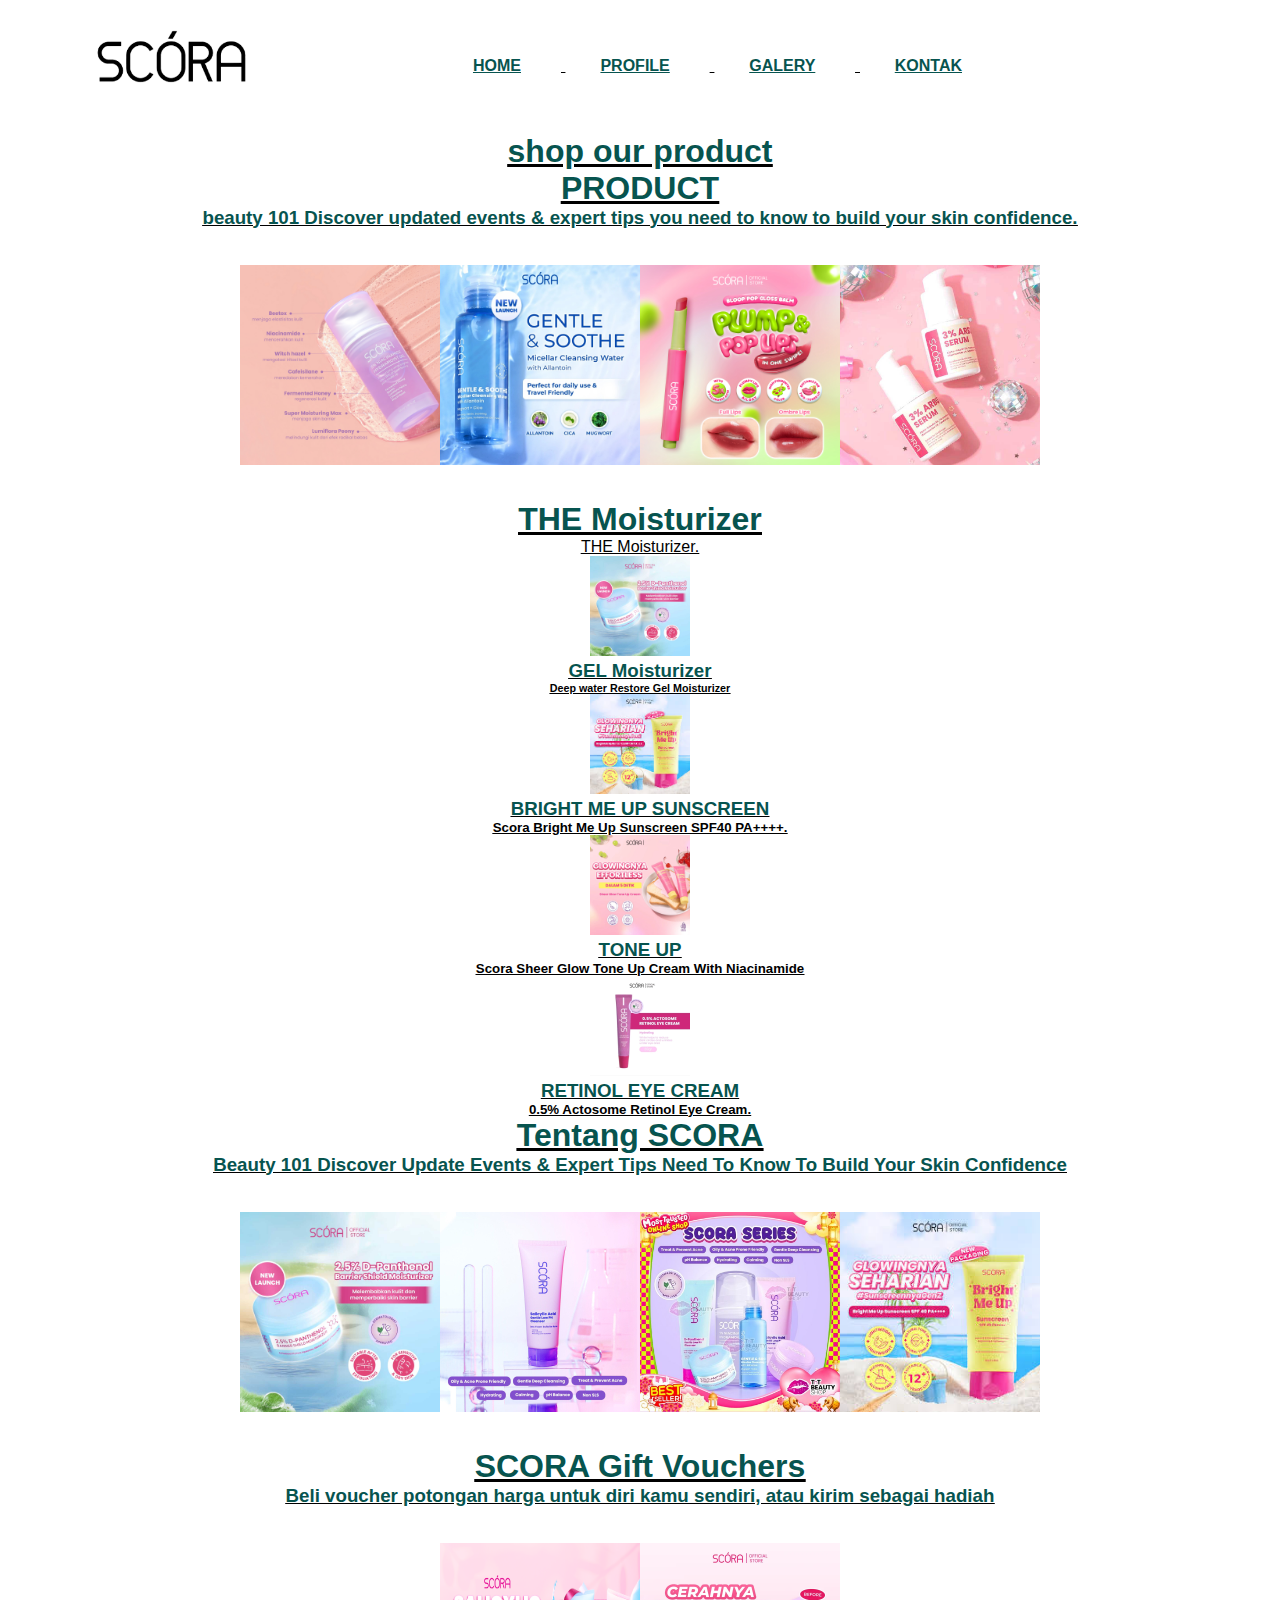
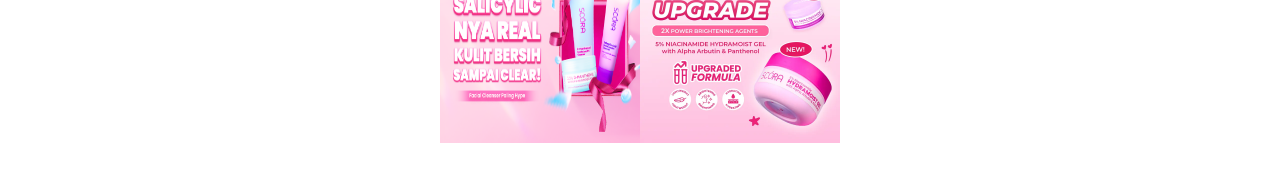
<file: galery - Copy.html>
<!DOCTYPE html>
<html>
<head>
    <meta charset="UTF-8">
    <title>DESIGN FASHION</title>
    <link rel="stylesheet" href="style.css">
</head>
<body>
    <div class="navbar">
        <img class="logo" src="logo (2).png">
        <ul>
            <li><a href="index.html"><u>home</a></li>
                <li><a href="profile.html"><u>profile</a></li>
                    <li class="active"><a href="galery.html"><u>galery</a></li>
                        <li><a href="kontak.html"><u>kontak</a></li>
        </ul>
    </div>

<h1><center>shop our product</center></h1>
</h1><center><h1>PRODUCT</h1>
    <h3>beauty 101
 Discover updated events & expert tips you need to know to build your skin confidence.</h3></center>
 <div class="hero">
 </div><br></br>
 <div style="display: flex; justify-content: center;">
    <img src="moist.png" width="200px"height="200px">
    <img src="micellar water.jpg" width="200px" height="200px">
    <img src="lip bam.jpg" width="200px" height="200px">
    <img src="serum.jpg" width="200px" height="200px">
 </div><br><br>
    <h1><center>THE Moisturizer</center></h1>
    <p><center>THE Moisturizer.</center></p>
    <center>
    <div class="container">
    <div class="box">
        <div class="kanan">
        <div class="col-4">
            <h4><img src="moisturizer.jpg" height="100" width="100"><a href="index.html"></a></h4>
            <h3>GEL Moisturizer</h3>
            <h6>Deep water Restore Gel Moisturizer</h6>
        </div>
        <div class="col-4">
            <h4><img src="sunscreen.jpg" height="100" width="100"><a href="index.html"></a></h4>
            <h3> BRIGHT ME UP SUNSCREEN</h3>
            <h5>Scora Bright Me Up Sunscreen SPF40 PA++++.</h5>
        </div>
        <div class="col-4">
        <h4><img src="tone up.jpg" height="100" width="100"><a href="index.html"></a></h4>
        <h3>TONE UP</h3>
        <h5>Scora Sheer Glow Tone Up Cream With Niacinamide</h5>
        </div>
        <div class="col-4">
        <h4><img src="eye cream.jpg" height="100" width="100"><a href="index.html"></a></h4>
        <h3>RETINOL EYE CREAM</h3>
        <h5>0.5% Actosome Retinol Eye Cream.</h5>
        </div>
        
        <center><h1>Tentang SCORA</h1>
                <h3>Beauty 101
        Discover Update Events & Expert Tips Need To Know To Build Your Skin Confidence</h3></center>
        <div class="hero">
            </div><br><br>
            <div style="display:flex; justify-content: center;">
                <img src="moisturizer.jpg" width="200px" height="200px">
                <img src="facial wash.jpg" width="200px" height="200px">
                <img src="scora 1pkt.jpg" width="200px" height="200px">
                <img src="sunscreen.jpg" width="200px" height="200px">
            </div><br><br>
            <center><h1>SCORA Gift Vouchers</h1>
                    <h3>Beli voucher potongan harga untuk diri kamu sendiri, atau kirim sebagai hadiah</h3></center>
        <div class="hero">
        </div><br><br>            
        <div style="display:flex; justify-content: center;">
            <img src="gift scora.png" width="200px" height="200px">
            <img src="gift terbaru.webp" width="200px" height="200px">
        </div><br><br>
</file>
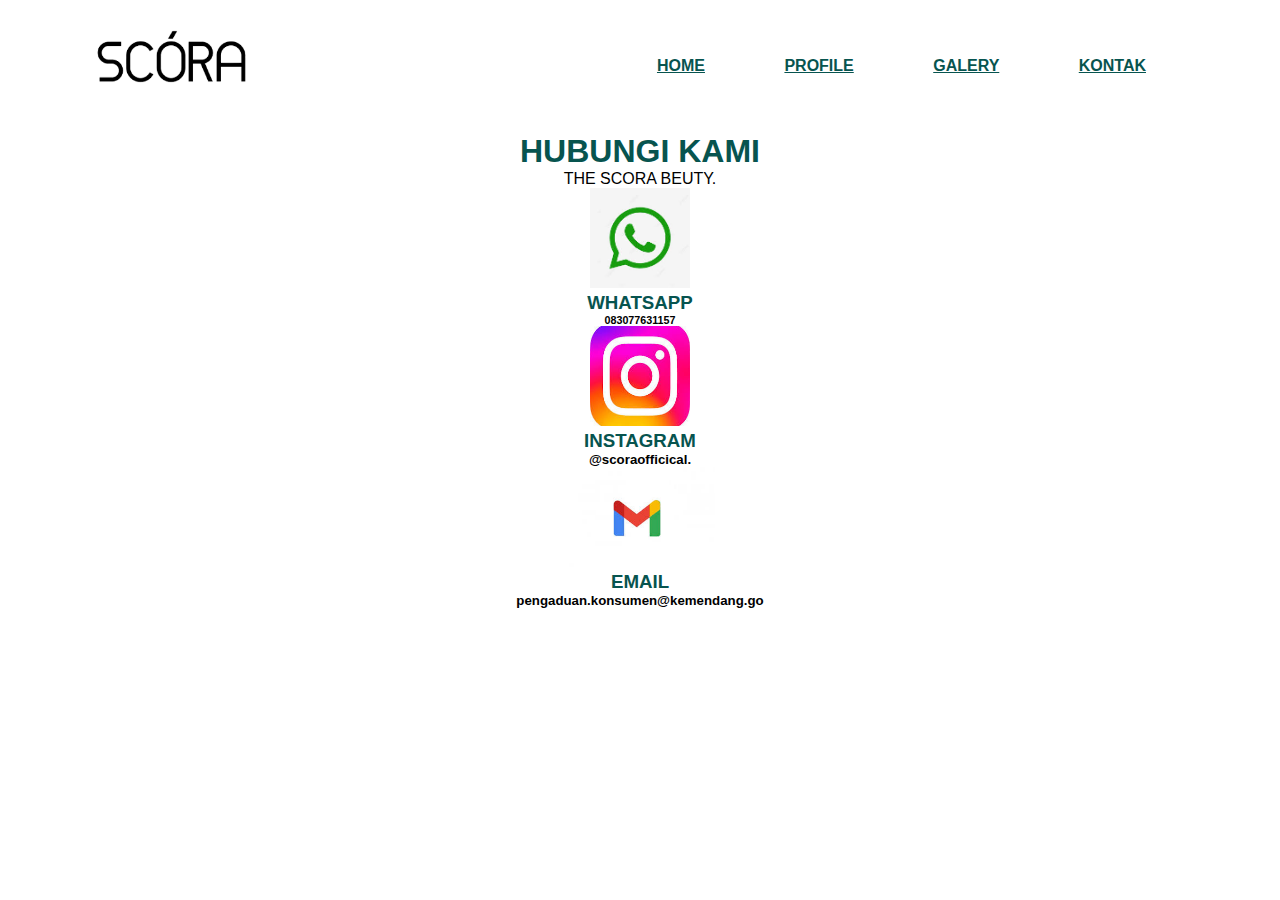
<file: kontak - Copy.html>
<!DOCTYPE html>
<html lang="en">
  <head>
    <meta charset="UTF-8">
    <title>DESIGN FASHION</title>
    <link rel="stylesheet"href="style.css">
</head>
<body>
    <div class="navbar">
            <img class="logo" src="logo (2).png" alt="SCORA Logo">
            <ul>
                <li><a href="index.html"><u>Home</u></a></li>
                <li><a href="Profile.html"><u>Profile</u></a></li>
                <li><a href="Galery.html"><u>Galery</u></a></li>
                <li class="active"><a href="Kontak.html"><u>Kontak</u></a></li>
            </ul>
    </div>
    <h1><center>HUBUNGI KAMI</center></h1>
    <p><center>THE SCORA BEUTY.</center></p>
    <div class="container">
        <div class="box">
            <div class="kanan">
                <div class="col-4">
                    <h4><center><img src="wa.jpg" height="100" width="100"><a href="index.html"></a></center></h4>
                    <h3><center>WHATSAPP</center></h3>
                    <h6><center>083077631157</center></h6>
                </div>
                <div class="col-4">
                    <h4><center><img src="instagram.jpg" height="100" width="100"><a href="index.html"></a></center></h4>
                    <h3><center>INSTAGRAM</center></h3>
                    <h5><center>@scoraofficical.</center></h5>
                </div>
                <div class="col-4">
                    <h4><center><img src="email.jpg" height="100"><a href="index.html"></a></center></h4>
                    <h3><center>EMAIL</center></h3>
                    <h5><center>pengaduan.konsumen@kemendang.go</center></h5>
                </div>
            </div>
        </div>
    </div>
</body>
</html>
</file>
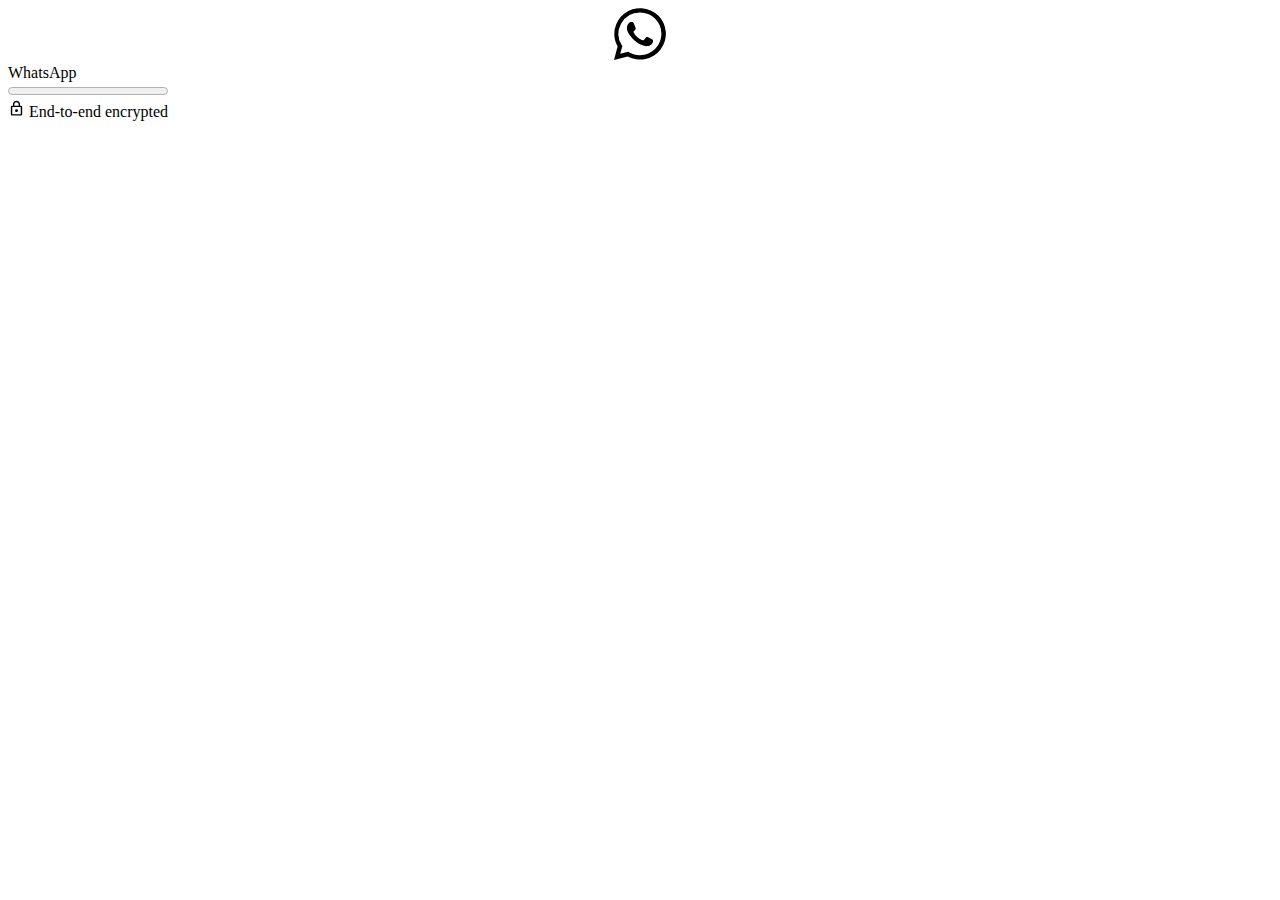
<file: scora.ikkan - Copy.html>
<!DOCTYPE html><html id="whatsapp-web" class="" lang="en" dir="ltr"><head><link data-default-icon="https://static.whatsapp.net/rsrc.php/v4/yP/r/rYZqPCBaG70.png" rel="shortcut icon" href="https://static.whatsapp.net/rsrc.php/v4/yP/r/rYZqPCBaG70.png" /><meta name="bingbot" content="noarchive" /><meta name="viewport" content="width=device-width,initial-scale=1,maximum-scale=2,shrink-to-fit=no" /><link rel="manifest" href="/data/manifest.json" crossorigin="use-credentials" /><meta name="google" content="notranslate" /><meta name="format-detection" content="telephone=no" /><meta name="description" content="Log in to WhatsApp Web for simple, reliable and private messaging on your desktop. Send and receive messages and files with ease, all for free." /><meta name="og:description" content="Log in to WhatsApp Web for simple, reliable and private messaging on your desktop. Send and receive messages and files with ease, all for free." /><meta name="og:url" content="https://web.whatsapp.com/" /><meta name="og:title" content="WhatsApp Web" /><meta name="og:image" content="https://static.whatsapp.net/rsrc.php/v4/yR/r/y8-PTBaP90a.png" /><meta name="theme-color" content="#12181c" media="(prefers-color-scheme: dark)" /><meta name="theme-color" content="#f7f5f3" /><link rel="apple-touch-icon" sizes="192x192" href="https://static.whatsapp.net/rsrc.php/v4/yc/r/hUUuVTz6ZVi.png" /><style data-btmanifest="1029084974_main" nonce="nG01nTHD">:root,.__fb-light-mode:root,.__fb-light-mode{--splashscreen-primary-title:#0A0A0A;--splashscreen-progress-background:#e9edef;--splashscreen-progress-primary:#00c298;--splashscreen-secondary-lighter:#5B6368;--splashscreen-startup-background:#F7F5F3;--splashscreen-startup-background-rgb:247, 245, 243;--splashscreen-startup-icon:#bbc5cb}
</style><style data-btmanifest="1029084974_main" nonce="nG01nTHD">.__fb-dark-mode{--splashscreen-primary-title:#F7F8FA;--splashscreen-progress-background:#233138;--splashscreen-progress-primary:#0b846d;--splashscreen-secondary-lighter:#8D9599;--splashscreen-startup-background:#0A1014;--splashscreen-startup-background-rgb:10, 16, 20;--splashscreen-startup-icon:#676f73}@media (prefers-color-scheme: dark){:root{--splashscreen-primary-title:#F7F8FA;--splashscreen-progress-background:#233138;--splashscreen-progress-primary:#0b846d;--splashscreen-secondary-lighter:#8D9599;--splashscreen-startup-background:#0A1014;--splashscreen-startup-background-rgb:10, 16, 20;--splashscreen-startup-icon:#676f73}}
</style><script id="envjson" type="application/json" nonce="nG01nTHD">{"useTrustedTypes":false,"isTrustedTypesReportOnly":false,"sjsListenerNew":true,"compat_iframe_token":null,"clear_js_factory_after_used":true,"brsid":"7566518661091608234","promise_include_trace":false}</script><script nonce="nG01nTHD" src="data:application/x-javascript; charset=utf-8;base64,[base64]" data-bootloader-hash="nxRKQO6" crossorigin="anonymous" data-p=":0" data-btmanifest="1029084974_main" data-c="1"></script><script nonce="nG01nTHD" src="data:application/x-javascript; charset=utf-8;base64,[base64]" data-bootloader-hash="W7CcKyc" crossorigin="anonymous" data-p=":0" data-btmanifest="1029084974_main" data-c="1"></script><script nonce="nG01nTHD" src="data:application/x-javascript; charset=utf-8;base64,[base64]" data-bootloader-hash="678jA6i" crossorigin="anonymous" data-p=":0" data-btmanifest="1029084974_main" data-c="1"></script><script nonce="nG01nTHD" src="data:application/x-javascript; charset=utf-8;base64,[base64]/[base64]/[base64]" data-bootloader-hash="YTRL02s" crossorigin="anonymous" data-p=":0" data-btmanifest="1029084974_main" data-c="1"></script><script nonce="nG01nTHD" src="data:application/x-javascript; charset=utf-8;base64,[base64]/[base64]/[base64]/[base64]" data-bootloader-hash="p4dSSRI" crossorigin="anonymous" data-p=":0" data-btmanifest="1029084974_main" data-c="1"></script><script type="application/json"  data-content-len="82" data-sjs>{"require":[["qplTimingsServerJS",null,null,["7566518661091608234","htmlStart"]]]}</script>
<script src="[data-uri]" nonce="nG01nTHD" data-btmanifest="1029084974_main"></script>

<link type="text/css" rel="stylesheet" href="https://static.whatsapp.net/rsrc.php/v5/yo/l/0,cross/qlauHJiW17TnUgP8C7ooI65sITnpGLOVK3HkF_cPZXgu.css" data-bootloader-hash="01dJR6B" crossorigin="anonymous" data-p=":23,71,3,19" data-btmanifest="1029084974_main" data-c="1" />
<link rel="preload" href="https://static.whatsapp.net/rsrc.php/v4/yz/r/LQYfgSSFYxz.js" as="script" crossorigin="anonymous" nonce="nG01nTHD" /><script src="https://static.whatsapp.net/rsrc.php/v4/yz/r/LQYfgSSFYxz.js" data-bootloader-hash="BU29OUW" async="1" crossorigin="anonymous" data-p=":1" data-btmanifest="1029084974_main" data-c="1"></script>
<link rel="preload" href="https://static.whatsapp.net/rsrc.php/v4/y3/r/74QGjbCAkVD60QGRNMbQUwEIrg9NUUd34J4k702phFg-rQhs43kJ_fxRmjLj6aJDq45dYO4soUymZzoVutrutcI95t5ZlN_XunD1igUyRSR1kdP_PIDic2PpexgKblAd3PPf.js" as="script" crossorigin="anonymous" nonce="nG01nTHD" /><script src="https://static.whatsapp.net/rsrc.php/v4/y3/r/74QGjbCAkVD60QGRNMbQUwEIrg9NUUd34J4k702phFg-rQhs43kJ_fxRmjLj6aJDq45dYO4soUymZzoVutrutcI95t5ZlN_XunD1igUyRSR1kdP_PIDic2PpexgKblAd3PPf.js" data-bootloader-hash="WPActWC" async="1" crossorigin="anonymous" data-p=":4,25,9,5,77,54,24,8,2,53,10,6" data-btmanifest="1029084974_main" data-c="1"></script>
<link rel="preload" href="https://static.whatsapp.net/rsrc.php/v4/ye/r/epG8qP8caNN.js" as="script" crossorigin="anonymous" nonce="nG01nTHD" /><script src="https://static.whatsapp.net/rsrc.php/v4/ye/r/epG8qP8caNN.js" data-bootloader-hash="T5ioGGj" async="1" crossorigin="anonymous" data-p=":59" data-btmanifest="1029084974_main" data-c="1"></script>
<link rel="preload" href="https://static.whatsapp.net/rsrc.php/v4/yl/r/_6mk9xxsgLu.js" as="script" crossorigin="anonymous" nonce="nG01nTHD" /><script src="https://static.whatsapp.net/rsrc.php/v4/yl/r/_6mk9xxsgLu.js" data-bootloader-hash="gup5WCX" async="1" crossorigin="anonymous" data-p=":34" data-btmanifest="1029084974_main" data-c="1"></script>
<link rel="preload" href="https://static.whatsapp.net/rsrc.php/v4iZU24/yt/l/en_GB-j/[base64].js" as="script" crossorigin="anonymous" nonce="nG01nTHD" /><script src="https://static.whatsapp.net/rsrc.php/v4iZU24/yt/l/en_GB-j/[base64].js" data-bootloader-hash="CtRGS4A" async="1" crossorigin="anonymous" data-p=":28,12,14,20,72,35,26,37,7,18,47,40,57,22,78,27,36,21,38,31,39,33,675,11" data-btmanifest="1029084974_main" data-c="1"></script>
<link rel="preload" href="https://static.whatsapp.net/rsrc.php/v4/yT/r/GbjwMBuT8GO.js" as="script" crossorigin="anonymous" nonce="nG01nTHD" /><script src="https://static.whatsapp.net/rsrc.php/v4/yT/r/GbjwMBuT8GO.js" data-bootloader-hash="R/bx9e2" async="1" crossorigin="anonymous" data-p=":17" data-btmanifest="1029084974_main" data-c="1"></script>
<link rel="preload" href="https://static.whatsapp.net/rsrc.php/v4i6LS4/ya/l/en_GB-j/mEHkmGDOr9c.js" as="script" crossorigin="anonymous" nonce="nG01nTHD" /><script src="https://static.whatsapp.net/rsrc.php/v4i6LS4/ya/l/en_GB-j/mEHkmGDOr9c.js" data-bootloader-hash="PjywzeM" async="1" crossorigin="anonymous" data-p=":41" data-btmanifest="1029084974_main" data-c="1"></script>
<link rel="preload" href="https://static.whatsapp.net/rsrc.php/v4irqu4/yw/l/en_GB-j/aZCv3D52N2S.js" as="script" crossorigin="anonymous" nonce="nG01nTHD" /><script src="https://static.whatsapp.net/rsrc.php/v4irqu4/yw/l/en_GB-j/aZCv3D52N2S.js" data-bootloader-hash="yTqGCsc" async="1" crossorigin="anonymous" data-p=":29" data-btmanifest="1029084974_main" data-c="1"></script>
<link rel="preload" href="https://static.whatsapp.net/rsrc.php/v4/y4/r/2_RcdVsh04k.js" as="script" crossorigin="anonymous" nonce="nG01nTHD" /><script src="https://static.whatsapp.net/rsrc.php/v4/y4/r/2_RcdVsh04k.js" data-bootloader-hash="dB4KSLD" async="1" crossorigin="anonymous" data-p=":13" data-btmanifest="1029084974_main" data-c="1"></script>


<!--EF-->

<title>WhatsApp Web</title>
<script type="application/json"  data-content-len="3841" data-sjs>{"require":[["HasteSupportData","handle",null,[{"clpData":{"6476":{"r":0},"1744178":{"r":1,"s":1},"1838142":{"r":1,"s":1}},"gkxData":{"1174":{"result":false,"hash":null},"5163":{"result":false,"hash":null},"5415":{"result":false,"hash":null},"7742":{"result":false,"hash":null},"8068":{"result":false,"hash":null},"8869":{"result":false,"hash":null},"9063":{"result":false,"hash":null},"15745":{"result":false,"hash":null},"20935":{"result":true,"hash":null},"20936":{"result":false,"hash":null},"16394":{"result":true,"hash":null},"3739":{"result":false,"hash":null},"4022":{"result":false,"hash":null},"4112":{"result":false,"hash":null},"6123":{"result":true,"hash":null},"10314":{"result":false,"hash":null},"12291":{"result":false,"hash":null},"12292":{"result":false,"hash":null},"12293":{"result":false,"hash":null},"12294":{"result":false,"hash":null},"12296":{"result":false,"hash":null},"12297":{"result":false,"hash":null},"12298":{"result":false,"hash":null},"13292":{"result":false,"hash":null},"19108":{"result":false,"hash":null},"20981":{"result":false,"hash":null},"20982":{"result":false,"hash":null},"21106":{"result":true,"hash":null},"21107":{"result":false,"hash":null},"196":{"result":false,"hash":null},"1154":{"result":false,"hash":null},"1514":{"result":false,"hash":null},"1624":{"result":false,"hash":null},"2160":{"result":false,"hash":null},"5679":{"result":false,"hash":null},"7170":{"result":false,"hash":null},"8460":{"result":false,"hash":null},"10726":{"result":false,"hash":null},"11582":{"result":false,"hash":null},"13090":{"result":false,"hash":null},"15620":{"result":false,"hash":null},"15960":{"result":true,"hash":null},"20836":{"result":false,"hash":null},"20864":{"result":true,"hash":null},"20865":{"result":false,"hash":null},"20980":{"result":false,"hash":null},"20983":{"result":false,"hash":null},"20984":{"result":true,"hash":null},"21043":{"result":false,"hash":null},"21050":{"result":false,"hash":null},"21051":{"result":false,"hash":null},"21053":{"result":false,"hash":null},"21055":{"result":false,"hash":null},"21056":{"result":false,"hash":null},"21057":{"result":false,"hash":null},"21058":{"result":true,"hash":null},"22968":{"result":false,"hash":null},"23414":{"result":false,"hash":null},"10725":{"result":false,"hash":null},"12286":{"result":false,"hash":null},"12288":{"result":false,"hash":null},"12290":{"result":false,"hash":null},"12343":{"result":false,"hash":null},"20863":{"result":false,"hash":null},"1326":{"result":false,"hash":null},"2815":{"result":true,"hash":null},"10211":{"result":false,"hash":null},"10839":{"result":false,"hash":null},"10850":{"result":true,"hash":null},"11557":{"result":false,"hash":null},"11685":{"result":false,"hash":null},"17201":{"result":false,"hash":null},"18464":{"result":true,"hash":null},"21063":{"result":false,"hash":null},"21069":{"result":false,"hash":null},"21072":{"result":false,"hash":null},"962":{"result":false,"hash":null},"2033":{"result":true,"hash":null},"18481":{"result":false,"hash":null},"4070":{"result":false,"hash":null},"23403":{"result":false,"hash":null},"23404":{"result":false,"hash":null}},"qexData":{"104":{"r":null,"l":"J{\"qeid\":\"\",\"u\":\"\",\"t\":\"fb\",\"gks\":[],\"qe\":null}"},"128":{"r":null,"l":"J{\"qeid\":\"\",\"u\":\"\",\"t\":\"fb\",\"gks\":[],\"qe\":null}"},"344":{"r":null,"l":"J{\"qeid\":\"\",\"u\":\"\",\"t\":\"fb\",\"gks\":[],\"qe\":null}"},"388":{"r":null,"l":"J{\"qeid\":\"\",\"u\":\"\",\"t\":\"fb\",\"gks\":[],\"qe\":null}"},"247":{"r":false,"l":"J{\"qeid\":\"0\",\"u\":\"\",\"t\":\"fb_acting_account\",\"gks\":[],\"qe\":null}"}},"qplData":{"3165":{"r":10000},"419":{"r":1},"4750":{"r":1}},"justknobxData":{"2635":{"r":true},"3323":{"r":true},"3532":{"r":false},"1296":{"r":false},"1806":{"r":true},"3483":{"r":true},"1276":{"r":true},"2285":{"r":true},"4881":{"r":true}}}]]]}</script>
<script src="[data-uri]" nonce="nG01nTHD" data-btmanifest="1029084974_main"></script>
<script type="application/json"  data-content-len="293" data-sjs>{"require":[["Bootloader","handlePayload",null,[{"consistency":{"rev":1029084974},"indexUpgrades":{"__hsdp":":109,20,106,110,108,148,126,12,13,1,10,9,17,83,77,19,85,14,16,15,76,82,86,84,87,6,26,27,133,21,88,92,78,140,80,79,89,93,68,81,11,105,28,94,116,91,114,113,120,118,119,121,115,117"}}]]]}</script>
<script src="[data-uri]" nonce="nG01nTHD" data-btmanifest="1029084974_main"></script>
</head><body class=""><div id="wa_web_initial_startup" class="_apdl"><div style="transform: translate(calc(50% - 52px / 2))" class="_apdm"><span><svg width="250" height="52" xmlns="http://www.w3.org/2000/svg"><path d="M37.7 31.2c-.6-.4-3.8-2-4.4-2.1-.6-.2-1-.4-1.4.3l-2 2.5c-.4.4-.8.5-1.5.2-.6-.3-2.7-1-5.1-3.2-2-1.7-3.2-3.8-3.6-4.5-.4-.6 0-1 .3-1.3l1-1.1.6-1.1c.2-.4 0-.8 0-1.1l-2-4.8c-.6-1.3-1.1-1-1.5-1.1h-1.2c-.5 0-1.2.1-1.8.8-.5.6-2.2 2.2-2.2 5.3 0 3.2 2.3 6.3 2.6 6.7.3.4 4.6 7 11 9.7l3.7 1.4c1.5.5 3 .4 4 .2 1.3-.1 3.9-1.5 4.4-3 .5-1.5.5-2.8.4-3-.2-.4-.6-.5-1.3-.8M26 47.2c-3.9 0-7.6-1-11-3l-.7-.4-8.1 2L8.4 38l-.6-.8A21.4 21.4 0 0126 4.4a21.3 21.3 0 0121.4 21.4c0 11.8-9.6 21.4-21.4 21.4M44.2 7.6a25.8 25.8 0 00-40.6 31L0 52l13.7-3.6A25.8 25.8 0 0044.3 7.5" fill="currentColor"></path></svg></span></div><div class="_apdr">WhatsApp</div><div class="_apdq"><progress value="0" max="100" dir="ltr"></progress></div><div class="_apds"><span><svg width="17" height="17" viewBox="0 0 24 24" preserveAspectRatio="xMidYMid meet" xmlns="http://www.w3.org/2000/svg"><path d="M6 22C5.45 22 4.97917 21.8042 4.5875 21.4125C4.19583 21.0208 4 20.55 4 20V10C4 9.45 4.19583 8.97917 4.5875 8.5875C4.97917 8.19583 5.45 8 6 8H7V6C7 4.61667 7.4875 3.4375 8.4625 2.4625C9.4375 1.4875 10.6167 1 12 1C13.3833 1 14.5625 1.4875 15.5375 2.4625C16.5125 3.4375 17 4.61667 17 6V8H18C18.55 8 19.0208 8.19583 19.4125 8.5875C19.8042 8.97917 20 9.45 20 10V20C20 20.55 19.8042 21.0208 19.4125 21.4125C19.0208 21.8042 18.55 22 18 22H6ZM6 20H18V10H6V20ZM12 17C12.55 17 13.0208 16.8042 13.4125 16.4125C13.8042 16.0208 14 15.55 14 15C14 14.45 13.8042 13.9792 13.4125 13.5875C13.0208 13.1958 12.55 13 12 13C11.45 13 10.9792 13.1958 10.5875 13.5875C10.1958 13.9792 10 14.45 10 15C10 15.55 10.1958 16.0208 10.5875 16.4125C10.9792 16.8042 11.45 17 12 17ZM9 8H15V6C15 5.16667 14.7083 4.45833 14.125 3.875C13.5417 3.29167 12.8333 3 12 3C11.1667 3 10.4583 3.29167 9.875 3.875C9.29167 4.45833 9 5.16667 9 6V8Z" fill="currentColor"></path></svg></span><span> </span>End-to-end encrypted</div></div><script type="application/json"  data-content-len="91" data-sjs>{"require":[["qplTimingsServerJS",null,null,["7566518661091608234","splash_screen_show"]]]}</script>
<script src="[data-uri]" nonce="nG01nTHD" data-btmanifest="1029084974_main"></script>
<div id="mount_0_0_Gs"></div>
<script type="application/json"  data-content-len="53" data-sjs>{"require":[["maybeDisableAnimations",null,null,[]]]}</script>
<script src="[data-uri]" nonce="nG01nTHD" data-btmanifest="1029084974_main"></script>
<script type="application/json"  data-content-len="49" data-sjs>{"require":[["replaceNativeTimer",null,null,[]]]}</script>
<script src="[data-uri]" nonce="nG01nTHD" data-btmanifest="1029084974_main"></script>
<script type="application/json"  data-content-len="60" data-sjs>{"require":[["bootstrapWebSession",null,null,[1761717410]]]}</script>
<script src="[data-uri]" nonce="nG01nTHD" data-btmanifest="1029084974_main"></script>
<script type="application/json"  data-content-len="108" data-sjs>{"require":[["qplTagServerJS",null,null,[["comet_aa_coinflip:true","should_use_bt_safe_js","logged_out"]]]]}</script>
<script src="[data-uri]" nonce="nG01nTHD" data-btmanifest="1029084974_main"></script>
<script type="application/json"  data-content-len="80" data-sjs>{"require":[["qplTimingsServerJS",null,null,["7566518661091608234","tierOne"]]]}</script>
<script src="[data-uri]" nonce="nG01nTHD" data-btmanifest="1029084974_main"></script>
<script type="application/json"  data-content-len="82" data-sjs>{"require":[["JSScheduler","makeSchedulerGlobalEntry",null,["null",false,false]]]}</script>
<script src="[data-uri]" nonce="nG01nTHD" data-btmanifest="1029084974_main"></script>
<script type="application/json"  data-content-len="19024" data-sjs>{"require":[["ScheduledServerJS","handle",null,[{"__bbox":{"define":[["cr:310",["RunWWW"],{"__rc":["RunWWW",null]},-1],["cr:1078",[],{"__rc":[null,null]},-1],["cr:1080",["unexpectedUseInComet"],{"__rc":["unexpectedUseInComet",null]},-1],["cr:1126",["TimeSliceSham"],{"__rc":["TimeSliceSham",null]},-1],["cr:3725",["clearTimeoutWWWOrMobile"],{"__rc":["clearTimeoutWWWOrMobile",null]},-1],["cr:4344",["setTimeoutWWWOrMobile"],{"__rc":["setTimeoutWWWOrMobile",null]},-1],["cr:6640",[],{"__rc":[null,null]},-1],["cr:7385",["clearIntervalWWW"],{"__rc":["clearIntervalWWW",null]},-1],["cr:7386",["clearTimeoutWWW"],{"__rc":["clearTimeoutWWW",null]},-1],["cr:7388",["setIntervalWWW"],{"__rc":["setIntervalWWW",null]},-1],["cr:7389",["setIntervalAcrossTransitionsWWW"],{"__rc":["setIntervalAcrossTransitionsWWW",null]},-1],["cr:7390",["setTimeoutWWW"],{"__rc":["setTimeoutWWW",null]},-1],["cr:7391",["setTimeoutAcrossTransitionsWWW"],{"__rc":["setTimeoutAcrossTransitionsWWW",null]},-1],["cr:8959",["DTSG"],{"__rc":["DTSG",null]},-1],["cr:8960",["DTSG_ASYNC"],{"__rc":["DTSG_ASYNC",null]},-1],["cr:696703",["JSScheduler"],{"__rc":["JSScheduler",null]},-1],["cr:806696",["clearTimeoutComet"],{"__rc":["clearTimeoutComet",null]},-1],["cr:807042",["setTimeoutComet"],{"__rc":["setTimeoutComet",null]},-1],["cr:896461",["setIntervalComet"],{"__rc":["setIntervalComet",null]},-1],["cr:896462",["setIntervalComet"],{"__rc":["setIntervalComet",null]},-1],["cr:925100",["RunComet"],{"__rc":["RunComet",null]},-1],["cr:986633",["setTimeoutComet"],{"__rc":["setTimeoutComet",null]},-1],["cr:1003267",["clearIntervalComet"],{"__rc":["clearIntervalComet",null]},-1],["cr:734",[],{"__rc":[null,null]},-1],["cr:755",["warningWWW"],{"__rc":["warningWWW",null]},-1],["cr:1293",["ReactDOM.classic"],{"__rc":["ReactDOM.classic",null]},-1],["cr:5128",[],{"__rc":[null,null]},-1],["cr:7162",["ReactDOMCompatibilityLayer"],{"__rc":["ReactDOMCompatibilityLayer",null]},-1],["cr:15957",[],{"__rc":[null,null]},-1],["cr:15959",[],{"__rc":[null,null]},-1],["cr:16788",[],{"__rc":[null,null]},-1],["cr:21238",[],{"__rc":[null,null]},-1],["cr:22912",[],{"__rc":[null,null]},-1],["cr:23445",["WAWebHeroInteractionRouterRoot"],{"__rc":["WAWebHeroInteractionRouterRoot",null]},-1],["cr:1106516",[],{"__rc":[null,null]},-1],["cr:1108857",[],{"__rc":[null,null]},-1],["cr:1294158",["React.classic"],{"__rc":["React.classic",null]},-1],["cr:1294159",["ReactDOM.classic"],{"__rc":["ReactDOM.classic",null]},-1],["CometPersistQueryParams",[],{"relative":{},"domain":{}},6231],["GetAsyncParamsExtraData",[],{"extra_data":{}},7511],["AdsManagerReadRegions",[],{"excluded_endpoints":["\/am_tabular","\/ad_limits_insights","\/ads_reporting","\/column_suggestions","\/customaudiences","\/insights","\/reporting","\/edit","\/adspixels"],"excluded_preloaders":["AdsPEInsightsEdgeDataLoaderPreloader","AdsPEInsightsEdgeSummaryDataLoaderPreloader","AdsPEInsightsColumnPresetDataLoaderPreloader","AdsReportBuilderBusinessViewReportPreloader","AdsReportBuilderAdAccountViewReportPreloader","AdsReportBuilderManageUnifiedReportsPreloader"]},7950],["BootloaderConfig",[],{"deferBootloads":false,"enableLoadingUnavailableResources":true,"enableRetryOnStuckResource":false,"immediatesBugFixKillswitch":true,"jsRetries":[200,500],"jsRetryAbortNum":2,"jsRetryAbortTime":5,"silentDups":true,"timeout":60000,"tieredLoadingFromTier":100,"hypStep4":true,"btCutoffIndex":921,"fastPathForAlreadyRequired":true,"csrOn":true,"nonce":"nG01nTHD","shouldEnableProxyArgs":false,"translationRetries":[200,500],"translationRetryAbortNum":3,"translationRetryAbortTime":50},329],["CSSLoaderConfig",[],{"timeout":5000,"loadEventSupported":true},619],["CurrentUserInitialData",[],{"ACCOUNT_ID":"0","USER_ID":"0","NAME":"","SHORT_NAME":null,"IS_BUSINESS_PERSON_ACCOUNT":false,"HAS_SECONDARY_BUSINESS_PERSON":false,"IS_FACEBOOK_WORK_ACCOUNT":false,"IS_INSTAGRAM_BUSINESS_PERSON":false,"IS_WABA_BUSINESS_PERSON":false,"IS_MESSENGER_ONLY_USER":false,"IS_DEACTIVATED_ALLOWED_ON_MESSENGER":false,"IS_MESSENGER_CALL_GUEST_USER":false,"IS_WORK_MESSENGER_CALL_GUEST_USER":false,"IS_WORKROOMS_USER":false,"APP_ID":"167028690535322","IS_BUSINESS_DOMAIN":false,"NON_FACEBOOK_USER_ID":"0"},270],["DTSGInitialData",[],{},258],["ServerNonce",[],{"ServerNonce":"VveRKVPBPb8p2w8OZ7Vtxx"},141],["SiteData",[],{"server_revision":1029084974,"client_revision":1029084974,"push_phase":"C3","pkg_cohort":"HYP:whatsapp_comet_pkg","haste_session":"20390.HYP:whatsapp_comet_pkg.2.1...0","pr":1,"manifest_base_uri":"https:\/\/static.whatsapp.net","manifest_origin":"whatsapp","manifest_version_prefix":"","be_one_ahead":true,"is_rtl":false,"is_experimental_tier":false,"is_jit_warmed_up":true,"hsi":"7566518661091608234","semr_host_bucket":"5","bl_hash_version":2,"comet_env":17,"wbloks_env":false,"ef_page":"comet.whatsapp.web.\/","compose_bootloads":false,"spin":4,"__spin_r":1029084974,"__spin_b":"trunk","__spin_t":1761717410,"vip":"31.13.95.60"},317],["SprinkleConfig",[],{"param_name":"jazoest","version":2,"should_randomize":false},2111],["PromiseUsePolyfillSetImmediateGK",[],{"www_always_use_polyfill_setimmediate":false},2190],["JSErrorLoggingConfig",[],{"appId":167028690535322,"extra":[],"reportInterval":50,"sampleWeight":null,"sampleWeightKey":"__jssesw","projectBlocklist":[]},2776],["ImmediateImplementationExperiments",[],{"prefer_message_channel":true},3419],["DTSGInitData",[],{"token":"","async_get_token":""},3515],["UriNeedRawQuerySVConfig",[],{"uris":["dms.netmng.com","doubleclick.net","r.msn.com","watchit.sky.com","graphite.instagram.com","www.kfc.co.th","learn.pantheon.io","www.landmarkshops.in","www.ncl.com","s0.wp.com","www.tatacliq.com","bs.serving-sys.com","kohls.com","lazada.co.th","xg4ken.com","technopark.ru","officedepot.com.mx","bestbuy.com.mx","booking.com","nibio.no","myworkdayjobs.com","united-united.com","gcc.gnu.org"]},3871],["InitialCookieConsent",[],{"deferCookies":false,"initialConsent":[1,2],"noCookies":false,"shouldShowCookieBanner":false,"shouldWaitForDeferredDatrCookie":false,"optedInIntegrations":[],"hasGranularThirdPartyCookieConsent":false,"exemptedIntegrations":["advertiser_hosted_pixel","airbus_sat","amazon_media","apps_for_office","arkose_captcha","aspnet_cdn","autodesk_fusion","bing_maps","bing_widget","boku_wallet","bootstrap","box","cardinal_centinel_api","chromecast_extensions","cloudflare_cdnjs","cloudflare_datatables","cloudflare_relay","conversions_api_gateway","demandbase_api","digitalglobe_maps_api","dlocal","dropbox","esri_sat","fastly_relay","gmg_pulse_embed_iframe","google_ads_conversions_tag","google_drive","google_fonts_legacy","google_hosted_libraries","google_oauth_api","google_oauth_api_v2","google_recaptcha","here_map_ext","hive_streaming_video","iproov","isptoolbox","jquery","js_delivr","kbank","mastercard_click_to_pay","mathjax","meshy","metacdn","microsoft_excel","microsoft_office_addin","microsoft_onedrive","microsoft_speech","microsoft_teams","mmi_tiles","oculus","open_street_map","paypal_billing_agreement","paypal_fastlane_sdk","paypal_oauth_api","payu","payu_india","plaid","platformized_adyen_checkout","plotly","pydata","razorpay","recruitics","rstudio","salesforce_lighting","shopify_app_bridge","stripe","team_center","tripshot","trustly_direct_debit_ach","twilio_voice","unifier","unpkg","unsplash_api","unsplash_image_loading","vega","whatsapp_arkose_captcha","yoti_api","youtube_oembed_api"],"nonBlockingBannerPage":false},4328],["BootloaderEndpointConfig",[],{"retryEnabled":false,"debugNoBatching":false,"maxBatchSize":-1,"endpointURI":"https:\/\/web.whatsapp.com\/ajax\/bootloader-endpoint\/","adsManagerReadRegions":false},5094],["cr:2682",["warningComet"],{"__rc":["warningComet",null]},-1],["cr:11202",[],{"__rc":[null,null]},-1],["cr:1105154",[],{"__rc":[null,null]},-1],["cr:5277",["ReactDOM.classic.prod-or-profiling"],{"__rc":["ReactDOM.classic.prod-or-profiling",null]},-1],["cr:13683",[],{"__rc":[null,null]},-1],["cr:619",["setTimeoutCometLoggingPriWWW"],{"__rc":["setTimeoutCometLoggingPriWWW",null]},-1],["cr:873",["InteractionTracing"],{"__rc":["InteractionTracing",null]},-1],["cr:3478",[],{"__rc":[null,null]},-1],["cr:8907",["HeroTracingCoreConfigWWW"],{"__rc":["HeroTracingCoreConfigWWW",null]},-1],["cr:8908",["HeroTracingCoreDependenciesWWW"],{"__rc":["HeroTracingCoreDependenciesWWW",null]},-1],["cr:8967",["clearTimeoutComet"],{"__rc":["clearTimeoutComet",null]},-1],["cr:13699",[],{"__rc":[null,null]},-1],["cr:1292365",["React-prod.classic"],{"__rc":["React-prod.classic",null]},-1],["WebDriverConfig",[],{"isTestRunning":false,"isJestE2ETestRun":false,"isXRequestConfigEnabled":false,"auxiliaryServiceInfo":{},"testPath":null,"originHost":null,"experiments":null},5332],["cr:983844",[],{"__rc":[null,null]},-1],["cr:1072546",[],{"__rc":[null,null]},-1],["cr:1072547",[],{"__rc":[null,null]},-1],["cr:1072549",[],{"__rc":[null,null]},-1],["cr:5278",["ReactDOM-prod.classic"],{"__rc":["ReactDOM-prod.classic",null]},-1],["cr:543",[],{"__rc":[null,null]},-1],["cr:686",[],{"__rc":[null,null]},-1],["cr:7383",["BanzaiWWW"],{"__rc":["BanzaiWWW",null]},-1],["cr:7422",["ImageDownloadTrackerWWW"],{"__rc":["ImageDownloadTrackerWWW",null]},-1],["cr:8958",["FBJSON"],{"__rc":["FBJSON",null]},-1],["cr:13597",["JSSelfProfilerLoomProvider"],{"__rc":["JSSelfProfilerLoomProvider",null]},-1],["cr:23134",[],{"__rc":[null,null]},-1],["cr:955714",[],{"__rc":[null,null]},-1],["cr:1094133",[],{"__rc":[null,null]},-1],["cr:1984081",[],{"__rc":[null,null]},-1],["cr:3798",[],{"__rc":[null,null]},-1],["IntlCurrentLocale",[],{"code":"en_GB"},5954],["CookiePrivacySandboxConfig",[],{"is_affected_by_samesite_lax":false},7723],["CookieDomain",[],{"domain":"whatsapp.com"},6421],["JSSelfProfilerTrackedInteractions",[],{"interactions":[{"action":"*","tracePolicy":"*"},{"action":"*","tracePolicy":"*"}]},6918],["CookieCoreConfig",[],{"dpr":{"t":604800,"s":"None"},"locale":{"t":604800,"s":"Lax"},"wa_lang_pref":{"t":604800,"s":"None"},"wa_web_lang_pref":{"t":2419200,"s":"Lax"}},2104],["UserAgentData",[],{"browserArchitecture":"64","browserFullVersion":"141.0.0.0","browserMinorVersion":0,"browserName":"Chrome","browserVersion":141,"deviceName":"Unknown","engineName":"Blink","engineVersion":"141.0.0.0","platformArchitecture":"64","platformName":"Windows","platformVersion":"10","platformFullVersion":"10"},527],["CookieCoreLoggingConfig",[],{"maximumIgnorableStallMs":16.67,"sampleRate":9.7e-5,"sampleRateClassic":1.0e-10,"sampleRateFastStale":1.0e-8},3401],["WebLoomConfig",[],{"adaptive_config":{"interactions":{"modules":{"13602":1},"events":{"891422695.wa.web.loadMessages":747.6,"891424239.wa.web.navigation.chats":16.7,"891424239.wa.web.navigation.chats.openchat":908.6,"891424239.wa.web.navigation.newsletters":1.7,"891424239.wa.web.navigation.settings":1.1,"891424239.wa.web.navigation.status":17.3,"891430087.wa.web.login":41.5,"891430087.wa.web.root":103.8}},"qpl":{"modules":{},"events":{}},"modules":null,"events":null}},4171],["ServerTimeData",[],{"serverTime":1761717410604,"timeOfRequestStart":1761717410571.9,"timeOfResponseStart":1761717410598.7},5943],["cr:5695",["EventListenerWWW"],{"__rc":["EventListenerWWW",null]},-1],["cr:8909",["ReactFiberErrorDialogWWW"],{"__rc":["ReactFiberErrorDialogWWW",null]},-1],["cr:1642797",["BanzaiComet"],{"__rc":["BanzaiComet",null]},-1],["JSSelfProfilerConfig",[],{"SAMPLE_INTERVAL":10,"MAX_BUFFER_SIZE":3000,"WARMUP_RESTART_INTERVAL":300000,"SAMPLE_RATE":20,"REMOVE_STACK_FRAME_IN_SCUBA":["commitDeletionEffectsOnFiber","commitLayoutEffectOnFiber","commitMutationEffectsOnFiber","commitPassiveMountOnFiber","commitPassiveUnmountOnFiber","commitReconciliationEffects","reconnectPassiveEffects","recursivelyTraverseAtomicPassiveEffects","recursivelyTraverseDeletionEffects","recursivelyTraverseDisconnectPassiveEffects","recursivelyTraverseLayoutEffects","recursivelyTraverseMutationEffects","recursivelyTraversePassiveMountEffects","recursivelyTraversePassiveUnmountEffects","recursivelyTraverseReappearLayoutEffects","recursivelyTraverseReconnectPassiveEffects"],"REMOVE_STACK_MODULE_IN_SCUBA":["ReactDOM-dev.classic","ReactDOM-prod.classic"],"TEST_USER_TRACE_SAMPLE_RATE":1,"MAX_STACK_TRACE_SAMPLES_PER_TRACE":1500,"ENABLE_FELAB_INTERACTION_FILTERING":true,"PROFILER_CONFIG":[{"app_id":"default","sample_interval":10,"max_buffer_size":3000,"sample_rate":0},{"app_id":"119211728144504","sample_interval":20,"max_buffer_size":3000,"sample_rate":20},{"app_id":"2220391788200892","sample_interval":50,"max_buffer_size":3000,"sample_rate":100},{"app_id":"2094176354154603","sample_interval":20,"max_buffer_size":3000,"sample_rate":20},{"app_id":"167028690535322","sample_interval":50,"max_buffer_size":3000,"sample_rate":100}]},4360],["cr:1353359",["CometEventListener"],{"__rc":["CometEventListener",null]},-1],["cr:1172",["WebSession"],{"__rc":["WebSession",null]},-1],["cr:6016",["NavigationMetricsWWW"],{"__rc":["NavigationMetricsWWW",null]},-1],["cr:7384",["cancelIdleCallbackWWW"],{"__rc":["cancelIdleCallbackWWW",null]},-1],["cr:9985",["performanceAbsoluteNow"],{"__rc":["performanceAbsoluteNow",null]},-1],["cr:9986",["CurrentUser"],{"__rc":["CurrentUser",null]},-1],["cr:1268629",["setTimeoutCometLoggingPri"],{"__rc":["setTimeoutCometLoggingPri",null]},-1],["cr:1268630",["setTimeoutCometSpeculative"],{"__rc":["setTimeoutCometSpeculative",null]},-1],["BanzaiConfig",[],{"MAX_SIZE":10000,"MAX_WAIT":150000,"MIN_WAIT":null,"RESTORE_WAIT":150000,"blacklist":["time_spent"],"disabled":false,"gks":{},"known_routes":["artillery_javascript_actions","artillery_javascript_trace","artillery_logger_data","logger","falco","gk2_exposure","js_error_logging","loom_trace","marauder","perfx_custom_logger_endpoint","qex","require_cond_exposure_logging","metaconfig_exposure"],"should_drop_unknown_routes":true,"should_log_unknown_routes":false},7],["ZeroCategoryHeader",[],{},1127],["ZeroRewriteRules",[],{"rewrite_rules":{},"whitelist":{"\/hr\/r":1,"\/hr\/p":1,"\/zero\/unsupported_browser\/":1,"\/zero\/policy\/optin":1,"\/zero\/optin\/write\/":1,"\/zero\/optin\/legal\/":1,"\/zero\/optin\/free\/":1,"\/about\/privacy\/":1,"\/about\/privacy\/update\/":1,"\/privacy\/explanation\/":1,"\/zero\/toggle\/welcome\/":1,"\/zero\/toggle\/nux\/":1,"\/zero\/toggle\/settings\/":1,"\/fup\/interstitial\/":1,"\/work\/landing":1,"\/work\/login\/":1,"\/work\/email\/":1,"\/ai.php":1,"\/js_dialog_resources\/dialog_descriptions_android.json":0,"\/connect\/jsdialog\/MPlatformAppInvitesJSDialog\/":0,"\/connect\/jsdialog\/MPlatformOAuthShimJSDialog\/":0,"\/connect\/jsdialog\/MPlatformLikeJSDialog\/":0,"\/qp\/interstitial\/":1,"\/qp\/action\/redirect\/":1,"\/qp\/action\/close\/":1,"\/zero\/support\/ineligible\/":1,"\/zero_balance_redirect\/":1,"\/zero_balance_redirect":1,"\/zero_balance_redirect\/l\/":1,"\/l.php":1,"\/lsr.php":1,"\/ajax\/dtsg\/":1,"\/checkpoint\/block\/":1,"\/exitdsite":1,"\/zero\/balance\/pixel\/":1,"\/zero\/balance\/":1,"\/zero\/balance\/carrier_landing\/":1,"\/zero\/flex\/logging\/":1,"\/tr":1,"\/tr\/":1,"\/sem_campaigns\/sem_pixel_test\/":1,"\/bookmarks\/flyout\/body\/":1,"\/zero\/subno\/":1,"\/confirmemail.php":1,"\/policies\/":1,"\/mobile\/internetdotorg\/classifier\/":1,"\/zero\/dogfooding":1,"\/xti.php":1,"\/zero\/fblite\/config\/":1,"\/hr\/zsh\/wc\/":1,"\/ajax\/bootloader-endpoint\/":1,"\/mobile\/zero\/carrier_page\/":1,"\/mobile\/zero\/carrier_page\/education_page\/":1,"\/mobile\/zero\/carrier_page\/feature_switch\/":1,"\/mobile\/zero\/carrier_page\/settings_page\/":1,"\/aloha_check_build":1,"\/upsell\/zbd\/softnudge\/":1,"\/mobile\/zero\/af_transition\/":1,"\/mobile\/zero\/af_transition\/action\/":1,"\/mobile\/zero\/freemium\/":1,"\/mobile\/zero\/freemium\/redirect\/":1,"\/mobile\/zero\/freemium\/zero_fup\/":1,"\/privacy\/policy\/":1,"\/privacy\/center\/":1,"\/data\/manifest\/":1,"\/cmon":1,"\/cmon\/":1,"\/zero\/minidt\/":1,"\/diagnostics":1,"\/diagnostics\/":1,"\/4oh4.php":1,"\/autologin.php":1,"\/birthday_help.php":1,"\/checkpoint\/":1,"\/contact-importer\/":1,"\/cr.php":1,"\/legal\/terms\/":1,"\/login.php":1,"\/login\/":1,"\/mobile\/account\/":1,"\/n\/":1,"\/remote_test_device\/":1,"\/upsell\/buy\/":1,"\/upsell\/buyconfirm\/":1,"\/upsell\/buyresult\/":1,"\/upsell\/promos\/":1,"\/upsell\/continue\/":1,"\/upsell\/h\/promos\/":1,"\/upsell\/loan\/learnmore\/":1,"\/upsell\/purchase\/":1,"\/upsell\/promos\/upgrade\/":1,"\/upsell\/buy_redirect\/":1,"\/upsell\/loan\/buyconfirm\/":1,"\/upsell\/loan\/buy\/":1,"\/upsell\/sms\/":1,"\/wap\/a\/channel\/reconnect.php":1,"\/wap\/a\/nux\/wizard\/nav.php":1,"\/wap\/appreg.php":1,"\/wap\/birthday_help.php":1,"\/wap\/c.php":1,"\/wap\/confirmemail.php":1,"\/wap\/cr.php":1,"\/wap\/login.php":1,"\/wap\/r.php":1,"\/zero\/datapolicy":1,"\/a\/timezone.php":1,"\/a\/bz":1,"\/bz\/reliability":1,"\/r.php":1,"\/mr\/":1,"\/reg\/":1,"\/registration\/log\/":1,"\/terms\/":1,"\/f123\/":1,"\/expert\/":1,"\/experts\/":1,"\/terms\/index.php":1,"\/terms.php":1,"\/srr\/":1,"\/msite\/redirect\/":1,"\/fbs\/pixel\/":1,"\/contactpoint\/preconfirmation\/":1,"\/contactpoint\/cliff\/":1,"\/contactpoint\/confirm\/submit\/":1,"\/contactpoint\/confirmed\/":1,"\/contactpoint\/login\/":1,"\/preconfirmation\/contactpoint_change\/":1,"\/help\/contact\/":1,"\/survey\/":1,"\/upsell\/loyaltytopup\/accept\/":1,"\/settings\/":1,"\/lite\/":1,"\/zero_status_update\/":1,"\/operator_store\/":1,"\/upsell\/":1,"\/wifiauth\/login\/":1}},1478],["cr:692209",["cancelIdleCallbackComet"],{"__rc":["cancelIdleCallbackComet",null]},-1],["WebConnectionClassServerGuess",[],{"connectionClass":"UNKNOWN"},4705],["LSD",[],{"token":"Vrb7o0Y2u8_-rv3Px7ntUH"},323],["AnalyticsCoreData",[],{"device_id":"$^|Acblr5QnbiyRIsJyHXXE5__MuiMiyojd44VZMdABQ9b0cIP42F9Iujb7zlibInuUhDKn56kvZE65e60EOMMM_74|fd.AcZ298NSzqyotgCyTw_FmeitnxD8gGf32R8X1gWLwCxkdivc5xOqqPiP4RV2KXEupqxbBXXwLg_6Utzc99aQ50Dc","app_id":"167028690535322","app_version":"1029.084.974.0 (1029084974)","enable_bladerunner":false,"enable_ack":true,"push_phase":"C3","enable_observer":false,"enable_cmcd_observer":false,"enable_dataloss_timer":false,"enable_fallback_for_br":true,"queue_activation_experiment":false,"max_delay_br_queue":60000,"max_delay_br_queue_immediate":3,"max_delay_br_init_not_complete":3000,"consents":{},"app_universe":1,"br_stateful_migration_on":true,"enable_non_fb_br_stateless_by_default":false,"use_falco_as_mutex_key":false,"is_intern":false,"identity":{"appScopedIdentity":"0","claim":"hmac.AR2nSfeAbRFHAsjfbF05MUobi8kV2rIxD2cjVv1U_FQoLyVY"}},5237]],"require":[["CometPrelude"],["JSScheduler"],["ServerJS"],["ScheduledApplyEach"],["CometResourceScheduler"],["WAWebCometRoot","init",[],[{"elementId":"mount_0_0_Gs"}]]],"phd2_indexes":":109,20,106,110,108,148,12,13,1,10,9,17,83,77,19,85,14,16,15,76,82,86,84,87,6,26,27,133,21,88,92,78,140,80,79,89,93,68,81,11,105,28,94,116,91,114,113,120,118,119,121,115,117"}},{"__bbox":{"require":[["qplTimingsServerJS",null,null,["7566518661091608234","tierOneBeforeScheduler"]]]}},{"__bbox":{"require":[["qplTimingsServerJS",null,null,["7566518661091608234","tierOneInsideScheduler"]]]}}]]]}</script>
<script src="[data-uri]" nonce="nG01nTHD" data-btmanifest="1029084974_main"></script>
<script type="application/json"  data-content-len="83" data-sjs>{"require":[["qplTimingsServerJS",null,null,["7566518661091608234","tierOneEnd"]]]}</script>
<script src="[data-uri]" nonce="nG01nTHD" data-btmanifest="1029084974_main"></script>

<script type="application/json"  data-content-len="80" data-sjs>{"require":[["qplTimingsServerJS",null,null,["7566518661091608234","tierTwo"]]]}</script>
<script src="[data-uri]" nonce="nG01nTHD" data-btmanifest="1029084974_main"></script>
<script nonce="nG01nTHD" src="data:application/x-javascript; charset=utf-8;base64,[base64]" data-bootloader-hash="uBd5Jiq" async="1" crossorigin="anonymous" data-p=":75" data-btmanifest="1029084974_main" data-c="1" id="u_0_0_Gt"></script>
<script type="application/json"  data-content-len="5951" data-sjs>{"require":[["HasteSupportData","handle",null,[{"bxData":{"9544":{"uri":"https:\/\/static.whatsapp.net\/rsrc.php\/yv\/r\/6Ib-MkrweJ6.ttf"},"9545":{"uri":"https:\/\/static.whatsapp.net\/rsrc.php\/yk\/r\/ln-uwGsChQW.ttf"},"9547":{"uri":"https:\/\/static.whatsapp.net\/rsrc.php\/v4\/yl\/r\/gi_DckOUM5a.png"},"9548":{"uri":"https:\/\/static.whatsapp.net\/rsrc.php\/v4\/y_\/r\/TPtFe9SpDSX.png"},"9555":{"uri":"https:\/\/static.whatsapp.net\/rsrc.php\/v4\/y4\/r\/XEPQuYy90FJ.png"},"9556":{"uri":"https:\/\/static.whatsapp.net\/rsrc.php\/v4\/ye\/r\/fWOSgX_xpHG.png"},"9561":{"uri":"https:\/\/static.whatsapp.net\/rsrc.php\/yW\/r\/BS_BUUXbKq5.mp3"},"9562":{"uri":"https:\/\/static.whatsapp.net\/rsrc.php\/yu\/r\/lsK0FC6wi8C.m4a"},"10639":{"uri":"https:\/\/static.whatsapp.net\/rsrc.php\/v4\/y3\/r\/AZwgE-H9Ubq.png"},"11319":{"uri":"https:\/\/static.whatsapp.net\/rsrc.php\/v4\/yX\/r\/JYPizEwERE4.png"},"11370":{"uri":"https:\/\/static.whatsapp.net\/rsrc.php\/v4\/y-\/r\/_8J_xqERSbv.png"},"25218":{"uri":"https:\/\/static.whatsapp.net\/rsrc.php\/v4\/yi\/r\/x8OGwcrwtac.png"},"25221":{"uri":"https:\/\/static.whatsapp.net\/rsrc.php\/v4\/y1\/r\/a3pd-CgpXeU.png"},"25229":{"uri":"https:\/\/static.whatsapp.net\/rsrc.php\/v4\/yT\/r\/oCm1AzCBMAH.png"},"31401":{"uri":"https:\/\/static.whatsapp.net\/rsrc.php\/v4\/y1\/r\/m5BEg2K4OR4.png"},"31402":{"uri":"https:\/\/static.whatsapp.net\/rsrc.php\/v4\/yb\/r\/uspVxRFx2oU.png"},"31422":{"uri":"https:\/\/static.whatsapp.net\/rsrc.php\/v4\/yq\/r\/MHVytaGe3gh.png"},"32186":{"uri":"https:\/\/static.whatsapp.net\/rsrc.php\/v4\/yR\/r\/aCneqBxOSs-.png"},"32187":{"uri":"https:\/\/static.whatsapp.net\/rsrc.php\/v4\/yT\/r\/s0hoT-Vu8xP.png"},"9551":{"uri":"https:\/\/static.whatsapp.net\/rsrc.php\/v4\/yq\/r\/xCHrap4ZvgY.png"},"9552":{"uri":"https:\/\/static.whatsapp.net\/rsrc.php\/v4\/y6\/r\/R6k6NrF2Cbl.png"},"9553":{"uri":"https:\/\/static.whatsapp.net\/rsrc.php\/v4\/yd\/r\/jLlIEwASpgj.png"},"9554":{"uri":"https:\/\/static.whatsapp.net\/rsrc.php\/v4\/y5\/r\/_U7GO8EnPFR.png"},"9559":{"uri":"https:\/\/static.whatsapp.net\/rsrc.php\/v4\/yy\/r\/noBSk9ItwJJ.png"},"9583":{"uri":"https:\/\/static.whatsapp.net\/rsrc.php\/v4\/yP\/r\/re6de1QF8pQ.png"},"10591":{"uri":"https:\/\/static.whatsapp.net\/rsrc.php\/v4\/yp\/r\/ReKDgNfJEFB.png"},"72234":{"uri":"https:\/\/static.whatsapp.net\/rsrc.php\/v4\/yo\/r\/TwQ882As71k.png"},"72235":{"uri":"https:\/\/static.whatsapp.net\/rsrc.php\/v4\/yE\/r\/cHh5x5vqeQJ.gif"},"72236":{"uri":"https:\/\/static.whatsapp.net\/rsrc.php\/v4\/y7\/r\/bkvnBt6LPyk.png"},"14943":{"uri":"https:\/\/static.whatsapp.net\/rsrc.php\/v4\/ye\/r\/W2MDyeo0zkf.png"}},"clpData":{"1828905":{"r":1}},"gkxData":{"4008":{"result":false,"hash":null},"11826":{"result":false,"hash":null},"22979":{"result":false,"hash":null},"26340":{"result":false,"hash":null},"26341":{"result":false,"hash":null},"26342":{"result":false,"hash":null},"4":{"result":false,"hash":null},"162":{"result":true,"hash":null},"2664":{"result":false,"hash":null},"4225":{"result":false,"hash":null},"5943":{"result":false,"hash":null},"6024":{"result":false,"hash":null},"7634":{"result":false,"hash":null},"7685":{"result":false,"hash":null},"8029":{"result":false,"hash":null},"11017":{"result":false,"hash":null},"11584":{"result":true,"hash":null},"14397":{"result":false,"hash":null},"14464":{"result":true,"hash":null},"15235":{"result":true,"hash":null},"16915":{"result":true,"hash":null},"16928":{"result":false,"hash":null},"16993":{"result":false,"hash":null},"17038":{"result":true,"hash":null},"17264":{"result":false,"hash":null},"17565":{"result":false,"hash":null},"18089":{"result":false,"hash":null},"18269":{"result":true,"hash":null},"18296":{"result":false,"hash":null},"18518":{"result":false,"hash":null},"18720":{"result":false,"hash":null},"18726":{"result":false,"hash":null},"18827":{"result":false,"hash":null},"18828":{"result":true,"hash":null},"19026":{"result":false,"hash":null},"19265":{"result":false,"hash":null},"21112":{"result":true,"hash":null},"21117":{"result":false,"hash":null},"22826":{"result":false,"hash":null},"22875":{"result":false,"hash":null},"26256":{"result":false,"hash":null},"26258":{"result":true,"hash":null},"26259":{"result":false,"hash":null},"14887":{"result":false,"hash":null},"14925":{"result":false,"hash":null},"14926":{"result":false,"hash":null},"14927":{"result":false,"hash":null},"20942":{"result":false,"hash":null},"494":{"result":false,"hash":null},"18028":{"result":true,"hash":null},"24344":{"result":false,"hash":null},"24351":{"result":false,"hash":null},"24360":{"result":false,"hash":null}},"metaconfigData":{"206":{"value":false}},"qplData":{"106":{},"1369":{"r":10000},"2324":{"r":10000},"2637":{"r":10000},"3252":{"r":10000},"3254":{"r":10000},"3255":{"r":10000},"3256":{"r":10000},"3258":{},"3259":{"r":10000},"3260":{"r":10000},"3261":{"r":10000},"3262":{"r":1},"3263":{},"3264":{"r":10000},"3266":{"r":10},"3267":{"r":10000},"3268":{"r":10000},"3269":{"r":10},"3270":{"r":10000},"3271":{"r":1}},"justknobxData":{"2269":{"r":true},"550":{"r":true},"770":{"r":false},"819":{"r":true},"860":{"r":100},"1023":{"r":true},"1417":{"r":true},"1617":{"r":169},"1618":{"r":8},"1619":{"r":1},"1620":{"r":2},"1621":{"r":4},"1622":{"r":0},"1623":{"r":6},"1624":{"r":1},"1662":{"r":2},"1663":{"r":14},"1664":{"r":2},"1784":{"r":true},"1836":{"r":false},"1854":{"r":false},"1964":{"r":true},"2086":{"r":4},"2148":{"r":false},"2155":{"r":true},"2237":{"r":false},"2517":{"r":true},"2620":{"r":true},"2641":{"r":true},"2772":{"r":true},"3037":{"r":true},"3356":{"r":true},"3409":{"r":true},"3717":{"r":1},"3750":{"r":false},"3944":{"r":false},"3998":{"r":true},"4159":{"r":true},"4199":{"r":false},"4599":{"r":true},"4675":{"r":50},"4676":{"r":0},"4680":{"r":true},"4836":{"r":true},"4924":{"r":true},"4952":{"r":true},"4967":{"r":300000},"5005":{"r":true},"5007":{"r":true},"5152":{"r":false},"3224":{"r":false},"432":{"r":true},"1831":{"r":10},"1832":{"r":100}}}]]]}</script>
<script src="[data-uri]" nonce="nG01nTHD" data-btmanifest="1029084974_main"></script>
<script type="application/json"  data-content-len="48198" data-sjs>{"require":[["Bootloader","handlePayload",null,[{"consistency":{"rev":1029084974},"rsrcMap":{"AJOaQIc":{"type":"js","src":"https:\/\/static.whatsapp.net\/rsrc.php\/v4\/yW\/r\/C8a-wYe__-3.js","c":1,"p":":69","m":"1029084974_main"},"xFqg8AH":{"type":"js","src":"https:\/\/static.whatsapp.net\/rsrc.php\/v4\/yL\/r\/L32ucDW5eoU.js","c":1,"p":":250","m":"1029084974_main"},"BpnHpx2":{"type":"js","src":"https:\/\/static.whatsapp.net\/rsrc.php\/v4ibdu4\/yi\/l\/en_GB-j\/hNY9MiO9v8Y.js","c":1,"p":":32","m":"1029084974_main"},"XF7zqgA":{"type":"js","src":"https:\/\/static.whatsapp.net\/rsrc.php\/v4ijw44\/yR\/l\/en_GB-j\/Tf47DTB0VH1.js","c":1,"p":":93","m":"1029084974_main"},"WPBFY30":{"type":"js","src":"https:\/\/static.whatsapp.net\/rsrc.php\/v4iNPt4\/yQ\/l\/en_GB-j\/BDLzsQANUur.js","c":1,"p":":70","m":"1029084974_main"},"tmLQKPx":{"type":"js","src":"https:\/\/static.whatsapp.net\/rsrc.php\/v4\/y4\/r\/iSBIQEZKftZ.js","c":1,"p":":79","m":"1029084974_main"},"Oz3IfQv":{"type":"js","src":"https:\/\/static.whatsapp.net\/rsrc.php\/v4iN3T4\/yy\/l\/en_GB-j\/pT9rMZOMIta.js","c":1,"p":":63","m":"1029084974_main"},"FzznMTR":{"type":"js","src":"https:\/\/static.whatsapp.net\/rsrc.php\/v4\/yT\/r\/lpFRjnWWiuD.js","c":1,"p":":48","m":"1029084974_main"},"697xhO0":{"type":"js","src":"https:\/\/static.whatsapp.net\/rsrc.php\/v4ieVE4\/y7\/l\/en_GB-j\/UYKWM9VbAi9.js","c":1,"p":":86","m":"1029084974_main"},"YzzWLvy":{"type":"js","src":"https:\/\/static.whatsapp.net\/rsrc.php\/v4\/yj\/r\/Seqm7e2KZja.js","c":1,"p":":60","m":"1029084974_main"},"a2p\/JHX":{"type":"js","src":"https:\/\/static.whatsapp.net\/rsrc.php\/v4iI0K4\/yi\/l\/en_GB-j\/9K5AMqapwFI.js","c":1,"p":":65","m":"1029084974_main"},"A+Xw382":{"type":"js","src":"https:\/\/static.whatsapp.net\/rsrc.php\/v4iWKO4\/yO\/l\/en_GB-j\/L_13hRe6TpB.js","c":1,"p":":43","m":"1029084974_main"},"8cDDdzi":{"type":"js","src":"https:\/\/static.whatsapp.net\/rsrc.php\/v4\/yR\/r\/BhZa-UhTp-Y.js","c":1,"p":":50","m":"1029084974_main"},"qITAuN5":{"type":"js","src":"https:\/\/static.whatsapp.net\/rsrc.php\/v4i1sx4\/yF\/l\/en_GB-j\/IZNG7Ccnn5r.js","c":1,"p":":76","m":"1029084974_main"},"Ocqw7e1":{"type":"js","src":"https:\/\/static.whatsapp.net\/rsrc.php\/v4\/yg\/r\/svzxu7Ou6KD.js","c":1,"p":":66","m":"1029084974_main"},"mpjH1LC":{"type":"css","src":"https:\/\/static.whatsapp.net\/rsrc.php\/v5\/yw\/l\/0,cross\/5auWPyR5Glr.css","c":1,"p":":46","m":"1029084974_main"},"fPMZQxn":{"type":"js","src":"https:\/\/static.whatsapp.net\/rsrc.php\/v4\/y-\/r\/zjEUMZ8tlZG.js","c":1,"p":":68","m":"1029084974_main"},"UMW2oip":{"type":"js","src":"https:\/\/static.whatsapp.net\/rsrc.php\/v4\/yA\/r\/5kGztt1a6vT.js","c":1,"p":":15","m":"1029084974_main"},"BLYcMbl":{"type":"js","src":"https:\/\/static.whatsapp.net\/rsrc.php\/v4\/yb\/r\/TLUAu4OSySB.js","c":1,"p":":44","m":"1029084974_main"},"WEbMEyT":{"type":"js","src":"https:\/\/static.whatsapp.net\/rsrc.php\/v4\/yN\/r\/U77aB06GJyF.js","c":1,"p":":16","m":"1029084974_main"},"zBLIrrt":{"type":"js","src":"https:\/\/static.whatsapp.net\/rsrc.php\/v4\/yq\/r\/hmLfv8YDyld.js","c":1,"p":":312","m":"1029084974_main"},"v9rfFRX":{"type":"js","src":"https:\/\/static.whatsapp.net\/rsrc.php\/v4\/y5\/r\/i2fxMPqxFmO.js","c":1,"p":":105","m":"1029084974_main"},"Kyj0DuM":{"type":"js","src":"https:\/\/static.whatsapp.net\/rsrc.php\/v4\/yE\/r\/CtlyoX5avh8.js","c":1,"p":":107","m":"1029084974_main"},"zzVLof4":{"type":"js","src":"https:\/\/static.whatsapp.net\/rsrc.php\/v4i6XI4\/ye\/l\/en_GB-j\/C1LhYPkaFYo.js","c":1,"p":":381","m":"1029084974_main"},"8W+TPuZ":{"type":"js","src":"https:\/\/static.whatsapp.net\/rsrc.php\/v4iHCz4\/ya\/l\/en_GB-j\/NifMEonmZbh.js","c":1,"p":":88","m":"1029084974_main"},"j\/\/gm9q":{"type":"js","src":"https:\/\/static.whatsapp.net\/rsrc.php\/v4iJVE4\/yh\/l\/en_GB-j\/yh2wJ0HPfMT.js","c":1,"p":":194","m":"1029084974_main"},"tqo+8Kv":{"type":"js","src":"https:\/\/static.whatsapp.net\/rsrc.php\/v4iGxW4\/ys\/l\/en_GB-j\/oBI0xtssbxD.js","c":1,"p":":62","m":"1029084974_main"},"1w3FL1l":{"type":"js","src":"https:\/\/static.whatsapp.net\/rsrc.php\/v4\/yv\/r\/JxyPkUk5pfd.js","c":1,"p":":52","m":"1029084974_main"},"h7Y8kEm":{"type":"js","src":"https:\/\/static.whatsapp.net\/rsrc.php\/v4i_ak4\/yt\/l\/en_GB-j\/X34fPRr_7YF.js","c":1,"p":":51","m":"1029084974_main"},"swv4U9Y":{"type":"js","src":"https:\/\/static.whatsapp.net\/rsrc.php\/v4iSQb4\/ye\/l\/en_GB-j\/H8Lpdbj14yj.js","c":1,"p":":95","m":"1029084974_main"},"dqQz8wY":{"type":"css","src":"https:\/\/static.whatsapp.net\/rsrc.php\/v5\/y6\/l\/0,cross\/m4LZIOCaXCR.css","c":1,"p":":81","m":"1029084974_main"},"8hdA6Lj":{"type":"js","src":"https:\/\/static.whatsapp.net\/rsrc.php\/v4iueU4\/ys\/l\/en_GB-j\/GOPjTRv13ln.js","c":1,"p":":267","m":"1029084974_main"},"UntfNVJ":{"type":"js","src":"https:\/\/static.whatsapp.net\/rsrc.php\/v4\/yS\/r\/Id1veIidTaT.js","c":1,"p":":125","m":"1029084974_main"},"0a0n+mW":{"type":"css","src":"https:\/\/static.whatsapp.net\/rsrc.php\/v5\/yG\/l\/0,cross\/e3wBi0EdoGQ.css","c":1,"p":":124","m":"1029084974_main"},"iAmWTA8":{"type":"js","src":"https:\/\/static.whatsapp.net\/rsrc.php\/v4\/ys\/r\/T1PXKR7vfej.js","c":1,"p":":667","m":"1029084974_main"},"zdK4sAk":{"type":"js","src":"https:\/\/static.whatsapp.net\/rsrc.php\/v4\/yB\/r\/KjzuX_uR1RW.js","c":1,"p":":91","m":"1029084974_main"},"080D39R":{"type":"js","src":"https:\/\/static.whatsapp.net\/rsrc.php\/v4\/yX\/r\/ctArhl7hZ9J.js","c":1,"p":":335","m":"1029084974_main"},"zZM5CG8":{"type":"js","src":"https:\/\/static.whatsapp.net\/rsrc.php\/v4\/y0\/r\/qV4CPdytvui.js","c":1,"p":":148","m":"1029084974_main"},"Fw+YAB0":{"type":"js","src":"https:\/\/static.whatsapp.net\/rsrc.php\/v4\/yJ\/r\/41rr4p6vs7j.js","c":1,"p":":243","m":"1029084974_main"},"7jdcV+B":{"type":"js","src":"https:\/\/static.whatsapp.net\/rsrc.php\/v4\/yf\/r\/fNcbr8WPj3N.js","c":1,"p":":366","m":"1029084974_main"},"34mCFBw":{"type":"js","src":"https:\/\/static.whatsapp.net\/rsrc.php\/v4\/yA\/r\/AkNxiQFnKpK.js","c":1,"p":":149","m":"1029084974_main"},"9YKdw6R":{"type":"js","src":"https:\/\/static.whatsapp.net\/rsrc.php\/v4\/yI\/r\/SMKPIPut05F.js","c":1,"p":":291","m":"1029084974_main"},"lz41h9C":{"type":"js","src":"https:\/\/static.whatsapp.net\/rsrc.php\/v4\/yT\/r\/sqn5gRbbgEd.js","c":1,"p":":245","m":"1029084974_main"},"UcOlgtU":{"type":"js","src":"https:\/\/static.whatsapp.net\/rsrc.php\/v4\/yR\/r\/xjqPhXjJVzw.js","c":1,"p":":269","m":"1029084974_main"},"K4DN3ov":{"type":"js","src":"https:\/\/static.whatsapp.net\/rsrc.php\/v4\/yH\/r\/YUTlfecSbQp.js","c":1,"p":":331","m":"1029084974_main"},"WhncEwJ":{"type":"js","src":"https:\/\/static.whatsapp.net\/rsrc.php\/v4\/yy\/r\/jTuTGnMJXdo.js","c":1,"p":":188","m":"1029084974_main"},"Fr6Lkg3":{"type":"js","src":"https:\/\/static.whatsapp.net\/rsrc.php\/v4\/yu\/r\/D_fZidk8XTz.js","c":1,"p":":330","m":"1029084974_main"},"dzSjMyH":{"type":"js","src":"https:\/\/static.whatsapp.net\/rsrc.php\/v4\/y4\/r\/pWX5sxLaZTx.js","c":1,"p":":119","m":"1029084974_main"},"l9YeuzY":{"type":"js","src":"https:\/\/static.whatsapp.net\/rsrc.php\/v4\/ya\/r\/mEsaFp2_2Sa.js","c":1,"p":":134","m":"1029084974_main"},"pZbl5CZ":{"type":"js","src":"https:\/\/static.whatsapp.net\/rsrc.php\/v4\/yD\/r\/Hfkat6cPNHo.js","c":1,"p":":374","m":"1029084974_main"},"j65SaHn":{"type":"js","src":"https:\/\/static.whatsapp.net\/rsrc.php\/v4\/yC\/r\/sDl5KW9QJ97.js","c":1,"p":":182","m":"1029084974_main"},"bRKmx2D":{"type":"js","src":"https:\/\/static.whatsapp.net\/rsrc.php\/v4\/yj\/r\/wLUf1sFtuSI.js","c":1,"p":":285","m":"1029084974_main"},"wDNapDv":{"type":"js","src":"https:\/\/static.whatsapp.net\/rsrc.php\/v4\/yP\/r\/xc6XM-JdW6p.js","c":1,"p":":420","m":"1029084974_main"},"rc5Kz5Y":{"type":"js","src":"https:\/\/static.whatsapp.net\/rsrc.php\/v4\/y7\/r\/EZZ9HoHBlyi.js","c":1,"p":":161","m":"1029084974_main"},"IkfPTaq":{"type":"js","src":"https:\/\/static.whatsapp.net\/rsrc.php\/v4\/ym\/r\/0I98T9xEXAs.js","c":1,"p":":325","m":"1029084974_main"},"uUieKAy":{"type":"js","src":"https:\/\/static.whatsapp.net\/rsrc.php\/v4\/yH\/r\/rMpSO7V2W3i.js","c":1,"p":":173","m":"1029084974_main"},"eaYXgEW":{"type":"js","src":"https:\/\/static.whatsapp.net\/rsrc.php\/v4\/y4\/r\/0nlOi9R2UHg.js","c":1,"p":":241","m":"1029084974_main"},"exVRlLG":{"type":"js","src":"https:\/\/static.whatsapp.net\/rsrc.php\/v4\/yn\/r\/P6eSpp5rnIP.js","c":1,"p":":268","m":"1029084974_main"},"WTD05aB":{"type":"js","src":"https:\/\/static.whatsapp.net\/rsrc.php\/v4\/yi\/r\/sSu27CZGkkj.js","c":1,"p":":310","m":"1029084974_main"},"lzjUSQa":{"type":"js","src":"https:\/\/static.whatsapp.net\/rsrc.php\/v4\/y9\/r\/LQDq9g75XoT.js","c":1,"p":":138","m":"1029084974_main"},"UoawEap":{"type":"js","src":"https:\/\/static.whatsapp.net\/rsrc.php\/v4\/yR\/r\/csjiezbyjd0.js","c":1,"p":":164","m":"1029084974_main"},"naRNQwn":{"type":"js","src":"https:\/\/static.whatsapp.net\/rsrc.php\/v4\/yg\/r\/E8r5jhCdE91.js","c":1,"p":":274","m":"1029084974_main"},"tyi9xrI":{"type":"js","src":"https:\/\/static.whatsapp.net\/rsrc.php\/v4\/y9\/r\/vMm7u8nkle1.js","c":1,"p":":320","m":"1029084974_main"},"UiaIVvc":{"type":"js","src":"https:\/\/static.whatsapp.net\/rsrc.php\/v4\/yY\/r\/ktlYvQBxzf4.js","c":1,"p":":337","m":"1029084974_main"},"Tl40QLr":{"type":"js","src":"https:\/\/static.whatsapp.net\/rsrc.php\/v4\/yD\/r\/VuWLQRBFJt4.js","c":1,"p":":293","m":"1029084974_main"},"7o1etx3":{"type":"js","src":"https:\/\/static.whatsapp.net\/rsrc.php\/v4\/y-\/r\/s1HXnPbzaWt.js","c":1,"p":":368","m":"1029084974_main"},"2mce4TD":{"type":"js","src":"https:\/\/static.whatsapp.net\/rsrc.php\/v4\/yz\/r\/XiqGEZ9OSX8.js","c":1,"p":":294","m":"1029084974_main"},"nOCgs7t":{"type":"js","src":"https:\/\/static.whatsapp.net\/rsrc.php\/v4\/yd\/r\/nqMzEBLxCHd.js","c":1,"p":":419","m":"1029084974_main"},"XtJEsya":{"type":"js","src":"https:\/\/static.whatsapp.net\/rsrc.php\/v4\/yT\/r\/kwp-sn6uOdm.js","c":1,"p":":386","m":"1029084974_main"},"vhK+Xcz":{"type":"js","src":"https:\/\/static.whatsapp.net\/rsrc.php\/v4\/yK\/r\/SicDNC8Vf8j.js","c":1,"p":":298","m":"1029084974_main"},"RGUXEuK":{"type":"js","src":"https:\/\/static.whatsapp.net\/rsrc.php\/v4\/yo\/r\/BpPf5XqZ4Wa.js","c":1,"p":":238","m":"1029084974_main"},"7voQbPO":{"type":"js","src":"https:\/\/static.whatsapp.net\/rsrc.php\/v4\/y5\/r\/iSy7Mb_HYvW.js","c":1,"p":":341","m":"1029084974_main"},"43ED9Iy":{"type":"js","src":"https:\/\/static.whatsapp.net\/rsrc.php\/v4\/yb\/r\/hK3SPJeF-LC.js","c":1,"p":":202","m":"1029084974_main"},"QIDpbDV":{"type":"js","src":"https:\/\/static.whatsapp.net\/rsrc.php\/v4\/yU\/r\/MIWc-_lraBb.js","c":1,"p":":372","m":"1029084974_main"},"9splRzX":{"type":"js","src":"https:\/\/static.whatsapp.net\/rsrc.php\/v4\/yo\/r\/K_cikwmPIgO.js","c":1,"p":":233","m":"1029084974_main"},"yyJSDVI":{"type":"js","src":"https:\/\/static.whatsapp.net\/rsrc.php\/v4\/ys\/r\/VvWvV8feXQU.js","c":1,"p":":130","m":"1029084974_main"},"1Unyv1s":{"type":"js","src":"https:\/\/static.whatsapp.net\/rsrc.php\/v4\/yj\/r\/4KjMevaquoG.js","c":1,"p":":212","m":"1029084974_main"},"J+vridC":{"type":"js","src":"https:\/\/static.whatsapp.net\/rsrc.php\/v4\/y-\/r\/75c_2A33ev5.js","c":1,"p":":143","m":"1029084974_main"},"hI5t300":{"type":"js","src":"https:\/\/static.whatsapp.net\/rsrc.php\/v4\/yt\/r\/MiTeyLxCRKU.js","c":1,"p":":292","m":"1029084974_main"},"4BW3oXs":{"type":"js","src":"https:\/\/static.whatsapp.net\/rsrc.php\/v4\/y4\/r\/mrG5xNVlZYn.js","c":1,"p":":364","m":"1029084974_main"},"S+kG\/pQ":{"type":"js","src":"https:\/\/static.whatsapp.net\/rsrc.php\/v4\/yB\/r\/GEVItApNeJ6.js","c":1,"p":":332","m":"1029084974_main"},"lfxT\/Oj":{"type":"js","src":"https:\/\/static.whatsapp.net\/rsrc.php\/v4\/yO\/r\/UjyNcPgWDRN.js","c":1,"p":":347","m":"1029084974_main"},"9\/wgOw6":{"type":"js","src":"https:\/\/static.whatsapp.net\/rsrc.php\/v4\/yZ\/r\/uahNK_liZ62.js","c":1,"p":":297","m":"1029084974_main"},"oP81mmj":{"type":"js","src":"https:\/\/static.whatsapp.net\/rsrc.php\/v4\/yz\/r\/6fHIlZEPcvs.js","c":1,"p":":404","m":"1029084974_main"},"X\/puaxW":{"type":"js","src":"https:\/\/static.whatsapp.net\/rsrc.php\/v4\/y-\/r\/QVcKuqA9YkY.js","c":1,"p":":329","m":"1029084974_main"},"auDqbbt":{"type":"js","src":"https:\/\/static.whatsapp.net\/rsrc.php\/v4\/y6\/r\/2U0u9e3MTcF.js","c":1,"p":":346","m":"1029084974_main"},"64VUErd":{"type":"js","src":"https:\/\/static.whatsapp.net\/rsrc.php\/v4\/yZ\/r\/5yTt27RfFOE.js","c":1,"p":":231","m":"1029084974_main"},"R8h40ad":{"type":"js","src":"https:\/\/static.whatsapp.net\/rsrc.php\/v4\/yG\/r\/2spPzo93_7j.js","c":1,"p":":165","m":"1029084974_main"},"9+ac5PR":{"type":"js","src":"https:\/\/static.whatsapp.net\/rsrc.php\/v4\/ya\/r\/Ab9f4BORGR0.js","c":1,"p":":258","m":"1029084974_main"},"ZiPePVH":{"type":"js","src":"https:\/\/static.whatsapp.net\/rsrc.php\/v4\/yi\/r\/cfyrSq11zRT.js","c":1,"p":":353","m":"1029084974_main"},"PgH\/NL1":{"type":"js","src":"https:\/\/static.whatsapp.net\/rsrc.php\/v4\/yU\/r\/2RpLmm7SvbH.js","c":1,"p":":362","m":"1029084974_main"},"0Fj3VH8":{"type":"js","src":"https:\/\/static.whatsapp.net\/rsrc.php\/v4\/yK\/r\/c6JCaGkA_y_.js","c":1,"p":":260","m":"1029084974_main"},"9zPOv8Z":{"type":"js","src":"https:\/\/static.whatsapp.net\/rsrc.php\/v4\/y-\/r\/T_AovmXvh0r.js","c":1,"p":":156","m":"1029084974_main"},"NVshIAx":{"type":"js","src":"https:\/\/static.whatsapp.net\/rsrc.php\/v4\/yZ\/r\/SWnDcUR8Dtq.js","c":1,"p":":209","m":"1029084974_main"},"AdxLRc4":{"type":"js","src":"https:\/\/static.whatsapp.net\/rsrc.php\/v4\/yq\/r\/3hj9BQe6VCe.js","c":1,"p":":257","m":"1029084974_main"},"oStldiG":{"type":"js","src":"https:\/\/static.whatsapp.net\/rsrc.php\/v4\/yQ\/r\/Q4Zwg9r5_k1.js","c":1,"p":":159","m":"1029084974_main"},"jqmgzqL":{"type":"js","src":"https:\/\/static.whatsapp.net\/rsrc.php\/v4\/yG\/r\/ujDtbDfS_gy.js","c":1,"p":":160","m":"1029084974_main"},"BYy6KKX":{"type":"js","src":"https:\/\/static.whatsapp.net\/rsrc.php\/v4\/yO\/r\/_WxPYKNWneH.js","c":1,"p":":80","m":"1029084974_main"},"aoCs1Zg":{"type":"js","src":"https:\/\/static.whatsapp.net\/rsrc.php\/v4\/yH\/r\/XAD9_Dadb7D.js","c":1,"p":":193","m":"1029084974_main"},"6CdKxTm":{"type":"js","src":"https:\/\/static.whatsapp.net\/rsrc.php\/v4\/yN\/r\/Urz2p50NFdV.js","c":1,"p":":111","m":"1029084974_main"},"NFGWH2r":{"type":"js","src":"https:\/\/static.whatsapp.net\/rsrc.php\/v4\/yw\/r\/bfsDWnduEyW.js","c":1,"p":":199","m":"1029084974_main"},"4QR59xK":{"type":"js","src":"https:\/\/static.whatsapp.net\/rsrc.php\/v4\/yP\/r\/6naoD9b2OZ5.js","c":1,"p":":147","m":"1029084974_main"},"YGvgFWD":{"type":"js","src":"https:\/\/static.whatsapp.net\/rsrc.php\/v4\/yC\/r\/p5PG_wxN-Yz.js","c":1,"p":":110","m":"1029084974_main"},"wNcptQ\/":{"type":"js","src":"https:\/\/static.whatsapp.net\/rsrc.php\/v4ioBS4\/yY\/l\/en_GB-j\/cukejOMs-6C.js","c":1,"p":":102","m":"1029084974_main"},"06faHSS":{"type":"js","src":"https:\/\/static.whatsapp.net\/rsrc.php\/v4\/yh\/r\/uvxX-bsXSXt.js","c":1,"p":":278","m":"1029084974_main"},"onUpzfh":{"type":"js","src":"https:\/\/static.whatsapp.net\/rsrc.php\/v4\/yF\/r\/K6cSPvkmzMT.js","c":1,"p":":223","m":"1029084974_main"},"RHKXYV8":{"type":"js","src":"https:\/\/static.whatsapp.net\/rsrc.php\/v4\/yq\/r\/oucl0iRauKC.js","c":1,"p":":198","m":"1029084974_main"},"oVqtAlG":{"type":"js","src":"https:\/\/static.whatsapp.net\/rsrc.php\/v4\/yf\/r\/E8FehGQkWo7.js","c":1,"p":":224","m":"1029084974_main"},"P+W1C4N":{"type":"js","src":"https:\/\/static.whatsapp.net\/rsrc.php\/v4\/yY\/r\/hu7wNvLGe08.js","c":1,"p":":206","m":"1029084974_main"},"VzLaG9i":{"type":"js","src":"https:\/\/static.whatsapp.net\/rsrc.php\/v4\/yU\/r\/UOmelCUgkO3.js","c":1,"p":":127","m":"1029084974_main"},"tw8mmSb":{"type":"js","src":"https:\/\/static.whatsapp.net\/rsrc.php\/v4\/yR\/r\/FZvPKCUdiMg.js","c":1,"p":":282","m":"1029084974_main"},"MkjpUky":{"type":"js","src":"https:\/\/static.whatsapp.net\/rsrc.php\/v4\/yx\/r\/daSMG4f170B.js","c":1,"p":":177","m":"1029084974_main"},"IDB3BEc":{"type":"js","src":"https:\/\/static.whatsapp.net\/rsrc.php\/v4\/y-\/r\/zoLfZ0IIEoQ.js","c":1,"p":":388","m":"1029084974_main"},"S25OcLy":{"type":"js","src":"https:\/\/static.whatsapp.net\/rsrc.php\/v4\/y9\/r\/ehQ6J4BH-Y5.js","c":1,"p":":252","m":"1029084974_main"},"7yT1nwq":{"type":"js","src":"https:\/\/static.whatsapp.net\/rsrc.php\/v4\/ya\/r\/eeqAy7Pc9tB.js","c":1,"p":":450","m":"1029084974_main"},"hxw7aRX":{"type":"js","src":"https:\/\/static.whatsapp.net\/rsrc.php\/v4\/yW\/r\/o0te43Nno_1.js","c":1,"p":":239","m":"1029084974_main"},"dax04J6":{"type":"js","src":"https:\/\/static.whatsapp.net\/rsrc.php\/v4\/yp\/r\/UuEvisQ2dNi.js","c":1,"p":":36186","m":"1029084974_longtail"},"bhIV+ni":{"type":"js","src":"https:\/\/static.whatsapp.net\/rsrc.php\/v4\/yR\/r\/_57wqNSBfQp.js","c":1,"p":":449","m":"1029084974_main"},"9XxF5Q5":{"type":"js","src":"https:\/\/static.whatsapp.net\/rsrc.php\/v4\/y-\/r\/tU8GWxL8l8P.js","c":1,"p":":326","m":"1029084974_main"},"AT3ZkSW":{"type":"js","src":"https:\/\/static.whatsapp.net\/rsrc.php\/v4\/yb\/r\/TF6uWRIZxnU.js","c":1,"p":":166","m":"1029084974_main"},"CRIo+Vs":{"type":"js","src":"https:\/\/static.whatsapp.net\/rsrc.php\/v4\/y4\/r\/kH-YlFofQP7.js","c":1,"p":":185","m":"1029084974_main"},"78m73TG":{"type":"js","src":"https:\/\/static.whatsapp.net\/rsrc.php\/v4\/yu\/r\/ixFeyHWTVOd.js","c":1,"p":":36187","m":"1029084974_longtail"},"EW5tUsd":{"type":"js","src":"https:\/\/static.whatsapp.net\/rsrc.php\/v4\/yr\/r\/nIC6o4YhLug.js","c":1,"p":":377","m":"1029084974_main"},"34tEFwa":{"type":"js","src":"https:\/\/static.whatsapp.net\/rsrc.php\/v4\/yI\/r\/nMZHYSANXDf.js","c":1,"p":":249","m":"1029084974_main"},"8FKv2S6":{"type":"js","src":"https:\/\/static.whatsapp.net\/rsrc.php\/v4\/yG\/r\/HbbowIFSKZi.js","c":1,"p":":136","m":"1029084974_main"},"AFXzQwR":{"type":"js","src":"https:\/\/static.whatsapp.net\/rsrc.php\/v4\/y9\/r\/NjOcV2wHgRE.js","c":1,"p":":427","m":"1029084974_main"},"Lt\/+5OY":{"type":"js","src":"https:\/\/static.whatsapp.net\/rsrc.php\/v4\/yo\/r\/-3sgStzkjVh.js","c":1,"p":":244","m":"1029084974_main"},"x0Mc8p4":{"type":"js","src":"https:\/\/static.whatsapp.net\/rsrc.php\/v4\/yC\/r\/Ca50_cpqW1B.js","c":1,"p":":458","m":"1029084974_main"},"ZsEofmr":{"type":"js","src":"https:\/\/static.whatsapp.net\/rsrc.php\/v4\/yo\/r\/5S0VIJyzxPx.js","c":1,"p":":170","m":"1029084974_main"},"R00AjZz":{"type":"js","src":"https:\/\/static.whatsapp.net\/rsrc.php\/v4\/yP\/r\/Du14weHue8G.js","c":1,"p":":103","m":"1029084974_main"},"NpDKekh":{"type":"js","src":"https:\/\/static.whatsapp.net\/rsrc.php\/v4\/yl\/r\/lv9SnzL-c_W.js","c":1,"p":":281","m":"1029084974_main"},"yVd9VpI":{"type":"js","src":"https:\/\/static.whatsapp.net\/rsrc.php\/v4\/yh\/r\/wsH7Ou7CwMM.js","c":1,"p":":295","m":"1029084974_main"},"2RqRrRr":{"type":"js","src":"https:\/\/static.whatsapp.net\/rsrc.php\/v4\/yT\/r\/5Q-CbuKBvHe.js","c":1,"p":":154","m":"1029084974_main"},"Lt4ApqS":{"type":"js","src":"https:\/\/static.whatsapp.net\/rsrc.php\/v4\/yN\/r\/Qy-ewTBMpVH.js","c":1,"p":":174","m":"1029084974_main"},"xSlza3l":{"type":"js","src":"https:\/\/static.whatsapp.net\/rsrc.php\/v4\/yq\/r\/EWM41s54ei-.js","c":1,"p":":354","m":"1029084974_main"},"i6RqEiQ":{"type":"js","src":"https:\/\/static.whatsapp.net\/rsrc.php\/v4\/yD\/r\/O5Ysls3L-g_.js","c":1,"p":":425","m":"1029084974_main"},"w6N8RmM":{"type":"js","src":"https:\/\/static.whatsapp.net\/rsrc.php\/v4\/yt\/r\/CJMUg5X0BkX.js","c":1,"p":":229","m":"1029084974_main"},"XfmWiW4":{"type":"js","src":"https:\/\/static.whatsapp.net\/rsrc.php\/v4\/yy\/r\/onvAkaPbGZ6.js","c":1,"p":":201","m":"1029084974_main"},"zNFXRBb":{"type":"js","src":"https:\/\/static.whatsapp.net\/rsrc.php\/v4\/yq\/r\/NJHZjunUahw.js","c":1,"p":":132","m":"1029084974_main"},"W+L6sqb":{"type":"js","src":"https:\/\/static.whatsapp.net\/rsrc.php\/v4\/yf\/r\/1fXNd725uVH.js","c":1,"p":":435","m":"1029084974_main"},"emuLBQl":{"type":"js","src":"https:\/\/static.whatsapp.net\/rsrc.php\/v4\/yu\/r\/6LHHSAlTeeX.js","c":1,"p":":348","m":"1029084974_main"},"c3zJ0JE":{"type":"js","src":"https:\/\/static.whatsapp.net\/rsrc.php\/v4\/y7\/r\/-zufP29RRg7.js","c":1,"p":":459","m":"1029084974_main"},"RsPrKfX":{"type":"js","src":"https:\/\/static.whatsapp.net\/rsrc.php\/v4\/y3\/r\/TUq2nlJF8DH.js","c":1,"p":":299","m":"1029084974_main"},"UkGUkDy":{"type":"js","src":"https:\/\/static.whatsapp.net\/rsrc.php\/v4\/yn\/r\/WUPILAMkq5l.js","c":1,"p":":35933","m":"1029084974_longtail"},"Db8XdaF":{"type":"js","src":"https:\/\/static.whatsapp.net\/rsrc.php\/v4\/yC\/r\/bWjYoz2rGn1.js","c":1,"p":":35183","m":"1029084974_longtail"},"uWvVTS3":{"type":"js","src":"https:\/\/static.whatsapp.net\/rsrc.php\/v4\/yg\/r\/aGNmauumXCn.js","c":1,"p":":237","m":"1029084974_main"},"who9vgn":{"type":"js","src":"https:\/\/static.whatsapp.net\/rsrc.php\/v4\/y6\/r\/2bFOWth6lwJ.js","c":1,"p":":141","m":"1029084974_main"},"wEdkujk":{"type":"js","src":"https:\/\/static.whatsapp.net\/rsrc.php\/v4\/yu\/r\/0bRzdaee7AS.js","c":1,"p":":186","m":"1029084974_main"},"osnEgH2":{"type":"js","src":"https:\/\/static.whatsapp.net\/rsrc.php\/v4\/yV\/r\/kGEu7m8Z84U.js","c":1,"p":":197","m":"1029084974_main"},"i4EHh\/R":{"type":"js","src":"https:\/\/static.whatsapp.net\/rsrc.php\/v4\/y4\/r\/QvfW0Us-4B_.js","c":1,"p":":221","m":"1029084974_main"},"6AHYlMM":{"type":"js","src":"https:\/\/static.whatsapp.net\/rsrc.php\/v4\/yT\/r\/7E9vJWvJkE5.js","c":1,"p":":363","m":"1029084974_main"},"ZPi8SFM":{"type":"js","src":"https:\/\/static.whatsapp.net\/rsrc.php\/v4\/yw\/r\/nTHRBpV2uVh.js","c":1,"p":":106","m":"1029084974_main"},"SgAMuBc":{"type":"js","src":"https:\/\/static.whatsapp.net\/rsrc.php\/v4\/yG\/r\/q_yV81TZtPr.js","c":1,"p":":384","m":"1029084974_main"},"Y2\/BTUg":{"type":"js","src":"https:\/\/static.whatsapp.net\/rsrc.php\/v4\/yT\/r\/Whtny1RFWoP.js","c":1,"p":":235","m":"1029084974_main"},"c\/0pgRb":{"type":"js","src":"https:\/\/static.whatsapp.net\/rsrc.php\/v4\/ym\/r\/vPRFlKnHfkR.js","c":1,"p":":129","m":"1029084974_main"},"ebU6RQE":{"type":"js","src":"https:\/\/static.whatsapp.net\/rsrc.php\/v4\/yw\/r\/sPSaYs_psYo.js","c":1,"p":":200","m":"1029084974_main"},"evtxE8O":{"type":"js","src":"https:\/\/static.whatsapp.net\/rsrc.php\/v4\/yC\/r\/_FeQpuT7WLN.js","c":1,"p":":408","m":"1029084974_main"},"g1eN9CX":{"type":"js","src":"https:\/\/static.whatsapp.net\/rsrc.php\/v4\/yQ\/r\/h2Ttl8Sozv_.js","c":1,"p":":264","m":"1029084974_main"},"ubkMw70":{"type":"js","src":"https:\/\/static.whatsapp.net\/rsrc.php\/v4\/y6\/r\/hWfcZuDJ1RK.js","c":1,"p":":236","m":"1029084974_main"},"8yzyjc+":{"type":"js","src":"https:\/\/static.whatsapp.net\/rsrc.php\/v4\/yw\/r\/fz5UQSyXkdb.js","c":1,"p":":343","m":"1029084974_main"},"gYjC+PB":{"type":"js","src":"https:\/\/static.whatsapp.net\/rsrc.php\/v4\/yR\/r\/VIVZEcsNi5p.js","c":1,"p":":284","m":"1029084974_main"},"NyfBg\/5":{"type":"js","src":"https:\/\/static.whatsapp.net\/rsrc.php\/v4\/yR\/r\/eMiR-VzE1kV.js","c":1,"p":":226","m":"1029084974_main"},"RxGiq3\/":{"type":"js","src":"https:\/\/static.whatsapp.net\/rsrc.php\/v4\/yv\/r\/49MuB5sFKVC.js","c":1,"p":":34435","m":"1029084974_longtail"},"pjgylks":{"type":"js","src":"https:\/\/static.whatsapp.net\/rsrc.php\/v4\/yJ\/r\/RmEzPTnw1he.js","c":1,"p":":410","m":"1029084974_main"},"UfiNps6":{"type":"js","src":"https:\/\/static.whatsapp.net\/rsrc.php\/v4\/yx\/r\/dyLlZkuyTYj.js","c":1,"p":":35182","m":"1029084974_longtail"},"dCTMC+y":{"type":"js","src":"https:\/\/static.whatsapp.net\/rsrc.php\/v4\/yP\/r\/dbl7y3I_0Y8.js","c":1,"p":":219","m":"1029084974_main"},"zqL0WN4":{"type":"js","src":"https:\/\/static.whatsapp.net\/rsrc.php\/v4\/yX\/r\/XpsOXJr5ohe.js","c":1,"p":":280","m":"1029084974_main"},"22eeLPV":{"type":"js","src":"https:\/\/static.whatsapp.net\/rsrc.php\/v4\/yi\/r\/paWxQUfptiu.js","c":1,"p":":220","m":"1029084974_main"},"2PFzC4c":{"type":"js","src":"https:\/\/static.whatsapp.net\/rsrc.php\/v4\/y6\/r\/73cew5CyTSD.js","c":1,"p":":34178","m":"1029084974_longtail"},"uRAZXWs":{"type":"js","src":"https:\/\/static.whatsapp.net\/rsrc.php\/v4\/yj\/r\/csZbn7BT9WY.js","c":1,"p":":34179","m":"1029084974_longtail"},"T40jBcd":{"type":"js","src":"https:\/\/static.whatsapp.net\/rsrc.php\/v4\/yX\/r\/VbNILbOWhM6.js","c":1,"p":":355","m":"1029084974_main"},"n7WoRBL":{"type":"js","src":"https:\/\/static.whatsapp.net\/rsrc.php\/v4\/y0\/r\/3iDl-j8KuuQ.js","c":1,"p":":307","m":"1029084974_main"},"uDPeCFz":{"type":"js","src":"https:\/\/static.whatsapp.net\/rsrc.php\/v4\/y9\/r\/aEsiFbJMrZH.js","c":1,"p":":409","m":"1029084974_main"},"jJZSBvd":{"type":"js","src":"https:\/\/static.whatsapp.net\/rsrc.php\/v4\/yw\/r\/djG1MTdxti6.js","c":1,"p":":222","m":"1029084974_main"},"kL5rlWr":{"type":"js","src":"https:\/\/static.whatsapp.net\/rsrc.php\/v4\/yb\/r\/twlyorIEHsB.js","c":1,"p":":167","m":"1029084974_main"},"XGLHpTk":{"type":"js","src":"https:\/\/static.whatsapp.net\/rsrc.php\/v4\/yo\/r\/RTrfiOFXCKm.js","c":1,"p":":251","m":"1029084974_main"},"Mra4nHN":{"type":"js","src":"https:\/\/static.whatsapp.net\/rsrc.php\/v4\/yp\/r\/cOPx-lINPEO.js","c":1,"p":":387","m":"1029084974_main"},"5rD7T8F":{"type":"js","src":"https:\/\/static.whatsapp.net\/rsrc.php\/v4\/yW\/r\/TQG8yjN-wKc.js","c":1,"p":":356","m":"1029084974_main"},"PxQijzp":{"type":"js","src":"https:\/\/static.whatsapp.net\/rsrc.php\/v4\/yT\/r\/3TIPcEWtlxf.js","c":1,"p":":232","m":"1029084974_main"},"cihPuFu":{"type":"js","src":"https:\/\/static.whatsapp.net\/rsrc.php\/v4\/y6\/r\/UqmbjkkpGdU.js","c":1,"p":":397","m":"1029084974_main"},"lpNV74L":{"type":"js","src":"https:\/\/static.whatsapp.net\/rsrc.php\/v4\/yv\/r\/cIY2u1FVhF6.js","c":1,"p":":144","m":"1029084974_main"},"YBA7+Dr":{"type":"js","src":"https:\/\/static.whatsapp.net\/rsrc.php\/v4\/yF\/r\/aZ22XAPmmz8.js","c":1,"p":":447","m":"1029084974_main"},"0FrONPa":{"type":"js","src":"https:\/\/static.whatsapp.net\/rsrc.php\/v4\/yV\/r\/UCqVo6o71U9.js","c":1,"p":":34180","m":"1029084974_longtail"},"sydN6DH":{"type":"js","src":"https:\/\/static.whatsapp.net\/rsrc.php\/v4\/yX\/r\/EDEGoYmawoW.js","c":1,"p":":357","m":"1029084974_main"},"boYDjym":{"type":"js","src":"https:\/\/static.whatsapp.net\/rsrc.php\/v4\/yf\/r\/hmy3NCrIkDA.js","c":1,"p":":152","m":"1029084974_main"},"+VC5C5b":{"type":"js","src":"https:\/\/static.whatsapp.net\/rsrc.php\/v4\/yF\/r\/iIsFOsxjIx7.js","c":1,"p":":104","m":"1029084974_main"},"y4nTTZZ":{"type":"js","src":"https:\/\/static.whatsapp.net\/rsrc.php\/v4\/yS\/r\/RlYD193ncNR.js","c":1,"p":":157","m":"1029084974_main"},"yHeS67Z":{"type":"js","src":"https:\/\/static.whatsapp.net\/rsrc.php\/v4\/yK\/r\/EtoNLhMyM--.js","c":1,"p":":120","m":"1029084974_main"},"eof7pNe":{"type":"js","src":"https:\/\/static.whatsapp.net\/rsrc.php\/v4\/y6\/r\/XgOQTV20XYO.js","c":1,"p":":34181","m":"1029084974_longtail"},"X8RLadZ":{"type":"js","src":"https:\/\/static.whatsapp.net\/rsrc.php\/v4\/yC\/r\/4urfXQZeY7c.js","c":1,"p":":34182","m":"1029084974_longtail"},"0mp0u1I":{"type":"js","src":"https:\/\/static.whatsapp.net\/rsrc.php\/v4\/yP\/r\/AyboC2Rm7dK.js","c":1,"p":":358","m":"1029084974_main"},"8dTw7TK":{"type":"js","src":"https:\/\/static.whatsapp.net\/rsrc.php\/v4\/yc\/r\/2WVui8EKoIT.js","c":1,"p":":227","m":"1029084974_main"},"58p\/SXE":{"type":"js","src":"https:\/\/static.whatsapp.net\/rsrc.php\/v4\/yO\/r\/cMa-Mc04CHw.js","c":1,"p":":287","m":"1029084974_main"},"moL4Ftb":{"type":"js","src":"https:\/\/static.whatsapp.net\/rsrc.php\/v4\/ys\/r\/tF8J97t_69d.js","c":1,"p":":254","m":"1029084974_main"},"x+gyFwv":{"type":"js","src":"https:\/\/static.whatsapp.net\/rsrc.php\/v4\/yN\/r\/nYbbnhMoVnE.js","c":1,"p":":34183","m":"1029084974_longtail"},"EFjfFtD":{"type":"js","src":"https:\/\/static.whatsapp.net\/rsrc.php\/v4\/yp\/r\/F8DKs2mmIoh.js","c":1,"p":":255","m":"1029084974_main"},"B+AasKX":{"type":"js","src":"https:\/\/static.whatsapp.net\/rsrc.php\/v4\/yj\/r\/fxnfZEHFfzq.js","c":1,"p":":34184","m":"1029084974_longtail"},"4yhuZGI":{"type":"js","src":"https:\/\/static.whatsapp.net\/rsrc.php\/v4\/yq\/r\/Q07HkW_rRH2.js","c":1,"p":":216","m":"1029084974_main"},"5sWRFUa":{"type":"js","src":"https:\/\/static.whatsapp.net\/rsrc.php\/v4\/y3\/r\/ot-b8EmUHWM.js","c":1,"p":":344","m":"1029084974_main"},"NNQaJ6+":{"type":"js","src":"https:\/\/static.whatsapp.net\/rsrc.php\/v4\/yX\/r\/TMZMnlklAn2.js","c":1,"p":":265","m":"1029084974_main"},"Xl3Qbxz":{"type":"js","src":"https:\/\/static.whatsapp.net\/rsrc.php\/v4\/yP\/r\/YVns0EN__5I.js","c":1,"p":":276","m":"1029084974_main"},"fZZFcx+":{"type":"js","src":"https:\/\/static.whatsapp.net\/rsrc.php\/v4\/yM\/r\/biDc07fBQ6D.js","c":1,"p":":34185","m":"1029084974_longtail"},"BsktZiJ":{"type":"js","src":"https:\/\/static.whatsapp.net\/rsrc.php\/v4\/yV\/r\/EFodL8Dhyz5.js","c":1,"p":":446","m":"1029084974_main"},"7ByyKXT":{"type":"js","src":"https:\/\/static.whatsapp.net\/rsrc.php\/v4\/yD\/r\/a73BStmSDwR.js","c":1,"p":":180","m":"1029084974_main"},"mCQhoAG":{"type":"js","src":"https:\/\/static.whatsapp.net\/rsrc.php\/v4\/yx\/r\/66fVcdLeqOa.js","c":1,"p":":34186","m":"1029084974_longtail"},"cEAco8W":{"type":"js","src":"https:\/\/static.whatsapp.net\/rsrc.php\/v4\/yr\/r\/HvLNt23P_TN.js","c":1,"p":":413","m":"1029084974_main"},"zWgwslG":{"type":"js","src":"https:\/\/static.whatsapp.net\/rsrc.php\/v4\/yd\/r\/bVt2Nl3IlTL.js","c":1,"p":":34177","m":"1029084974_longtail"},"7rPcuwn":{"type":"js","src":"https:\/\/static.whatsapp.net\/rsrc.php\/v4\/yf\/r\/NJUdJ_pyw9p.js","c":1,"p":":128","m":"1029084974_main"},"lYIb9eG":{"type":"js","src":"https:\/\/static.whatsapp.net\/rsrc.php\/v4\/yi\/r\/uIrVVApfEOE.js","c":1,"p":":34187","m":"1029084974_longtail"},"LDXmHTv":{"type":"js","src":"https:\/\/static.whatsapp.net\/rsrc.php\/v4\/yO\/r\/R--Hy0U4Et6.js","c":1,"p":":34190","m":"1029084974_longtail"},"zY0dwcm":{"type":"js","src":"https:\/\/static.whatsapp.net\/rsrc.php\/v4\/yl\/r\/aRX-QcqGfo3.js","c":1,"p":":34189","m":"1029084974_longtail"},"0\/MhtgO":{"type":"js","src":"https:\/\/static.whatsapp.net\/rsrc.php\/v4\/yp\/r\/VhqU2PCOsom.js","c":1,"p":":433","m":"1029084974_main"},"DeTM3Cg":{"type":"js","src":"https:\/\/static.whatsapp.net\/rsrc.php\/v4\/y-\/r\/SJBr3eQpPFb.js","c":1,"p":":163","m":"1029084974_main"},"2VI5B\/D":{"type":"js","src":"https:\/\/static.whatsapp.net\/rsrc.php\/v4\/yb\/r\/yd8zHVnatQx.js","c":1,"p":":308","m":"1029084974_main"},"dwdn3\/y":{"type":"js","src":"https:\/\/static.whatsapp.net\/rsrc.php\/v4\/yG\/r\/VhFz1veFJEC.js","c":1,"p":":34191","m":"1029084974_longtail"},"Jc5BBk0":{"type":"js","src":"https:\/\/static.whatsapp.net\/rsrc.php\/v4\/yb\/r\/KgWm1_CfSE6.js","c":1,"p":":311","m":"1029084974_main"},"GFII0GW":{"type":"js","src":"https:\/\/static.whatsapp.net\/rsrc.php\/v4\/yr\/r\/xU7MRQHTOKy.js","c":1,"p":":183","m":"1029084974_main"},"TPlh\/Se":{"type":"js","src":"https:\/\/static.whatsapp.net\/rsrc.php\/v4\/yR\/r\/QBRHOJ26zGg.js","c":1,"p":":34192","m":"1029084974_longtail"},"yBUdEod":{"type":"js","src":"https:\/\/static.whatsapp.net\/rsrc.php\/v4\/y2\/r\/cdVzTN7axIF.js","c":1,"p":":34193","m":"1029084974_longtail"},"ubF\/6wu":{"type":"js","src":"https:\/\/static.whatsapp.net\/rsrc.php\/v4\/yx\/r\/RaXASJuVZc1.js","c":1,"p":":140","m":"1029084974_main"},"\/lj2kzz":{"type":"js","src":"https:\/\/static.whatsapp.net\/rsrc.php\/v4\/y6\/r\/oXGQBFwJgMC.js","c":1,"p":":153","m":"1029084974_main"},"cQRv2ds":{"type":"js","src":"https:\/\/static.whatsapp.net\/rsrc.php\/v4\/y4\/r\/iXJKFXyd3HU.js","c":1,"p":":272","m":"1029084974_main"},"jvvehKi":{"type":"js","src":"https:\/\/static.whatsapp.net\/rsrc.php\/v4\/ys\/r\/T1w6mmf7Pa1.js","c":1,"p":":176","m":"1029084974_main"},"bwxhRvJ":{"type":"js","src":"https:\/\/static.whatsapp.net\/rsrc.php\/v4\/yG\/r\/J6hQ3vHwoIi.js","c":1,"p":":137","m":"1029084974_main"},"AV\/JxTU":{"type":"js","src":"https:\/\/static.whatsapp.net\/rsrc.php\/v4i0mH4\/yn\/l\/en_GB-j\/lKwUuiICtKj.js","c":1,"p":":108","m":"1029084974_main"},"2w7MkfF":{"type":"js","src":"https:\/\/static.whatsapp.net\/rsrc.php\/v4\/yq\/r\/3sdWgb2C4dT.js","c":1,"p":":146","m":"1029084974_main"}},"compMap":{"pkijs":{"r":["CtRGS4A","BU29OUW","AJOaQIc","xFqg8AH"]},"WAWebStatusQuotedFlow.react":{"r":["01dJR6B","CtRGS4A","BpnHpx2","XF7zqgA","WPActWC","WPBFY30","tmLQKPx","Oz3IfQv","FzznMTR","R\/bx9e2","PjywzeM","697xhO0","yTqGCsc","YzzWLvy","a2p\/JHX","A+Xw382","BU29OUW","8cDDdzi","qITAuN5","Ocqw7e1","mpjH1LC","fPMZQxn","dB4KSLD","UMW2oip","BLYcMbl","gup5WCX","T5ioGGj"],"rdfds":{"m":["WDSTooltipConfig.react"]},"rds":{"m":["WAFtsMultiLangTokenizer","asn1js-2.1.1","WAWebClearAppStates","WAWebAusOSAReportModalTrigger","bumpVultureJSHash","FbtLogging","ODS","IntlQtEventFalcoEvent"],"r":["WEbMEyT","AJOaQIc"]}},"WAWebDirectConnectionCaBundle":{"r":["zBLIrrt"]},"relay-runtime":{"r":["v9rfFRX","BU29OUW","WPActWC","T5ioGGj"]},"pdfjs-dist":{"r":["BU29OUW","Kyj0DuM"]},"WAWebSuspendedCommunityModal.react":{"r":["01dJR6B","CtRGS4A","WPBFY30","R\/bx9e2","zzVLof4","PjywzeM","yTqGCsc","WPActWC","BU29OUW","dB4KSLD","gup5WCX","T5ioGGj"],"rdfds":{"m":["WDSTooltipConfig.react"]},"rds":{"m":["WAFtsMultiLangTokenizer","asn1js-2.1.1","WAWebClearAppStates","WAWebAusOSAReportModalTrigger","bumpVultureJSHash","FbtLogging","ODS","IntlQtEventFalcoEvent"],"r":["WEbMEyT","AJOaQIc","UMW2oip"]}},"WAWebGroupSafetyCheckModal.react":{"r":["01dJR6B","CtRGS4A","BpnHpx2","8W+TPuZ","WPBFY30","FzznMTR","j\/\/gm9q","tqo+8Kv","R\/bx9e2","1w3FL1l","PjywzeM","yTqGCsc","YzzWLvy","WPActWC","a2p\/JHX","h7Y8kEm","A+Xw382","BU29OUW","8cDDdzi","qITAuN5","Ocqw7e1","mpjH1LC","swv4U9Y","dB4KSLD","UMW2oip","dqQz8wY","BLYcMbl","gup5WCX","T5ioGGj"],"rdfds":{"m":["WDSTooltipConfig.react"]},"rds":{"m":["WAFtsMultiLangTokenizer","asn1js-2.1.1","WAWebClearAppStates","WAWebAusOSAReportModalTrigger","bumpVultureJSHash","FbtLogging","ODS","IntlQtEventFalcoEvent"],"r":["WEbMEyT","AJOaQIc"]}},"WAWebReachoutTimelockRestrictedModal.react":{"r":["01dJR6B","CtRGS4A","WPBFY30","8hdA6Lj","R\/bx9e2","yTqGCsc","WPActWC","BU29OUW","8cDDdzi","dB4KSLD","gup5WCX","T5ioGGj"],"rds":{"m":["bumpVultureJSHash","FbtLogging","ODS","IntlQtEventFalcoEvent"],"r":["UMW2oip","WEbMEyT"]}},"WDSLoadRobotoVariableFont":{"r":["UntfNVJ","0a0n+mW"]},"WAWebUsernameKeyVerificationModal.react":{"r":["01dJR6B","CtRGS4A","WPBFY30","R\/bx9e2","PjywzeM","yTqGCsc","WPActWC","BU29OUW","dB4KSLD","gup5WCX","T5ioGGj"],"rdfds":{"m":["WDSTooltipConfig.react"]},"rds":{"m":["WAFtsMultiLangTokenizer","asn1js-2.1.1","WAWebClearAppStates","WAWebAusOSAReportModalTrigger","bumpVultureJSHash","FbtLogging","ODS","IntlQtEventFalcoEvent"],"r":["WEbMEyT","AJOaQIc","UMW2oip"]}},"WAWebVoipUiPopoutWindow.react":{"r":["8W+TPuZ","CtRGS4A","yTqGCsc","WPActWC","iAmWTA8","BU29OUW","dB4KSLD","T5ioGGj"],"rds":{"m":["bumpVultureJSHash"],"r":["UMW2oip","gup5WCX"]}},"VultureJSSampleRatesLoader":{"r":["zdK4sAk","BU29OUW"],"be":1},"WAWebCountriesLocaleAF":{"r":["080D39R"],"be":1},"WAWebCountriesLocaleAR":{"r":["zZM5CG8"],"be":1},"WAWebCountriesLocaleAZ":{"r":["Fw+YAB0"],"be":1},"WAWebCountriesLocaleBG":{"r":["7jdcV+B"],"be":1},"BanzaiLogger":{"r":["34mCFBw","BU29OUW","WPActWC","gup5WCX"],"be":1},"WAWebCountriesLocaleBN":{"r":["9YKdw6R"],"be":1},"WAWebCountriesLocaleCA":{"r":["lz41h9C"],"be":1},"WAWebCountriesLocaleCS":{"r":["UcOlgtU"],"be":1},"WAWebCountriesLocaleDA":{"r":["K4DN3ov"],"be":1},"WAWebCountriesLocaleDE":{"r":["WhncEwJ"],"be":1},"WAWebCountriesLocaleEL":{"r":["Fr6Lkg3"],"be":1},"WAWebCountriesLocaleEN":{"r":["dzSjMyH"],"be":1},"WAWebCountriesLocaleES":{"r":["l9YeuzY"],"be":1},"WAWebCountriesLocaleET":{"r":["pZbl5CZ"],"be":1},"WAWebCountriesLocaleFA":{"r":["j65SaHn"],"be":1},"WAWebCountriesLocaleFI":{"r":["bRKmx2D"],"be":1},"WAWebCountriesLocaleFIL":{"r":["wDNapDv"],"be":1},"WAWebCountriesLocaleFR":{"r":["rc5Kz5Y"],"be":1},"WAWebCountriesLocaleGU":{"r":["IkfPTaq"],"be":1},"WAWebCountriesLocaleHE":{"r":["uUieKAy"],"be":1},"WAWebCountriesLocaleHI":{"r":["eaYXgEW"],"be":1},"WAWebCountriesLocaleHR":{"r":["exVRlLG"],"be":1},"WAWebCountriesLocaleHU":{"r":["WTD05aB"],"be":1},"WAWebCountriesLocaleID":{"r":["lzjUSQa"],"be":1},"WAWebCountriesLocaleIT":{"r":["UoawEap"],"be":1},"WAWebCountriesLocaleJA":{"r":["naRNQwn"],"be":1},"WAWebCountriesLocaleKK":{"r":["tyi9xrI"],"be":1},"WAWebCountriesLocaleKN":{"r":["UiaIVvc"],"be":1},"WAWebCountriesLocaleKO":{"r":["Tl40QLr"],"be":1},"WAWebCountriesLocaleLT":{"r":["7o1etx3"],"be":1},"WAWebCountriesLocaleLV":{"r":["2mce4TD"],"be":1},"WAWebCountriesLocaleMK":{"r":["nOCgs7t"],"be":1},"WAWebCountriesLocaleML":{"r":["XtJEsya"],"be":1},"WAWebCountriesLocaleMR":{"r":["vhK+Xcz"],"be":1},"WAWebCountriesLocaleMS":{"r":["RGUXEuK"],"be":1},"WAWebCountriesLocaleNB":{"r":["7voQbPO"],"be":1},"WAWebCountriesLocaleNL":{"r":["43ED9Iy"],"be":1},"WAWebCountriesLocalePA":{"r":["QIDpbDV"],"be":1},"WAWebCountriesLocalePL":{"r":["9splRzX"],"be":1},"WAWebCountriesLocalePT":{"r":["yyJSDVI"],"be":1},"WAWebCountriesLocaleRO":{"r":["1Unyv1s"],"be":1},"WAWebCountriesLocaleRU":{"r":["J+vridC"],"be":1},"WAWebCountriesLocaleSK":{"r":["hI5t300"],"be":1},"WAWebCountriesLocaleSL":{"r":["4BW3oXs"],"be":1},"WAWebCountriesLocaleSQ":{"r":["S+kG\/pQ"],"be":1},"WAWebCountriesLocaleSR":{"r":["lfxT\/Oj"],"be":1},"WAWebCountriesLocaleSV":{"r":["9\/wgOw6"],"be":1},"WAWebCountriesLocaleSW":{"r":["oP81mmj"],"be":1},"WAWebCountriesLocaleTA":{"r":["X\/puaxW"],"be":1},"WAWebCountriesLocaleTE":{"r":["auDqbbt"],"be":1},"WAWebCountriesLocaleTH":{"r":["64VUErd"],"be":1},"WAWebCountriesLocaleTR":{"r":["R8h40ad"],"be":1},"WAWebCountriesLocaleUK":{"r":["9+ac5PR"],"be":1},"WAWebCountriesLocaleUR":{"r":["ZiPePVH"],"be":1},"WAWebCountriesLocaleUZ":{"r":["PgH\/NL1"],"be":1},"WAWebCountriesLocaleVI":{"r":["0Fj3VH8"],"be":1},"WAWebCountriesLocaleZH-CN":{"r":["9zPOv8Z"],"be":1},"WAWebCountriesLocaleZH-HK":{"r":["NVshIAx"],"be":1},"WAWebCountriesLocaleZH-TW":{"r":["AdxLRc4"],"be":1},"WAWebMoment-en-au":{"r":["CtRGS4A","oStldiG"],"be":1},"WAWebMoment-en-ca":{"r":["CtRGS4A","jqmgzqL"],"be":1},"WAWebMoment-en-gb":{"r":["CtRGS4A","BYy6KKX"],"be":1},"WAWebMoment-en-ie":{"r":["CtRGS4A","aoCs1Zg"],"be":1},"WAWebMoment-en-in":{"r":["CtRGS4A","6CdKxTm"],"be":1},"WAWebMoment-en-nz":{"r":["CtRGS4A","NFGWH2r"],"be":1},"WAWebMoment-en-sg":{"r":["CtRGS4A","4QR59xK"],"be":1},"WAWebVoipInit":{"r":["WPBFY30","CtRGS4A","tqo+8Kv","yTqGCsc","WPActWC","BU29OUW","dB4KSLD","YGvgFWD"],"be":1},"WAWebHandleVoipCallOffer":{"r":["01dJR6B","CtRGS4A","R\/bx9e2","yTqGCsc","WPActWC","wNcptQ\/","BU29OUW","dB4KSLD"],"be":1},"WAWebMoment-af":{"r":["CtRGS4A","06faHSS"],"be":1},"WAWebMoment-ar-dz":{"r":["CtRGS4A","onUpzfh"],"be":1},"WAWebMoment-ar-kw":{"r":["CtRGS4A","RHKXYV8"],"be":1},"WAWebMoment-ar-ly":{"r":["CtRGS4A","oVqtAlG"],"be":1},"WAWebMoment-ar-ma":{"r":["CtRGS4A","P+W1C4N"],"be":1},"WAWebMoment-ar-sa":{"r":["CtRGS4A","VzLaG9i"],"be":1},"WAWebMoment-ar-tn":{"r":["CtRGS4A","tw8mmSb"],"be":1},"WAWebMoment-ar":{"r":["CtRGS4A","VzLaG9i"],"be":1},"WAWebMoment-az":{"r":["CtRGS4A","MkjpUky"],"be":1},"WAWebMoment-be":{"r":["CtRGS4A","IDB3BEc"],"be":1},"WAWebMoment-bg":{"r":["CtRGS4A","S25OcLy"],"be":1},"WAWebMoment-bm":{"r":["CtRGS4A","7yT1nwq"],"be":1},"WAWebMoment-bn-bd":{"r":["CtRGS4A","hxw7aRX"],"be":1},"WAWebMoment-bn":{"r":["CtRGS4A","hxw7aRX"],"be":1},"WAWebMoment-bo":{"r":["CtRGS4A","dax04J6"],"be":1},"WAWebMoment-br":{"r":["CtRGS4A","bhIV+ni"],"be":1},"WAWebMoment-bs":{"r":["CtRGS4A","9XxF5Q5"],"be":1},"WAWebMoment-ca":{"r":["CtRGS4A","AT3ZkSW"],"be":1},"WAWebMoment-cs":{"r":["CtRGS4A","CRIo+Vs"],"be":1},"WAWebMoment-cv":{"r":["CtRGS4A","78m73TG"],"be":1},"WAWebMoment-cy":{"r":["CtRGS4A","EW5tUsd"],"be":1},"WAWebMoment-da":{"r":["CtRGS4A","34tEFwa"],"be":1},"WAWebMoment-de-at":{"r":["CtRGS4A","8FKv2S6"],"be":1},"WAWebMoment-de-ch":{"r":["CtRGS4A","8FKv2S6"],"be":1},"WAWebMoment-de":{"r":["CtRGS4A","8FKv2S6"],"be":1},"WAWebMoment-dv":{"r":["CtRGS4A","AFXzQwR"],"be":1},"WAWebMoment-el":{"r":["CtRGS4A","Lt\/+5OY"],"be":1},"WAWebMoment-eo":{"r":["CtRGS4A","x0Mc8p4"],"be":1},"WAWebMoment-es-do":{"r":["CtRGS4A","ZsEofmr"],"be":1},"WAWebMoment-es-mx":{"r":["CtRGS4A","R00AjZz"],"be":1},"WAWebMoment-es-us":{"r":["CtRGS4A","R00AjZz"],"be":1},"WAWebMoment-es":{"r":["CtRGS4A","R00AjZz"],"be":1},"WAWebMoment-et":{"r":["NpDKekh","CtRGS4A"],"be":1},"WAWebMoment-eu":{"r":["CtRGS4A","yVd9VpI"],"be":1},"WAWebMoment-fa":{"r":["CtRGS4A","2RqRrRr"],"be":1},"WAWebMoment-fi":{"r":["CtRGS4A","Lt4ApqS"],"be":1},"WAWebMoment-fil":{"r":["CtRGS4A","xSlza3l"],"be":1},"WAWebMoment-fo":{"r":["CtRGS4A","i6RqEiQ"],"be":1},"WAWebMoment-fr-ca":{"r":["CtRGS4A","w6N8RmM"],"be":1},"WAWebMoment-fr-ch":{"r":["CtRGS4A","XfmWiW4"],"be":1},"WAWebMoment-fr":{"r":["CtRGS4A","zNFXRBb"],"be":1},"WAWebMoment-fy":{"r":["CtRGS4A","W+L6sqb"],"be":1},"WAWebMoment-ga":{"r":["CtRGS4A","emuLBQl"],"be":1},"WAWebMoment-gd":{"r":["CtRGS4A","c3zJ0JE"],"be":1},"WAWebMoment-gl":{"r":["CtRGS4A","RsPrKfX"],"be":1},"WAWebMoment-gom-deva":{"r":["CtRGS4A","UkGUkDy"],"be":1},"WAWebMoment-gom-latn":{"r":["CtRGS4A","Db8XdaF"],"be":1},"WAWebMoment-gu":{"r":["CtRGS4A","uWvVTS3"],"be":1},"WAWebMoment-he":{"r":["CtRGS4A","who9vgn"],"be":1},"WAWebMoment-hi":{"r":["CtRGS4A","wEdkujk"],"be":1},"WAWebMoment-hr":{"r":["CtRGS4A","osnEgH2"],"be":1},"WAWebMoment-hu":{"r":["CtRGS4A","i4EHh\/R"],"be":1},"WAWebMoment-hy-am":{"r":["CtRGS4A","6AHYlMM"],"be":1},"WAWebMoment-id":{"r":["CtRGS4A","ZPi8SFM"],"be":1},"WAWebMoment-is":{"r":["CtRGS4A","SgAMuBc"],"be":1},"WAWebMoment-it-ch":{"r":["CtRGS4A","Y2\/BTUg"],"be":1},"WAWebMoment-it":{"r":["CtRGS4A","c\/0pgRb"],"be":1},"WAWebMoment-ja":{"r":["CtRGS4A","ebU6RQE"],"be":1},"WAWebMoment-jv":{"r":["CtRGS4A","evtxE8O"],"be":1},"WAWebMoment-ka":{"r":["CtRGS4A","g1eN9CX"],"be":1},"WAWebMoment-kk":{"r":["CtRGS4A","ubkMw70"],"be":1},"WAWebMoment-km":{"r":["CtRGS4A","8yzyjc+"],"be":1},"WAWebMoment-kn":{"r":["CtRGS4A","gYjC+PB"],"be":1},"WAWebMoment-ko":{"r":["CtRGS4A","NyfBg\/5"],"be":1},"WAWebMoment-ku":{"r":["CtRGS4A","RxGiq3\/"],"be":1},"WAWebMoment-ky":{"r":["CtRGS4A","pjgylks"],"be":1},"WAWebMoment-lb":{"r":["CtRGS4A","UfiNps6"],"be":1},"WAWebMoment-lo":{"r":["CtRGS4A","dCTMC+y"],"be":1},"WAWebMoment-lt":{"r":["CtRGS4A","zqL0WN4"],"be":1},"WAWebMoment-lv":{"r":["CtRGS4A","22eeLPV"],"be":1},"WAWebMoment-me":{"r":["CtRGS4A","2PFzC4c"],"be":1},"WAWebMoment-mi":{"r":["CtRGS4A","uRAZXWs"],"be":1},"WAWebMoment-mk":{"r":["CtRGS4A","T40jBcd"],"be":1},"WAWebMoment-ml":{"r":["CtRGS4A","n7WoRBL"],"be":1},"WAWebMoment-mn":{"r":["CtRGS4A","uDPeCFz"],"be":1},"WAWebMoment-mr":{"r":["CtRGS4A","jJZSBvd"],"be":1},"WAWebMoment-ms-my":{"r":["CtRGS4A","kL5rlWr"],"be":1},"WAWebMoment-ms":{"r":["CtRGS4A","XGLHpTk"],"be":1},"WAWebMoment-mt":{"r":["CtRGS4A","Mra4nHN"],"be":1},"WAWebMoment-my":{"r":["CtRGS4A","5rD7T8F"],"be":1},"WAWebMoment-nb":{"r":["CtRGS4A","PxQijzp"],"be":1},"WAWebMoment-ne":{"r":["CtRGS4A","cihPuFu"],"be":1},"WAWebMoment-nl-be":{"r":["CtRGS4A","lpNV74L"],"be":1},"WAWebMoment-nl":{"r":["CtRGS4A","lpNV74L"],"be":1},"WAWebMoment-nn":{"r":["CtRGS4A","YBA7+Dr"],"be":1},"WAWebMoment-oc-lnc":{"r":["CtRGS4A","0FrONPa"],"be":1},"WAWebMoment-pa-in":{"r":["CtRGS4A","sydN6DH"],"be":1},"WAWebMoment-pl":{"r":["CtRGS4A","boYDjym"],"be":1},"WAWebMoment-pt-br":{"r":["CtRGS4A","BYy6KKX"],"be":1},"WAWebMoment-pt":{"r":["CtRGS4A","+VC5C5b"],"be":1},"WAWebMoment-ro":{"r":["CtRGS4A","y4nTTZZ"],"be":1},"WAWebMoment-ru":{"r":["CtRGS4A","yHeS67Z"],"be":1},"WAWebMoment-sd":{"r":["CtRGS4A","eof7pNe"],"be":1},"WAWebMoment-se":{"r":["CtRGS4A","X8RLadZ"],"be":1},"WAWebMoment-si":{"r":["CtRGS4A","0mp0u1I"],"be":1},"WAWebMoment-sk":{"r":["CtRGS4A","8dTw7TK"],"be":1},"WAWebMoment-sl":{"r":["CtRGS4A","58p\/SXE"],"be":1},"WAWebMoment-sq":{"r":["CtRGS4A","moL4Ftb"],"be":1},"WAWebMoment-sr-cyrl":{"r":["CtRGS4A","x+gyFwv"],"be":1},"WAWebMoment-sr":{"r":["CtRGS4A","EFjfFtD"],"be":1},"WAWebMoment-ss":{"r":["CtRGS4A","B+AasKX"],"be":1},"WAWebMoment-sv":{"r":["CtRGS4A","4yhuZGI"],"be":1},"WAWebMoment-sw":{"r":["CtRGS4A","5sWRFUa"],"be":1},"WAWebMoment-ta":{"r":["CtRGS4A","NNQaJ6+"],"be":1},"WAWebMoment-te":{"r":["CtRGS4A","Xl3Qbxz"],"be":1},"WAWebMoment-tet":{"r":["CtRGS4A","fZZFcx+"],"be":1},"WAWebMoment-tg":{"r":["CtRGS4A","BsktZiJ"],"be":1},"WAWebMoment-th":{"r":["CtRGS4A","7ByyKXT"],"be":1},"WAWebMoment-tk":{"r":["CtRGS4A","mCQhoAG"],"be":1},"WAWebMoment-tl-ph":{"r":["CtRGS4A","cEAco8W"],"be":1},"WAWebMoment-tlh":{"r":["CtRGS4A","zWgwslG"],"be":1},"WAWebMoment-tr":{"r":["CtRGS4A","7rPcuwn"],"be":1},"WAWebMoment-tzl":{"r":["CtRGS4A","lYIb9eG"],"be":1},"WAWebMoment-tzm-latn":{"r":["CtRGS4A","LDXmHTv"],"be":1},"WAWebMoment-tzm":{"r":["CtRGS4A","zY0dwcm"],"be":1},"WAWebMoment-ug-cn":{"r":["CtRGS4A","0\/MhtgO"],"be":1},"WAWebMoment-uk":{"r":["CtRGS4A","DeTM3Cg"],"be":1},"WAWebMoment-ur":{"r":["CtRGS4A","2VI5B\/D"],"be":1},"WAWebMoment-uz-latn":{"r":["CtRGS4A","dwdn3\/y"],"be":1},"WAWebMoment-uz":{"r":["CtRGS4A","Jc5BBk0"],"be":1},"WAWebMoment-vi":{"r":["CtRGS4A","GFII0GW"],"be":1},"WAWebMoment-x-pseudo":{"r":["CtRGS4A","TPlh\/Se"],"be":1},"WAWebMoment-yo":{"r":["CtRGS4A","yBUdEod"],"be":1},"WAWebMoment-zh-cn":{"r":["CtRGS4A","ubF\/6wu"],"be":1},"WAWebMoment-zh-hk":{"r":["CtRGS4A","\/lj2kzz"],"be":1},"WAWebMoment-zh-mo":{"r":["CtRGS4A","cQRv2ds"],"be":1},"WAWebMoment-zh-tw":{"r":["CtRGS4A","jvvehKi"],"be":1},"WAWebLocalesEmojiSuggestionAr":{"r":["VzLaG9i"],"be":1},"WAWebLocalesEmojiSuggestionBn":{"r":["hxw7aRX"],"be":1},"WAWebLocalesEmojiSuggestionCs":{"r":["CRIo+Vs"],"be":1},"WAWebLocalesEmojiSuggestionDe":{"r":["8FKv2S6"],"be":1},"WAWebLocalesEmojiSuggestionEn":{"r":["BYy6KKX"],"be":1},"WAWebLocalesEmojiSuggestionEs":{"r":["R00AjZz"],"be":1},"WAWebLocalesEmojiSuggestionFa":{"r":["2RqRrRr"],"be":1},"WAWebLocalesEmojiSuggestionFr":{"r":["zNFXRBb"],"be":1},"WAWebLocalesEmojiSuggestionGu":{"r":["uWvVTS3"],"be":1},"WAWebLocalesEmojiSuggestionHi":{"r":["wEdkujk"],"be":1},"WAWebLocalesEmojiSuggestionHu":{"r":["i4EHh\/R"],"be":1},"WAWebLocalesEmojiSuggestionId":{"r":["ZPi8SFM"],"be":1},"WAWebLocalesEmojiSuggestionIt":{"r":["c\/0pgRb"],"be":1},"WAWebLocalesEmojiSuggestionMr":{"r":["jJZSBvd"],"be":1},"WAWebLocalesEmojiSuggestionMs":{"r":["kL5rlWr"],"be":1},"WAWebLocalesEmojiSuggestionNl":{"r":["lpNV74L"],"be":1},"WAWebLocalesEmojiSuggestionPl":{"r":["boYDjym"],"be":1},"WAWebLocalesEmojiSuggestionPt":{"r":["+VC5C5b"],"be":1},"WAWebLocalesEmojiSuggestionRo":{"r":["y4nTTZZ"],"be":1},"WAWebLocalesEmojiSuggestionRu":{"r":["yHeS67Z"],"be":1},"WAWebLocalesEmojiSuggestionSk":{"r":["8dTw7TK"],"be":1},"WAWebLocalesEmojiSuggestionTh":{"r":["7ByyKXT"],"be":1},"WAWebLocalesEmojiSuggestionTr":{"r":["7rPcuwn"],"be":1},"WAWebLocalesEmojiSuggestionUk":{"r":["DeTM3Cg"],"be":1},"WAWebLocalesEmojiSuggestionUr":{"r":["2VI5B\/D"],"be":1},"WAWebLocalesEmojiSuggestionZhCn":{"r":["ubF\/6wu"],"be":1},"WAWebLocalesEmojiSuggestionZhHk":{"r":["\/lj2kzz"],"be":1},"WAWebLocalesEmojiSuggestionZhTw":{"r":["jvvehKi"],"be":1},"BaseTooltip.react":{"r":["yTqGCsc","WPActWC","01dJR6B","BU29OUW","CtRGS4A","T5ioGGj"],"be":1},"WAWebVoipStackInterfaceImpl":{"r":["BU29OUW","bwxhRvJ","01dJR6B","CtRGS4A","WPBFY30","AV\/JxTU","2w7MkfF","tqo+8Kv","R\/bx9e2","PjywzeM","yTqGCsc","WPActWC","dB4KSLD","YGvgFWD","gup5WCX","T5ioGGj"],"rdfds":{"m":["WDSTooltipConfig.react"]},"rds":{"m":["WAFtsMultiLangTokenizer","asn1js-2.1.1","WAWebClearAppStates","WAWebAusOSAReportModalTrigger","bumpVultureJSHash","FbtLogging","ODS","IntlQtEventFalcoEvent"],"r":["WEbMEyT","AJOaQIc","UMW2oip"]},"be":1}},"rsrcTags":["u_0_0_Gt"],"indexUpgrades":{"__hblp":":428,166,504,199,221,650,374,491,245,811,823,160,616,324,421,620,319,559,414,497,610,354,615,271,274,655,379,442,1004,338,565,377,426,494,551,303,334,501,560,613,503,619,523,689,651,527,420,612,380,676,419,277,388,312,549,657,600,629,561,688,602,617,429,335,431,648,645,434,330,381,438,320,326,220,369,244,382,318,278,275,496,405,391,408,386,314,502,300,348,668,440,715,439,489,1189,718,572,337,368,1215,667,415,339,340,301,711,427,1192,336,272,219,241,498,499,322,352,625,1216,394,375,299,1241,611,1243,505,1244,1245,418,311,358,378,403,630,247,642,417,288,392,700,444,402,606,492,399,1246,678,1247,395,493,397,1248,1249,643,564,703,412,349,443,661,628,422,677,342,308,1250,1251,652,333,202,304,316,269,1242,1252,654,393,495,437,1254,436,1255,396,618,488,507,1256,1257,346,1258,692,1259,292,1260,1261,1262,1263,343,554,1253,516,370,1240,1229,307,332,487,385,291,425,353,296,159,196,321,295,416,355,400,246,284,410,347,302,325,201,315,267,389,345,289,341,550,298,317,356,850,276","__hsdp":":34,58,59,107,152,8,7,61,47,51,5,50,49,29,62,55,60,43,56,53,46,31,54,52,48,33,38,40,134,30,112,131,23,141,4,3,2,42,44,32,35,57,67,45,193,96,99,101,100,97,102,98,90,95,103,104,428,166,504,199,221,650,374,491,245,811,823"}}]]]}</script>
<script src="[data-uri]" nonce="nG01nTHD" data-btmanifest="1029084974_main"></script>
<script type="application/json"  data-content-len="52124" data-sjs>{"require":[["ScheduledServerJS","handle",null,[{"__bbox":{"define":[["cr:169",[],{"__rc":[null,null]},-1],["cr:254",["WAWebSendNonMessageDataRequest"],{"__rc":["WAWebSendNonMessageDataRequest",null]},-1],["cr:293",["LexicalHistoryPlugin.prod"],{"__rc":["LexicalHistoryPlugin.prod",null]},-1],["cr:370",["Lexical.prod"],{"__rc":["Lexical.prod",null]},-1],["cr:375",["WAWebFtsLightClient"],{"__rc":["WAWebFtsLightClient",null]},-1],["cr:427",["LexicalComposer.prod"],{"__rc":["LexicalComposer.prod",null]},-1],["cr:509",["LexicalComposerContext.prod"],{"__rc":["LexicalComposerContext.prod",null]},-1],["cr:564",["ClickIDDomainBlacklistSVConfigJSModuleWrapper"],{"__rc":["ClickIDDomainBlacklistSVConfigJSModuleWrapper",null]},-1],["cr:634",["WAWebMsgCollection"],{"__rc":["WAWebMsgCollection",null]},-1],["cr:739",["LexicalPlainTextPlugin.prod"],{"__rc":["LexicalPlainTextPlugin.prod",null]},-1],["cr:1009",[],{"__rc":[null,null]},-1],["cr:1064",[],{"__rc":[null,null]},-1],["cr:1175",["WAWebHandleDirtyBits"],{"__rc":["WAWebHandleDirtyBits",null]},-1],["cr:1234",["WAWebLockScreenResolver"],{"__rc":["WAWebLockScreenResolver",null]},-1],["cr:1274",[],{"__rc":[null,null]},-1],["cr:2120",["LexicalClearEditorPlugin.prod"],{"__rc":["LexicalClearEditorPlugin.prod",null]},-1],["cr:2180",["LexicalSelection.prod"],{"__rc":["LexicalSelection.prod",null]},-1],["cr:2260",["LexicalErrorBoundary.prod"],{"__rc":["LexicalErrorBoundary.prod",null]},-1],["cr:2448",["useHeroBootloadedComponent"],{"__rc":["useHeroBootloadedComponent",null]},-1],["cr:2483",["LexicalContentEditable.prod"],{"__rc":["LexicalContentEditable.prod",null]},-1],["cr:2774",["LexicalUtils.prod"],{"__rc":["LexicalUtils.prod",null]},-1],["cr:3128",[],{"__rc":[null,null]},-1],["cr:3133",[],{"__rc":[null,null]},-1],["cr:4122",[],{"__rc":[null,null]},-1],["cr:4324",[],{"__rc":[null,null]},-1],["cr:4404",[],{"__rc":[null,null]},-1],["cr:4533",[],{"__rc":[null,null]},-1],["cr:4692",[],{"__rc":[null,null]},-1],["cr:4722",[],{"__rc":[null,null]},-1],["cr:4793",["useLexicalEditable.prod"],{"__rc":["useLexicalEditable.prod",null]},-1],["cr:4852",["ClickIDURLBlocklistSVConfigJSModuleWrapper"],{"__rc":["ClickIDURLBlocklistSVConfigJSModuleWrapper",null]},-1],["cr:4857",[],{"__rc":[null,null]},-1],["cr:4940",[],{"__rc":[null,null]},-1],["cr:4941",[],{"__rc":[null,null]},-1],["cr:5151",[],{"__rc":[null,null]},-1],["cr:5292",[],{"__rc":[null,null]},-1],["cr:5411",[],{"__rc":[null,null]},-1],["cr:5624",["WAWebCleanAssets"],{"__rc":["WAWebCleanAssets",null]},-1],["cr:5664",[],{"__rc":[null,null]},-1],["cr:5981",[],{"__rc":[null,null]},-1],["cr:6000",[],{"__rc":[null,null]},-1],["cr:6009",[],{"__rc":[null,null]},-1],["cr:6022",["WAWebFeatureDetectionSwSupport"],{"__rc":["WAWebFeatureDetectionSwSupport",null]},-1],["cr:6448",["WAWebODS"],{"__rc":["WAWebODS",null]},-1],["cr:6842",[],{"__rc":[null,null]},-1],["cr:7063",["CometErrorBoundary.react"],{"__rc":["CometErrorBoundary.react",null]},-1],["cr:7293",[],{"__rc":[null,null]},-1],["cr:7426",["Banzai"],{"__rc":["Banzai",null]},-1],["cr:7507",["FalcoLoggerTransportsDeferred"],{"__rc":["FalcoLoggerTransportsDeferred",null]},-1],["cr:7730",["getFbtResult"],{"__rc":["getFbtResult",null]},-1],["cr:7907",[],{"__rc":[null,null]},-1],["cr:8968",["WAWebAppRootInteractionContext.react"],{"__rc":["WAWebAppRootInteractionContext.react",null]},-1],["cr:9051",[],{"__rc":[null,null]},-1],["cr:9467",[],{"__rc":[null,null]},-1],["cr:9565",[],{"__rc":[null,null]},-1],["cr:9859",[],{"__rc":[null,null]},-1],["cr:10195",[],{"__rc":[null,null]},-1],["cr:10196",[],{"__rc":[null,null]},-1],["cr:10197",[],{"__rc":[null,null]},-1],["cr:10198",[],{"__rc":[null,null]},-1],["cr:10199",[],{"__rc":[null,null]},-1],["cr:10201",[],{"__rc":[null,null]},-1],["cr:10212",[],{"__rc":[null,null]},-1],["cr:10234",[],{"__rc":[null,null]},-1],["cr:10296",[],{"__rc":[null,null]},-1],["cr:11054",[],{"__rc":[null,null]},-1],["cr:13019",[],{"__rc":[null,null]},-1],["cr:13156",[],{"__rc":[null,null]},-1],["cr:13545",["WAWebPersistedJobInitializers"],{"__rc":["WAWebPersistedJobInitializers",null]},-1],["cr:13546",["WAWebGroupHandleAddressingModeMismatch"],{"__rc":["WAWebGroupHandleAddressingModeMismatch",null]},-1],["cr:13547",["WAWebUpdateDbForGroupActionApi"],{"__rc":["WAWebUpdateDbForGroupActionApi",null]},-1],["cr:13603",[],{"__rc":[null,null]},-1],["cr:13920",[],{"__rc":[null,null]},-1],["cr:17143",["WAWebContactCollection"],{"__rc":["WAWebContactCollection",null]},-1],["cr:17144",["WAWebChatCollection"],{"__rc":["WAWebChatCollection",null]},-1],["cr:17160",[],{"__rc":[null,null]},-1],["cr:17219",[],{"__rc":[null,null]},-1],["cr:17281",[],{"__rc":[null,null]},-1],["cr:17816",["FBDomainsSVConfigJSModuleWrapper"],{"__rc":["FBDomainsSVConfigJSModuleWrapper",null]},-1],["cr:19553",[],{"__rc":[null,null]},-1],["cr:20266",["useEmptyFunction"],{"__rc":["useEmptyFunction",null]},-1],["cr:21223",[],{"__rc":[null,null]},-1],["cr:23046",[],{"__rc":[null,null]},-1],["cr:23442",["useWAWebFocusState"],{"__rc":["useWAWebFocusState",null]},-1],["cr:23446",["CometHeroHoldTrigger.react"],{"__rc":["CometHeroHoldTrigger.react",null]},-1],["cr:27423",[],{"__rc":[null,null]},-1],["cr:27457",[],{"__rc":[null,null]},-1],["cr:951783",[],{"__rc":[null,null]},-1],["cr:1522191",["CometLinkTrackingUtils.facebook"],{"__rc":["CometLinkTrackingUtils.facebook",null]},-1],["WAWebMediaWorkerResource",[],{"url":"https:\/\/static.whatsapp.net\/rsrc.php\/v4\/yl\/r\/HB_WFkNkNE7.js","name":"WAMediaWorkerBundle","useInitScript":true},7034],["IntlVariationHoldout",[],{"disable_variation":false},6533],["IntlNumberTypeProps",["IntlCLDRNumberType05"],{"module":{"__m":"IntlCLDRNumberType05"}},7027],["WAWebRgbaToWebpWorkerResource",[],{"url":"https:\/\/static.whatsapp.net\/rsrc.php\/v4\/yK\/r\/G3qsyQ6WuR6.js","name":"WAWebRgbaToWebpWorkerBundle","dynamicModules":{"cr:6640":{"__bbox":{"__rc":[null,null]}}},"hsdp":{}},7480],["WAWebFtsWorkerResource",[],{"url":"https:\/\/static.whatsapp.net\/rsrc.php\/v4\/y-\/r\/ihpmXtCEAwe.js","name":"WAWebFtsWorkerBundle","dynamicModules":{"cr:6640":{"__bbox":{"__rc":[null,null]}}},"hsdp":{"gkxData":{"4112":{"result":false,"hash":null},"5943":{"result":false,"hash":null},"10314":{"result":false,"hash":null},"26258":{"result":true,"hash":null},"26259":{"result":false,"hash":null}},"justknobxData":{"1617":{"r":169},"1618":{"r":8},"1619":{"r":1},"1620":{"r":2},"1621":{"r":4},"1622":{"r":0},"1623":{"r":6},"1624":{"r":1},"1662":{"r":2},"1663":{"r":14},"1664":{"r":2},"1854":{"r":false},"3717":{"r":1}}}},7301],["WAWebOpusRecorderWorkerResource",[],{"url":"https:\/\/static.whatsapp.net\/rsrc.php\/v4\/yj\/r\/HT1yG_AYWgO.js","name":"WAWebOpusRecorderWorkerBundle","hsdp":{}},7347],["WAWebWebpToRgbaWorkerResource",[],{"url":"https:\/\/static.whatsapp.net\/rsrc.php\/v4\/yG\/r\/cO2gIjZ0K0u.js","name":"WAWebWebpToRgbaWorkerBundle","dynamicModules":{"cr:6640":{"__bbox":{"__rc":[null,null]}}},"hsdp":{}},7481],["WhatsAppWebBanzaiConfig",[],{"disabled":false,"known_routes":["falco"]},8394],["WAWebWaUlCookie",[],{"waul_cookie":"ef6469e2-13ea-4581-a6db-fdd585362d00"},8269],["IntlPhonologicalRules",[],{"meta":{"\/_B\/":"([.,!?\\s]|^)","\/_E\/":"([.,!?\\s]|$)"},"patterns":{"\/\u0001(.*)('|&#039;)s\u0001(?:'|&#039;)s(.*)\/":"\u0001$1$2s\u0001$3","\/_\u0001([^\u0001]*)\u0001\/":"javascript"}},1496],["IntlViewerContext",[],{"GENDER":3,"regionalLocale":null},772],["NumberFormatConfig",[],{"decimalSeparator":".","numberDelimiter":",","minDigitsForThousandsSeparator":4,"standardDecimalPatternInfo":{"primaryGroupSize":3,"secondaryGroupSize":3},"numberingSystemData":null},54],["WebWorkerConfig",[],{"logging":{"enabled":false,"config":"WebWorkerLoggerConfig"},"evalWorkerURL":"\/rsrc.php\/v4\/y0\/r\/ypsvPwCD3ku.js"},297],["cr:5990",[],{"__rc":[null,null]},-1],["cr:6010",[],{"__rc":[null,null]},-1],["cr:7565",[],{"__rc":[null,null]},-1],["cr:17104",[],{"__rc":[null,null]},-1],["cr:27505",[],{"__rc":[null,null]},-1],["cr:921407",["useNoopDebuggingInfoComponent"],{"__rc":["useNoopDebuggingInfoComponent",null]},-1],["cr:1634616",["CometUserActivity"],{"__rc":["CometUserActivity",null]},-1],["cr:1724253",[],{"__rc":[null,null]},-1],["cr:20250",[],{"__rc":[null,null]},-1],["cr:21286",[],{"__rc":[null,null]},-1],["cr:20267",["useEmptyFunction"],{"__rc":["useEmptyFunction",null]},-1],["cr:20391",["BaseContextualLayer.react"],{"__rc":["BaseContextualLayer.react",null]},-1],["cr:2904",["LexicalHistory.prod"],{"__rc":["LexicalHistory.prod",null]},-1],["cr:2181",["LexicalText.prod"],{"__rc":["LexicalText.prod",null]},-1],["cr:2903",["LexicalDragon.prod"],{"__rc":["LexicalDragon.prod",null]},-1],["cr:2909",["LexicalPlainText.prod"],{"__rc":["LexicalPlainText.prod",null]},-1],["cr:13727",["LexicalExtension.prod"],{"__rc":["LexicalExtension.prod",null]},-1],["cr:13740",["LexicalReactProviderExtension.prod"],{"__rc":["LexicalReactProviderExtension.prod",null]},-1],["cr:1645510",[],{"__rc":[null,null]},-1],["cr:1183579",["InlineFbtResultImplComet"],{"__rc":["InlineFbtResultImplComet",null]},-1],["WAWebWebpToAnimationFramesWorkerResource",[],{"url":"https:\/\/static.whatsapp.net\/rsrc.php\/v4\/yn\/r\/ii95wEXvqz3.js","name":"WAWebWebpToAnimationFramesWorkerBundle","dynamicModules":{"cr:6640":{"__bbox":{"__rc":[null,null]}}},"hsdp":{}},7485],["VideoPlayerContextSensitiveConfigPayload",[],{"context_sensitive_values":{"buffering_overflow_threshold":[{"value":3.0832147598267,"contexts":[{"name":"connection_quality","value":"POOR"}]},{"value":3.0832147598267,"contexts":[{"name":"connection_quality","value":"MODERATE"}]}],"enable_request_pipelining_for_live":[{"value":false,"contexts":[{"name":"latency_level","value":"low"}]}],"initial_stream_buffer_size_float":[{"value":10,"contexts":[{"name":"is_ad","value":true}]}],"is_low_latency":[{"value":true,"contexts":[{"name":"latency_level","value":"low"}]}],"live_stream_buffer_size_float":[{"value":10,"contexts":[{"name":"content_category","value":"esports"}]},{"value":6.5,"contexts":[{"name":"content_category","value":"gaming"}]}],"num_predictive_segments":[{"value":4,"contexts":[{"name":"latency_level","value":"low"}]}],"oz_www_append_byte_target_without_range":[{"value":1,"contexts":[{"name":"streaming_implementation","value":"pdash"}]}],"oz_www_bandwidth_ignore_on_stream_write_samples":[{"value":true,"contexts":[{"name":"streaming_implementation","value":"pdash"}]}],"oz_www_bandwidth_use_response_time_adjustment":[{"value":true,"contexts":[{"name":"streaming_implementation","value":"pdash"}]}],"oz_www_buffer_ahead_target":[{"value":10,"contexts":[{"name":"streaming_implementation","value":"pdash"},{"name":"content_category","value":"gaming"}]},{"value":14,"contexts":[{"name":"streaming_implementation","value":"pdash"},{"name":"is_latency_sensitive_broadcast","value":true}]},{"value":24,"contexts":[{"name":"streaming_implementation","value":"pdash"}]}],"oz_www_catchup_timeout_after_buffering_sec":[{"value":0.001,"contexts":[{"name":"streaming_implementation","value":"pdash"}]}],"oz_www_catchup_timeout_after_play_sec":[{"value":30,"contexts":[{"name":"fbls_tier","value":"user"}]}],"oz_www_ignore_reset_after_seek_if_bufferahead":[{"value":true,"contexts":[{"name":"streaming_implementation","value":"pdash"}]}],"oz_www_in_play_buffer_overflow_target":[{"value":1,"contexts":[{"name":"connection_quality","value":"POOR"}]},{"value":1,"contexts":[{"name":"connection_quality","value":"MODERATE"}]}],"oz_www_latencymanager_stalled_edgelatency_sec":[{"value":2,"contexts":[{"name":"streaming_implementation","value":"pdash"},{"name":"latency_level","value":"ultra-low"}]},{"value":6,"contexts":[{"name":"streaming_implementation","value":"pdash"},{"name":"content_category","value":"gaming"}]},{"value":10,"contexts":[{"name":"streaming_implementation","value":"pdash"},{"name":"is_latency_sensitive_broadcast","value":true}]},{"value":18,"contexts":[{"name":"streaming_implementation","value":"pdash"}]}],"oz_www_latencymanager_stalled_edgelatency_sec_on":[{"value":false,"contexts":[{"name":"streaming_implementation","value":"pdash"},{"name":"latency_level","value":"ultra-low"}]},{"value":true,"contexts":[{"name":"streaming_implementation","value":"pdash"}]}],"oz_www_live_initial_playback_position":[{"value":-14,"contexts":[{"name":"content_category","value":"gaming"}]}],"oz_www_live_rewind_seek_to_live_delta":[{"value":4,"contexts":[{"name":"streaming_implementation","value":"pdash"},{"name":"is_latency_sensitive_broadcast","value":true}]}],"oz_www_minimum_bytes_to_sample_on_close":[{"value":10000,"contexts":[{"name":"streaming_implementation","value":"pdash"}]}],"oz_www_ms_promise_for_null":[{"value":true,"contexts":[{"name":"streaming_implementation","value":"pdash"}]}],"oz_www_ms_promise_for_null_ms":[{"value":1000,"contexts":[{"name":"streaming_implementation","value":"pdash"}]}],"oz_www_network_reload_mpd_json":[{"value":"[\"504\", \"404\"]","contexts":[{"name":"streaming_implementation","value":"pdash"}]}],"oz_www_network_retry_intervals_json":[{"value":"{\"0\": 1000, \"404\": 2000, \"502\": 1000, \"503\": 1000, \"504\": 1000, \"20\": 1, \"429\": 2000}","contexts":[{"name":"streaming_implementation","value":"pdash"}]}],"oz_www_overwrite_live_time_range_block_margin":[{"value":5,"contexts":[{"name":"latency_level","value":"low"},{"name":"fbls_tier","value":"user"}]}],"oz_www_overwrite_livehead_fall_behind_block_threshold":[{"value":10,"contexts":[{"name":"latency_level","value":"low"}]}],"oz_www_pdash_download_cursor_catchup_threshold_gop_multiplier":[{"value":1,"contexts":[{"name":"streaming_implementation","value":"pdash"}]}],"oz_www_pdash_download_cursor_catchup_threshold_sec":[{"value":1,"contexts":[{"name":"streaming_implementation","value":"pdash"},{"name":"latency_level","value":"ultra-low"}]},{"value":2,"contexts":[{"name":"streaming_implementation","value":"pdash"},{"name":"is_latency_sensitive_broadcast","value":true},{"name":"latency_level","value":"low"}]},{"value":6,"contexts":[{"name":"streaming_implementation","value":"pdash"},{"name":"is_latency_sensitive_broadcast","value":true}]},{"value":10,"contexts":[{"name":"streaming_implementation","value":"pdash"},{"name":"latency_level","value":"low"}]},{"value":10,"contexts":[{"name":"streaming_implementation","value":"pdash"}]}],"oz_www_pdash_download_cursor_catchup_tolerance_sec":[{"value":1,"contexts":[{"name":"streaming_implementation","value":"pdash"}]}],"oz_www_pdash_use_pdash_segmentlocator":[{"value":true,"contexts":[{"name":"streaming_implementation","value":"pdash"}]}],"oz_www_per_stream_duration_target":[{"value":0.5,"contexts":[{"name":"connection_quality","value":"GOOD"}]},{"value":0.5,"contexts":[{"name":"connection_quality","value":"EXCELLENT"}]}],"oz_www_playback_speed_latency_slowdown_adjustment_rate":[{"value":0.2,"contexts":[{"name":"streaming_implementation","value":"pdash"}]}],"oz_www_playback_speed_latency_speedup_adjustment_rate":[{"value":0.1,"contexts":[{"name":"streaming_implementation","value":"pdash"}]}],"oz_www_playback_speed_min_buffer_sec":[{"value":0.5,"contexts":[{"name":"streaming_implementation","value":"pdash"},{"name":"latency_level","value":"ultra-low"}]}],"oz_www_player_emit_mpdparsed_early":[{"value":true,"contexts":[{"name":"is_live","value":true}]}],"oz_www_player_emit_mpdready_early":[{"value":true,"contexts":[{"name":"is_live","value":true}]}],"oz_www_player_formats_for_low_latency":[{"value":"[\"*\"]","contexts":[{"name":"streaming_implementation","value":"pdash"}]}],"oz_www_playhead_manager_buffered_auto_seek_playhead_slack":[{"value":0.01,"contexts":[{"name":"streaming_implementation","value":"pdash"}]}],"oz_www_playhead_manager_buffered_numerical_error":[{"value":0,"contexts":[{"name":"streaming_implementation","value":"pdash"}]}],"oz_www_playhead_manager_clamp_initial_playback_position":[{"value":true,"contexts":[{"name":"streaming_implementation","value":"pdash"}]}],"oz_www_pre_start_buffer_ahead_target":[{"value":10,"contexts":[{"name":"streaming_implementation","value":"pdash"}]}],"oz_www_reset_catchup_timeout_after_play_sec_on_overwrite":[{"value":true,"contexts":[{"name":"content_category","value":"gaming"}]},{"value":true,"contexts":[{"name":"fbls_tier","value":"user"}]}],"oz_www_seek_on_latency_level_change_allowed":[{"value":"[[\"low\",\"normal\"],[\"normal\",\"normal\"]]","contexts":[{"name":"content_category","value":"gaming"},{"name":"is_live","value":true}]}],"oz_www_skip_videobuffer_gaps":[{"value":true,"contexts":[{"name":"streaming_implementation","value":"pdash"}]}],"oz_www_skip_videobuffer_gaps_on_buffer_updated":[{"value":true,"contexts":[{"name":"streaming_implementation","value":"pdash"}]}],"oz_www_stale_mpd_buffer_ahead_target":[{"value":2,"contexts":[{"name":"streaming_implementation","value":"pdash"}]}],"oz_www_start_buffer_underflow_target":[{"value":1.1,"contexts":[{"name":"connection_quality","value":"POOR"}]},{"value":1.1,"contexts":[{"name":"connection_quality","value":"MODERATE"}]}],"oz_www_steadystate_minbuffer_buckets":[{"value":4,"contexts":[{"name":"streaming_implementation","value":"pdash"},{"name":"latency_level","value":"ultra-low"}]},{"value":20,"contexts":[{"name":"streaming_implementation","value":"pdash"},{"name":"is_latency_sensitive_broadcast","value":true}]}],"oz_www_steadystate_minbuffer_sec":[{"value":1,"contexts":[{"name":"streaming_implementation","value":"pdash"},{"name":"latency_level","value":"ultra-low"}]},{"value":1.75,"contexts":[{"name":"streaming_implementation","value":"pdash"},{"name":"is_latency_sensitive_broadcast","value":true}]}],"oz_www_stream_types_eligible_for_partial_playback":[{"value":"audio","contexts":[{"name":"is_live","value":true}]}],"oz_www_systemic_risk_abr_initial_risk_factor":[{"value":4,"contexts":[{"name":"is_live","value":true}]}],"oz_www_systemic_risk_abr_low_mos_resolution":[{"value":260,"contexts":[{"name":"is_live","value":true}]}],"oz_www_time_to_first_byte_ignore_above_threshold_ms":[{"value":200,"contexts":[{"name":"streaming_implementation","value":"pdash"}]}],"oz_www_use_live_latency_manager":[{"value":true,"contexts":[{"name":"streaming_implementation","value":"pdash"}]}]},"static_values":{"stream_buffer_size_float":15,"initial_stream_buffer_size_float":7.5,"min_switch_interval":5000,"min_eval_interval":1000,"bandwidth_upgrade_target":0.9,"live_bandwidth_upgrade_target":0.63308577239513,"resolution_constraint_factor":2,"resolve_video_time_update_on_fragmented_time_ranges":true,"live_send_push_headers":true,"live_initial_stream_buffer_size_float":3.5,"enable_video_debug":false,"reappend_init_segment_after_abort":false,"current_time_during_ready_state_zero_throws":false,"www_videos_nudge_timestamp_correction_s":0,"www_videos_extended_spl_logging_for_connected_tv":false,"live_abr_send_push_headers":true,"shaka_native_promise":true,"oz_www_skip_videobuffer_gaps":true,"oz_www_skip_timerange_gaps":true,"oz_www_skip_videobuffer_gaps_on_buffer_updated":true,"oz_www_skip_videobuffer_gaps_max_gap_size_sec":0,"use_resource_timing_entry_for_bandwidth":true,"force_lowest_representation_threshold":0,"force_lower_representation_step_ratio":0,"enable_request_pipelining_for_vod":false,"enable_streaming_for_vod":true,"use_continuous_streaming":true,"streaming_segment_size":4,"streaming_bandwidth_update_interval":180000,"multi_segment_decay":0,"enable_request_pipelining_for_live":true,"enable_streaming_code_path":true,"ignore_errors_after_unload":true,"use_pending_seek_position_for_reference":false,"start_stream_buffer_size":1,"videos_abr_debugger_storage":false,"fix_shaka_xhr_error_status":true,"set_current_time_in_resync":true,"live_stream_buffer_size_float":3,"use_dimensions_fallbacks":true,"aggressive_fast_moving_average_half_life":1.5779530704021,"aggressive_slow_moving_average_half_life":9.2335087917745,"ignore_left_button_when_pausing":true,"disable_360_abr":true,"clear_buffer_on_seek_back":false,"buffering_overflow_threshold":0,"use_buffer_target_only_after_buffering_goal_is_hit":false,"enable_content_protection":true,"drop_buffering_detection_from_html5_api":true,"exclude_tracks_without_smooth_playback":false,"mpd_parse_frame_and_audio_sampling_rate":false,"abort_loading_decisioning_logic":true,"buffer_velocity_time_in_past_to_consider":0,"evaluate_abr_on_fetch_end":false,"ignore_recent_bandwidth_eval_on_fetch_end":false,"bandwidth_penalty_per_additional_video":0.1,"overwrite_video_current_time_property":false,"low_start_stream_buffer_size":2.5,"low_bandwidth_start_stream_buffer_size_threshold":2000000,"connection_quality_context_throttle_frequency":1000,"allow_seek_logging_in_mixin":false,"fix_pause_current_time_in_mixin":true,"better_set_current_time_in_resync":false,"resync_set_current_time_fudge_factor":0,"enable_main_thread_availability_logging":true,"fix_overwritten_get_video_current_time":false,"should_use_oz_p2p":false,"oz_www_enable_lip_sync_abr_select_quality":false,"oz_www_enable_alternative_audio_tracks":true,"oz_www_enable_managed_media_source":false,"oz_www_video_cdn_url_refresh":false,"oz_www_no_rep_to_switch_fallback_progressive":false,"oz_www_enable_revoke_object_url_on_destroy":false,"oz_www_enable_abr_logging":false,"oz_www_fix_oz_p2p_enable_failed":true,"num_predictive_segments":0,"oz_www_stream_reader_max_buffer_len":0,"oz_www_generate_mos_segment_buffer_diff":false,"oz_www_pdash_use_pdash_segmentlocator":false,"oz_www_pdash_seq_based_approx":false,"oz_www_pdash_seq_based_approx_use_blockedrange":false,"oz_www_pdash_download_cursor_catchup_threshold_sec":0,"oz_www_pdash_download_cursor_catchup_tolerance_sec":0,"oz_www_pdash_download_cursor_catchup_skip_totalbufer":true,"oz_www_pdash_download_cursor_catchup_threshold_gop_multiplier":0,"oz_www_pdash_download_cursor_tolerance_gop_multiplier":0,"oz_www_pdash_download_cursor_bufferahead_gop_multiplier":0,"oz_www_pdash_download_cursor_between_catchups_seg":0,"oz_www_latencymanager_stalempd_edgelatency_sec":0,"oz_www_latencymanager_stalempd_edgelatency_sec_on":false,"oz_www_latencymanager_stalled_edgelatency_sec_on":false,"oz_www_latencymanager_stalled_edgelatency_sec":0,"oz_www_pdash_future_edgelatency_gops":0,"oz_www_catchup_timeout_after_play_sec":0,"oz_www_catchup_timeout_after_buffering_sec":0,"oz_www_reset_catchup_timeout_after_play_sec_on_overwrite":true,"oz_www_catchup_min_interval_sec":0,"oz_www_playback_speed_latency_adjustment_disabled":false,"oz_www_playback_speed_latency_adjustment_rate":0,"oz_www_playback_speed_enabled_delay_sec":4,"oz_www_playback_speed_min_buffer_sec":1,"oz_www_playback_speed_min_duration_sec":2,"oz_www_playback_speed_restore_min_duration_sec":1,"oz_www_playback_speed_latency_slowdown_adjustment_rate":0,"oz_www_playback_speed_latency_speedup_adjustment_rate":0,"oz_www_pdash_download_cursor_use_totalbuffer":true,"oz_www_pdash_download_cursor_nocatchup_use_currentbuffer":false,"oz_www_playback_speed_min_sharpness_factor":3,"oz_www_pdash_wait_on_mpd_refresh_when_error":true,"oz_www_pdash_download_cursor_pause_duration_of_gop":false,"oz_www_pdash_download_cursor_catchup_only_when_advancing":false,"oz_www_download_cursor_use_node_time":false,"oz_www_download_cursor_total_buffer_max_sec":0,"oz_www_download_cursor_buffer_ahead_time_max_sec":0,"oz_www_download_cursor_disable_buffer_ahead_rule_on":true,"oz_www_download_cursor_disable_buffer_ahead_rule_lr_on":false,"oz_www_download_cursor_1st_run_set_skipped_segment_on":true,"oz_www_download_cursor_1st_run_2_fallback":false,"oz_www_enable_predictive_dash":true,"oz_www_use_sc_timebased_segments":false,"oz_www_use_templated_pdash_segments":true,"oz_www_use_scf_timebased_segments":false,"oz_www_touch_cb_key":false,"oz_www_enable_dvl":true,"oz_www_use_dvl_with_timeout_ms":0,"oz_www_dvl_update_interval_ms":0,"oz_www_dvl_update_interval_reset_on_err":true,"oz_www_dvl_initial_segment_ignore_count":1,"oz_www_use_inline_manifest_for_live":true,"oz_www_use_live_latency_manager":false,"oz_www_player_emit_mpdready_early":false,"oz_www_clear_on_seek":true,"oz_www_player_emit_mpdparsed_early":false,"oz_www_parse_number_templated_uri":true,"is_low_latency":false,"fire_seek_events":false,"shaka_buffer_abr":false,"evaluate_abr_on_tracks_and_bandwidth_change":true,"enable_double_ingest":true,"www_videos_playback_remove_src_attr_on_unload":false,"www_videos_playback_call_load_on_unload":false,"has_live_rewind_egress":false,"has_live_rewind_ui_www":false,"use_oz_with_fbms_eligible":true,"create_restore_abort_loading_promise":true,"oz_www_fix_representation_ended_timing":true,"oz_www_safely_log_player_seeks":true,"oz_www_enable_adaptation":true,"oz_www_fix_quick_starter_overhead":true,"oz_www_abr_restrict_from_index":0,"oz_www_abr_restrict_to_index":0,"oz_www_initial_switch_interval":0,"oz_www_min_switch_interval":100,"oz_www_abr_min_bandwidth_samples":0,"oz_www_min_eval_interval":100,"oz_www_bandwidth_estimator_half_life":6,"oz_www_bandwidth_estimator_variance_penalty_half_life":0,"oz_www_bandwidth_estimator_variance_penalty_down_factor":0,"oz_www_bandwidth_estimator_variance_penalty_up_factor":0,"oz_www_bandwidth_estimator_outlier_exclusion_factor":50,"oz_www_bandwidth_estimator_std_dev_penalty_factor":0,"oz_www_abr_confidence_threshold":0.9,"oz_www_segments_to_stream":5,"oz_www_per_stream_duration_target":0,"oz_www_segments_to_stream_under_playhead_threshold":0,"oz_www_low_segment_stream_playhead_threshold":0,"oz_www_appends_per_segment":6,"oz_www_append_byte_target_without_range":100000,"oz_www_log_appended_secs":false,"oz_www_lazy_parse_sidx":false,"oz_www_abr_eval_buffer_threshold":0,"oz_www_throttle_playback_rate_on_stall":true,"oz_www_use_prefetch_cache":true,"oz_www_force_initial_representation":true,"oz_www_buffer_ahead_target":22,"oz_www_low_buffer_bandwidth_target_threshold":10,"oz_www_low_buffer_bandwidth_target_increase_factor":0,"oz_www_segments_to_stream_near_bandwidth_boundary":5,"oz_www_bandwidth_boundary_standard_deviation_factor":1,"oz_www_suppress_playing_event_while_buffering":false,"oz_www_resolution_constraint_factor":2,"oz_www_pre_start_buffer_ahead_target":16.924449682236,"oz_www_stale_mpd_buffer_ahead_target":0,"oz_www_setup_buffer_target_onload":true,"oz_www_in_play_buffer_underflow_target":0.1,"oz_www_in_play_buffer_overflow_target":1,"oz_www_buffer_when_waiting":false,"oz_www_start_buffer_underflow_target":0.1,"oz_www_byte_count_per_sample":200000,"oz_www_minimum_bytes_to_sample_on_close":25000,"oz_www_manifest_update_frequency_ms":0,"oz_www_manifest_initial_update_delay_ms":0,"oz_www_exclude_prefetch_bandwidth_samples":true,"oz_www_connection_quality_context_throttle_frequency":2000,"oz_www_paused_stream_segments_count":2,"oz_www_minimum_bandwidth_sample_duration":10,"oz_www_maximum_bandwidth_sample_bandwidth":100000000,"oz_www_max_bandwidth_sample_count":30,"oz_www_use_performance_entry_on_stream_close":false,"oz_www_ignore_time_to_response_start":false,"oz_www_network_seg_timeout_ms":0,"oz_www_bandwidth_response_time_handicap":0,"oz_www_bandwidth_ignore_on_stream_write_samples":false,"oz_www_bandwidth_use_response_time_adjustment":false,"oz_www_use_scheduler":true,"oz_www_cdn_experiment_id":"","oz_www_disable_audio_scheduler":false,"oz_www_no_new_loop_body_promise_when_stream_ongoing":true,"oz_www_fix_seek_performance":false,"oz_www_ignore_reset_after_seek_if_bufferahead":false,"oz_www_ignore_reset_after_seek_if_bufferahead_liverewind":true,"oz_www_enable_network_manager_error":false,"oz_www_parse_first_segment":false,"oz_www_enable_abr_for_first_request":false,"oz_www_update_media_source_duration":true,"oz_www_ms_promise_for_null":false,"oz_www_ms_promise_for_null_ms":0,"oz_www_sbm_waits_for_update_end":true,"oz_www_sbm_cancel_operation_synchronous":false,"oz_www_sbm_recursively_waits_for_update_end":false,"oz_www_auto_seek_playhead_slack":0.5,"oz_www_playhead_manager_buffered_auto_seek_playhead_slack":0.5,"oz_www_playhead_manager_buffered_is_near_gap_threshold":1.5,"oz_www_playhead_manager_buffered_numerical_error":0.01,"oz_www_playhead_manager_handle_timerange_update_on_timeupdate":true,"oz_www_playhead_manager_buffered_timerange_update_on_timeupdate":true,"oz_www_playhead_manager_timeupdate_throttle_ms":1000,"oz_www_playhead_manager_clamp_initial_playback_position":false,"oz_www_playhead_manager_buffer_gaps_skip_reverse":true,"oz_www_media_stream_buffer_gaps_ignore_before_seek":false,"oz_www_playhead_manager_initial_playback_position_lat_mgr":true,"oz_www_playheadman_dont_skip_ahead_past_last_fetched":false,"oz_www_seek_ahead_epsilon":0.05,"oz_www_seek_ahead_use_native_current_time":true,"oz_www_timeline_offset_threshold":10,"oz_www_live_rewind_seek_to_live_delta":8,"oz_www_update_seekable_range":true,"oz_www_update_duration_when_init_appended":true,"oz_www_abr_prevent_down_switch_buffer_threshold":11,"oz_www_check_buffer_range_once_for_playhead_update":false,"oz_www_fix_start_timestamp":true,"oz_www_fix_templated_manifest_r_field_check":true,"oz_www_seek_on_latency_level_change":false,"oz_www_seek_on_latency_level_change_allowed":"[]","oz_www_live_initial_playback_position":-20,"oz_www_live_query_time_in_range":true,"oz_www_timerange_manager_cleanup":false,"oz_www_livehead_fall_behind_block_threshold":30,"oz_www_overwrite_livehead_fall_behind_block_threshold":0,"oz_www_live_time_range_block_margin":5.9,"oz_www_overwrite_live_time_range_block_margin":0,"oz_www_live_gracefully_handle_mpd_errors":true,"oz_www_live_no_segment_when_playhead_is_before_first_segment":true,"oz_www_live_disable_mpd_updates_when_paused":true,"oz_www_cleanup_video_node_on_destroy":true,"oz_www_detach_media_source_manager":true,"oz_www_enable_abortload_and_reload":true,"oz_www_live_playhead_catch_up":false,"oz_www_live_catch_up_only_when_paused":false,"oz_www_live_catch_up_fall_behind_threshold":20,"oz_www_live_catch_up_live_head_delta":6,"oz_www_live_numerical_error_epsilon":0.0001,"oz_www_stop_manifest_update_when_static":true,"oz_www_buffer_end_only_when_buffering":false,"oz_www_stream_interrupt_check_mpd_stale_count_threshold":6,"oz_www_reach_end_only_when_video_ended":false,"oz_www_allow_queueing_end_of_stream_when_update":false,"oz_www_set_source_buffer_append_window_end":false,"oz_www_use_stream_end_time_in_segment_locator":false,"oz_www_pausable_stream_throws_error_when_aborted":true,"oz_www_network_retry_intervals_json":"{\"0\": 1000, \"404\": 2000, \"502\": 1000, \"503\": 1000, \"504\": 1000, \"429\": 2000, \"20\": 1000}","oz_www_network_retry_intervals_json_retry":false,"oz_www_network_reload_mpd_json_retry":false,"oz_www_network_end_broadcasts_json":"[\"410\"]","oz_www_network_skip_json":"[]","oz_www_network_reload_mpd_json":"[]","oz_www_fallback_on_append_error":false,"oz_www_enable_appends_on_wait_update_end_failure":false,"oz_www_bandwidth_penalty_per_additional_video":0,"oz_www_bandwidth_penalty_additional_video_start":0,"oz_www_prefetch_cache_bandwidth_upper_limit":0,"oz_www_throw_network_error_during_stream":false,"oz_www_retry_fetch_on_prefetch_error":true,"oz_www_use_abr_for_missing_default_representation":true,"oz_www_initial_manifest_request_retry_count":3,"oz_www_download_time_buffer_delta_penalty_factor":0,"oz_www_time_to_first_byte_estimate_half_life_ms":500,"oz_www_handle_missing_manifest_segment_timeline":true,"oz_www_mos_upper_threshold":0,"oz_www_mos_lower_threshold":0,"oz_www_abr_use_download_time":false,"oz_www_minimum_download_additional_buffer_ms":0,"oz_www_use_deferred_streaming_task":true,"oz_www_allow_abort_loading_from_autoplay_controller":false,"oz_www_enable_double_ingest":true,"oz_www_use_oz_credentials_provider":true,"oz_www_throw_on_non_zero_r_d_mismatch":true,"oz_www_fix_template_duration_artifact_in_manifest":true,"oz_www_bandwidth_cache_key":"bandwidthEstimate","oz_www_estimate_video_bandwidth_only":true,"oz_www_default_bandwidth_estimate":1000000,"oz_www_update_bandwidth_cache_on_sample":false,"oz_www_live_audio_ibr_bandwidth_percentage":0.05,"comet_www_no_pause_on_blur_or_focus_events":false,"oz_www_live_gracefully_handle_no_network":true,"oz_www_live_max_try_attempts_on_404":2,"oz_www_clear_buffer_when_switch_representation_initiator_is_user":true,"oz_www_use_segment_request_cache":false,"oz_www_seconds_to_stream":10,"oz_www_seconds_to_stream_near_bandwidth_boundary":10,"oz_www_queue_data_with_error_handling":false,"oz_www_clear_prepended_segments_count_on_append":true,"oz_www_back_off_pdash_504_retry":true,"oz_www_call_end_of_stream_in_quick_starter":true,"oz_www_instantiate_buffering_detector_before_quick_starter":true,"oz_www_maybe_end_stream_if_prepended_segments":true,"oz_www_seek_to_start_quick_starter":true,"oz_www_use_loose_manifest_updates":false,"oz_www_use_full_player_if_cached":true,"oz_www_enable_quickdashv2":true,"oz_www_copy_new_manifest":true,"oz_www_handle_switch_to_unparsed_representation_sidx":true,"oz_www_stable_buffered_timeranges_in_observedsourcebufferstate":true,"oz_www_emit_stream_error_event":true,"oz_www_max_start_eme_attempts":3,"oz_www_listen_for_canplay_in_buffering_detector":true,"oz_www_handle_mpd_retries_outside_oz_mpd_updater":true,"oz_www_respect_initial_representation_on_setup":false,"oz_www_update_live_video_config_on_representation_switch":true,"oz_www_mpd_update_cancel_current_request_tracker":true,"oz_www_tagged_time_range_per_append_throttle":0,"oz_www_fix_reload_manifest_retry":true,"oz_www_fix_source_buffer_error_logging":true,"oz_www_min_block_time_range_interval_ms":0,"oz_www_fix_buffer_ahead_priority_strategy":true,"oz_www_append_last_segment_if_beyond_end":true,"oz_www_set_stream_anchor_only_on_done_status":true,"oz_www_fix_stream_deferred_cancel":true,"oz_www_sbm_abort_on_readable_stream_error":true,"oz_www_cancel_tracker_on_append_error":true,"oz_www_pixels_below_viewport_to_observe":0,"oz_www_prioritize_by_viewport_static_penalty":0,"oz_www_fix_setup_video_duration_on_representation_switch":true,"oz_www_handle_mpd_null_error_codes":true,"oz_www_fix_prepended_segments_tagging":true,"oz_www_xmlparser_use_domparser":true,"oz_www_cache_mos_threshold":false,"oz_www_load_video_node_on_unload":true,"oz_www_convert_dom_exception_to_oz_error":true,"oz_www_sbm_check_source_buffer_ready_state_on_cancel":true,"oz_www_prevent_unnecessary_seek_stream_anchor_reset":true,"oz_www_stream_types_eligible_for_partial_playback":"","oz_www_partial_playback_buffer_overflow":0.75,"oz_www_live_use_inline_manifest_after_request_manifest":false,"oz_www_live_gracefully_handle_410":true,"oz_www_segment_end_410_response":true,"oz_www_segment_end_410_response_loop_end":true,"oz_www_steadystate_minbuffer_sec":0,"oz_www_steadystate_minbuffer_buckets":0,"oz_www_steadystate_minbuffer_buckets_sec":1,"oz_www_pixels_above_viewport_to_observe":0,"oz_www_delay_stream_end_for_sourceended":true,"www_videos_shaka_use_xbox_buffered_fudge_factor":0.05,"oz_www_media_source_is_available_in_ended_state":true,"oz_www_unset_override_oz_request_implementation_on_hive_error":false,"oz_www_live_gracefully_handle_502":true,"oz_www_systemic_risk_abr_apply_representation_restrictions":true,"oz_www_dynamic_mpd_initial_playback_position_offset_modifier":4,"oz_www_player_formats_for_low_latency":"[]","oz_www_loop_body_handle_error_interval_ms":1,"oz_www_load_sequence_max_delay_ms":0,"oz_www_get_fetch_body_text_when_response_not_ok":true,"oz_www_load_sequence_only_prioritize_first_count":0,"oz_www_stream_interrupted_fuzzy_equals":false,"oz_www_sbm_skip_abort_on_media_error":true,"oz_www_sbm_abort_on_append_new_readable_stream":false,"oz_www_prevent_unnecessary_quickstarter_instance":true,"oz_www_stricter_mpd_parser_invariants":true,"oz_www_accept_external_buffering_detector":true,"oz_www_treat_inline_mpd_xml_empty_string_as_null":false,"oz_www_live_gracefully_handle_429":true,"oz_www_use_systemic_risk_abr":true,"oz_www_use_sidnee_abr":false,"oz_www_systemic_risk_abr_risk_factor":1.75,"oz_www_time_to_first_byte_ignore_above_threshold_ms":0,"oz_www_bandwidth_ttfb_samples_to_save":5,"oz_www_blue_video_player_pass_inline_mpd_xml_empty_string_as_undefined":false,"oz_www_blue_video_player_force_xhr":false,"oz_www_set_global_config":false,"oz_www_systemic_risk_abr_low_mos_risk_factor":1.3,"oz_www_systemic_risk_abr_min_watchable_mos":30,"oz_www_systemic_risk_abr_low_mos_resolution":0,"oz_www_prevent_multiple_successive_representation_switch":true,"oz_www_sidx_parser_memory_optimization":true,"oz_www_buffer_when_waiting_in_partial_buffer":true,"oz_www_stream_interrupt_in_play_buffer_overflow_target":1,"oz_www_stream_interrupt_buffer_target_timeout_ms":10000,"oz_www_recent_buffer_in_play_buffer_overflow_target":3,"oz_www_recent_buffer_timeout_ms":10000,"oz_www_use_ending_duration_for_gop_multiplier":true,"oz_www_live_trace_parse_emsg":true,"oz_www_catchup_use_timeline_range_end_time_as_end":false,"oz_www_perf_log_representation_id_more":true,"oz_www_systemic_risk_use_fetch_range_duration":false,"oz_www_use_simple_moving_average_estimator":false,"oz_www_http_no_cache":false,"oz_www_use_buffering_detector_for_playhead_interruption":true,"oz_www_enable_immediate_down_switch":false,"oz_www_handle_media_source_manager_errors":true,"oz_www_handle_invalid_webm_duration":false,"oz_www_parse_initialization_binary":true,"oz_www_systemic_risk_abr_high_estimate_confidence":52,"oz_www_data_reader_concat_once":true,"oz_www_pump_concat_once":true,"oz_www_sbm_append_readable_stream_concat_once":true,"oz_www_log_appended_segment_info":false,"oz_www_log_media_element_error_source_buffer_updateend_error":true,"oz_www_log_extra_events":true,"oz_www_overwrite_video_current_time_property":true,"oz_www_clear_buffer_on_seek_into_unbuffered_range":true,"oz_www_numerical_range_utils_is_after_range_exclusive":true,"oz_www_server_side_abr_send_client_estimates":false,"oz_www_server_side_abr_use_server_estimates":false,"oz_www_live_gracefully_handle_504":true,"oz_www_debug_live_replay":false,"oz_www_append_retry_quota_exceeded_error":true,"oz_www_buffer_target_constraint_minimum_sec":2,"oz_www_buffer_target_constraint_append_succeeded_reward":0.2,"oz_www_always_use_current_time_in_playback_state":true,"oz_www_buffer_target_constraint_quota_exceeded_penalty":0.3,"oz_www_retry_null_error_code_in_stream":false,"oz_www_emit_destroyed_after_media_keys_clear":false,"oz_www_do_not_end_stream":false,"oz_www_do_not_flush_data_queue_after_destroy":false,"oz_www_do_not_update_duration_vod":false,"oz_www_no_representation_error_detailed_message":true,"oz_www_mpd_updater_network_request_timeout_ms":20000,"oz_www_restart_media_streams_on_stream_resumed":false,"oz_www_media_stream_tracker_cancel_on_seek":false,"oz_www_media_stream_fix_double_segments_compute":false,"oz_www_fix_initial_segment_non_zero_start_time":true,"oz_www_get_mpd_least_last_time_range":true,"oz_www_respect_playback_restrictions_in_abr_fallback":true,"oz_www_null_segment_for_no_buffer_target":true,"oz_www_systemic_risk_abr_initial_risk_factor":1,"oz_www_systemic_risk_abr_document_hidden_risk_factor":0,"oz_www_use_bandwidth_estimate_from_headers_in_abr":false,"oz_www_use_ttfb_from_headers":false,"oz_www_skip_playhead_adjustment_before_initial_playback_position":false,"oz_www_clear_buffer_on_seek_epsilon_s":0,"oz_www_handle_buffered_timerange_update_on_ratechange":false,"oz_www_stub_safari_source_buffer_abort":false,"oz_www_clear_buffer_on_seek_nudge_s":0,"oz_www_streaming_task_reject_current_stream_deferred":true,"oz_www_min_buffer_behind_playhead":10,"oz_www_check_mediasource_readystate_before_end_of_stream":true,"oz_www_retry_video_element_error":true,"oz_www_clamp_seek_to_first_buffer_range_epsilon":0.75,"oz_www_ignore_restrictions_when_all_representations_restricted":false,"oz_www_hive_maximum_trimming_seconds":0,"oz_www_block_representation_status_codes_json":"[500, 503]","oz_www_block_representation_status_codes_temporarily_json":"{}","oz_www_revoke_object_url_on_detach":false,"oz_www_abort_clear_video_node_on_detach":false,"oz_www_proceed_on_representation_change_in_init_append_fail":true,"oz_www_should_check_that_source_buffer_attached":false,"oz_www_exclude_large_representations_after_restrictions":true,"oz_www_stop_loop_driver_immediately_on_cleanup":true,"oz_www_playhead_manager_handle_time_range_update_on_waiting":false,"oz_www_enable_error_recovery_attempt_logging":true,"oz_www_systemic_risk_abr_prefetch_initial_risk_factor":5,"oz_www_prefetch_resolution_threshold":810,"oz_www_throw_no_license_error":true,"oz_www_vtt_caption_representation":true,"oz_www_live_video_send_transaction_id_in_requests":false,"oz_www_log_exposure_on_oz_initialization":false,"oz_www_systemic_risk_abr_prefetch_low_mos_resolution":0,"oz_www_allow_subsequent_prefetch":true,"oz_www_comet_video_player_live_vtt_captions":false,"oz_www_prefetch_retention_duration_ms":0,"oz_www_clear_prefetch_before_unload":false,"oz_www_emit_captions_changed_event":true,"oz_www_use_vtt_captions_visible_buffer_strategy":false,"oz_www_disable_end_of_stream_in_caption_stream":true,"oz_www_append_once_per_stream_in_caption_stream":true,"oz_www_append_once_per_stream_in_application_stream":false,"oz_www_enable_era_logging_for_application_stream":false,"oz_www_emit_stream_gone_on_end_stream_before_start":true,"oz_www_sidx_segment_retry_attempts":9999,"oz_www_sidx_segment_retry_interval_ms":100,"oz_www_clear_buffer_around_playhead_boundary_ms":5000,"oz_www_fix_manifest_fetch_mixed_promise_catch":true,"oz_www_fix_update_duration_check":false,"oz_www_never_decrease_mediasource_duration":false,"oz_www_normalize_mpd_fetch_errors":true,"oz_www_no_retry_on_empty_string_error_code":false,"oz_www_use_src_object_for_media_source":false,"oz_www_mpd_parse_all_adaptation_sets":true,"oz_www_mpd_ensure_playable_representations":false,"oz_www_ull_use_broadcast_sensitivity_type":true,"oz_www_ull_fallback_stall_count":2,"oz_www_live_video_chunk_duration":0,"oz_www_av1_check_hardware_support":false,"oz_www_ultra_low_latency_bandwidth_threshold":10000000,"oz_www_bandwidth_estimate_header_key":"","oz_www_bandwidth_estimate_key":"","oz_www_fix_ull_fallback_stall_count":false,"oz_www_set_latency_context_immediately":false,"oz_www_fall_back_to_low_latency_in_ull":false,"oz_www_bandwidth_header_expire_threshold":0,"oz_www_fix_live_rewind_user_selected_playback_speed":true,"oz_www_is_csvqm_enabled":true,"oz_www_msm_refactor_wait_for_sourceopen":false}},5261],["ClickIDDomainBlacklistSVConfig",[],{"domains":["craigslist","tfbnw.net","canadiantire.ca","o2.co.uk","archive.org","reddit.com","redd.it","gmail.com","cvk.gov.ua","electoralsearch.in","yahoo.com","cve.mitre.org","usenix.org","ky.gov","voteohio.gov","vote.pa.gov","oversightboard.com","wi.gov","pbs.twimg.com","media.discordapp.net","vastadeal.com","theaustralian.com.au","alloygator.com","elsmannimmobilien.de","news.com.au","dennisbonnen.com","stoett.com","investorhour.com","perspectivasur.com","bonnegueule.fr","firstent.org","twitpic.com","kollosche.com.au","nau.edu","arcourts.gov","lomberg.de","network4.hu","balloonrace.com","awstrack.me","ic3.gov","sos.wyo.gov","cnpq.br","0.discoverapp.com","apple.com","apple.co","applecard.apple","services.apple","appletvplus.com","applepay.apple","wallet.apple","beatsbydre.com","dinn.com.mx","soriana.com","facebook.sso.datasite.com","fycextras.com","rik.parlament.gov.rs","elections.delaware.gov","dge.sn","facebook.co1.qualtrics.com","instagram.qualtrics.com","ec.europa.eu","www.wyoroad.info"]},3829],["ClickIDURLBlocklistSVConfig",[],{"block_list_url":["https:\/\/www.youtube.com\/watch?v=f1J38FlDKxo","https:\/\/www.youtube.com\/watch?v=6xt7nTuO85A"]},7631],["FbtResultGK",[],{"shouldReturnFbtResult":true,"inlineMode":"NO_INLINE"},876],["FBDomainsSVConfig",[],{"domains":{"__map":[["www.facebook.com",1],["tfbnw.net",1],["m.beta.facebook.com",1],["touch.beta.facebook.com",1],["www.dev.facebook.com",1],["fb.me",1],["s.fb.com",1],["m.fbjs.facebook.com",1],["facebook.com.es",1],["www.fbjs.facebook.com",1],["m.facebook.com",1],["facebook.fr",1],["fbsbx.com",1],["embed.fbsbx.com",1],["attachment.fbsbx.com",1],["lookaside.fbsbx.com",1],["web.facebook.com",1],["fb.com",1],["messenger.com",1],["secure.facebook.com",1],["secure.my-od.facebook.com",1],["www.my-od.facebook.com",1]]}},3828],["cr:20414",["FDSTextContext_Old.react"],{"__rc":["FDSTextContext_Old.react",null]},-1],["cr:862",["LexicalClipboard.prod"],{"__rc":["LexicalClipboard.prod",null]},-1],["cr:1497",["LexicalHtml.prod"],{"__rc":["LexicalHtml.prod",null]},-1],["FbtQTOverrides",[],{"overrides":{}},551],["LinkshimHandlerConfig",[],{"supports_meta_referrer":true,"default_meta_referrer_policy":"origin-when-crossorigin","switched_meta_referrer_policy":"origin","non_linkshim_lnfb_mode":null,"link_react_default_hash":"AT0xedYnIxpxIWi8nJBvaEc6GoV_3SxZVO28-7y-jmhwC9Y_KUoHAfjglRSJSeyuSQ1rx51mv4BrDsfwjYhVDh8iycxQZyYhMxg4o2kWXWFs2gksI9z2AY7Q3QA","untrusted_link_default_hash":"AT2sTqmlZ8UlgY9B98tAO_E1YV18WLc8CMlqxsi5a-BIM7tB2DWE3tLVO1LufDLuPKBokmlaD11fxIRalOBURSsXdeYNQh5N0G0r-PsQJSrvb8eQD5EYUk94HqI","linkshim_host":"l.facebook.com","linkshim_path":"\/l.php","linkshim_enc_param":"h","linkshim_url_param":"u","use_rel_no_opener":true,"use_rel_no_referrer":true,"always_use_https":true,"onion_always_shim":true,"middle_click_requires_event":true,"www_safe_js_mode":"asynclazy","m_safe_js_mode":"MLynx_asynclazy","ghl_param_link_shim":false,"click_ids":null,"aggr_ids":null,"is_linkshim_supported":false,"current_domain":"whatsapp.com","blocklisted_domains":["ad.doubleclick.net","ads-encryption-url-example.com","bs.serving-sys.com","ad.atdmt.com","adform.net","ad13.adfarm1.adition.com","ilovemyfreedoms.com","secure.adnxs.com"],"is_mobile_device":false},27],["WAMediaWasmWorkerResource",[],{"url":"https:\/\/static.whatsapp.net\/rsrc.php\/v4\/ya\/r\/3dRgXxAWOkn.js","name":"WAMediaWasmWorkerBundle","dynamicModules":{"IntlCurrentLocale":{"code":"en_GB"},"ServerNonce":{"ServerNonce":"cgDFZ5YbOj48bvCs3YjRAP"},"SiteData":{"server_revision":1029084974,"client_revision":1029084974,"push_phase":"C3","pkg_cohort":"HYP:whatsapp_comet_pkg","haste_session":"20390.HYP:whatsapp_comet_pkg.2.1...0","pr":1,"manifest_base_uri":"https:\/\/static.whatsapp.net","manifest_origin":"whatsapp","manifest_version_prefix":"","be_one_ahead":true,"is_rtl":false,"is_experimental_tier":false,"is_jit_warmed_up":true,"hsi":"7566518661091608234","semr_host_bucket":"5","bl_hash_version":2,"comet_env":17,"wbloks_env":false,"ef_page":"comet.whatsapp.web.\/","compose_bootloads":false,"spin":4,"__spin_r":1029084974,"__spin_b":"trunk","__spin_t":1761717410,"vip":"31.13.95.60"},"InitialCookieConsent":{"deferCookies":false,"initialConsent":[1,2],"noCookies":false,"shouldShowCookieBanner":false,"shouldWaitForDeferredDatrCookie":false,"optedInIntegrations":[],"hasGranularThirdPartyCookieConsent":false,"exemptedIntegrations":["advertiser_hosted_pixel","airbus_sat","amazon_media","apps_for_office","arkose_captcha","aspnet_cdn","autodesk_fusion","bing_maps","bing_widget","boku_wallet","bootstrap","box","cardinal_centinel_api","chromecast_extensions","cloudflare_cdnjs","cloudflare_datatables","cloudflare_relay","conversions_api_gateway","demandbase_api","digitalglobe_maps_api","dlocal","dropbox","esri_sat","fastly_relay","gmg_pulse_embed_iframe","google_ads_conversions_tag","google_drive","google_fonts_legacy","google_hosted_libraries","google_oauth_api","google_oauth_api_v2","google_recaptcha","here_map_ext","hive_streaming_video","iproov","isptoolbox","jquery","js_delivr","kbank","mastercard_click_to_pay","mathjax","meshy","metacdn","microsoft_excel","microsoft_office_addin","microsoft_onedrive","microsoft_speech","microsoft_teams","mmi_tiles","oculus","open_street_map","paypal_billing_agreement","paypal_fastlane_sdk","paypal_oauth_api","payu","payu_india","plaid","platformized_adyen_checkout","plotly","pydata","razorpay","recruitics","rstudio","salesforce_lighting","shopify_app_bridge","stripe","team_center","tripshot","trustly_direct_debit_ach","twilio_voice","unifier","unpkg","unsplash_api","unsplash_image_loading","vega","whatsapp_arkose_captcha","yoti_api","youtube_oembed_api"],"nonBlockingBannerPage":false},"AnalyticsCoreData":{"device_id":"$^|Acblr5QnbiyRIsJyHXXE5__MuiMiyojd44VZMdABQ9b0cIP42F9Iujb7zlibInuUhDKn56kvZE65e60EOMMM_74|fd.Aca-pQ9R6Po_yjr1bRnaD-miGrnUq5PEOLWR5YTZt6ko3tPn3MQE37PU8v55acy4JzEl6rrGQA7FNkZ29gGasK4i","app_id":"167028690535322","app_version":"1029.084.974.0 (1029084974)","enable_bladerunner":false,"enable_ack":true,"push_phase":"C3","enable_observer":false,"enable_cmcd_observer":false,"enable_dataloss_timer":false,"enable_fallback_for_br":true,"queue_activation_experiment":false,"max_delay_br_queue":60000,"max_delay_br_queue_immediate":3,"max_delay_br_init_not_complete":3000,"consents":{},"app_universe":1,"br_stateful_migration_on":true,"enable_non_fb_br_stateless_by_default":false,"use_falco_as_mutex_key":false,"is_intern":false,"identity":{"appScopedIdentity":"0","claim":"hmac.AR2nSfeAbRFHAsjfbF05MUobi8kV2rIxD2cjVv1U_FQoL3zH"}},"ServerTimeData":{"serverTime":1761717410618,"timeOfRequestStart":1761717410571.9,"timeOfResponseStart":1761717410598.7},"cr:310":{"__bbox":{"__rc":["RunWWW",null]}},"cr:686":{"__bbox":{"__rc":["FlipperPluginsManager",null]}},"cr:1126":{"__bbox":{"__rc":["TimeSliceSham",null]}},"cr:3725":{"__bbox":{"__rc":["clearTimeoutSW",null]}},"cr:4344":{"__bbox":{"__rc":["setTimeoutSW",null]}},"cr:6640":{"__bbox":{"__rc":[null,null]}},"cr:6895":{"__bbox":{"__rc":["cometAsyncRequestHeaders",null]}},"cr:8958":{"__bbox":{"__rc":["FBJSON",null]}},"cr:13925":{"__bbox":{"__rc":["VideoTranscodeToMp4",null]}},"cr:23134":{"__bbox":{"__rc":["QPLUserTimingPlugin",null]}},"cr:925100":{"__bbox":{"__rc":["RunComet",null]}},"cr:1752405":{"__bbox":{"__rc":["QPLAddCometRequestHeaders",null]}},"cr:1984081":{"__bbox":{"__rc":["QPLSapienzPlugin",null]}}},"hsdp":{"bxData":{"237":{"uri":"https:\/\/static.whatsapp.net\/rsrc.php\/yR\/r\/ayqr5HQtlkb.wasm"},"6946":{"uri":"https:\/\/static.whatsapp.net\/rsrc.php\/yf\/r\/rogm88TRRiw.wasm"},"31390":{"uri":"https:\/\/static.whatsapp.net\/rsrc.php\/yl\/r\/php8T1oSIZM.wasm"},"33861":{"uri":"https:\/\/static.whatsapp.net\/rsrc.php\/y7\/r\/XISOiCi2cUN.wasm"}},"clpData":{"1744178":{"r":1,"s":1},"1838142":{"r":1,"s":1}},"gkxData":{"162":{"result":true,"hash":null},"1624":{"result":false,"hash":null},"2160":{"result":false,"hash":null},"3272":{"result":false,"hash":null},"4444":{"result":false,"hash":null},"5679":{"result":false,"hash":null},"19371":{"result":false,"hash":null},"20836":{"result":false,"hash":null},"20935":{"result":true,"hash":null},"21043":{"result":false,"hash":null},"21050":{"result":false,"hash":null},"21051":{"result":false,"hash":null},"21053":{"result":false,"hash":null},"21055":{"result":false,"hash":null},"21056":{"result":false,"hash":null},"21057":{"result":false,"hash":null},"21058":{"result":true,"hash":null}},"qplData":{"106":{},"418":{"r":1}},"justknobxData":{"168":{"r":60000},"1276":{"r":true},"3809":{"r":true}}}},7438]],"require":[["WAWebAppInitializer.react"],["emptyFunction","thatReturns",["RequireDeferredReference"],[[{"__dr":"WAWebAppInitializer.react"}]]],["WDSTooltipConfig.react"],["Bootloader","markComponentsAsImmediate",[],[["pkijs","WAWebStatusQuotedFlow.react","WAWebDirectConnectionCaBundle","relay-runtime","pdfjs-dist","WAWebSuspendedCommunityModal.react","WAWebGroupSafetyCheckModal.react","WAWebReachoutTimelockRestrictedModal.react","WDSLoadRobotoVariableFont","WAWebUsernameKeyVerificationModal.react","WAWebVoipUiPopoutWindow.react"]]],["Bootloader","markSupportDataReadyForImmediateBootloads",[],[]],["RequireDeferredReference","unblock",[],[["WAWebAppInitializer.react","WDSTooltipConfig.react"],"sd"]],["RequireDeferredReference","unblock",[],[["WAWebAppInitializer.react","WDSTooltipConfig.react"],"css"]],["CometResourceScheduler","registerHighPriHashes",null,[["BU29OUW","WPActWC","T5ioGGj","gup5WCX","CtRGS4A","R\/bx9e2","PjywzeM","yTqGCsc","dB4KSLD","uBd5Jiq"]]]],"phd2_indexes":":107,152,8,7,34,61,47,51,5,50,49,29,62,55,60,43,56,53,46,31,54,52,48,33,38,40,134,30,112,131,23,141,4,3,2,42,44,32,35,57,67,45,193,96,99,101,100,97,102,98,90,95,103,104"}},{"__bbox":{"require":[["qplTimingsServerJS",null,null,["7566518661091608234","tierTwoBeforeScheduler"]]]}},{"__bbox":{"require":[["qplTimingsServerJS",null,null,["7566518661091608234","tierTwoInsideScheduler"]]]}}]]]}</script>
<script src="[data-uri]" nonce="nG01nTHD" data-btmanifest="1029084974_main"></script>
<script type="application/json"  data-content-len="83" data-sjs>{"require":[["qplTimingsServerJS",null,null,["7566518661091608234","tierTwoEnd"]]]}</script>
<script src="[data-uri]" nonce="nG01nTHD" data-btmanifest="1029084974_main"></script>

<script type="application/json"  data-content-len="82" data-sjs>{"require":[["qplTimingsServerJS",null,null,["7566518661091608234","tierThree"]]]}</script>
<script src="[data-uri]" nonce="nG01nTHD" data-btmanifest="1029084974_main"></script>
<link rel="preload" href="https://static.whatsapp.net/rsrc.php/v5/yF/l/0,cross/5auWPyR5Glrm4LZIOCaXCR.css" as="style" crossorigin="anonymous" />
<script type="application/json"  data-content-len="3180" data-sjs>{"require":[["HasteSupportData","handle",null,[{"bxData":{"482":{"uri":"https:\/\/static.whatsapp.net\/rsrc.php\/v4\/yS\/r\/aGcVD59xVTb.png"},"484":{"uri":"https:\/\/static.whatsapp.net\/rsrc.php\/v4\/y6\/r\/wa669aeJeom.png"},"9546":{"uri":"https:\/\/static.whatsapp.net\/rsrc.php\/v4\/yf\/r\/4l5Jzvrg84p.png"},"9563":{"uri":"https:\/\/static.whatsapp.net\/rsrc.php\/yQ\/r\/WElxnwAGYY2.mp3"},"9564":{"uri":"https:\/\/static.whatsapp.net\/rsrc.php\/yv\/r\/ze2kHBOq8T0.mp3"},"10047":{"uri":"https:\/\/static.whatsapp.net\/rsrc.php\/v1\/y6\/r\/kNeGAbVVWRf.jpg"},"32107":{"uri":"https:\/\/static.whatsapp.net\/rsrc.php\/v4\/yT\/r\/jQNJbQ2E9_1.png"},"32108":{"uri":"https:\/\/static.whatsapp.net\/rsrc.php\/v4\/yS\/r\/LqxM4XIBG2O.png"},"273051":{"uri":"https:\/\/static.whatsapp.net\/rsrc.php\/yh\/r\/taJw7SpZVz2.mp3"},"9560":{"uri":"https:\/\/static.whatsapp.net\/rsrc.php\/v4\/yo\/r\/Oh4t5oP-H5G.png"},"31849":{"uri":"https:\/\/static.whatsapp.net\/rsrc.php\/v4\/yC\/r\/h2taCyd6wMT.png"},"31850":{"uri":"https:\/\/static.whatsapp.net\/rsrc.php\/v4\/yq\/r\/Yuu_HnBLInN.png"},"76917":{"uri":"https:\/\/static.whatsapp.net\/rsrc.php\/v4\/yh\/r\/UZkwJKt6q4-.png"},"77673":{"uri":"https:\/\/static.whatsapp.net\/rsrc.php\/v4\/y3\/r\/ZnF8W7RaZvL.png"},"77674":{"uri":"https:\/\/static.whatsapp.net\/rsrc.php\/v4\/yj\/r\/O0K0OanTBiH.png"},"77675":{"uri":"https:\/\/static.whatsapp.net\/rsrc.php\/v4\/yA\/r\/VCw1We8bSIK.png"},"77676":{"uri":"https:\/\/static.whatsapp.net\/rsrc.php\/v4\/yR\/r\/JkqfBN_IIRn.png"},"77677":{"uri":"https:\/\/static.whatsapp.net\/rsrc.php\/v4\/yK\/r\/NbSOQG4zCeG.png"},"77678":{"uri":"https:\/\/static.whatsapp.net\/rsrc.php\/v4\/yK\/r\/xS6E873HeC7.png"},"77679":{"uri":"https:\/\/static.whatsapp.net\/rsrc.php\/v4\/y5\/r\/h1J1yWDdwY-.png"}},"clpData":{"1848815":{"r":0},"1814852":{"r":0},"6181":{"r":0},"5779":{"r":0}},"gkxData":{"18911":{"result":false,"hash":null},"9159":{"result":false,"hash":null},"22803":{"result":false,"hash":null},"4011":{"result":false,"hash":null},"22947":{"result":false,"hash":null},"5607":{"result":false,"hash":null},"11610":{"result":true,"hash":null},"12787":{"result":false,"hash":null},"21089":{"result":false,"hash":null}},"ixData":{"478231":{"sprited":2,"spi":"https:\/\/static.whatsapp.net\/rsrc.php\/v4\/yA\/r\/Xoa5ArtbMBU.png","_spi":"https:\/\/static.whatsapp.net\/rsrc.php\/v4\/yA\/r\/Xoa5ArtbMBU.png","w":12,"h":12,"p":"0 0","sz":"auto"}},"metaconfigData":{"191":{"value":false},"179":{"value":false},"73":{"value":false}},"qexData":{"274":{"r":null,"l":"J{\"qeid\":\"0\",\"u\":\"\",\"t\":\"fb_acting_account\",\"gks\":[],\"qe\":null}"},"290":{"r":20,"l":"J{\"qeid\":\"0\",\"u\":\"\",\"t\":\"fb_acting_account\",\"gks\":[],\"qe\":null}"},"977":{"r":10,"l":"J{\"qeid\":\"0\",\"u\":\"\",\"t\":\"fb_acting_account\",\"gks\":[],\"qe\":null}"}},"qplData":{"6204":{"r":7},"466":{"r":1}},"justknobxData":{"169":{"r":true},"278":{"r":true},"3988":{"r":10000},"4003":{"r":0},"4085":{"r":false},"4552":{"r":true},"4665":{"r":true},"5015":{"r":false},"5197":{"r":true},"5244":{"r":true},"3786":{"r":true},"1003":{"r":true},"3655":{"r":2},"3656":{"r":1000},"3657":{"r":16},"3658":{"r":10},"3659":{"r":5000},"2381":{"r":100}}}]]]}</script>
<script src="[data-uri]" nonce="nG01nTHD" data-btmanifest="1029084974_main"></script>
<script type="application/json"  data-content-len="74151" data-sjs>{"require":[["Bootloader","handlePayload",null,[{"consistency":{"rev":1029084974},"rsrcMap":{"HNJYSAI":{"type":"js","src":"https:\/\/static.whatsapp.net\/rsrc.php\/v4iEnc4\/yr\/l\/en_GB-j\/[base64].js","c":1,"p":":45,51,65,62,55,58,32,61,30,84,76,43,69,16,15,44,64,50,60,87,48,85,68,49,52,89,56,42,66,90","m":"1029084974_main"},"+tYZveb":{"type":"js","src":"https:\/\/static.whatsapp.net\/rsrc.php\/v4ie8J4\/ya\/l\/en_GB-j\/Q6IM8iJ2snj.js","c":1,"p":":74","m":"1029084974_main"},"gb0dl\/T":{"type":"js","src":"https:\/\/static.whatsapp.net\/rsrc.php\/v4i18a4\/yW\/l\/en_GB-j\/E8I54TSGo6J.js","c":1,"p":":73","m":"1029084974_main"},"L5l+\/m5":{"type":"js","src":"https:\/\/static.whatsapp.net\/rsrc.php\/v4ijGc4\/yE\/l\/en_GB-j\/uMn9T3z_V3D.js","c":1,"p":":67","m":"1029084974_main"},"ePSFxd0":{"type":"css","src":"https:\/\/static.whatsapp.net\/rsrc.php\/v5\/yF\/l\/0,cross\/5auWPyR5Glrm4LZIOCaXCR.css","c":1,"p":":46,81","m":"1029084974_main"},"NUrNeQk":{"type":"js","src":"https:\/\/static.whatsapp.net\/rsrc.php\/v4iLD84\/yN\/l\/en_GB-j\/z5cGEDiMs4G.js","c":1,"p":":83","m":"1029084974_main"},"IAByssx":{"type":"js","src":"https:\/\/static.whatsapp.net\/rsrc.php\/v4\/yw\/r\/a_6O6p-xjmm.js","c":1,"p":":92","m":"1029084974_main"},"xAKC04a":{"type":"js","src":"https:\/\/static.whatsapp.net\/rsrc.php\/v4iLpP4\/yh\/l\/en_GB-j\/pW5gKlS6jqi.js","c":1,"p":":321","m":"1029084974_main"},"gcKRE+7":{"type":"js","src":"https:\/\/static.whatsapp.net\/rsrc.php\/v4i6PX4\/yg\/l\/en_GB-j\/uk5aunTBjFb.js","c":1,"p":":691","m":"1029084974_main"},"pziOL9K":{"type":"js","src":"https:\/\/static.whatsapp.net\/rsrc.php\/v4iirH4\/yp\/l\/en_GB-j\/BsEw6z4K3-c.js","c":1,"p":":798","m":"1029084974_main"},"qWX8sWF":{"type":"js","src":"https:\/\/static.whatsapp.net\/rsrc.php\/v4iJ3t4\/y5\/l\/en_GB-j\/tXvH0hhiFMZ.js","c":1,"p":":240","m":"1029084974_main"},"7GMJWvE":{"type":"js","src":"https:\/\/static.whatsapp.net\/rsrc.php\/v4iWuo4\/y-\/l\/en_GB-j\/inQFZb5zGz4.js","c":1,"p":":407","m":"1029084974_main"},"E7ngL4t":{"type":"js","src":"https:\/\/static.whatsapp.net\/rsrc.php\/v4iQSw4\/ym\/l\/en_GB-j\/dNw6atJShlK.js","c":1,"p":":25127","m":"1029084974_longtail"},"cVNurdG":{"type":"js","src":"https:\/\/static.whatsapp.net\/rsrc.php\/v4iMfZ4\/yU\/l\/en_GB-j\/IkNG22kXhSn.js","c":1,"p":":256","m":"1029084974_main"},"zgvUCSb":{"type":"js","src":"https:\/\/static.whatsapp.net\/rsrc.php\/v4iOEA4\/yO\/l\/en_GB-j\/T8iggpHpePp.js","c":1,"p":":454","m":"1029084974_main"},"\/9LyGKG":{"type":"js","src":"https:\/\/static.whatsapp.net\/rsrc.php\/v4\/yw\/r\/rLTqdpn1FQA.js","c":1,"p":":97","m":"1029084974_main"},"oMAx\/Bk":{"type":"js","src":"https:\/\/static.whatsapp.net\/rsrc.php\/v4\/yq\/r\/I9z-87SfNkh.js","c":1,"p":":82","m":"1029084974_main"},"q1UuncB":{"type":"js","src":"https:\/\/static.whatsapp.net\/rsrc.php\/v4\/yu\/r\/B2DxpsbLDae.js","c":1,"p":":96","m":"1029084974_main"},"q9grdkm":{"type":"js","src":"https:\/\/static.whatsapp.net\/rsrc.php\/v4irEb4\/yi\/l\/en_GB-j\/RJu1gJfapXz.js","c":1,"p":":98","m":"1029084974_main"},"JKNk3By":{"type":"js","src":"https:\/\/static.whatsapp.net\/rsrc.php\/v4iSWi4\/yC\/l\/en_GB-j\/jnxHKGW-oWR.js","c":1,"p":":99","m":"1029084974_main"},"LyHY4DX":{"type":"js","src":"https:\/\/static.whatsapp.net\/rsrc.php\/v4iJnl4\/yV\/l\/en_GB-j\/HXKgjXKjRuQ.js","c":1,"p":":382","m":"1029084974_main"},"PmvhET7":{"type":"js","src":"https:\/\/static.whatsapp.net\/rsrc.php\/v4idG74\/yE\/l\/en_GB-j\/KIbOEa35jQV.js","c":1,"p":":109","m":"1029084974_main"},"lz7rLCr":{"type":"js","src":"https:\/\/static.whatsapp.net\/rsrc.php\/v4iWX-4\/yE\/l\/en_GB-j\/5HXPhvsCU84.js","c":1,"p":":135","m":"1029084974_main"},"w+sTpe5":{"type":"js","src":"https:\/\/static.whatsapp.net\/rsrc.php\/v4ilTY4\/y8\/l\/en_GB-j\/ryqlvQnp_0C.js","c":1,"p":":213","m":"1029084974_main"},"\/9QLqMI":{"type":"js","src":"https:\/\/static.whatsapp.net\/rsrc.php\/v4\/yb\/r\/qXYvgBWQS1q.js","c":1,"p":":246","m":"1029084974_main"},"aSXtoLI":{"type":"js","src":"https:\/\/static.whatsapp.net\/rsrc.php\/v4igTy4\/yg\/l\/en_GB-j\/6jUJYrCjZ1T.js","c":1,"p":":214","m":"1029084974_main"},"kqmuk5U":{"type":"js","src":"https:\/\/static.whatsapp.net\/rsrc.php\/v4iehM4\/yn\/l\/en_GB-j\/_hAvS3mg8RX.js","c":1,"p":":27636","m":"1029084974_longtail"},"+k11NgU":{"type":"js","src":"https:\/\/static.whatsapp.net\/rsrc.php\/v4\/yB\/r\/X3VLLMTdZ9f.js","c":1,"p":":115","m":"1029084974_main"},"Y6JVqej":{"type":"js","src":"https:\/\/static.whatsapp.net\/rsrc.php\/v4\/yV\/r\/TM1A-LqgDMA.js","c":1,"p":":122","m":"1029084974_main"},"U7jSVox":{"type":"js","src":"https:\/\/static.whatsapp.net\/rsrc.php\/v4iXCj4\/yP\/l\/en_GB-j\/vhehQ-Hfjh3.js","c":1,"p":":211","m":"1029084974_main"},"YWTJlBx":{"type":"js","src":"https:\/\/static.whatsapp.net\/rsrc.php\/v4\/yl\/r\/bP3SLsxj_1-.js","c":1,"p":":318","m":"1029084974_main"},"kfiiT2r":{"type":"js","src":"https:\/\/static.whatsapp.net\/rsrc.php\/v4iq274\/yC\/l\/en_GB-j\/nv8r36HZPFT.js","c":1,"p":":303","m":"1029084974_main"},"giF797J":{"type":"js","src":"https:\/\/static.whatsapp.net\/rsrc.php\/v4inCB4\/yd\/l\/en_GB-j\/kfKqH1rLyv0.js","c":1,"p":":340","m":"1029084974_main"},"Ikfbs5l":{"type":"js","src":"https:\/\/static.whatsapp.net\/rsrc.php\/v4iWws4\/yk\/l\/en_GB-j\/lJVjX58rmNt.js","c":1,"p":":184","m":"1029084974_main"},"exuVemk":{"type":"js","src":"https:\/\/static.whatsapp.net\/rsrc.php\/v4iDDm4\/yR\/l\/en_GB-j\/xJqD2bZsKhM.js","c":1,"p":":205","m":"1029084974_main"},"h9D4U2q":{"type":"js","src":"https:\/\/static.whatsapp.net\/rsrc.php\/v4\/yu\/r\/wl_SMceNLoP.js","c":1,"p":":94","m":"1029084974_main"},"yAeTgRH":{"type":"js","src":"https:\/\/static.whatsapp.net\/rsrc.php\/v4ih_k4\/ye\/l\/en_GB-j\/5bxY7APKx3p.js","c":1,"p":":181","m":"1029084974_main"},"RIMg8Zt":{"type":"js","src":"https:\/\/static.whatsapp.net\/rsrc.php\/v4\/yM\/r\/Lz7N8MRDWW3.js","c":1,"p":":139","m":"1029084974_main"},"qED4LAr":{"type":"js","src":"https:\/\/static.whatsapp.net\/rsrc.php\/v4\/yh\/r\/2K6UpLVMWEi.js","c":1,"p":":428","m":"1029084974_main"},"7og2nDL":{"type":"js","src":"https:\/\/static.whatsapp.net\/rsrc.php\/v4iD904\/y8\/l\/en_GB-j\/j7mnwdhxcXG.js","c":1,"p":":195","m":"1029084974_main"},"kzTd94X":{"type":"js","src":"https:\/\/static.whatsapp.net\/rsrc.php\/v4iSaR4\/yb\/l\/en_GB-j\/jGslHl8xipB.js","c":1,"p":":279","m":"1029084974_main"},"2uGheND":{"type":"js","src":"https:\/\/static.whatsapp.net\/rsrc.php\/v4iTOy4\/yw\/l\/en_GB-j\/ob7u3rVvNIT.js","c":1,"p":":172","m":"1029084974_main"},"VbblIr1":{"type":"js","src":"https:\/\/static.whatsapp.net\/rsrc.php\/v4\/yJ\/r\/Xi13B4T7FJu.js","c":1,"p":":155","m":"1029084974_main"},"\/LYfxPe":{"type":"js","src":"https:\/\/static.whatsapp.net\/rsrc.php\/v4\/yz\/r\/rwOaQEt8oBs.js","c":1,"p":":116","m":"1029084974_main"},"j540yxP":{"type":"js","src":"https:\/\/static.whatsapp.net\/rsrc.php\/v4\/yf\/r\/0TGyJEJkayw.js","c":1,"p":":162","m":"1029084974_main"},"tdAM816":{"type":"js","src":"https:\/\/static.whatsapp.net\/rsrc.php\/v4\/y4\/r\/5Kr68fob8fA.js","c":1,"p":":171","m":"1029084974_main"},"VlCMqQT":{"type":"js","src":"https:\/\/static.whatsapp.net\/rsrc.php\/v4im_c4\/yo\/l\/en_GB-j\/MDUPY-TItfh.js","c":1,"p":":34899","m":"1029084974_longtail"},"jXUCnzd":{"type":"js","src":"https:\/\/static.whatsapp.net\/rsrc.php\/v4iPLt4\/yg\/l\/en_GB-j\/RnLwWExHK8F.js","c":1,"p":":228","m":"1029084974_main"},"nCOKHJE":{"type":"js","src":"https:\/\/static.whatsapp.net\/rsrc.php\/v4i8pO4\/y1\/l\/en_GB-j\/no1iG5aYb5z.js","c":1,"p":":304","m":"1029084974_main"},"KEfJf12":{"type":"js","src":"https:\/\/static.whatsapp.net\/rsrc.php\/v4\/yM\/r\/hTNwYxfi0E7.js","c":1,"p":":421","m":"1029084974_main"},"OG7uWXt":{"type":"js","src":"https:\/\/static.whatsapp.net\/rsrc.php\/v4\/yn\/r\/nVVGPkxwYMh.js","c":1,"p":":300","m":"1029084974_main"},"AgM0IJP":{"type":"js","src":"https:\/\/static.whatsapp.net\/rsrc.php\/v4iVg34\/yf\/l\/en_GB-j\/5nub6culYV-.js","c":1,"p":":253","m":"1029084974_main"},"nb3gVox":{"type":"js","src":"https:\/\/static.whatsapp.net\/rsrc.php\/v4iapa4\/ya\/l\/en_GB-j\/kpVND2XVner.js","c":1,"p":":217","m":"1029084974_main"},"Xrtta9m":{"type":"js","src":"https:\/\/static.whatsapp.net\/rsrc.php\/v4itVw4\/yd\/l\/en_GB-j\/Q4x4uU8U1kY.js","c":1,"p":":34890","m":"1029084974_longtail"},"iyIBWIC":{"type":"js","src":"https:\/\/static.whatsapp.net\/rsrc.php\/v4izoS4\/yI\/l\/en_GB-j\/UakdBfqZpjm.js","c":1,"p":":34877","m":"1029084974_longtail"},"\/k\/nMht":{"type":"js","src":"https:\/\/static.whatsapp.net\/rsrc.php\/v4i9QJ4\/yP\/l\/en_GB-j\/smck3WR7UkG.js","c":1,"p":":301","m":"1029084974_main"},"daaZzzn":{"type":"js","src":"https:\/\/static.whatsapp.net\/rsrc.php\/v4iMvS4\/yn\/l\/en_GB-j\/Q86KFakYocg.js","c":1,"p":":34362","m":"1029084974_longtail"},"+qKoevR":{"type":"js","src":"https:\/\/static.whatsapp.net\/rsrc.php\/v4ibAd4\/y4\/l\/en_GB-j\/EonMcVVExNh.js","c":1,"p":":431","m":"1029084974_main"},"m9b4rJD":{"type":"js","src":"https:\/\/static.whatsapp.net\/rsrc.php\/v4ihBL4\/yZ\/l\/en_GB-j\/elhCI--_s5N.js","c":1,"p":":319","m":"1029084974_main"},"Kv+kx+q":{"type":"js","src":"https:\/\/static.whatsapp.net\/rsrc.php\/v4iGSo4\/ya\/l\/en_GB-j\/T_tBvEwID8t.js","c":1,"p":":273","m":"1029084974_main"},"MdvIvsx":{"type":"js","src":"https:\/\/static.whatsapp.net\/rsrc.php\/v4i1AW4\/yO\/l\/en_GB-j\/qPB_xNnvjf5.js","c":1,"p":":360","m":"1029084974_main"},"5njn7u+":{"type":"js","src":"https:\/\/static.whatsapp.net\/rsrc.php\/v4\/y_\/r\/jszRlfDpfxp.js","c":1,"p":":100","m":"1029084974_main"},"JraaNAT":{"type":"js","src":"https:\/\/static.whatsapp.net\/rsrc.php\/v4iTxm4\/yE\/l\/en_GB-j\/sDhAabJARSZ.js","c":1,"p":":432","m":"1029084974_main"},"ws5h85w":{"type":"js","src":"https:\/\/static.whatsapp.net\/rsrc.php\/v4\/yu\/r\/O0C8DNWWrYW.js","c":1,"p":":400","m":"1029084974_main"},"9tY+S\/n":{"type":"js","src":"https:\/\/static.whatsapp.net\/rsrc.php\/v4iy0H4\/yX\/l\/en_GB-j\/sRicFsvzmYk.js","c":1,"p":":33715","m":"1029084974_longtail"},"q195tp1":{"type":"js","src":"https:\/\/static.whatsapp.net\/rsrc.php\/v4iEuB4\/yx\/l\/en_GB-j\/yv_hlY18EEW.js","c":1,"p":":35081","m":"1029084974_longtail"},"32uFLW1":{"type":"js","src":"https:\/\/static.whatsapp.net\/rsrc.php\/v4\/yf\/r\/3y5EyN4LVcn.js","c":1,"p":":32297","m":"1029084974_longtail"},"RJxbnaX":{"type":"js","src":"https:\/\/static.whatsapp.net\/rsrc.php\/v4ijUL4\/yz\/l\/en_GB-j\/kHocJijG9ZY.js","c":1,"p":":34385","m":"1029084974_longtail"},"ol4yyZM":{"type":"js","src":"https:\/\/static.whatsapp.net\/rsrc.php\/v4\/yZ\/r\/J1k3Egun0MR.js","c":1,"p":":32750","m":"1029084974_longtail"},"8dOyzUL":{"type":"js","src":"https:\/\/static.whatsapp.net\/rsrc.php\/v4\/y-\/r\/FOQJGCKqd5y.js","c":1,"p":":32296","m":"1029084974_longtail"},"knu7420":{"type":"js","src":"https:\/\/static.whatsapp.net\/rsrc.php\/v4\/yT\/r\/GQTJM-PPWvc.js","c":1,"p":":32825","m":"1029084974_longtail"},"gi98chT":{"type":"js","src":"https:\/\/static.whatsapp.net\/rsrc.php\/v4\/y9\/r\/TwVcP9e2bd1.js","c":1,"p":":32830","m":"1029084974_longtail"},"jAdvRxr":{"type":"js","src":"https:\/\/static.whatsapp.net\/rsrc.php\/v4iisD4\/y5\/l\/en_GB-j\/xPBqvdRsarr.js","c":1,"p":":426","m":"1029084974_main"},"OB1hg1C":{"type":"js","src":"https:\/\/static.whatsapp.net\/rsrc.php\/v4i2VK4\/yf\/l\/en_GB-j\/Z4oL_CToEeD.js","c":1,"p":":117","m":"1029084974_main"},"K+KOUZ2":{"type":"js","src":"https:\/\/static.whatsapp.net\/rsrc.php\/v4iUxX4\/y_\/l\/en_GB-j\/nVk0B0ls8CC.js","c":1,"p":":302","m":"1029084974_main"},"v5kf6JT":{"type":"js","src":"https:\/\/static.whatsapp.net\/rsrc.php\/v4iT114\/yP\/l\/en_GB-j\/F21HawfKd3M.js","c":1,"p":":218","m":"1029084974_main"},"y1fEFq7":{"type":"js","src":"https:\/\/static.whatsapp.net\/rsrc.php\/v4iG664\/yf\/l\/en_GB-j\/4Gi9MdBMpXY.js","c":1,"p":":396","m":"1029084974_main"},"uwq6eQ5":{"type":"js","src":"https:\/\/static.whatsapp.net\/rsrc.php\/v4\/yf\/r\/ll3rmE9hijN.js","c":1,"p":":439","m":"1029084974_main"},"JJU++Kd":{"type":"js","src":"https:\/\/static.whatsapp.net\/rsrc.php\/v4iztk4\/yo\/l\/en_GB-j\/LHK3jghyYZn.js","c":1,"p":":27232","m":"1029084974_longtail"},"vWk68Kg":{"type":"js","src":"https:\/\/static.whatsapp.net\/rsrc.php\/v4i31f4\/y2\/l\/en_GB-j\/BDFYYnRAMu4.js","c":1,"p":":35082","m":"1029084974_longtail"},"J4N+pQh":{"type":"js","src":"https:\/\/static.whatsapp.net\/rsrc.php\/v4iWzS4\/yg\/l\/en_GB-j\/s6QTb3cXQ6d.js","c":1,"p":":455","m":"1029084974_main"},"WpvFyQK":{"type":"css","src":"https:\/\/static.whatsapp.net\/rsrc.php\/v5\/yQ\/l\/0,cross\/U49pVNahkCk.css","c":1,"p":":376","m":"1029084974_main"},"X2lXaqk":{"type":"css","src":"https:\/\/static.whatsapp.net\/rsrc.php\/v5\/yP\/l\/0,cross\/fgQe914iiBf.css","c":1,"p":":383","m":"1029084974_main"},"foP1ed3":{"type":"js","src":"https:\/\/static.whatsapp.net\/rsrc.php\/v4\/y4\/r\/hdjrnE2hx4j.js","c":1,"p":":378","m":"1029084974_main"},"XndYMPP":{"type":"css","src":"https:\/\/static.whatsapp.net\/rsrc.php\/v5\/yG\/l\/0,cross\/ONMKn3YhINq.css","c":1,"p":":373","m":"1029084974_main"},"ALXf+x+":{"type":"js","src":"https:\/\/static.whatsapp.net\/rsrc.php\/v4\/yx\/r\/GdccaMNmnAr.js","c":1,"p":":339","m":"1029084974_main"},"E\/h8wQ4":{"type":"js","src":"https:\/\/static.whatsapp.net\/rsrc.php\/v4ibWZ4\/yQ\/l\/en_GB-j\/STXtY3hjuC2.js","c":1,"p":":379","m":"1029084974_main"},"gW9sJ5g":{"type":"js","src":"https:\/\/static.whatsapp.net\/rsrc.php\/v4idBq4\/yv\/l\/en_GB-j\/oJMqaq4Q8p0.js","c":1,"p":":365","m":"1029084974_main"},"AfAaT9B":{"type":"js","src":"https:\/\/static.whatsapp.net\/rsrc.php\/v4iv1D4\/yB\/l\/en_GB-j\/qB-hWnGSdQh.js","c":1,"p":":445","m":"1029084974_main"},"\/YYQlCd":{"type":"js","src":"https:\/\/static.whatsapp.net\/rsrc.php\/v4iy6u4\/yJ\/l\/en_GB-j\/XlJWFUC2hEo.js","c":1,"p":":261","m":"1029084974_main"},"8qu8y3o":{"type":"js","src":"https:\/\/static.whatsapp.net\/rsrc.php\/v4iMDL4\/yc\/l\/en_GB-j\/gn4RmqXQRRj.js","c":1,"p":":204","m":"1029084974_main"},"ATo\/4ar":{"type":"js","src":"https:\/\/static.whatsapp.net\/rsrc.php\/v4i0co4\/yG\/l\/en_GB-j\/TC8erfiCJjy.js","c":1,"p":":203","m":"1029084974_main"},"5QR8jRe":{"type":"js","src":"https:\/\/static.whatsapp.net\/rsrc.php\/v4i0Rf4\/yb\/l\/en_GB-j\/NcidoSfNw-g.js","c":1,"p":":375","m":"1029084974_main"},"ogWcPF0":{"type":"js","src":"https:\/\/static.whatsapp.net\/rsrc.php\/v4\/yY\/r\/vRR4GjDXyzK.js","c":1,"p":":34866","m":"1029084974_longtail"},"bJv8q+X":{"type":"js","src":"https:\/\/static.whatsapp.net\/rsrc.php\/v4i3ST4\/yg\/l\/en_GB-j\/4Nwrtp7tTFf.js","c":1,"p":":328","m":"1029084974_main"},"c2eu1KQ":{"type":"js","src":"https:\/\/static.whatsapp.net\/rsrc.php\/v4igpv4\/yN\/l\/en_GB-j\/R8saRGFe-BM.js","c":1,"p":":316","m":"1029084974_main"},"MgM4\/Sr":{"type":"js","src":"https:\/\/static.whatsapp.net\/rsrc.php\/v4\/y2\/r\/Fk3C4Uf-mIz.js","c":1,"p":":475","m":"1029084974_main"},"Pmfkhn9":{"type":"js","src":"https:\/\/static.whatsapp.net\/rsrc.php\/v4\/yK\/r\/XYvFAU8OPjJ.js","c":1,"p":":442","m":"1029084974_main"},"yg4mKsm":{"type":"js","src":"https:\/\/static.whatsapp.net\/rsrc.php\/v4\/yl\/r\/ykCSXrRQ8ls.js","c":1,"p":":327","m":"1029084974_main"},"KH6mscF":{"type":"js","src":"https:\/\/static.whatsapp.net\/rsrc.php\/v4\/yL\/r\/0i-s0aw09CB.js","c":1,"p":":113","m":"1029084974_main"},"qXgZKCk":{"type":"js","src":"https:\/\/static.whatsapp.net\/rsrc.php\/v4\/yh\/r\/JPNqOljCh-u.js","c":1,"p":":234","m":"1029084974_main"},"GJnkcSd":{"type":"js","src":"https:\/\/static.whatsapp.net\/rsrc.php\/v4\/y3\/r\/QuMS_mlK8oN.js","c":1,"p":":196","m":"1029084974_main"},"0NL1fwA":{"type":"js","src":"https:\/\/static.whatsapp.net\/rsrc.php\/v4i5Ee4\/yr\/l\/en_GB-j\/S7S4KCUV4tM.js","c":1,"p":":101","m":"1029084974_main"},"DtaxMs7":{"type":"js","src":"https:\/\/static.whatsapp.net\/rsrc.php\/v4\/y8\/r\/uL3zNOzARgA.js","c":1,"p":":118","m":"1029084974_main"},"dErgASL":{"type":"js","src":"https:\/\/static.whatsapp.net\/rsrc.php\/v4ifjx4\/yc\/l\/en_GB-j\/R5pDBfc4YYO.js","c":1,"p":":248","m":"1029084974_main"},"6\/M\/5rN":{"type":"css","src":"https:\/\/static.whatsapp.net\/rsrc.php\/v5\/yx\/l\/0,cross\/mY7LyFhCEhb.css","c":1,"p":":309","m":"1029084974_main"},"FnM01qU":{"type":"js","src":"https:\/\/static.whatsapp.net\/rsrc.php\/v4\/yI\/r\/oNrmNbcgGaF.js","c":1,"p":":438","m":"1029084974_main"},"+gIsZA7":{"type":"js","src":"https:\/\/static.whatsapp.net\/rsrc.php\/v4iAhu4\/yA\/l\/en_GB-j\/KRuk7CCnOng.js","c":1,"p":":296","m":"1029084974_main"},"54ggnLp":{"type":"js","src":"https:\/\/static.whatsapp.net\/rsrc.php\/v4\/yv\/r\/jjNpJ347fWf.js","c":1,"p":":210","m":"1029084974_main"},"7h8tnby":{"type":"js","src":"https:\/\/static.whatsapp.net\/rsrc.php\/v4iDlJ4\/yW\/l\/en_GB-j\/3lkKFEIkx8E.js","c":1,"p":":263","m":"1029084974_main"},"b7flkaT":{"type":"js","src":"https:\/\/static.whatsapp.net\/rsrc.php\/v4\/ys\/r\/ma_ieg_bkSy.js","c":1,"p":":313","m":"1029084974_main"},"YavhXsV":{"type":"js","src":"https:\/\/static.whatsapp.net\/rsrc.php\/v4\/yE\/r\/s8aFp5Zt8-G.js","c":1,"p":":34829","m":"1029084974_longtail"},"ikcEL87":{"type":"js","src":"https:\/\/static.whatsapp.net\/rsrc.php\/v4\/yN\/r\/i3HFEE5GXNH.js","c":1,"p":":371","m":"1029084974_main"},"Vl3i4Mi":{"type":"js","src":"https:\/\/static.whatsapp.net\/rsrc.php\/v4\/yC\/r\/0WgBizJcWuK.js","c":1,"p":":418","m":"1029084974_main"},"ej5BKe+":{"type":"js","src":"https:\/\/static.whatsapp.net\/rsrc.php\/v4\/yk\/r\/MwN8RdTRmYK.js","c":1,"p":":456","m":"1029084974_main"},"PHnQUde":{"type":"js","src":"https:\/\/static.whatsapp.net\/rsrc.php\/v4\/y2\/r\/39nXkLITEht.js","c":1,"p":":34853","m":"1029084974_longtail"},"dL7LbWJ":{"type":"js","src":"https:\/\/static.whatsapp.net\/rsrc.php\/v4\/y0\/r\/h0JfktZU4r5.js","c":1,"p":":440","m":"1029084974_main"},"apf0FLj":{"type":"js","src":"https:\/\/static.whatsapp.net\/rsrc.php\/v4\/ya\/r\/KAxvarfqRVL.js","c":1,"p":":403","m":"1029084974_main"},"Xgv3g\/u":{"type":"js","src":"https:\/\/static.whatsapp.net\/rsrc.php\/v4\/yo\/r\/WjMdOzfFlDt.js","c":1,"p":":422","m":"1029084974_main"},"Fq0Hq\/f":{"type":"js","src":"https:\/\/static.whatsapp.net\/rsrc.php\/v4\/y0\/r\/ZMxEIF5lJVS.js","c":1,"p":":350","m":"1029084974_main"},"jW47iH8":{"type":"js","src":"https:\/\/static.whatsapp.net\/rsrc.php\/v4\/yJ\/r\/VzEvA8tfUpp.js","c":1,"p":":443","m":"1029084974_main"},"YUH377Z":{"type":"js","src":"https:\/\/static.whatsapp.net\/rsrc.php\/v4\/y0\/r\/oP7bWLuDjWS.js","c":1,"p":":270","m":"1029084974_main"},"IdyKWyz":{"type":"js","src":"https:\/\/static.whatsapp.net\/rsrc.php\/v4\/y5\/r\/j8VDHFsF-R9.js","c":1,"p":":305","m":"1029084974_main"},"2Z\/zbSV":{"type":"js","src":"https:\/\/static.whatsapp.net\/rsrc.php\/v4\/yd\/r\/e6BYOVqbY6n.js","c":1,"p":":34832","m":"1029084974_longtail"},"wLPvUsk":{"type":"js","src":"https:\/\/static.whatsapp.net\/rsrc.php\/v4\/yS\/r\/97Kx6E8-qaS.js","c":1,"p":":424","m":"1029084974_main"},"7Ae1RIe":{"type":"js","src":"https:\/\/static.whatsapp.net\/rsrc.php\/v4\/yL\/r\/9CTfMbMpQ_5.js","c":1,"p":":415","m":"1029084974_main"},"+9hNox3":{"type":"js","src":"https:\/\/static.whatsapp.net\/rsrc.php\/v4\/yd\/r\/oo2QmyTiHea.js","c":1,"p":":336","m":"1029084974_main"},"QQ6lF8c":{"type":"js","src":"https:\/\/static.whatsapp.net\/rsrc.php\/v4\/yf\/r\/ZIrKhRXIn2g.js","c":1,"p":":34854","m":"1029084974_longtail"},"pnvNvNg":{"type":"js","src":"https:\/\/static.whatsapp.net\/rsrc.php\/v4\/yL\/r\/qVu81SjzAJk.js","c":1,"p":":398","m":"1029084974_main"},"A\/LRooH":{"type":"js","src":"https:\/\/static.whatsapp.net\/rsrc.php\/v4\/yG\/r\/VjvlKEUJMCi.js","c":1,"p":":34878","m":"1029084974_longtail"},"raPrgAe":{"type":"js","src":"https:\/\/static.whatsapp.net\/rsrc.php\/v4\/yR\/r\/fNXYFAXDioG.js","c":1,"p":":412","m":"1029084974_main"},"a2wjtAx":{"type":"js","src":"https:\/\/static.whatsapp.net\/rsrc.php\/v4\/yF\/r\/wQmV4YmZ-N4.js","c":1,"p":":417","m":"1029084974_main"},"1hpG\/q\/":{"type":"js","src":"https:\/\/static.whatsapp.net\/rsrc.php\/v4\/y5\/r\/98MZikvdw7m.js","c":1,"p":":367","m":"1029084974_main"},"DmKnXuz":{"type":"js","src":"https:\/\/static.whatsapp.net\/rsrc.php\/v4\/ys\/r\/5gA53C3srw4.js","c":1,"p":":361","m":"1029084974_main"},"cc\/Dm+H":{"type":"js","src":"https:\/\/static.whatsapp.net\/rsrc.php\/v4\/ya\/r\/Sx6nUwlDkwL.js","c":1,"p":":411","m":"1029084974_main"},"WLAS+yt":{"type":"js","src":"https:\/\/static.whatsapp.net\/rsrc.php\/v4\/yl\/r\/kJIC4boFQHy.js","c":1,"p":":34897","m":"1029084974_longtail"},"RHdD1yI":{"type":"js","src":"https:\/\/static.whatsapp.net\/rsrc.php\/v4\/yc\/r\/X8rfvtribhG.js","c":1,"p":":34880","m":"1029084974_longtail"},"Ay2RGXN":{"type":"js","src":"https:\/\/static.whatsapp.net\/rsrc.php\/v4\/yn\/r\/kxpmwLFia_r.js","c":1,"p":":34881","m":"1029084974_longtail"},"cIEM12e":{"type":"js","src":"https:\/\/static.whatsapp.net\/rsrc.php\/v4\/y7\/r\/F5ktF6hObXn.js","c":1,"p":":416","m":"1029084974_main"},"XyIB04o":{"type":"js","src":"https:\/\/static.whatsapp.net\/rsrc.php\/v4\/yW\/r\/crCFc4HWRom.js","c":1,"p":":34882","m":"1029084974_longtail"},"zsP9190":{"type":"js","src":"https:\/\/static.whatsapp.net\/rsrc.php\/v4\/yw\/r\/FfEzKsorVW8.js","c":1,"p":":452","m":"1029084974_main"},"\/QaAAZk":{"type":"js","src":"https:\/\/static.whatsapp.net\/rsrc.php\/v4\/yO\/r\/oDuimQe0rVY.js","c":1,"p":":34883","m":"1029084974_longtail"},"DNnnad6":{"type":"js","src":"https:\/\/static.whatsapp.net\/rsrc.php\/v4\/y7\/r\/gOwIvdG70rm.js","c":1,"p":":436","m":"1029084974_main"},"KXXjcFs":{"type":"js","src":"https:\/\/static.whatsapp.net\/rsrc.php\/v4\/y8\/r\/KX9hGo-dZKn.js","c":1,"p":":34884","m":"1029084974_longtail"},"f+fDEie":{"type":"js","src":"https:\/\/static.whatsapp.net\/rsrc.php\/v4\/yb\/r\/vWtXY4nZCbd.js","c":1,"p":":34885","m":"1029084974_longtail"},"Leqlqlc":{"type":"js","src":"https:\/\/static.whatsapp.net\/rsrc.php\/v4\/y6\/r\/jTMfgkbJN3J.js","c":1,"p":":448","m":"1029084974_main"},"hVWpOTj":{"type":"js","src":"https:\/\/static.whatsapp.net\/rsrc.php\/v4\/yM\/r\/tyG8rfFOVpF.js","c":1,"p":":394","m":"1029084974_main"},"jyvyvJE":{"type":"js","src":"https:\/\/static.whatsapp.net\/rsrc.php\/v4\/yr\/r\/mQbEcUIRBrF.js","c":1,"p":":34886","m":"1029084974_longtail"},"iSFyflr":{"type":"js","src":"https:\/\/static.whatsapp.net\/rsrc.php\/v4\/yB\/r\/hPgEuY2Y5zc.js","c":1,"p":":380","m":"1029084974_main"},"IqqulS2":{"type":"js","src":"https:\/\/static.whatsapp.net\/rsrc.php\/v4\/y-\/r\/5nWsN-ULrGM.js","c":1,"p":":333","m":"1029084974_main"},"VG+AKM3":{"type":"js","src":"https:\/\/static.whatsapp.net\/rsrc.php\/v4\/yX\/r\/x95SjCs3Oi2.js","c":1,"p":":392","m":"1029084974_main"},"Q\/UHxhi":{"type":"js","src":"https:\/\/static.whatsapp.net\/rsrc.php\/v4\/yR\/r\/hWv9TJNN657.js","c":1,"p":":414","m":"1029084974_main"},"j29rosz":{"type":"js","src":"https:\/\/static.whatsapp.net\/rsrc.php\/v4\/y3\/r\/VhWMM1udoGv.js","c":1,"p":":342","m":"1029084974_main"},"4SvYvVa":{"type":"js","src":"https:\/\/static.whatsapp.net\/rsrc.php\/v4\/yt\/r\/9jRwk-0l5Ov.js","c":1,"p":":444","m":"1029084974_main"},"VgQr8UW":{"type":"js","src":"https:\/\/static.whatsapp.net\/rsrc.php\/v4\/yf\/r\/nEYsYxaANSY.js","c":1,"p":":34887","m":"1029084974_longtail"},"ePUpJJt":{"type":"js","src":"https:\/\/static.whatsapp.net\/rsrc.php\/v4\/yl\/r\/ge-J2iF7DfD.js","c":1,"p":":34888","m":"1029084974_longtail"},"pS91Cvx":{"type":"js","src":"https:\/\/static.whatsapp.net\/rsrc.php\/v4\/yK\/r\/b-oH0u7XvZi.js","c":1,"p":":34879","m":"1029084974_longtail"},"Udw8LT5":{"type":"js","src":"https:\/\/static.whatsapp.net\/rsrc.php\/v4\/yp\/r\/UH5YSRo9kCY.js","c":1,"p":":430","m":"1029084974_main"},"XKsCky4":{"type":"js","src":"https:\/\/static.whatsapp.net\/rsrc.php\/v4\/yY\/r\/6eLvSwp_iDw.js","c":1,"p":":34889","m":"1029084974_longtail"},"A+jPfDx":{"type":"js","src":"https:\/\/static.whatsapp.net\/rsrc.php\/v4\/yc\/r\/tB88MeHv7cE.js","c":1,"p":":34891","m":"1029084974_longtail"},"QVYAHh2":{"type":"js","src":"https:\/\/static.whatsapp.net\/rsrc.php\/v4\/yh\/r\/TUI9l7aUyn9.js","c":1,"p":":34892","m":"1029084974_longtail"},"QNZ9DPb":{"type":"js","src":"https:\/\/static.whatsapp.net\/rsrc.php\/v4\/yR\/r\/nBzOrcpjoGA.js","c":1,"p":":453","m":"1029084974_main"},"YBfeeR5":{"type":"js","src":"https:\/\/static.whatsapp.net\/rsrc.php\/v4\/yB\/r\/ELHCczZKDJX.js","c":1,"p":":34893","m":"1029084974_longtail"},"Y1w8Zzo":{"type":"js","src":"https:\/\/static.whatsapp.net\/rsrc.php\/v4\/yq\/r\/xOfcMovRh30.js","c":1,"p":":370","m":"1029084974_main"},"2gYdQU+":{"type":"js","src":"https:\/\/static.whatsapp.net\/rsrc.php\/v4\/y8\/r\/ANW6bLPyr77.js","c":1,"p":":390","m":"1029084974_main"},"jtPVcVq":{"type":"js","src":"https:\/\/static.whatsapp.net\/rsrc.php\/v4\/yq\/r\/kdysq0Fn8F_.js","c":1,"p":":34894","m":"1029084974_longtail"},"HKY0vXK":{"type":"js","src":"https:\/\/static.whatsapp.net\/rsrc.php\/v4\/yl\/r\/pqHSG6qLoeW.js","c":1,"p":":34895","m":"1029084974_longtail"},"MK7qhU2":{"type":"js","src":"https:\/\/static.whatsapp.net\/rsrc.php\/v4\/yK\/r\/OaYtHz5NkuN.js","c":1,"p":":457","m":"1029084974_main"},"q6Eox7k":{"type":"js","src":"https:\/\/static.whatsapp.net\/rsrc.php\/v4\/yP\/r\/wgG1QdLJhWg.js","c":1,"p":":34898","m":"1029084974_longtail"},"dDUfdKc":{"type":"js","src":"https:\/\/static.whatsapp.net\/rsrc.php\/v4\/y5\/r\/wfkHqAmT0Ki.js","c":1,"p":":389","m":"1029084974_main"},"g\/UOsiD":{"type":"js","src":"https:\/\/static.whatsapp.net\/rsrc.php\/v4\/yU\/r\/MvUzCMuWy5D.js","c":1,"p":":34896","m":"1029084974_longtail"},"JvRxiNe":{"type":"js","src":"https:\/\/static.whatsapp.net\/rsrc.php\/v4\/yQ\/r\/DLo0xhdxXbL.js","c":1,"p":":406","m":"1029084974_main"},"KKvDB1K":{"type":"js","src":"https:\/\/static.whatsapp.net\/rsrc.php\/v4\/y4\/r\/CWs86JW8tIE.js","c":1,"p":":247","m":"1029084974_main"},"e6YuGRA":{"type":"js","src":"https:\/\/static.whatsapp.net\/rsrc.php\/v4\/yl\/r\/bj3Dbsbw917.js","c":1,"p":":168","m":"1029084974_main"}},"compMap":{"WAWebBizRefreshedProfileDrawer.react":{"r":["01dJR6B","CtRGS4A","XF7zqgA","NUrNeQk","WPBFY30","tmLQKPx","Oz3IfQv","HNJYSAI","R\/bx9e2","PjywzeM","gb0dl\/T","IAByssx","yTqGCsc","WPActWC","BU29OUW","xAKC04a","dB4KSLD","gcKRE+7","gup5WCX","T5ioGGj"],"rds":{"m":["WAFtsMultiLangTokenizer","asn1js-2.1.1","WAWebClearAppStates","WAWebAusOSAReportModalTrigger","bumpVultureJSHash","FbtLogging","ODS","IntlQtEventFalcoEvent","WDSTooltipConfig.react","WAWebBusinessHoursModal.react"],"r":["pziOL9K"]}},"WAWebNewsletterContextMenu":{"r":["CtRGS4A","01dJR6B","HNJYSAI","8W+TPuZ","+tYZveb","WPBFY30","Oz3IfQv","R\/bx9e2","PjywzeM","gb0dl\/T","yTqGCsc","WPActWC","BU29OUW","ePSFxd0","swv4U9Y","dB4KSLD","qWX8sWF","gup5WCX","T5ioGGj"],"rds":{"m":["WAFtsMultiLangTokenizer","WAWebEmojiAssetLoaderConfig","asn1js-2.1.1","WAWebEmojiAssetLoader","WAWebEmojiSetup","WAWebClearAppStates","WAWebAusOSAReportModalTrigger","bumpVultureJSHash","FbtLogging","ODS","IntlQtEventFalcoEvent","WDSTooltipConfig.react"]}},"WAWebQuestionsInputModal.react":{"r":["01dJR6B","CtRGS4A","HNJYSAI","7GMJWvE","WPActWC","8W+TPuZ","+tYZveb","WPBFY30","Oz3IfQv","R\/bx9e2","PjywzeM","gb0dl\/T","yTqGCsc","BU29OUW","ePSFxd0","dB4KSLD","E7ngL4t","gup5WCX","T5ioGGj"],"rds":{"m":["WAFtsMultiLangTokenizer","asn1js-2.1.1","WAWebClearAppStates","WAWebAusOSAReportModalTrigger","bumpVultureJSHash","FbtLogging","ODS","IntlQtEventFalcoEvent","WDSTooltipConfig.react"]}},"WAWebAddToFavoritesModal.react":{"r":["01dJR6B","CtRGS4A","HNJYSAI","WPBFY30","R\/bx9e2","PjywzeM","gb0dl\/T","yTqGCsc","WPActWC","BU29OUW","ePSFxd0","dB4KSLD","gup5WCX","T5ioGGj"],"rds":{"m":["WAFtsMultiLangTokenizer","asn1js-2.1.1","WAWebClearAppStates","WAWebAusOSAReportModalTrigger","bumpVultureJSHash","FbtLogging","ODS","IntlQtEventFalcoEvent","WDSTooltipConfig.react"]}},"WAWebCaptureMediaDrawer.react":{"r":["01dJR6B","CtRGS4A","HNJYSAI","XF7zqgA","WPActWC","WPBFY30","Oz3IfQv","R\/bx9e2","PjywzeM","gb0dl\/T","yTqGCsc","BU29OUW","ePSFxd0","dB4KSLD","gup5WCX","T5ioGGj"],"rds":{"m":["WAFtsMultiLangTokenizer","asn1js-2.1.1","WAWebClearAppStates","WAWebAusOSAReportModalTrigger","bumpVultureJSHash","FbtLogging","ODS","IntlQtEventFalcoEvent","WDSTooltipConfig.react"]}},"WAWebContactUsModal.react":{"r":["01dJR6B","CtRGS4A","HNJYSAI","8W+TPuZ","WPBFY30","cVNurdG","R\/bx9e2","PjywzeM","gb0dl\/T","yTqGCsc","WPActWC","BU29OUW","ePSFxd0","dB4KSLD","zgvUCSb","gup5WCX","T5ioGGj"],"rds":{"m":["WAFtsMultiLangTokenizer","asn1js-2.1.1","WAWebClearAppStates","WAWebAusOSAReportModalTrigger","bumpVultureJSHash","FbtLogging","ODS","IntlQtEventFalcoEvent","WDSTooltipConfig.react"]}},"WAWebCommunityFlow.react":{"r":["01dJR6B","CtRGS4A","HNJYSAI","+tYZveb","WPBFY30","Oz3IfQv","R\/bx9e2","PjywzeM","gb0dl\/T","yTqGCsc","WPActWC","BU29OUW","ePSFxd0","dB4KSLD","gup5WCX","T5ioGGj"],"rds":{"m":["WAFtsMultiLangTokenizer","asn1js-2.1.1","WAWebClearAppStates","WAWebAusOSAReportModalTrigger","bumpVultureJSHash","FbtLogging","ODS","IntlQtEventFalcoEvent","WDSTooltipConfig.react"]}},"WAWebProfileDrawer.react":{"r":["01dJR6B","CtRGS4A","HNJYSAI","XF7zqgA","NUrNeQk","WPBFY30","tmLQKPx","Oz3IfQv","R\/bx9e2","PjywzeM","gb0dl\/T","IAByssx","yTqGCsc","WPActWC","BU29OUW","ePSFxd0","dB4KSLD","gup5WCX","T5ioGGj"],"rds":{"m":["WAFtsMultiLangTokenizer","asn1js-2.1.1","WAWebClearAppStates","WAWebAusOSAReportModalTrigger","bumpVultureJSHash","FbtLogging","ODS","IntlQtEventFalcoEvent","WDSTooltipConfig.react"]}},"WAWebMediaEditorForChat.react":{"r":["01dJR6B","CtRGS4A","HNJYSAI","\/9LyGKG","oMAx\/Bk","q1UuncB","q9grdkm","R\/bx9e2","PjywzeM","yTqGCsc","WPActWC","JKNk3By","BU29OUW","ePSFxd0","dB4KSLD","gup5WCX","T5ioGGj"],"rds":{"m":["WAFtsMultiLangTokenizer","asn1js-2.1.1","WAWebClearAppStates","WAWebAusOSAReportModalTrigger","bumpVultureJSHash","FbtLogging","ODS","IntlQtEventFalcoEvent","WDSTooltipConfig.react"]}},"WAWebSendLogsPopup.react":{"r":["01dJR6B","CtRGS4A","HNJYSAI","XF7zqgA","WPBFY30","R\/bx9e2","PjywzeM","yTqGCsc","WPActWC","BU29OUW","ePSFxd0","dB4KSLD","gup5WCX","T5ioGGj"],"rds":{"m":["WAFtsMultiLangTokenizer","asn1js-2.1.1","WAWebClearAppStates","WAWebAusOSAReportModalTrigger","bumpVultureJSHash","FbtLogging","ODS","IntlQtEventFalcoEvent","WDSTooltipConfig.react"]}},"WAWebSendMsgMultiModal.react":{"r":["01dJR6B","CtRGS4A","HNJYSAI","XF7zqgA","WPBFY30","R\/bx9e2","PjywzeM","yTqGCsc","WPActWC","BU29OUW","ePSFxd0","dB4KSLD","gup5WCX","T5ioGGj"],"rds":{"m":["WAFtsMultiLangTokenizer","asn1js-2.1.1","WAWebClearAppStates","WAWebAusOSAReportModalTrigger","bumpVultureJSHash","FbtLogging","ODS","IntlQtEventFalcoEvent","WDSTooltipConfig.react"]}},"WAWebSimilarNewslettersUnits.react":{"r":["01dJR6B","CtRGS4A","+tYZveb","WPBFY30","HNJYSAI","R\/bx9e2","PjywzeM","yTqGCsc","WPActWC","BU29OUW","swv4U9Y","dB4KSLD","gup5WCX","T5ioGGj"],"rds":{"m":["WAFtsMultiLangTokenizer","asn1js-2.1.1","WAWebClearAppStates","WAWebAusOSAReportModalTrigger","bumpVultureJSHash","FbtLogging","ODS","IntlQtEventFalcoEvent","WDSTooltipConfig.react"]}},"WAWebRequestReviewDescriptionScreenDrawer.react":{"r":["01dJR6B","CtRGS4A","WPBFY30","HNJYSAI","R\/bx9e2","yTqGCsc","WPActWC","BU29OUW","LyHY4DX","dB4KSLD","gup5WCX","T5ioGGj"],"rds":{"m":["bumpVultureJSHash","FbtLogging","ODS","IntlQtEventFalcoEvent","WDSTooltipConfig.react"]}},"WAWebStarredDrawerV2.react":{"r":["CtRGS4A","01dJR6B","HNJYSAI","XF7zqgA","WPActWC","WPBFY30","Oz3IfQv","R\/bx9e2","PjywzeM","gb0dl\/T","yTqGCsc","L5l+\/m5","BU29OUW","ePSFxd0","dB4KSLD","gup5WCX","T5ioGGj"],"rds":{"m":["WAFtsMultiLangTokenizer","WAWebEmojiAssetLoaderConfig","asn1js-2.1.1","WAWebEmojiAssetLoader","WAWebEmojiSetup","WAWebClearAppStates","WAWebAusOSAReportModalTrigger","bumpVultureJSHash","FbtLogging","ODS","IntlQtEventFalcoEvent","WDSTooltipConfig.react"]}},"WAWebNewSubgroupSuggestionFlow.react":{"r":["01dJR6B","CtRGS4A","HNJYSAI","+tYZveb","WPBFY30","R\/bx9e2","PjywzeM","yTqGCsc","WPActWC","BU29OUW","ePSFxd0","dB4KSLD","gup5WCX","T5ioGGj"],"rds":{"m":["WAFtsMultiLangTokenizer","asn1js-2.1.1","WAWebClearAppStates","WAWebAusOSAReportModalTrigger","bumpVultureJSHash","FbtLogging","ODS","IntlQtEventFalcoEvent","WDSTooltipConfig.react"]}},"WAWebCreateTextStatusFlow.react":{"r":["01dJR6B","CtRGS4A","PmvhET7","HNJYSAI","WPBFY30","tmLQKPx","q9grdkm","R\/bx9e2","PjywzeM","yTqGCsc","WPActWC","BU29OUW","ePSFxd0","dB4KSLD","gup5WCX","T5ioGGj"],"rds":{"m":["WAFtsMultiLangTokenizer","asn1js-2.1.1","WAWebClearAppStates","WAWebAusOSAReportModalTrigger","bumpVultureJSHash","FbtLogging","ODS","IntlQtEventFalcoEvent","WDSTooltipConfig.react"]}},"WAWebNewsletterTabFlow.react":{"r":["WPActWC","01dJR6B","CtRGS4A","HNJYSAI","+tYZveb","WPBFY30","R\/bx9e2","PjywzeM","yTqGCsc","gup5WCX","BU29OUW","ePSFxd0","swv4U9Y","dB4KSLD","lz7rLCr","T5ioGGj"],"rds":{"m":["WAFtsMultiLangTokenizer","asn1js-2.1.1","WAWebClearAppStates","WAWebAusOSAReportModalTrigger","bumpVultureJSHash","FbtLogging","ODS","IntlQtEventFalcoEvent","LogJsspStatsFalcoEvent","WDSTooltipConfig.react"]}},"WAWebVerificationDrawer.react":{"r":["01dJR6B","CtRGS4A","XF7zqgA","WPBFY30","R\/bx9e2","w+sTpe5","\/9QLqMI","PjywzeM","gb0dl\/T","yTqGCsc","WPActWC","HNJYSAI","aSXtoLI","BU29OUW","ePSFxd0","dB4KSLD","gup5WCX","T5ioGGj"],"rds":{"m":["WAFtsMultiLangTokenizer","asn1js-2.1.1","WAWebClearAppStates","WAWebAusOSAReportModalTrigger","bumpVultureJSHash","FbtLogging","ODS","IntlQtEventFalcoEvent","WDSTooltipConfig.react"]}},"WAWebAddContactToGroupFlow.react":{"r":["01dJR6B","CtRGS4A","HNJYSAI","XF7zqgA","WPBFY30","R\/bx9e2","PjywzeM","gb0dl\/T","yTqGCsc","WPActWC","BU29OUW","ePSFxd0","dB4KSLD","gup5WCX","T5ioGGj"],"rds":{"m":["WAFtsMultiLangTokenizer","asn1js-2.1.1","WAWebClearAppStates","WAWebAusOSAReportModalTrigger","bumpVultureJSHash","FbtLogging","ODS","IntlQtEventFalcoEvent","WDSTooltipConfig.react"]}},"WAWebArchivedFlow.react":{"r":["01dJR6B","CtRGS4A","HNJYSAI","XF7zqgA","WPBFY30","R\/bx9e2","PjywzeM","yTqGCsc","WPActWC","BU29OUW","ePSFxd0","dB4KSLD","gup5WCX","T5ioGGj"],"rds":{"m":["WAFtsMultiLangTokenizer","asn1js-2.1.1","WAWebClearAppStates","WAWebAusOSAReportModalTrigger","bumpVultureJSHash","FbtLogging","ODS","IntlQtEventFalcoEvent","WDSTooltipConfig.react"]}},"WAWebAttachMediaFlow.react":{"r":["01dJR6B","CtRGS4A","HNJYSAI","XF7zqgA","WPActWC","WPBFY30","Oz3IfQv","R\/bx9e2","PjywzeM","yTqGCsc","BU29OUW","ePSFxd0","dB4KSLD","gup5WCX","T5ioGGj"],"rds":{"m":["WAFtsMultiLangTokenizer","asn1js-2.1.1","WAWebClearAppStates","WAWebAusOSAReportModalTrigger","bumpVultureJSHash","FbtLogging","ODS","IntlQtEventFalcoEvent","WDSTooltipConfig.react"]}},"WAWebAttachVcardsFlow.react":{"r":["01dJR6B","CtRGS4A","HNJYSAI","XF7zqgA","WPBFY30","R\/bx9e2","PjywzeM","gb0dl\/T","yTqGCsc","WPActWC","BU29OUW","ePSFxd0","dB4KSLD","gup5WCX","T5ioGGj"],"rds":{"m":["WAFtsMultiLangTokenizer","asn1js-2.1.1","WAWebClearAppStates","WAWebAusOSAReportModalTrigger","bumpVultureJSHash","FbtLogging","ODS","IntlQtEventFalcoEvent","WDSTooltipConfig.react"]}},"WAWebContactMsgInfoFlow.react":{"r":["CtRGS4A","01dJR6B","HNJYSAI","XF7zqgA","WPActWC","NUrNeQk","WPBFY30","Oz3IfQv","R\/bx9e2","PjywzeM","gb0dl\/T","yTqGCsc","L5l+\/m5","BU29OUW","ePSFxd0","dB4KSLD","gup5WCX","T5ioGGj"],"rds":{"m":["WAFtsMultiLangTokenizer","WAWebEmojiAssetLoaderConfig","asn1js-2.1.1","WAWebEmojiAssetLoader","WAWebEmojiSetup","WAWebClearAppStates","WAWebAusOSAReportModalTrigger","bumpVultureJSHash","FbtLogging","ODS","IntlQtEventFalcoEvent","WDSTooltipConfig.react"]}},"WAWebEditCaptureFlow.react":{"r":["01dJR6B","CtRGS4A","HNJYSAI","XF7zqgA","WPActWC","WPBFY30","Oz3IfQv","R\/bx9e2","PjywzeM","gb0dl\/T","yTqGCsc","BU29OUW","ePSFxd0","dB4KSLD","gup5WCX","T5ioGGj"],"rds":{"m":["WAFtsMultiLangTokenizer","asn1js-2.1.1","WAWebClearAppStates","WAWebAusOSAReportModalTrigger","bumpVultureJSHash","FbtLogging","ODS","IntlQtEventFalcoEvent","WDSTooltipConfig.react"]}},"WAWebGroupMsgInfoFlow.react":{"r":["CtRGS4A","01dJR6B","HNJYSAI","XF7zqgA","WPActWC","NUrNeQk","WPBFY30","Oz3IfQv","R\/bx9e2","PjywzeM","697xhO0","gb0dl\/T","yTqGCsc","L5l+\/m5","BU29OUW","ePSFxd0","dB4KSLD","gup5WCX","T5ioGGj"],"rds":{"m":["WAFtsMultiLangTokenizer","WAWebEmojiAssetLoaderConfig","asn1js-2.1.1","WAWebEmojiAssetLoader","WAWebEmojiSetup","WAWebClearAppStates","WAWebAusOSAReportModalTrigger","bumpVultureJSHash","FbtLogging","ODS","IntlQtEventFalcoEvent","WDSTooltipConfig.react"]}},"WAWebGroupsV4InviteFlow.react":{"r":["01dJR6B","CtRGS4A","HNJYSAI","XF7zqgA","WPBFY30","R\/bx9e2","PjywzeM","gb0dl\/T","yTqGCsc","WPActWC","BU29OUW","ePSFxd0","dB4KSLD","gup5WCX","T5ioGGj"],"rds":{"m":["WAFtsMultiLangTokenizer","asn1js-2.1.1","WAWebClearAppStates","WAWebAusOSAReportModalTrigger","bumpVultureJSHash","FbtLogging","ODS","IntlQtEventFalcoEvent","WDSTooltipConfig.react"]}},"WAWebInfoFlow.react":{"r":["CtRGS4A","01dJR6B","HNJYSAI","WPActWC","NUrNeQk","+tYZveb","WPBFY30","Oz3IfQv","R\/bx9e2","PjywzeM","gb0dl\/T","yTqGCsc","L5l+\/m5","BU29OUW","ePSFxd0","swv4U9Y","dB4KSLD","gup5WCX","T5ioGGj"],"rds":{"m":["WAFtsMultiLangTokenizer","WAWebEmojiAssetLoaderConfig","asn1js-2.1.1","WAWebEmojiAssetLoader","WAWebEmojiSetup","WAWebClearAppStates","WAWebAusOSAReportModalTrigger","bumpVultureJSHash","FbtLogging","ODS","IntlQtEventFalcoEvent","WDSTooltipConfig.react"]}},"WAWebMediaViewerFlow.react":{"r":["CtRGS4A","01dJR6B","HNJYSAI","WPActWC","NUrNeQk","+tYZveb","WPBFY30","Oz3IfQv","R\/bx9e2","PjywzeM","gb0dl\/T","yTqGCsc","BU29OUW","ePSFxd0","swv4U9Y","dB4KSLD","gup5WCX","T5ioGGj"],"rds":{"m":["WAFtsMultiLangTokenizer","asn1js-2.1.1","WAWebClearAppStates","WAWebAusOSAReportModalTrigger","bumpVultureJSHash","FbtLogging","ODS","IntlQtEventFalcoEvent","WDSTooltipConfig.react"]}},"WAWebNewChatFlow.react":{"r":["01dJR6B","CtRGS4A","HNJYSAI","XF7zqgA","WPBFY30","tmLQKPx","Oz3IfQv","R\/bx9e2","PjywzeM","gb0dl\/T","yTqGCsc","WPActWC","BU29OUW","ePSFxd0","dB4KSLD","gup5WCX","T5ioGGj"],"rds":{"m":["WAFtsMultiLangTokenizer","asn1js-2.1.1","WAWebClearAppStates","WAWebAusOSAReportModalTrigger","bumpVultureJSHash","FbtLogging","ODS","IntlQtEventFalcoEvent","WDSTooltipConfig.react"]}},"WAWebNewGroupFlow.react":{"r":["01dJR6B","CtRGS4A","HNJYSAI","WPBFY30","Oz3IfQv","R\/bx9e2","PjywzeM","gb0dl\/T","yTqGCsc","WPActWC","BU29OUW","ePSFxd0","dB4KSLD","gup5WCX","T5ioGGj"],"rds":{"m":["WAFtsMultiLangTokenizer","asn1js-2.1.1","WAWebClearAppStates","WAWebAusOSAReportModalTrigger","bumpVultureJSHash","FbtLogging","ODS","IntlQtEventFalcoEvent","WDSTooltipConfig.react"]}},"WAWebBizAiKnowledgeReivewDrawer.react":{"r":["01dJR6B","CtRGS4A","kqmuk5U","WPBFY30","R\/bx9e2","yTqGCsc","WPActWC","HNJYSAI","BU29OUW","dB4KSLD","gup5WCX","T5ioGGj"],"rds":{"m":["bumpVultureJSHash","FbtLogging","ODS","IntlQtEventFalcoEvent","WDSTooltipConfig.react"]}},"WAWebSendGroupInviteFlow.react":{"r":["01dJR6B","CtRGS4A","HNJYSAI","XF7zqgA","WPBFY30","Oz3IfQv","R\/bx9e2","PjywzeM","gb0dl\/T","yTqGCsc","WPActWC","BU29OUW","ePSFxd0","dB4KSLD","gup5WCX","T5ioGGj"],"rds":{"m":["WAFtsMultiLangTokenizer","asn1js-2.1.1","WAWebClearAppStates","WAWebAusOSAReportModalTrigger","bumpVultureJSHash","FbtLogging","ODS","IntlQtEventFalcoEvent","WDSTooltipConfig.react"]}},"WAWebSettingsFlow.react":{"r":["CtRGS4A","01dJR6B","HNJYSAI","WPBFY30","Oz3IfQv","R\/bx9e2","PjywzeM","gb0dl\/T","yTqGCsc","WPActWC","BU29OUW","ePSFxd0","dB4KSLD","gup5WCX","T5ioGGj"],"rds":{"m":["WAFtsMultiLangTokenizer","asn1js-2.1.1","WAWebClearAppStates","WAWebAusOSAReportModalTrigger","bumpVultureJSHash","FbtLogging","ODS","IntlQtEventFalcoEvent","WDSTooltipConfig.react"]}},"WAWebBizCartFlow":{"r":["01dJR6B","CtRGS4A","XF7zqgA","WPBFY30","R\/bx9e2","PjywzeM","HNJYSAI","yTqGCsc","WPActWC","BU29OUW","ePSFxd0","dB4KSLD","gup5WCX","T5ioGGj"],"rds":{"m":["WAFtsMultiLangTokenizer","asn1js-2.1.1","WAWebClearAppStates","WAWebAusOSAReportModalTrigger","bumpVultureJSHash","FbtLogging","ODS","IntlQtEventFalcoEvent","WDSTooltipConfig.react"]}},"WAWebPhotoPicker.react":{"r":["01dJR6B","CtRGS4A","HNJYSAI","XF7zqgA","WPBFY30","oMAx\/Bk","tmLQKPx","R\/bx9e2","PjywzeM","yTqGCsc","WPActWC","BU29OUW","ePSFxd0","dB4KSLD","gup5WCX","T5ioGGj"],"rds":{"m":["WAFtsMultiLangTokenizer","asn1js-2.1.1","WAWebClearAppStates","WAWebAusOSAReportModalTrigger","bumpVultureJSHash","FbtLogging","ODS","IntlQtEventFalcoEvent","WDSTooltipConfig.react"]}},"WAWebLottieAnimation.react":{"r":["CtRGS4A","697xhO0","yTqGCsc","WPActWC","BU29OUW","dB4KSLD","T5ioGGj"]},"WAWebPipMsgVideoTag.react":{"r":["01dJR6B","CtRGS4A","R\/bx9e2","PjywzeM","697xhO0","yTqGCsc","WPActWC","HNJYSAI","BU29OUW","dB4KSLD","+k11NgU","gup5WCX","T5ioGGj"],"rds":{"m":["WAFtsMultiLangTokenizer","asn1js-2.1.1","WAWebClearAppStates","WAWebAusOSAReportModalTrigger","bumpVultureJSHash","FbtLogging","ODS","IntlQtEventFalcoEvent","WDSTooltipConfig.react"]}},"WAWebPipUrlVideoTag.react":{"r":["01dJR6B","CtRGS4A","Y6JVqej","R\/bx9e2","PjywzeM","yTqGCsc","WPActWC","HNJYSAI","BU29OUW","dB4KSLD","gup5WCX","T5ioGGj"],"rds":{"m":["WAFtsMultiLangTokenizer","asn1js-2.1.1","WAWebClearAppStates","WAWebAusOSAReportModalTrigger","bumpVultureJSHash","FbtLogging","ODS","IntlQtEventFalcoEvent","WDSTooltipConfig.react"]}},"WAWebStickerStoreFlow":{"r":["01dJR6B","CtRGS4A","HNJYSAI","WPBFY30","Oz3IfQv","R\/bx9e2","PjywzeM","gb0dl\/T","yTqGCsc","WPActWC","BU29OUW","U7jSVox","ePSFxd0","dB4KSLD","gup5WCX","T5ioGGj"],"rds":{"m":["WAFtsMultiLangTokenizer","asn1js-2.1.1","WAWebClearAppStates","WAWebAusOSAReportModalTrigger","bumpVultureJSHash","FbtLogging","ODS","IntlQtEventFalcoEvent","WDSTooltipConfig.react"]}},"WAWebBizOrderStatusUpdateFlow.react":{"r":["01dJR6B","CtRGS4A","HNJYSAI","XF7zqgA","WPBFY30","YWTJlBx","Oz3IfQv","R\/bx9e2","PjywzeM","gb0dl\/T","yTqGCsc","WPActWC","BU29OUW","ePSFxd0","dB4KSLD","gup5WCX","T5ioGGj"],"rds":{"m":["WAFtsMultiLangTokenizer","asn1js-2.1.1","WAWebClearAppStates","WAWebAusOSAReportModalTrigger","bumpVultureJSHash","FbtLogging","ODS","IntlQtEventFalcoEvent","WDSTooltipConfig.react"]}},"WAWebDeactivateCommunityDrawer.react":{"r":["01dJR6B","CtRGS4A","kfiiT2r","+tYZveb","WPBFY30","giF797J","R\/bx9e2","PjywzeM","yTqGCsc","WPActWC","HNJYSAI","BU29OUW","dB4KSLD","gup5WCX","T5ioGGj"],"rds":{"m":["WAFtsMultiLangTokenizer","asn1js-2.1.1","WAWebClearAppStates","WAWebAusOSAReportModalTrigger","bumpVultureJSHash","FbtLogging","ODS","IntlQtEventFalcoEvent","WDSTooltipConfig.react"]}},"WAWebCommunityAdminPromotionNotificationFlow.react":{"r":["01dJR6B","CtRGS4A","XF7zqgA","WPBFY30","R\/bx9e2","PjywzeM","gb0dl\/T","yTqGCsc","WPActWC","HNJYSAI","BU29OUW","dB4KSLD","gup5WCX","T5ioGGj"],"rds":{"m":["WAFtsMultiLangTokenizer","asn1js-2.1.1","WAWebClearAppStates","WAWebAusOSAReportModalTrigger","bumpVultureJSHash","FbtLogging","ODS","IntlQtEventFalcoEvent","WDSTooltipConfig.react"]}},"WAWebManageCommunityGroupsFlow.react":{"r":["01dJR6B","CtRGS4A","HNJYSAI","XF7zqgA","NUrNeQk","WPBFY30","Oz3IfQv","R\/bx9e2","PjywzeM","gb0dl\/T","yTqGCsc","WPActWC","BU29OUW","ePSFxd0","dB4KSLD","gup5WCX","T5ioGGj"],"rds":{"m":["WAFtsMultiLangTokenizer","asn1js-2.1.1","WAWebClearAppStates","WAWebAusOSAReportModalTrigger","bumpVultureJSHash","FbtLogging","ODS","IntlQtEventFalcoEvent","WDSTooltipConfig.react"]}},"WAWebBizCatalogManagementFlow.react":{"r":["01dJR6B","CtRGS4A","HNJYSAI","XF7zqgA","8W+TPuZ","NUrNeQk","+tYZveb","WPBFY30","Oz3IfQv","Ikfbs5l","R\/bx9e2","PjywzeM","gb0dl\/T","yTqGCsc","WPActWC","exuVemk","BU29OUW","ePSFxd0","dB4KSLD","gup5WCX","T5ioGGj"],"rds":{"m":["WAFtsMultiLangTokenizer","asn1js-2.1.1","WAWebClearAppStates","WAWebAusOSAReportModalTrigger","bumpVultureJSHash","FbtLogging","ODS","IntlQtEventFalcoEvent","WDSTooltipConfig.react"]}},"WAWebBizLabelFlow.react":{"r":["CtRGS4A","01dJR6B","HNJYSAI","WPBFY30","Oz3IfQv","R\/bx9e2","PjywzeM","gb0dl\/T","yTqGCsc","WPActWC","BU29OUW","ePSFxd0","dB4KSLD","gup5WCX","T5ioGGj"],"rds":{"m":["WAFtsMultiLangTokenizer","asn1js-2.1.1","WAWebClearAppStates","WAWebAusOSAReportModalTrigger","bumpVultureJSHash","FbtLogging","ODS","IntlQtEventFalcoEvent","WDSTooltipConfig.react"]}},"WAWebBizManageLabelFlow.react":{"r":["01dJR6B","CtRGS4A","HNJYSAI","XF7zqgA","WPBFY30","R\/bx9e2","PjywzeM","gb0dl\/T","yTqGCsc","WPActWC","BU29OUW","ePSFxd0","dB4KSLD","gup5WCX","T5ioGGj"],"rds":{"m":["WAFtsMultiLangTokenizer","asn1js-2.1.1","WAWebClearAppStates","WAWebAusOSAReportModalTrigger","bumpVultureJSHash","FbtLogging","ODS","IntlQtEventFalcoEvent","WDSTooltipConfig.react"]}},"WAWebBizOrderManagementFlow.react":{"r":["01dJR6B","CtRGS4A","h9D4U2q","HNJYSAI","XF7zqgA","WPActWC","8W+TPuZ","WPBFY30","Ikfbs5l","R\/bx9e2","PjywzeM","gb0dl\/T","yTqGCsc","BU29OUW","yAeTgRH","ePSFxd0","dB4KSLD","gup5WCX","T5ioGGj"],"rds":{"m":["WAFtsMultiLangTokenizer","asn1js-2.1.1","WAWebClearAppStates","WAWebAusOSAReportModalTrigger","bumpVultureJSHash","FbtLogging","ODS","IntlQtEventFalcoEvent","WDSTooltipConfig.react"]}},"WAWebBizProductDetailsFlow.react":{"r":["01dJR6B","CtRGS4A","HNJYSAI","XF7zqgA","WPActWC","NUrNeQk","WPBFY30","Oz3IfQv","R\/bx9e2","PjywzeM","gb0dl\/T","yTqGCsc","BU29OUW","ePSFxd0","dB4KSLD","gup5WCX","T5ioGGj"],"rds":{"m":["WAFtsMultiLangTokenizer","asn1js-2.1.1","WAWebClearAppStates","WAWebAusOSAReportModalTrigger","bumpVultureJSHash","FbtLogging","ODS","IntlQtEventFalcoEvent","WDSTooltipConfig.react"]}},"WAWebBizQuickRepliesFlow.react":{"r":["01dJR6B","CtRGS4A","HNJYSAI","8W+TPuZ","WPBFY30","R\/bx9e2","PjywzeM","gb0dl\/T","yTqGCsc","WPActWC","BU29OUW","yAeTgRH","ePSFxd0","dB4KSLD","gup5WCX","T5ioGGj"],"rds":{"m":["WAFtsMultiLangTokenizer","asn1js-2.1.1","WAWebClearAppStates","WAWebAusOSAReportModalTrigger","bumpVultureJSHash","FbtLogging","ODS","IntlQtEventFalcoEvent","WDSTooltipConfig.react"]}},"WAWebBizSendProductModal.react":{"r":["01dJR6B","CtRGS4A","HNJYSAI","XF7zqgA","WPBFY30","R\/bx9e2","PjywzeM","yTqGCsc","WPActWC","BU29OUW","ePSFxd0","dB4KSLD","gup5WCX","T5ioGGj"],"rds":{"m":["WAFtsMultiLangTokenizer","asn1js-2.1.1","WAWebClearAppStates","WAWebAusOSAReportModalTrigger","bumpVultureJSHash","FbtLogging","ODS","IntlQtEventFalcoEvent","WDSTooltipConfig.react"]}},"WAWebBizAttachProductModal.react":{"r":["01dJR6B","CtRGS4A","HNJYSAI","XF7zqgA","WPBFY30","R\/bx9e2","PjywzeM","gb0dl\/T","yTqGCsc","WPActWC","BU29OUW","ePSFxd0","dB4KSLD","gup5WCX","T5ioGGj"],"rds":{"m":["WAFtsMultiLangTokenizer","asn1js-2.1.1","WAWebClearAppStates","WAWebAusOSAReportModalTrigger","bumpVultureJSHash","FbtLogging","ODS","IntlQtEventFalcoEvent","WDSTooltipConfig.react"]}},"WAWebBizQuickRepliesDrawer.react":{"r":["01dJR6B","CtRGS4A","HNJYSAI","8W+TPuZ","WPBFY30","R\/bx9e2","PjywzeM","gb0dl\/T","yTqGCsc","WPActWC","BU29OUW","yAeTgRH","ePSFxd0","dB4KSLD","gup5WCX","T5ioGGj"],"rds":{"m":["WAFtsMultiLangTokenizer","asn1js-2.1.1","WAWebClearAppStates","WAWebAusOSAReportModalTrigger","bumpVultureJSHash","FbtLogging","ODS","IntlQtEventFalcoEvent","WDSTooltipConfig.react"]}},"WAWebBizRemoveDirectConnectionKeysBridge":{"r":["01dJR6B","CtRGS4A","R\/bx9e2","PjywzeM","yTqGCsc","WPActWC","BU29OUW","RIMg8Zt","dB4KSLD","gup5WCX","T5ioGGj"],"rds":{"m":["WAFtsMultiLangTokenizer","asn1js-2.1.1","WAWebClearAppStates","WAWebAusOSAReportModalTrigger","bumpVultureJSHash","FbtLogging","ODS","IntlQtEventFalcoEvent","WDSTooltipConfig.react"],"r":["HNJYSAI"]}},"WAWebGroupInviteLinkDrawer.react":{"r":["01dJR6B","CtRGS4A","XF7zqgA","NUrNeQk","WPBFY30","Oz3IfQv","HNJYSAI","R\/bx9e2","PjywzeM","gb0dl\/T","yTqGCsc","WPActWC","BU29OUW","ePSFxd0","dB4KSLD","gup5WCX","T5ioGGj"],"rds":{"m":["WAFtsMultiLangTokenizer","asn1js-2.1.1","WAWebClearAppStates","WAWebAusOSAReportModalTrigger","bumpVultureJSHash","FbtLogging","ODS","IntlQtEventFalcoEvent","WDSTooltipConfig.react"]}},"WAWebForwardMessageModal.react":{"r":["01dJR6B","CtRGS4A","HNJYSAI","XF7zqgA","WPBFY30","Oz3IfQv","R\/bx9e2","PjywzeM","yTqGCsc","WPActWC","BU29OUW","ePSFxd0","dB4KSLD","gup5WCX","T5ioGGj"],"rds":{"m":["WAFtsMultiLangTokenizer","asn1js-2.1.1","WAWebClearAppStates","WAWebAusOSAReportModalTrigger","bumpVultureJSHash","FbtLogging","ODS","IntlQtEventFalcoEvent","WDSTooltipConfig.react"]}},"WAWebBugnubScreenshotUpload.react":{"r":["01dJR6B","CtRGS4A","qED4LAr","7og2nDL","HNJYSAI","WPBFY30","R\/bx9e2","PjywzeM","yTqGCsc","WPActWC","BU29OUW","dB4KSLD","gup5WCX","T5ioGGj"],"rds":{"m":["WAFtsMultiLangTokenizer","asn1js-2.1.1","WAWebClearAppStates","WAWebAusOSAReportModalTrigger","bumpVultureJSHash","FbtLogging","ODS","IntlQtEventFalcoEvent","WDSTooltipConfig.react"]}},"WAWebBizMerchantDetailsDrawer.react":{"r":["01dJR6B","CtRGS4A","NUrNeQk","kzTd94X","WPBFY30","R\/bx9e2","PjywzeM","gb0dl\/T","yTqGCsc","WPActWC","BU29OUW","ePSFxd0","dB4KSLD","gup5WCX","T5ioGGj"],"rds":{"m":["WAFtsMultiLangTokenizer","asn1js-2.1.1","WAWebClearAppStates","WAWebAusOSAReportModalTrigger","bumpVultureJSHash","FbtLogging","ODS","IntlQtEventFalcoEvent","WDSTooltipConfig.react"],"r":["HNJYSAI"]}},"WAWebStatusDrawerFlow.react":{"r":["01dJR6B","CtRGS4A","PmvhET7","HNJYSAI","WPActWC","WPBFY30","tmLQKPx","Oz3IfQv","q9grdkm","R\/bx9e2","PjywzeM","697xhO0","yTqGCsc","BU29OUW","ePSFxd0","dB4KSLD","gup5WCX","T5ioGGj"],"rds":{"m":["WAFtsMultiLangTokenizer","asn1js-2.1.1","WAWebClearAppStates","WAWebAusOSAReportModalTrigger","bumpVultureJSHash","FbtLogging","ODS","IntlQtEventFalcoEvent","WDSTooltipConfig.react"]}},"WAWebAdsManagementDrawer.react":{"r":["01dJR6B","CtRGS4A","HNJYSAI","XF7zqgA","8W+TPuZ","+tYZveb","WPBFY30","Oz3IfQv","Ikfbs5l","R\/bx9e2","PjywzeM","gb0dl\/T","yTqGCsc","WPActWC","BU29OUW","ePSFxd0","2uGheND","dB4KSLD","gup5WCX","T5ioGGj"],"rds":{"m":["WAFtsMultiLangTokenizer","asn1js-2.1.1","WAWebClearAppStates","WAWebAusOSAReportModalTrigger","bumpVultureJSHash","FbtLogging","ODS","IntlQtEventFalcoEvent","WDSTooltipConfig.react"]}},"WAWebBizToolsFlow.react":{"r":["WPActWC","CtRGS4A","01dJR6B","h9D4U2q","HNJYSAI","XF7zqgA","8W+TPuZ","NUrNeQk","VbblIr1","+tYZveb","WPBFY30","tmLQKPx","Oz3IfQv","Ikfbs5l","R\/bx9e2","PjywzeM","gb0dl\/T","IAByssx","yTqGCsc","gup5WCX","v9rfFRX","BU29OUW","yAeTgRH","\/LYfxPe","ePSFxd0","2uGheND","dB4KSLD","j540yxP","T5ioGGj"],"rds":{"m":["WAFtsMultiLangTokenizer","asn1js-2.1.1","WAWebClearAppStates","WAWebAusOSAReportModalTrigger","bumpVultureJSHash","FbtLogging","WAWebBizAdCreationRoot.entrypoint","ODS","IntlQtEventFalcoEvent","LogJsspStatsFalcoEvent","WDSTooltipConfig.react"],"r":["tdAM816"]}},"WAWebNewsletterDSBFlowStepOneDrawer.react":{"r":["01dJR6B","CtRGS4A","VlCMqQT","WPBFY30","R\/bx9e2","gb0dl\/T","yTqGCsc","WPActWC","BU29OUW","dB4KSLD","gup5WCX","T5ioGGj"],"rds":{"m":["bumpVultureJSHash","FbtLogging","ODS","IntlQtEventFalcoEvent","WDSTooltipConfig.react"],"r":["HNJYSAI"]}},"WAWebStatusPrivacySettingsModalFlow.react":{"r":["01dJR6B","CtRGS4A","HNJYSAI","WPBFY30","Oz3IfQv","R\/bx9e2","PjywzeM","yTqGCsc","WPActWC","jXUCnzd","BU29OUW","ePSFxd0","dB4KSLD","gup5WCX","T5ioGGj"],"rds":{"m":["WAFtsMultiLangTokenizer","asn1js-2.1.1","WAWebClearAppStates","WAWebAusOSAReportModalTrigger","bumpVultureJSHash","FbtLogging","ODS","IntlQtEventFalcoEvent","WDSTooltipConfig.react"]}},"WAWebNewsletterDSAReportDetailsDrawer.react":{"r":["01dJR6B","CtRGS4A","WPBFY30","Oz3IfQv","HNJYSAI","R\/bx9e2","nCOKHJE","PjywzeM","gb0dl\/T","yTqGCsc","WPActWC","BU29OUW","KEfJf12","LyHY4DX","dB4KSLD","gup5WCX","T5ioGGj"],"rds":{"m":["WAFtsMultiLangTokenizer","asn1js-2.1.1","WAWebClearAppStates","WAWebAusOSAReportModalTrigger","bumpVultureJSHash","FbtLogging","ODS","IntlQtEventFalcoEvent","WDSTooltipConfig.react"]}},"WAWeb-lottie-light-canvas":{"r":["OG7uWXt"]},"WAWebEventInfoFlow.react":{"r":["01dJR6B","CtRGS4A","HNJYSAI","NUrNeQk","WPBFY30","Oz3IfQv","AgM0IJP","R\/bx9e2","PjywzeM","gb0dl\/T","yTqGCsc","WPActWC","BU29OUW","ePSFxd0","dB4KSLD","gup5WCX","T5ioGGj"],"rds":{"m":["WAFtsMultiLangTokenizer","asn1js-2.1.1","WAWebClearAppStates","WAWebAusOSAReportModalTrigger","bumpVultureJSHash","FbtLogging","ODS","IntlQtEventFalcoEvent","WDSTooltipConfig.react"]}},"WAWebNewsletterDirectoryFlow.react":{"r":["WPActWC","01dJR6B","CtRGS4A","HNJYSAI","+tYZveb","WPBFY30","R\/bx9e2","PjywzeM","gb0dl\/T","yTqGCsc","nb3gVox","gup5WCX","BU29OUW","ePSFxd0","swv4U9Y","dB4KSLD","lz7rLCr","T5ioGGj"],"rds":{"m":["WAFtsMultiLangTokenizer","asn1js-2.1.1","WAWebClearAppStates","WAWebAusOSAReportModalTrigger","bumpVultureJSHash","FbtLogging","ODS","IntlQtEventFalcoEvent","LogJsspStatsFalcoEvent","WDSTooltipConfig.react"]}},"WAWebNewsletterDSBFlowStepThreeDrawer.react":{"r":["01dJR6B","CtRGS4A","WPBFY30","Xrtta9m","R\/bx9e2","nCOKHJE","yTqGCsc","WPActWC","BU29OUW","dB4KSLD","gup5WCX","T5ioGGj"],"rds":{"m":["bumpVultureJSHash","FbtLogging","ODS","IntlQtEventFalcoEvent","WDSTooltipConfig.react"],"r":["HNJYSAI"]}},"WAWebNewsletterDSBFlowStepTwoDrawer.react":{"r":["01dJR6B","iyIBWIC","CtRGS4A","WPBFY30","Oz3IfQv","HNJYSAI","R\/bx9e2","nCOKHJE","PjywzeM","gb0dl\/T","yTqGCsc","WPActWC","BU29OUW","dB4KSLD","gup5WCX","T5ioGGj"],"rds":{"m":["WAFtsMultiLangTokenizer","asn1js-2.1.1","WAWebClearAppStates","WAWebAusOSAReportModalTrigger","bumpVultureJSHash","FbtLogging","ODS","IntlQtEventFalcoEvent","WDSTooltipConfig.react"]}},"WAWebSupportAIInfoNux.react":{"r":["01dJR6B","CtRGS4A","\/k\/nMht","WPBFY30","R\/bx9e2","PjywzeM","yTqGCsc","WPActWC","HNJYSAI","BU29OUW","dB4KSLD","gup5WCX","T5ioGGj"],"rds":{"m":["WAFtsMultiLangTokenizer","asn1js-2.1.1","WAWebClearAppStates","WAWebAusOSAReportModalTrigger","bumpVultureJSHash","FbtLogging","ODS","IntlQtEventFalcoEvent","WDSTooltipConfig.react"]}},"WAWebSupportAIStartChatNux.react":{"r":["01dJR6B","CtRGS4A","8W+TPuZ","\/k\/nMht","WPBFY30","cVNurdG","R\/bx9e2","PjywzeM","gb0dl\/T","yTqGCsc","WPActWC","HNJYSAI","BU29OUW","dB4KSLD","gup5WCX","T5ioGGj"],"rds":{"m":["WAFtsMultiLangTokenizer","asn1js-2.1.1","WAWebClearAppStates","WAWebAusOSAReportModalTrigger","bumpVultureJSHash","FbtLogging","ODS","IntlQtEventFalcoEvent","WDSTooltipConfig.react"]}},"WAWebListsIntroPopup.react":{"r":["01dJR6B","CtRGS4A","daaZzzn","WPBFY30","R\/bx9e2","gb0dl\/T","yTqGCsc","WPActWC","BU29OUW","dB4KSLD","gup5WCX","T5ioGGj"],"rds":{"m":["bumpVultureJSHash","FbtLogging","ODS","IntlQtEventFalcoEvent"],"r":["HNJYSAI"]}},"WAWebCommunityTransferOwnershipFlow.react":{"r":["01dJR6B","CtRGS4A","HNJYSAI","kfiiT2r","WPBFY30","R\/bx9e2","PjywzeM","yTqGCsc","WPActWC","BU29OUW","ePSFxd0","swv4U9Y","dB4KSLD","gup5WCX","T5ioGGj"],"rds":{"m":["WAFtsMultiLangTokenizer","asn1js-2.1.1","WAWebClearAppStates","WAWebAusOSAReportModalTrigger","bumpVultureJSHash","FbtLogging","ODS","IntlQtEventFalcoEvent","WDSTooltipConfig.react"]}},"WAWebContextualBannerWrapper.react":{"r":["01dJR6B","CtRGS4A","XF7zqgA","WPBFY30","HNJYSAI","R\/bx9e2","PjywzeM","gb0dl\/T","yTqGCsc","WPActWC","BU29OUW","dB4KSLD","gup5WCX","T5ioGGj"],"rds":{"m":["WAFtsMultiLangTokenizer","asn1js-2.1.1","WAWebClearAppStates","WAWebAusOSAReportModalTrigger","bumpVultureJSHash","FbtLogging","ODS","IntlQtEventFalcoEvent","WDSTooltipConfig.react"]}},"WAWebResponsesListDrawer.react":{"r":["01dJR6B","CtRGS4A","HNJYSAI","7GMJWvE","8W+TPuZ","WPBFY30","Oz3IfQv","R\/bx9e2","PjywzeM","gb0dl\/T","yTqGCsc","+qKoevR","WPActWC","BU29OUW","m9b4rJD","ePSFxd0","dB4KSLD","gup5WCX","T5ioGGj"],"rds":{"m":["WAFtsMultiLangTokenizer","asn1js-2.1.1","WAWebClearAppStates","WAWebAusOSAReportModalTrigger","bumpVultureJSHash","FbtLogging","ODS","IntlQtEventFalcoEvent","WDSTooltipConfig.react"]}},"WAWebMusicStatusAttribution.react":{"r":["01dJR6B","CtRGS4A","WPBFY30","R\/bx9e2","PjywzeM","697xhO0","yTqGCsc","WPActWC","BU29OUW","dB4KSLD","gup5WCX","T5ioGGj"],"rds":{"m":["WAFtsMultiLangTokenizer","asn1js-2.1.1","WAWebClearAppStates","WAWebAusOSAReportModalTrigger","bumpVultureJSHash","FbtLogging","ODS","IntlQtEventFalcoEvent","WDSTooltipConfig.react"],"r":["HNJYSAI"]}},"WAWebMarketingMessagesUserControlsPopup.react":{"r":["01dJR6B","CtRGS4A","HNJYSAI","WPBFY30","Oz3IfQv","R\/bx9e2","PjywzeM","gb0dl\/T","yTqGCsc","WPActWC","BU29OUW","ePSFxd0","dB4KSLD","Kv+kx+q","gup5WCX","T5ioGGj"],"rds":{"m":["WAFtsMultiLangTokenizer","asn1js-2.1.1","WAWebClearAppStates","WAWebAusOSAReportModalTrigger","bumpVultureJSHash","FbtLogging","ODS","IntlQtEventFalcoEvent","WDSTooltipConfig.react"]}},"WAWebMarketingMessagesFeedbackStopConfirmation.react":{"r":["01dJR6B","CtRGS4A","MdvIvsx","5njn7u+","R\/bx9e2","PjywzeM","gb0dl\/T","yTqGCsc","WPActWC","BU29OUW","dB4KSLD","Kv+kx+q","gup5WCX","T5ioGGj"],"rds":{"m":["WAFtsMultiLangTokenizer","asn1js-2.1.1","WAWebClearAppStates","WAWebAusOSAReportModalTrigger","bumpVultureJSHash","FbtLogging","ODS","IntlQtEventFalcoEvent","WDSTooltipConfig.react"],"r":["HNJYSAI"]}},"WAWebMarketingMessagesFeedbackResumeConfirmation.react":{"r":["01dJR6B","CtRGS4A","MdvIvsx","5njn7u+","R\/bx9e2","JraaNAT","PjywzeM","gb0dl\/T","yTqGCsc","WPActWC","BU29OUW","dB4KSLD","Kv+kx+q","gup5WCX","T5ioGGj"],"rds":{"m":["WAFtsMultiLangTokenizer","asn1js-2.1.1","WAWebClearAppStates","WAWebAusOSAReportModalTrigger","bumpVultureJSHash","FbtLogging","ODS","IntlQtEventFalcoEvent","WDSTooltipConfig.react"],"r":["HNJYSAI"]}},"WAWebPollAttachMediaView.react":{"r":["01dJR6B","CtRGS4A","HNJYSAI","8W+TPuZ","WPBFY30","R\/bx9e2","PjywzeM","yTqGCsc","WPActWC","BU29OUW","ePSFxd0","dB4KSLD","ws5h85w","gup5WCX","T5ioGGj"],"rds":{"m":["WAFtsMultiLangTokenizer","asn1js-2.1.1","WAWebClearAppStates","WAWebAusOSAReportModalTrigger","bumpVultureJSHash","FbtLogging","ODS","IntlQtEventFalcoEvent","WDSTooltipConfig.react"]}},"WAWebAusOSAReportModal.react":{"r":["01dJR6B","CtRGS4A","WPBFY30","R\/bx9e2","gb0dl\/T","yTqGCsc","WPActWC","9tY+S\/n","BU29OUW","dB4KSLD","gup5WCX","T5ioGGj"],"rds":{"m":["bumpVultureJSHash","FbtLogging","ODS","IntlQtEventFalcoEvent","WDSTooltipConfig.react"],"r":["HNJYSAI"]}},"WAWebMmSignalSharingDisclosureModal.react":{"r":["01dJR6B","CtRGS4A","R\/bx9e2","HNJYSAI","yTqGCsc","q195tp1","WPActWC","BU29OUW","swv4U9Y","dB4KSLD","gup5WCX","T5ioGGj"],"rds":{"m":["bumpVultureJSHash","FbtLogging","ODS","IntlQtEventFalcoEvent","WDSTooltipConfig.react"]}},"WAWebSendMsgModalImpl.react":{"r":["01dJR6B","CtRGS4A","HNJYSAI","32uFLW1","RJxbnaX","WPBFY30","ol4yyZM","Oz3IfQv","R\/bx9e2","PjywzeM","yTqGCsc","8dOyzUL","WPActWC","knu7420","gi98chT","BU29OUW","ePSFxd0","dB4KSLD","gup5WCX","T5ioGGj"],"rds":{"m":["WAFtsMultiLangTokenizer","asn1js-2.1.1","WAWebClearAppStates","WAWebAusOSAReportModalTrigger","bumpVultureJSHash","FbtLogging","ODS","IntlQtEventFalcoEvent","WDSTooltipConfig.react"]}},"WAWebCatalogLoadError.react":{"r":["01dJR6B","CtRGS4A","NUrNeQk","WPBFY30","HNJYSAI","R\/bx9e2","PjywzeM","yTqGCsc","WPActWC","BU29OUW","dB4KSLD","gup5WCX","T5ioGGj"],"rds":{"m":["WAFtsMultiLangTokenizer","asn1js-2.1.1","WAWebClearAppStates","WAWebAusOSAReportModalTrigger","bumpVultureJSHash","FbtLogging","ODS","IntlQtEventFalcoEvent","WDSTooltipConfig.react"]}},"WAWebMediaHubModal.react":{"r":["CtRGS4A","01dJR6B","HNJYSAI","WPActWC","NUrNeQk","+tYZveb","WPBFY30","Oz3IfQv","R\/bx9e2","PjywzeM","jAdvRxr","gb0dl\/T","yTqGCsc","BU29OUW","ePSFxd0","swv4U9Y","dB4KSLD","gup5WCX","T5ioGGj"],"rds":{"m":["WAFtsMultiLangTokenizer","asn1js-2.1.1","WAWebClearAppStates","WAWebAusOSAReportModalTrigger","bumpVultureJSHash","FbtLogging","ODS","IntlQtEventFalcoEvent","WDSTooltipConfig.react"]}},"WAWebNewsletterEnforcementAlertFlow.react":{"r":["01dJR6B","CtRGS4A","WPBFY30","Oz3IfQv","HNJYSAI","R\/bx9e2","nCOKHJE","PjywzeM","gb0dl\/T","yTqGCsc","WPActWC","BU29OUW","dB4KSLD","gup5WCX","T5ioGGj"],"rds":{"m":["WAFtsMultiLangTokenizer","WAWebEmojiAssetLoaderConfig","asn1js-2.1.1","WAWebEmojiAssetLoader","WAWebEmojiSetup","WAWebClearAppStates","WAWebAusOSAReportModalTrigger","bumpVultureJSHash","FbtLogging","ODS","IntlQtEventFalcoEvent","WDSTooltipConfig.react"]}},"WAWebCallButtons.react":{"r":["01dJR6B","CtRGS4A","OB1hg1C","WPBFY30","HNJYSAI","R\/bx9e2","PjywzeM","gb0dl\/T","yTqGCsc","gup5WCX","WPActWC","BU29OUW","ePSFxd0","dB4KSLD","YGvgFWD","T5ioGGj"],"rds":{"m":["WAFtsMultiLangTokenizer","asn1js-2.1.1","WAWebClearAppStates","WAWebAusOSAReportModalTrigger","bumpVultureJSHash","FbtLogging","ODS","IntlQtEventFalcoEvent","WDSTooltipConfig.react"]}},"WAWebBizCtwaAdPreviewFlow.react":{"r":["01dJR6B","CtRGS4A","XF7zqgA","WPBFY30","Oz3IfQv","HNJYSAI","R\/bx9e2","PjywzeM","yTqGCsc","WPActWC","BU29OUW","dB4KSLD","gup5WCX","T5ioGGj"],"rds":{"m":["WAFtsMultiLangTokenizer","asn1js-2.1.1","WAWebClearAppStates","WAWebAusOSAReportModalTrigger","bumpVultureJSHash","FbtLogging","ODS","IntlQtEventFalcoEvent","WDSTooltipConfig.react"]}},"WAWebReachoutTimelockButterBar.react":{"r":["01dJR6B","CtRGS4A","WPBFY30","R\/bx9e2","PjywzeM","yTqGCsc","K+KOUZ2","WPActWC","BU29OUW","HNJYSAI","ePSFxd0","dB4KSLD","gup5WCX","T5ioGGj"],"rds":{"m":["WAFtsMultiLangTokenizer","asn1js-2.1.1","WAWebClearAppStates","WAWebAusOSAReportModalTrigger","bumpVultureJSHash","FbtLogging","ODS","IntlQtEventFalcoEvent","WDSTooltipConfig.react"]}},"WAWebReachoutTimelockRestrictedComposeBar.react":{"r":["01dJR6B","CtRGS4A","R\/bx9e2","yTqGCsc","v5kf6JT","WPActWC","BU29OUW","dB4KSLD","gup5WCX","T5ioGGj"],"rds":{"m":["bumpVultureJSHash","FbtLogging","ODS","IntlQtEventFalcoEvent","WDSTooltipConfig.react"],"r":["HNJYSAI"]}},"WAWebAppRatingModal.react":{"r":["01dJR6B","CtRGS4A","HNJYSAI","8W+TPuZ","WPBFY30","cVNurdG","R\/bx9e2","PjywzeM","gb0dl\/T","yTqGCsc","WPActWC","BU29OUW","ePSFxd0","dB4KSLD","y1fEFq7","gup5WCX","T5ioGGj"],"rds":{"m":["WAFtsMultiLangTokenizer","asn1js-2.1.1","WAWebClearAppStates","WAWebAusOSAReportModalTrigger","bumpVultureJSHash","FbtLogging","ODS","IntlQtEventFalcoEvent","WDSTooltipConfig.react"]}},"WAWebPaymentOnboardingFlow.react":{"r":["01dJR6B","CtRGS4A","h9D4U2q","HNJYSAI","XF7zqgA","uwq6eQ5","WPBFY30","R\/bx9e2","PjywzeM","gb0dl\/T","yTqGCsc","WPActWC","BU29OUW","ePSFxd0","dB4KSLD","gup5WCX","T5ioGGj"],"rds":{"m":["WAFtsMultiLangTokenizer","asn1js-2.1.1","WAWebClearAppStates","WAWebAusOSAReportModalTrigger","bumpVultureJSHash","FbtLogging","ODS","IntlQtEventFalcoEvent","WDSTooltipConfig.react"]}},"WAWebBizOrderStatusDrawer.react":{"r":["01dJR6B","CtRGS4A","HNJYSAI","XF7zqgA","JJU++Kd","WPBFY30","Oz3IfQv","R\/bx9e2","PjywzeM","yTqGCsc","WPActWC","BU29OUW","ePSFxd0","dB4KSLD","gup5WCX","T5ioGGj"],"rds":{"m":["WAFtsMultiLangTokenizer","asn1js-2.1.1","WAWebClearAppStates","WAWebAusOSAReportModalTrigger","bumpVultureJSHash","FbtLogging","ODS","IntlQtEventFalcoEvent","WDSTooltipConfig.react"]}},"WAWebBizPaymentsBrazilAddPixModal.react":{"r":["01dJR6B","CtRGS4A","h9D4U2q","HNJYSAI","XF7zqgA","WPBFY30","R\/bx9e2","PjywzeM","yTqGCsc","WPActWC","BU29OUW","ePSFxd0","dB4KSLD","gup5WCX","T5ioGGj"],"rds":{"m":["WAFtsMultiLangTokenizer","asn1js-2.1.1","WAWebClearAppStates","WAWebAusOSAReportModalTrigger","bumpVultureJSHash","FbtLogging","ODS","IntlQtEventFalcoEvent","WDSTooltipConfig.react"]}},"WAWebCatalogCartVariantsPopup.react":{"r":["01dJR6B","CtRGS4A","HNJYSAI","NUrNeQk","WPBFY30","Oz3IfQv","R\/bx9e2","PjywzeM","gb0dl\/T","yTqGCsc","WPActWC","BU29OUW","vWk68Kg","ePSFxd0","dB4KSLD","gup5WCX","T5ioGGj"],"rds":{"m":["WAFtsMultiLangTokenizer","asn1js-2.1.1","WAWebClearAppStates","WAWebAusOSAReportModalTrigger","bumpVultureJSHash","FbtLogging","ODS","IntlQtEventFalcoEvent","WDSTooltipConfig.react"]}},"WAWebIndividualNewChatMessageCappedModal.react":{"r":["01dJR6B","CtRGS4A","XF7zqgA","J4N+pQh","R\/bx9e2","yTqGCsc","WPActWC","BU29OUW","HNJYSAI","dB4KSLD","gup5WCX","T5ioGGj"],"rds":{"m":["bumpVultureJSHash","FbtLogging","ODS","IntlQtEventFalcoEvent"]}},"WAWebPDFNMetaModal.react":{"r":["01dJR6B","CtRGS4A","WpvFyQK","X2lXaqk","foP1ed3","R\/bx9e2","PjywzeM","gb0dl\/T","yTqGCsc","WPActWC","BU29OUW","XndYMPP","HNJYSAI","dB4KSLD","ALXf+x+","E\/h8wQ4","gup5WCX","gW9sJ5g","T5ioGGj","q1UuncB"],"rds":{"m":["WAFtsMultiLangTokenizer","asn1js-2.1.1","WAWebClearAppStates","WAWebAusOSAReportModalTrigger","bumpVultureJSHash","FbtLogging","ODS","IntlQtEventFalcoEvent","CometToast.react","LogJsspStatsFalcoEvent","WDSTooltipConfig.react","XMDSTooltipDeferredImpl.react"]}},"WAWebIndividualNewChatCappedComposeBar.react":{"r":["01dJR6B","CtRGS4A","R\/bx9e2","PjywzeM","gb0dl\/T","yTqGCsc","WPActWC","BU29OUW","dB4KSLD","AfAaT9B","gup5WCX","T5ioGGj"],"rds":{"m":["WAFtsMultiLangTokenizer","asn1js-2.1.1","WAWebClearAppStates","WAWebAusOSAReportModalTrigger","bumpVultureJSHash","FbtLogging","ODS","IntlQtEventFalcoEvent","WDSTooltipConfig.react"],"r":["HNJYSAI"]}},"WAWebQuestionsCreateResponseModal.react":{"r":["01dJR6B","CtRGS4A","HNJYSAI","7GMJWvE","WPBFY30","R\/bx9e2","PjywzeM","gb0dl\/T","yTqGCsc","WPActWC","BU29OUW","ePSFxd0","dB4KSLD","gup5WCX","T5ioGGj"],"rds":{"m":["WAFtsMultiLangTokenizer","asn1js-2.1.1","WAWebClearAppStates","WAWebAusOSAReportModalTrigger","bumpVultureJSHash","FbtLogging","ODS","IntlQtEventFalcoEvent","WDSTooltipConfig.react"]}},"WAWebSendPixConfirmModal.react":{"r":["01dJR6B","CtRGS4A","XF7zqgA","\/YYQlCd","R\/bx9e2","PjywzeM","gb0dl\/T","yTqGCsc","WPActWC","HNJYSAI","BU29OUW","dB4KSLD","gup5WCX","T5ioGGj"],"rds":{"m":["WAFtsMultiLangTokenizer","asn1js-2.1.1","WAWebClearAppStates","WAWebAusOSAReportModalTrigger","bumpVultureJSHash","FbtLogging","ODS","IntlQtEventFalcoEvent","WDSTooltipConfig.react"]}},"WAWebVoipUi.react":{"r":["01dJR6B","CtRGS4A","8qu8y3o","8W+TPuZ","NUrNeQk","WPBFY30","AV\/JxTU","2w7MkfF","Oz3IfQv","R\/bx9e2","PjywzeM","gb0dl\/T","yTqGCsc","WPActWC","HNJYSAI","ATo\/4ar","BU29OUW","ePSFxd0","dB4KSLD","gup5WCX","T5ioGGj"],"rds":{"m":["WAFtsMultiLangTokenizer","asn1js-2.1.1","WAWebClearAppStates","WAWebAusOSAReportModalTrigger","bumpVultureJSHash","FbtLogging","ODS","IntlQtEventFalcoEvent","WDSTooltipConfig.react"]}},"WAWebSendPaymentRequestFlow.react":{"r":["01dJR6B","CtRGS4A","h9D4U2q","HNJYSAI","XF7zqgA","WPBFY30","R\/bx9e2","PjywzeM","gb0dl\/T","yTqGCsc","WPActWC","BU29OUW","ePSFxd0","dB4KSLD","gup5WCX","T5ioGGj"],"rds":{"m":["WAFtsMultiLangTokenizer","asn1js-2.1.1","WAWebClearAppStates","WAWebAusOSAReportModalTrigger","bumpVultureJSHash","FbtLogging","ODS","IntlQtEventFalcoEvent","WDSTooltipConfig.react"]}},"WAWebNewsletterReportsRemediationOptionsDrawer.react":{"r":["01dJR6B","CtRGS4A","5QR8jRe","8W+TPuZ","WPBFY30","HNJYSAI","R\/bx9e2","ogWcPF0","yTqGCsc","WPActWC","BU29OUW","dB4KSLD","bJv8q+X","gup5WCX","T5ioGGj"],"rds":{"m":["bumpVultureJSHash","FbtLogging","ODS","IntlQtEventFalcoEvent","WDSTooltipConfig.react"]}},"WAWebOptOutSyncJob":{"r":["01dJR6B","CtRGS4A","5njn7u+","R\/bx9e2","WPActWC","BU29OUW","dB4KSLD"]},"WAWebReachoutTimelockUnrestrictedModal.react":{"r":["01dJR6B","CtRGS4A","R\/bx9e2","yTqGCsc","WPActWC","HNJYSAI","c2eu1KQ","BU29OUW","dB4KSLD","gup5WCX","T5ioGGj"],"rds":{"m":["bumpVultureJSHash","FbtLogging","ODS","IntlQtEventFalcoEvent"]}},"WAGzip":{"r":["yTqGCsc","BU29OUW"]},"WAWebBugnubV2Popup.react":{"r":["01dJR6B","CtRGS4A","HNJYSAI","qED4LAr","8W+TPuZ","WPBFY30","R\/bx9e2","PjywzeM","gb0dl\/T","yTqGCsc","WPActWC","MgM4\/Sr","BU29OUW","ePSFxd0","dB4KSLD","gup5WCX","T5ioGGj"],"rdfds":{"m":["WDSTooltipConfig.react"]},"rds":{"m":["WAFtsMultiLangTokenizer","asn1js-2.1.1","WAWebClearAppStates","WAWebAusOSAReportModalTrigger","bumpVultureJSHash","FbtLogging","ODS","IntlQtEventFalcoEvent"]},"be":1},"WAWebBugnub.react":{"r":["01dJR6B","CtRGS4A","R\/bx9e2","yTqGCsc","WPActWC","Pmfkhn9","BU29OUW","dB4KSLD","T5ioGGj"],"rds":{"m":["bumpVultureJSHash"],"r":["HNJYSAI","gup5WCX"]},"be":1},"WAWebMdDebugSetting.react":{"r":["CtRGS4A","01dJR6B","HNJYSAI","XF7zqgA","yg4mKsm","WPActWC","8W+TPuZ","NUrNeQk","KH6mscF","+tYZveb","WPBFY30","Oz3IfQv","qXgZKCk","R\/bx9e2","GJnkcSd","PjywzeM","697xhO0","gb0dl\/T","yTqGCsc","0NL1fwA","DtaxMs7","dErgASL","BU29OUW","yAeTgRH","RIMg8Zt","6\/M\/5rN","m9b4rJD","FnM01qU","ePSFxd0","swv4U9Y","+gIsZA7","dB4KSLD","lz7rLCr","gup5WCX","T5ioGGj"],"rdfds":{"m":["WDSTooltipConfig.react"]},"rds":{"m":["WAFtsMultiLangTokenizer","asn1js-2.1.1","WAWebClearAppStates","WAWebShowBillingWizard","WAWebAusOSAReportModalTrigger","bumpVultureJSHash","FbtLogging","ODS","IntlQtEventFalcoEvent","BillingWhatsAppWebWizardRoot.entrypoint","LogJsspStatsFalcoEvent"],"r":["7og2nDL","VbblIr1","q1UuncB","v9rfFRX","j540yxP","54ggnLp"]},"be":1},"WAWebBizOrderCreationFlow.react":{"r":["01dJR6B","CtRGS4A","HNJYSAI","XF7zqgA","7h8tnby","WPActWC","WPBFY30","R\/bx9e2","PjywzeM","gb0dl\/T","yTqGCsc","dErgASL","BU29OUW","ePSFxd0","dB4KSLD","gup5WCX","T5ioGGj"],"rdfds":{"m":["WDSTooltipConfig.react"]},"rds":{"m":["WAFtsMultiLangTokenizer","asn1js-2.1.1","WAWebClearAppStates","WAWebAusOSAReportModalTrigger","bumpVultureJSHash","FbtLogging","ODS","IntlQtEventFalcoEvent"]},"be":1},"WAWebLocaleNamesLocaleEN_US":{"r":["CtRGS4A","b7flkaT","BU29OUW"],"be":1},"WAWebLocaleNamesLocaleAF_ZA":{"r":["CtRGS4A","YavhXsV","BU29OUW"],"be":1},"WAWebLocaleNamesLocaleAR_AR":{"r":["CtRGS4A","ikcEL87","BU29OUW"],"be":1},"WAWebLocaleNamesLocaleAZ_AZ":{"r":["CtRGS4A","Vl3i4Mi","BU29OUW"],"be":1},"WAWebLocaleNamesLocaleBG_BG":{"r":["CtRGS4A","ej5BKe+","BU29OUW"],"be":1},"WAWebLocaleNamesLocaleBN_IN":{"r":["CtRGS4A","BU29OUW","PHnQUde"],"be":1},"WAWebLocaleNamesLocaleCA_ES":{"r":["CtRGS4A","dL7LbWJ","BU29OUW"],"be":1},"WAWebLocaleNamesLocaleCS_CZ":{"r":["CtRGS4A","apf0FLj","BU29OUW"],"be":1},"WAWebLocaleNamesLocaleDA_DK":{"r":["CtRGS4A","BU29OUW","Xgv3g\/u"],"be":1},"WAWebLocaleNamesLocaleDE_DE":{"r":["CtRGS4A","Fq0Hq\/f","BU29OUW"],"be":1},"WAWebLocaleNamesLocaleEL_GR":{"r":["CtRGS4A","BU29OUW","jW47iH8"],"be":1},"WAWebLocaleNamesLocaleEN_GB":{"r":["CtRGS4A","BU29OUW","YUH377Z"],"be":1},"WAWebLocaleNamesLocaleES_LA":{"r":["CtRGS4A","IdyKWyz","BU29OUW"],"be":1},"WAWebLocaleNamesLocaleET_EE":{"r":["CtRGS4A","BU29OUW","2Z\/zbSV"],"be":1},"WAWebLocaleNamesLocaleFA_IR":{"r":["CtRGS4A","BU29OUW","wLPvUsk"],"be":1},"WAWebLocaleNamesLocaleFI_FI":{"r":["CtRGS4A","7Ae1RIe","BU29OUW"],"be":1},"WAWebLocaleNamesLocaleFR_FR":{"r":["CtRGS4A","BU29OUW","+9hNox3"],"be":1},"WAWebLocaleNamesLocaleGU_IN":{"r":["CtRGS4A","BU29OUW","QQ6lF8c"],"be":1},"WAWebLocaleNamesLocaleHE_IL":{"r":["CtRGS4A","BU29OUW","pnvNvNg"],"be":1},"WAWebLocaleNamesLocaleHI_IN":{"r":["CtRGS4A","BU29OUW","A\/LRooH"],"be":1},"WAWebLocaleNamesLocaleHR_HR":{"r":["CtRGS4A","raPrgAe","BU29OUW"],"be":1},"WAWebLocaleNamesLocaleHU_HU":{"r":["CtRGS4A","BU29OUW","a2wjtAx"],"be":1},"WAWebLocaleNamesLocaleID_ID":{"r":["CtRGS4A","BU29OUW","1hpG\/q\/"],"be":1},"WAWebLocaleNamesLocaleIT_IT":{"r":["CtRGS4A","DmKnXuz","BU29OUW"],"be":1},"WAWebLocaleNamesLocaleJA_JP":{"r":["CtRGS4A","cc\/Dm+H","BU29OUW"],"be":1},"WAWebLocaleNamesLocaleJV_ID":{"r":["CtRGS4A","WLAS+yt","BU29OUW"],"be":1},"WAWebLocaleNamesLocaleKK_KZ":{"r":["CtRGS4A","BU29OUW","RHdD1yI"],"be":1},"WAWebLocaleNamesLocaleKN_IN":{"r":["CtRGS4A","Ay2RGXN","BU29OUW"],"be":1},"WAWebLocaleNamesLocaleKO_KR":{"r":["CtRGS4A","cIEM12e","BU29OUW"],"be":1},"WAWebLocaleNamesLocaleLT_LT":{"r":["CtRGS4A","XyIB04o","BU29OUW"],"be":1},"WAWebLocaleNamesLocaleLV_LV":{"r":["CtRGS4A","zsP9190","BU29OUW"],"be":1},"WAWebLocaleNamesLocaleMK_MK":{"r":["CtRGS4A","\/QaAAZk","BU29OUW"],"be":1},"WAWebLocaleNamesLocaleML_IN":{"r":["CtRGS4A","BU29OUW","DNnnad6"],"be":1},"WAWebLocaleNamesLocaleMR_IN":{"r":["CtRGS4A","KXXjcFs","BU29OUW"],"be":1},"WAWebLocaleNamesLocaleMS_MY":{"r":["CtRGS4A","f+fDEie","BU29OUW"],"be":1},"WAWebLocaleNamesLocaleNB_NO":{"r":["CtRGS4A","BU29OUW","Leqlqlc"],"be":1},"WAWebLocaleNamesLocaleNL_NL":{"r":["CtRGS4A","BU29OUW","hVWpOTj"],"be":1},"WAWebLocaleNamesLocalePA_IN":{"r":["CtRGS4A","BU29OUW","jyvyvJE"],"be":1},"WAWebLocaleNamesLocalePL_PL":{"r":["CtRGS4A","iSFyflr","BU29OUW"],"be":1},"WAWebLocaleNamesLocalePT_BR":{"r":["CtRGS4A","BU29OUW","IqqulS2"],"be":1},"WAWebLocaleNamesLocalePT_PT":{"r":["CtRGS4A","VG+AKM3","BU29OUW"],"be":1},"WAWebLocaleNamesLocaleRO_RO":{"r":["CtRGS4A","Q\/UHxhi","BU29OUW"],"be":1},"WAWebLocaleNamesLocaleRU_RU":{"r":["CtRGS4A","BU29OUW","j29rosz"],"be":1},"WAWebLocaleNamesLocaleSK_SK":{"r":["CtRGS4A","4SvYvVa","BU29OUW"],"be":1},"WAWebLocaleNamesLocaleSL_SI":{"r":["CtRGS4A","VgQr8UW","BU29OUW"],"be":1},"WAWebLocaleNamesLocaleSQ_AL":{"r":["CtRGS4A","ePUpJJt","BU29OUW"],"be":1},"WAWebLocaleNamesLocaleSR_RS":{"r":["CtRGS4A","BU29OUW","pS91Cvx"],"be":1},"WAWebLocaleNamesLocaleSV_SE":{"r":["CtRGS4A","BU29OUW","Udw8LT5"],"be":1},"WAWebLocaleNamesLocaleSW_KE":{"r":["CtRGS4A","XKsCky4","BU29OUW"],"be":1},"WAWebLocaleNamesLocaleTA_IN":{"r":["CtRGS4A","BU29OUW","A+jPfDx"],"be":1},"WAWebLocaleNamesLocaleTE_IN":{"r":["CtRGS4A","QVYAHh2","BU29OUW"],"be":1},"WAWebLocaleNamesLocaleTH_TH":{"r":["CtRGS4A","QNZ9DPb","BU29OUW"],"be":1},"WAWebLocaleNamesLocaleTL_PH":{"r":["CtRGS4A","YBfeeR5","BU29OUW"],"be":1},"WAWebLocaleNamesLocaleTR_TR":{"r":["CtRGS4A","Y1w8Zzo","BU29OUW"],"be":1},"WAWebLocaleNamesLocaleUK_UA":{"r":["CtRGS4A","2gYdQU+","BU29OUW"],"be":1},"WAWebLocaleNamesLocaleUR_PK":{"r":["CtRGS4A","jtPVcVq","BU29OUW"],"be":1},"WAWebLocaleNamesLocaleUZ_UZ":{"r":["CtRGS4A","BU29OUW","HKY0vXK"],"be":1},"WAWebLocaleNamesLocaleVI_VN":{"r":["CtRGS4A","MK7qhU2","BU29OUW"],"be":1},"WAWebLocaleNamesLocaleYI_DE":{"r":["CtRGS4A","q6Eox7k","BU29OUW"],"be":1},"WAWebLocaleNamesLocaleZH_CN":{"r":["CtRGS4A","BU29OUW","dDUfdKc"],"be":1},"WAWebLocaleNamesLocaleZH_HK":{"r":["CtRGS4A","g\/UOsiD","BU29OUW"],"be":1},"WAWebLocaleNamesLocaleZH_TW":{"r":["CtRGS4A","JvRxiNe","BU29OUW"],"be":1},"WAWebLocaleNamesNativeNames":{"r":["CtRGS4A","KKvDB1K","BU29OUW"],"be":1},"WAWebVoipWebWasmLoader":{"r":["yTqGCsc","BU29OUW","WPActWC","e6YuGRA","gup5WCX"],"be":1}},"sotUpgrades":["HNJYSAI","8W+TPuZ","+tYZveb","WPBFY30","Oz3IfQv","gb0dl\/T","L5l+\/m5","ePSFxd0"],"indexUpgrades":{"__hblp":":1148,406,1093,1074,177,1087,1090,189,197,186,170,994,702,175,987,992,293,409,185,190,164,171,172,182,169,187,161,162,168,1029,1022,181,1032,184,167,163,270,268,398,601,607,192,180,383,1281,174,506,176,387,183,179,435,297,178,165,739,500,243,1321,351,1330,407,705,562,430,401,1234,1235,624,528,903,558,173,862,856,447,626,896,686,879,889,890,899,695,573,273,188,557,404,685,741,748,759,752,743,665,809,670,423,376,191,829,198,566,798,709,1305,1279,432,567,1236,646,1237,1238,1168,972,680,740,649,704,490,548,790,710,792,622,797,682,795,783,698,653,644,779,778,775,774,701,802,815,814,813,812,807,706,673,747,684,578,669,713,614,696,762,758,753,765,764,755,754,819,839,627,672,926,925,924,923,671,910,674,433,328","__hsdp":":41,36,39,37,22,25,18,24,1225,63,65,64,350,664,154,157,294,666,663,156,155,574,662,575,122,129,128,146,142,144,127,123,111,124,66,158,135,149,153,130,147,150,1148,406,1093,1074,177,1087,1090,189,197,186,170,994,702,175,987,992,293,409,185,190,164,171,172,182,169,187,161,162,168,1029,1022,181,1032,184,167,163,270,268,398,601,607,192,180,383,1281,174,506,176,387,183,179,435,297,178,165,739,500,243,1321,351,1330,407,705,562,430,401,1234,1235,624,528,903,558,173,862,856,447,626,896,686,879,889,890,899,695,573,273,188,557,404,685,741,748,759,752,743,665,809,670,423,376,191,829,198,566,798"}}]]]}</script>
<script src="[data-uri]" nonce="nG01nTHD" data-btmanifest="1029084974_main"></script>
<script type="application/json"  data-content-len="44352" data-sjs>{"require":[["ScheduledServerJSWithCSS","handle",null,[{"__bbox":{"define":[["cr:104",[],{"__rc":[null,null]},-1],["cr:357",[],{"__rc":[null,null]},-1],["cr:474",[],{"__rc":[null,null]},-1],["cr:545",[],{"__rc":[null,null]},-1],["cr:593",[],{"__rc":[null,null]},-1],["cr:640",[],{"__rc":[null,null]},-1],["cr:687",[],{"__rc":[null,null]},-1],["cr:1066",[],{"__rc":[null,null]},-1],["cr:1131",[],{"__rc":[null,null]},-1],["cr:1269",["CometVirtualization.react"],{"__rc":["CometVirtualization.react",null]},-1],["cr:1343",[],{"__rc":[null,null]},-1],["cr:1347",[],{"__rc":[null,null]},-1],["cr:1977",[],{"__rc":[null,null]},-1],["cr:2015",[],{"__rc":[null,null]},-1],["cr:2226",["WAWebAppRatingNavBarItem.react"],{"__rc":["WAWebAppRatingNavBarItem.react",null]},-1],["cr:2404",[],{"__rc":[null,null]},-1],["cr:2841",[],{"__rc":[null,null]},-1],["cr:3176",[],{"__rc":[null,null]},-1],["cr:4908",[],{"__rc":[null,null]},-1],["cr:4937",[],{"__rc":[null,null]},-1],["cr:5037",[],{"__rc":[null,null]},-1],["cr:5735",[],{"__rc":[null,null]},-1],["cr:5736",[],{"__rc":[null,null]},-1],["cr:5923",[],{"__rc":[null,null]},-1],["cr:5932",[],{"__rc":[null,null]},-1],["cr:5959",[],{"__rc":[null,null]},-1],["cr:5993",[],{"__rc":[null,null]},-1],["cr:5997",[],{"__rc":[null,null]},-1],["cr:6003",[],{"__rc":[null,null]},-1],["cr:6004",[],{"__rc":[null,null]},-1],["cr:6005",[],{"__rc":[null,null]},-1],["cr:7206",[],{"__rc":[null,null]},-1],["cr:7288",[],{"__rc":[null,null]},-1],["cr:7456",[],{"__rc":[null,null]},-1],["cr:7506",["WAWebHeroInteraction.react"],{"__rc":["WAWebHeroInteraction.react",null]},-1],["cr:7753",[],{"__rc":[null,null]},-1],["cr:8361",[],{"__rc":[null,null]},-1],["cr:8750",[],{"__rc":[null,null]},-1],["cr:8751",[],{"__rc":[null,null]},-1],["cr:8752",[],{"__rc":[null,null]},-1],["cr:8753",[],{"__rc":[null,null]},-1],["cr:8819",["hero-tracing"],{"__rc":["hero-tracing",null]},-1],["cr:8852",[],{"__rc":[null,null]},-1],["cr:10202",[],{"__rc":[null,null]},-1],["cr:10210",[],{"__rc":[null,null]},-1],["cr:10211",[],{"__rc":[null,null]},-1],["cr:12061",["useWAWebNoop"],{"__rc":["useWAWebNoop",null]},-1],["cr:12093",[],{"__rc":[null,null]},-1],["cr:13381",[],{"__rc":[null,null]},-1],["cr:13438",[],{"__rc":[null,null]},-1],["cr:13598",["JsSelfProfilerIdleTraceRunner"],{"__rc":["JsSelfProfilerIdleTraceRunner",null]},-1],["cr:13786",[],{"__rc":[null,null]},-1],["cr:17163",[],{"__rc":[null,null]},-1],["cr:17194",[],{"__rc":[null,null]},-1],["cr:17208",[],{"__rc":[null,null]},-1],["cr:17209",[],{"__rc":[null,null]},-1],["cr:19603",[],{"__rc":[null,null]},-1],["cr:21012",[],{"__rc":[null,null]},-1],["cr:21198",["WAWebPerformanceObserver"],{"__rc":["WAWebPerformanceObserver",null]},-1],["cr:21265",[],{"__rc":[null,null]},-1],["cr:21280",[],{"__rc":[null,null]},-1],["cr:21419",[],{"__rc":[null,null]},-1],["cr:21421",[],{"__rc":[null,null]},-1],["cr:22855",[],{"__rc":[null,null]},-1],["cr:23149",[],{"__rc":[null,null]},-1],["cr:8828",[],{"__rc":[null,null]},-1],["cr:1094907",[],{"__rc":[null,null]},-1],["cr:7004",["ReactReconcilerConstants.classic"],{"__rc":["ReactReconcilerConstants.classic",null]},-1],["cr:7007",["ReactReconciler.classic"],{"__rc":["ReactReconciler.classic",null]},-1],["cr:10204",[],{"__rc":[null,null]},-1],["cr:177",["useWAWebSubscribedNewsletters"],{"__rc":["useWAWebSubscribedNewsletters",null]},-1],["cr:8799",["CometHeroHoldTrigger.react"],{"__rc":["CometHeroHoldTrigger.react",null]},-1],["cr:2695",[],{"__rc":[null,null]},-1],["cr:6008",[],{"__rc":[null,null]},-1],["cr:7205",[],{"__rc":[null,null]},-1],["cr:7210",[],{"__rc":[null,null]},-1],["cr:8385",[],{"__rc":[null,null]},-1],["cr:8412",[],{"__rc":[null,null]},-1],["cr:8456",[],{"__rc":[null,null]},-1],["cr:27506",[],{"__rc":[null,null]},-1],["cr:17264",[],{"__rc":[null,null]},-1],["cr:20230",["CDSThemeV1.react"],{"__rc":["CDSThemeV1.react",null]},-1],["cr:710",[],{"__rc":[null,null]},-1],["cr:19549",["JsSelfProfilerIdleProfilerSitevarConfigJSModuleWrapper"],{"__rc":["JsSelfProfilerIdleProfilerSitevarConfigJSModuleWrapper",null]},-1],["CometCustomKeyCommands",[],{"customCommands":{},"areSingleKeysDisabled":null,"modifiedKeyboardShortcutsPreference":4},4521],["RelayAPIConfigDefaults",[],{"accessToken":"","actorID":"0","customHeaders":{},"enableNetworkLogger":false,"enableVerboseNetworkLogger":false,"fetchTimeout":30000,"graphURI":"https:\/\/graph.whatsapp.com\/graphql?locale=user","retryDelays":[1000,3000],"useXController":false,"xhrEncoding":null,"subscriptionTopicURI":null,"withCredentials":false,"isProductionEndpoint":false,"workRequestTaggingProduct":null,"encryptionKeyParams":null,"graphBatchURI":"https:\/\/graph.whatsapp.com\/graphqlbatch?locale=user"},926],["WAWebVoipVideoRendererWorkerResource",[],{"url":"https:\/\/static.whatsapp.net\/rsrc.php\/v4\/yL\/r\/ZcbdpgGeWfy.js","name":"WAWebVoipVideoRendererWorkerBundle","dynamicModules":{"cr:6640":{"__bbox":{"__rc":[null,null]}}},"hsdp":{"gkxData":{"162":{"result":true,"hash":null}},"qplData":{"106":{}}}},8606],["cr:7002",["ReactReconcilerConstants-prod.classic"],{"__rc":["ReactReconcilerConstants-prod.classic",null]},-1],["cr:6994",["ReactReconciler-prod.classic"],{"__rc":["ReactReconciler-prod.classic",null]},-1],["cr:945",[],{"__rc":[null,null]},-1],["cr:17228",["BaseCometModal.react"],{"__rc":["BaseCometModal.react",null]},-1],["cr:19576",["CometMaxEnqueuedToastsSitevarConfigJSModuleWrapper"],{"__rc":["CometMaxEnqueuedToastsSitevarConfigJSModuleWrapper",null]},-1],["cr:20294",[],{"__rc":[null,null]},-1],["DspCDSWebLegacyThemeUsage",[],{"light":{"accent":"#0A1317","action-tile-inner-spacing":"16px","action-tile-padding-horizontal":"16px","action-tile-padding-vertical":"12px","action-tile-text-inner-spacing":"12px","alert-banner-corner-radius":"16px","always-black":"#000000","always-white":"#FFFFFF","animation-curve-ambient-default":"cubic-bezier(0,0,1,1)","animation-curve-ambient-max":"cubic-bezier(0.6,0,0.7,0)","animation-curve-ambient-min":"cubic-bezier(0,0.1,0.4,1)","animation-curve-elastic-default-in":"cubic-bezier(0.25,1.4,0.5,1)","animation-curve-elastic-default-out":"cubic-bezier(0.45,0,0.75,-0.43)","animation-curve-elastic-max":"cubic-bezier(0.17,0.89,0.32,1.27)","animation-curve-elastic-min":"cubic-bezier(0,1.2,0.4,1)","animation-curve-organic-default":"cubic-bezier(0.6,0,0.1,1)","animation-curve-organic-max-in":"cubic-bezier(0.9,0,0.1,1)","animation-curve-organic-max-out":"cubic-bezier(0.8,0,0.64,1)","animation-curve-organic-min":"cubic-bezier(0.64,0,0.67,1)","animation-curve-responsive-default":"cubic-bezier(0.1,1,0.36,1)","animation-curve-responsive-max":"cubic-bezier(0,1,0.2,1)","animation-curve-responsive-min":"cubic-bezier(0.04,0,0,1)","animation-duration-extra-fast-default-in":"100ms","animation-duration-extra-fast-default-out":"100ms","animation-duration-extra-fast-max-in":"150ms","animation-duration-extra-fast-max-out":"150ms","animation-duration-extra-fast-min-in":"50ms","animation-duration-extra-fast-min-out":"50ms","animation-duration-extra-slow-default-in":"1000ms","animation-duration-extra-slow-default-out":"1000ms","animation-duration-extra-slow-max-in":"1200ms","animation-duration-extra-slow-max-out":"1200ms","animation-duration-extra-slow-min-in":"800ms","animation-duration-extra-slow-min-out":"800ms","animation-duration-fast-default-in":"250ms","animation-duration-fast-default-out":"250ms","animation-duration-fast-max-in":"300ms","animation-duration-fast-max-out":"300ms","animation-duration-fast-min-in":"200ms","animation-duration-fast-min-out":"200ms","animation-duration-medium-default-in":"500ms","animation-duration-medium-default-out":"500ms","animation-duration-medium-max-in":"600ms","animation-duration-medium-max-out":"600ms","animation-duration-medium-min-in":"400ms","animation-duration-medium-min-out":"400ms","animation-duration-short-in":"280ms","animation-duration-short-out":"200ms","animation-duration-slow-default-in":"2000ms","animation-duration-slow-default-out":"2000ms","animation-duration-slow-max-in":"2500ms","animation-duration-slow-max-out":"2500ms","animation-duration-slow-min-in":"1500ms","animation-duration-slow-min-out":"1500ms","attachment-footer-background":"rgba(10, 19, 23, 0.1)","background-deemphasized":"#F1F4F7","background-surface-container-on-media":"rgba(21, 33, 39, 0.7)","badge-attention-background-color":"#FCEC85","badge-cancelled-background-color":"#AFB9C4","badge-critical-background-color":"#FEE4E6","badge-informational-background-color":"#DBECFF","badge-inner-padding-horizontal":"8px","badge-inner-padding-vertical":"6px","badge-neutral-background-color":"#E6EBEF","badge-pending-background-color":"#B3B0FE","badge-success-background-color":"#C4F8B9","banner-background-color":"rgba(255, 255, 255, 0)","blue-link":"#0064E0","body-emphasized-font-family":"Optimistic","body-emphasized-font-size":"0.9375rem","body-emphasized-font-stretch":"100\u0025","body-emphasized-font-weight":"700","body-emphasized-line-height":"1.2667","body-font-family":"Optimistic","body-font-size":"0.9375rem","body-font-stretch":"100\u0025","body-font-weight":"400","body-line-height":"1.2667","border-focused":"#5D6C7B","border-unfocused":"#DDE2E8","button-corner-radius":"22px","button-corner-radius-medium":"18px","button-height-large":"44px","button-height-medium":"36px","button-icon-padding-large":"16px","button-icon-padding-medium":"12px","button-inner-icon-spacing-large":"4px","button-inner-icon-spacing-medium":"3px","button-large-corner-radius":"22px","button-large-height":"44px","button-large-icon-padding":"16px","button-large-inner-icon-spacing":"4px","button-large-padding-horizontal":"20px","button-medium-corner-radius":"18px","button-medium-height":"36px","button-medium-icon-padding":"12px","button-medium-inner-icon-spacing":"3px","button-medium-padding-horizontal":"16px","button-padding-horizontal-large":"20px","button-padding-horizontal-medium":"16px","button-small-corner-radius":"16px","button-small-height":"32px","button-small-icon-padding":"8px","button-small-inner-icon-spacing":"3px","button-small-padding-horizontal":"12px","card-background":"#FFFFFF","card-background-filled":"#F1F4F7","card-background-flat":"#FFFFFF","card-border-color":"#DDE2E8","card-border-width":"1px","card-corner-radius":"16px","card-padding-horizontal":"16px","card-padding-vertical":"16px","chip-background":"rgba(255, 255, 255, 0)","chip-background-selected":"#1C2B33","chip-corner-radius":"8px","comment-background":"rgba(10, 19, 23, 0.1)","data-viz-blue":"#96CBFF","data-viz-blue-hover":"#65B4FE","data-viz-dark-blue":"#0082FB","data-viz-dark-blue-hover":"#0064E0","data-viz-green":"#0D8626","data-viz-green-hover":"#076D29","data-viz-orange":"#FDA449","data-viz-orange-hover":"#F88617","data-viz-pink":"#E638B3","data-viz-pink-hover":"#C02294","data-viz-purple":"#7952FF","data-viz-purple-hover":"#6B1EFD","data-viz-red":"#FF6877","data-viz-red-hover":"#F5394F","data-viz-teal":"#1DC3B9","data-viz-teal-hover":"#05ACAA","data-viz-violet":"#AA59FF","data-viz-violet-hover":"#991DF9","data-viz-yellow":"#FBCE03","data-viz-yellow-hover":"#E9AF08","dialog-corner-radius":"32px","disabled-icon":"#96A6B4","disabled-text":"#96A6B4","display1-font-family":"Optimistic","display1-font-size":"3rem","display1-font-stretch":"100\u0025","display1-font-weight":"600","display1-line-height":"1.1667","divider":"#DDE2E8","dot-active":"#0A1317","dot-active-on-media":"#FFFFFF","dot-inactive":"#8494A3","dot-inactive-on-media":"rgba(255, 255, 255, 0.6)","event-date":"#D31130","fb-app-wordmark":"#1877F2","fb-wordmark":"#1877F2","glimmer":"#2B3D46","glimmer-corner-radius":"16px","glimmer-max-opacity":"0.12","glimmer-min-opacity":"0.03","glimmer-on-white-background":"#2B3D46","glimmer-on-white-background-max-opacity":"0.12","glimmer-on-white-background-min-opacity":"0.03","gradient-opacity":"1","header-height":"0px","headline1-font-family":"Optimistic","headline1-font-size":"1.5rem","headline1-font-stretch":"100\u0025","headline1-font-weight":"600","headline1-line-height":"1.1667","headline2-font-family":"Optimistic","headline2-font-size":"1.5rem","headline2-font-stretch":"100\u0025","headline2-font-weight":"600","headline2-line-height":"1.1667","headline3-font-family":"Optimistic","headline3-font-size":"1.0625rem","headline3-font-stretch":"100\u0025","headline3-font-weight":"600","headline3-line-height":"1.2941","hosted-view-selected-state":"#354855","hover-overlay":"rgba(0, 0, 0, 0.05)","image-corner-radius":"16px","input-background":"rgba(255, 255, 255, 0.2)","input-corner-radius":"16px","input-dense-corner-radius":"8px","inverse-text":"#F1F4F7","list-border-color":"#DDE2E8","list-border-width":"1px","list-cell-chevron":"#5D6C7B","list-cell-corner-radius":"16px","list-cell-margin-horizontal":"0px","list-cell-min-height":"52px","list-cell-padding-vertical":"16px","list-cell-padding-vertical-with-addon":"12px","list-cell-padding-vertical-with-no-addon":"16px","media-card-corner-radius":"16px","media-corner-radius":"16px","media-inner-border":"rgba(10, 19, 23, 0.1)","media-large-corner-radius":"24px","media-pressed":"rgba(10, 19, 23, 0.3)","media-small-corner-radius":"12px","menu-list-cell-corner-radius":"0px","meta-emphasized-font-family":"Optimistic","meta-emphasized-font-size":"0.8125rem","meta-emphasized-font-stretch":"100\u0025","meta-emphasized-font-weight":"700","meta-emphasized-line-height":"1.3077","meta-font-family":"Optimistic","meta-font-size":"0.8125rem","meta-font-stretch":"100\u0025","meta-font-weight":"400","meta-line-height":"1.3077","nav-list-cell-corner-radius":"16px","nav-list-cell-corner-radius-dense":"12px","nav-list-cell-margin-horizontal":"16px","nav-list-cell-margin-horizontal-inner-addon":"16px","nav-list-cell-min-height":"52px","nav-list-cell-min-height-dense":"44px","nav-list-cell-padding-vertical":"16px","nav-list-cell-padding-vertical-with-addon":"12px","nav-list-selected-accent":"#DBECFF","nav-list-selected-accent-text":"#0064E0","negative":"#D31130","new-notification-background":"rgba(10, 19, 23, 0.1)","non-media-pressed":"rgba(10, 19, 23, 0.15)","non-media-pressed-on-dark":"rgba(255, 255, 255, 0.3)","notification-badge":"#D31130","overlay-alpha-80":"rgba(0, 0, 0, 0.6)","overlay-on-media":"rgba(0, 0, 0, 0.7)","overlay-on-surface":"rgba(0, 0, 0, 0.6)","placeholder-icon":"#5D6C7B","placeholder-image":"#DDE2E8","placeholder-text":"#5D6C7B","placeholder-text-on-media":"#CCD3DB","popover-background":"#FFFFFF","positive":"#147B29","primary-button-background":"#0064E0","primary-button-background-on-color":"#FFFFFF","primary-button-background-on-media":"#FFFFFF","primary-button-icon":"#F1F4F7","primary-button-icon-on-color":"#0A1317","primary-button-icon-on-media":"#1C2B33","primary-button-text":"#F1F4F7","primary-button-text-on-color":"#0A1317","primary-button-text-on-media":"#0A1317","primary-deemphasized-button-text":"#F1F4F7","primary-destructive-button-background":"#D31130","primary-destructive-button-icon":"#FFFFFF","primary-destructive-button-text":"#FFFFFF","primary-icon":"#0A1317","primary-label-emphasized-font-family":"Optimistic","primary-label-emphasized-font-size":"0.9375rem","primary-label-emphasized-font-stretch":"100\u0025","primary-label-emphasized-font-weight":"700","primary-label-emphasized-line-height":"1.2667","primary-label-font-family":"Optimistic","primary-label-font-size":"0.9375rem","primary-label-font-stretch":"100\u0025","primary-label-font-weight":"500","primary-label-line-height":"1.2667","primary-text":"#0A1317","primary-text-on-media":"#FFFFFF","progress-ring-on-media-background":"rgba(255, 255, 255, 0.2)","screen-header-height":"0px","screen-main-header-height":"77px","screen-side-panel-width-medium":"360px","screen-side-panel-width-small":"280px","search-input-background":"#F1F4F7","secondary-button-background":"rgba(255, 255, 255, 0.2)","secondary-button-background-on-color":"#E6EBEF","secondary-button-background-on-media":"#0A1317","secondary-button-icon-on-color":"#0A1317","secondary-button-icon-on-media":"#F1F4F7","secondary-button-stroke":"#CCD3DB","secondary-button-text":"#0A1317","secondary-button-text-on-color":"#0A1317","secondary-button-text-on-media":"#F1F4F7","secondary-destructive-button-background":"rgba(255, 255, 255, 0.2)","secondary-destructive-button-icon":"#D31130","secondary-destructive-button-stroke":"#D31130","secondary-destructive-button-text":"#D31130","secondary-icon":"#5D6C7B","secondary-label-emphasized-font-family":"Optimistic","secondary-label-emphasized-font-size":"0.8125rem","secondary-label-emphasized-font-stretch":"100\u0025","secondary-label-emphasized-font-weight":"700","secondary-label-emphasized-line-height":"1.3077","secondary-label-font-family":"Optimistic","secondary-label-font-size":"0.8125rem","secondary-label-font-stretch":"100\u0025","secondary-label-font-weight":"500","secondary-label-line-height":"1.3077","secondary-text":"#5D6C7B","secondary-text-on-media":"#CCD3DB","shadow-card":"","shadow-elevated":"0px 4px 12px rgba(10, 19, 23, 0.12)","shadow-list":"","shadow-persistent":"0px 6px 16px rgba(10, 19, 23, 0.16)","shadow-primary":"0px 0px 0px rgba(255, 255, 255, 0)","slider-handle":"#0064E0","slider-handle-disabled":"#96A6B4","slider-label-padding-vertical":"12px","slider-track-filled":"#0064E0","slider-track-filled-disabled":"#96A6B4","slider-track-unfilled":"#8494A3","slider-track-unfilled-disabled":"#DDE2E8","stepper-active":"#0A1317","stepper-inactive":"#8494A3","surface-background":"#FFFFFF","switch-active":"#0064E0","switch-inactive":"#8494A3","tertiary-label-font-family":"Optimistic","tertiary-label-font-size":"0.6875rem","tertiary-label-font-stretch":"100\u0025","tertiary-label-font-weight":"500","tertiary-label-line-height":"1.4545","text-badge-attention-background":"#FCEC85","text-badge-cancelled-background":"#AFB9C4","text-badge-corner-radius":"20px","text-badge-critical-background":"#FEE4E6","text-badge-info-background":"#DBECFF","text-badge-neutral-background":"#E6EBEF","text-badge-padding-horizontal":"8px","text-badge-padding-vertical":"6px","text-badge-pending-background":"#B3B0FE","text-badge-success-background":"#C4F8B9","text-highlight":"#0064E0","text-input-bar-background":"rgba(255, 255, 255, 0.2)","text-input-caption-margin-top":"12px","text-input-dense-height":"44px","text-input-field-font-family":"Optimistic","text-input-field-font-size":"0.9375rem","text-input-field-font-stretch":"100\u0025","text-input-field-font-weight":"500","text-input-field-line-height":"1.2667","text-input-helper-text-inline-end":"16px","text-input-label-font-family":"Optimistic","text-input-label-font-size":"0.9375rem","text-input-label-font-size-scale-multiplier":"0.86666666666667","text-input-label-font-stretch":"100\u0025","text-input-label-font-weight":"400","text-input-label-line-height":"1.13334","text-input-label-top":"18px","text-input-min-height":"60px","text-input-multi-padding-between-text-scrollbar":"16px","text-input-multi-padding-scrollbar":"8px","text-input-padding-vertical":"10px","tile-tonal-container-background-blue":"#ECF5FF","tile-tonal-container-background-elevated":"#F1F4F7","tile-tonal-container-background-green":"#DCFCD6","tile-tonal-container-background-orange":"#FFF2E4","tile-tonal-container-background-purple":"#F4F3FF","tile-tonal-container-background-rose":"#FFF0F6","tile-tonal-container-background-teal":"#D7FCF8","tile-tonal-container-background-yellow":"#FDF6BA","tile-tonal-icon-blue":"#0457CB","tile-tonal-icon-container-background-blue":"#C9E5FF","tile-tonal-icon-container-background-elevated":"#F1F4F7","tile-tonal-icon-container-background-green":"#A5F690","tile-tonal-icon-container-background-orange":"#FFDBB9","tile-tonal-icon-container-background-purple":"#DFDFFF","tile-tonal-icon-container-background-rose":"#FCD9E5","tile-tonal-icon-container-background-teal":"#A3F0E6","tile-tonal-icon-container-background-yellow":"#FFE14A","tile-tonal-icon-green":"#076D29","tile-tonal-icon-orange":"#A13F04","tile-tonal-icon-purple":"#6B1EFD","tile-tonal-icon-rose":"#BB0844","tile-tonal-icon-teal":"#0F686F","tile-tonal-icon-yellow":"#8A5001","tile-tonal-text-blue":"#0457CB","tile-tonal-text-green":"#076D29","tile-tonal-text-orange":"#A13F04","tile-tonal-text-purple":"#6B1EFD","tile-tonal-text-rose":"#BB0844","tile-tonal-text-teal":"#0F686F","tile-tonal-text-yellow":"#8A5001","toast-background":"#283943","toast-container-padding-horizontal":"14px","toast-container-padding-vertical":"16px","toast-corner-radius":"16px","toast-text":"#FFFFFF","toast-text-link":"#4BA9FE","toast-text-web":"#FFFFFF","toggle-active-background":"#0A1317","toggle-active-icon":"#F1F4F7","toggle-active-text":"#F1F4F7","toggle-off-icon":"#8494A3","toggle-on-icon":"#0064E0","tooltip-background":"#25363F","tooltip-corner-radius":"16px","tooltip-padding-horizontal":"16px","tooltip-padding-vertical":"16px","ui-background":"#0A1317","warning":"#965E03","web-wash":"#FFFFFF"},"dark":{"accent":"#F1F4F7","action-tile-inner-spacing":"16px","action-tile-padding-horizontal":"16px","action-tile-padding-vertical":"12px","action-tile-text-inner-spacing":"12px","alert-banner-corner-radius":"16px","always-black":"#000000","always-white":"#FFFFFF","animation-curve-ambient-default":"cubic-bezier(0,0,1,1)","animation-curve-ambient-max":"cubic-bezier(0.6,0,0.7,0)","animation-curve-ambient-min":"cubic-bezier(0,0.1,0.4,1)","animation-curve-elastic-default-in":"cubic-bezier(0.25,1.4,0.5,1)","animation-curve-elastic-default-out":"cubic-bezier(0.45,0,0.75,-0.43)","animation-curve-elastic-max":"cubic-bezier(0.17,0.89,0.32,1.27)","animation-curve-elastic-min":"cubic-bezier(0,1.2,0.4,1)","animation-curve-organic-default":"cubic-bezier(0.6,0,0.1,1)","animation-curve-organic-max-in":"cubic-bezier(0.9,0,0.1,1)","animation-curve-organic-max-out":"cubic-bezier(0.8,0,0.64,1)","animation-curve-organic-min":"cubic-bezier(0.64,0,0.67,1)","animation-curve-responsive-default":"cubic-bezier(0.1,1,0.36,1)","animation-curve-responsive-max":"cubic-bezier(0,1,0.2,1)","animation-curve-responsive-min":"cubic-bezier(0.04,0,0,1)","animation-duration-extra-fast-default-in":"100ms","animation-duration-extra-fast-default-out":"100ms","animation-duration-extra-fast-max-in":"150ms","animation-duration-extra-fast-max-out":"150ms","animation-duration-extra-fast-min-in":"50ms","animation-duration-extra-fast-min-out":"50ms","animation-duration-extra-slow-default-in":"1000ms","animation-duration-extra-slow-default-out":"1000ms","animation-duration-extra-slow-max-in":"1200ms","animation-duration-extra-slow-max-out":"1200ms","animation-duration-extra-slow-min-in":"800ms","animation-duration-extra-slow-min-out":"800ms","animation-duration-fast-default-in":"250ms","animation-duration-fast-default-out":"250ms","animation-duration-fast-max-in":"300ms","animation-duration-fast-max-out":"300ms","animation-duration-fast-min-in":"200ms","animation-duration-fast-min-out":"200ms","animation-duration-medium-default-in":"500ms","animation-duration-medium-default-out":"500ms","animation-duration-medium-max-in":"600ms","animation-duration-medium-max-out":"600ms","animation-duration-medium-min-in":"400ms","animation-duration-medium-min-out":"400ms","animation-duration-short-in":"280ms","animation-duration-short-out":"200ms","animation-duration-slow-default-in":"2000ms","animation-duration-slow-default-out":"2000ms","animation-duration-slow-max-in":"2500ms","animation-duration-slow-max-out":"2500ms","animation-duration-slow-min-in":"1500ms","animation-duration-slow-min-out":"1500ms","attachment-footer-background":"rgba(255, 255, 255, 0.1)","background-deemphasized":"#0A1317","background-surface-container-on-media":"rgba(21, 33, 39, 0.7)","badge-attention-background-color":"#5D2E04","badge-cancelled-background-color":"#445664","badge-critical-background-color":"#7B0210","badge-informational-background-color":"#042F97","badge-inner-padding-horizontal":"8px","badge-inner-padding-vertical":"6px","badge-neutral-background-color":"#2B3D46","badge-pending-background-color":"#4507A9","badge-success-background-color":"#09441F","banner-background-color":"rgba(255, 255, 255, 0)","blue-link":"#4BA9FE","body-emphasized-font-family":"Optimistic","body-emphasized-font-size":"0.9375rem","body-emphasized-font-stretch":"100\u0025","body-emphasized-font-weight":"700","body-emphasized-line-height":"1.2667","body-font-family":"Optimistic","body-font-size":"0.9375rem","body-font-stretch":"100\u0025","body-font-weight":"400","body-line-height":"1.2667","border-focused":"#A4B0BC","border-unfocused":"#3D4F5C","button-corner-radius":"22px","button-corner-radius-medium":"18px","button-height-large":"44px","button-height-medium":"36px","button-icon-padding-large":"16px","button-icon-padding-medium":"12px","button-inner-icon-spacing-large":"4px","button-inner-icon-spacing-medium":"3px","button-large-corner-radius":"22px","button-large-height":"44px","button-large-icon-padding":"16px","button-large-inner-icon-spacing":"4px","button-large-padding-horizontal":"20px","button-medium-corner-radius":"18px","button-medium-height":"36px","button-medium-icon-padding":"12px","button-medium-inner-icon-spacing":"3px","button-medium-padding-horizontal":"16px","button-padding-horizontal-large":"20px","button-padding-horizontal-medium":"16px","button-small-corner-radius":"16px","button-small-height":"32px","button-small-icon-padding":"8px","button-small-inner-icon-spacing":"3px","button-small-padding-horizontal":"12px","card-background":"#152127","card-background-filled":"#1C2B33","card-background-flat":"#152127","card-border-color":"#3D4F5C","card-border-width":"1px","card-corner-radius":"16px","card-padding-horizontal":"16px","card-padding-vertical":"16px","chip-background":"rgba(255, 255, 255, 0)","chip-background-selected":"#CBD2D9","chip-corner-radius":"8px","comment-background":"rgba(255, 255, 255, 0.1)","data-viz-blue":"#96CBFF","data-viz-blue-hover":"#65B4FE","data-viz-dark-blue":"#0082FB","data-viz-dark-blue-hover":"#0064E0","data-viz-green":"#0D8626","data-viz-green-hover":"#076D29","data-viz-orange":"#FDA449","data-viz-orange-hover":"#F88617","data-viz-pink":"#E638B3","data-viz-pink-hover":"#C02294","data-viz-purple":"#7952FF","data-viz-purple-hover":"#6B1EFD","data-viz-red":"#FF6877","data-viz-red-hover":"#F5394F","data-viz-teal":"#1DC3B9","data-viz-teal-hover":"#05ACAA","data-viz-violet":"#AA59FF","data-viz-violet-hover":"#991DF9","data-viz-yellow":"#FBCE03","data-viz-yellow-hover":"#E9AF08","dialog-corner-radius":"32px","disabled-icon":"#5D6C7B","disabled-text":"#5D6C7B","display1-font-family":"Optimistic","display1-font-size":"3rem","display1-font-stretch":"100\u0025","display1-font-weight":"600","display1-line-height":"1.1667","divider":"#3D4F5C","dot-active":"#F1F4F7","dot-active-on-media":"#FFFFFF","dot-inactive":"#5D6C7B","dot-inactive-on-media":"rgba(255, 255, 255, 0.6)","event-date":"#FB7D87","fb-app-wordmark":"#FFFFFF","fb-wordmark":"#FFFFFF","glimmer":"#BFC7D0","glimmer-corner-radius":"16px","glimmer-max-opacity":"0.12","glimmer-min-opacity":"0.03","glimmer-on-white-background":"#BFC7D0","glimmer-on-white-background-max-opacity":"0.12","glimmer-on-white-background-min-opacity":"0.03","gradient-opacity":"1","header-height":"0px","headline1-font-family":"Optimistic","headline1-font-size":"1.5rem","headline1-font-stretch":"100\u0025","headline1-font-weight":"600","headline1-line-height":"1.1667","headline2-font-family":"Optimistic","headline2-font-size":"1.5rem","headline2-font-stretch":"100\u0025","headline2-font-weight":"600","headline2-line-height":"1.1667","headline3-font-family":"Optimistic","headline3-font-size":"1.0625rem","headline3-font-stretch":"100\u0025","headline3-font-weight":"600","headline3-line-height":"1.2941","hosted-view-selected-state":"#DDE2E8","hover-overlay":"rgba(255, 255, 255, 0.1)","image-corner-radius":"16px","input-background":"rgba(21, 33, 39, 0.2)","input-corner-radius":"16px","input-dense-corner-radius":"8px","inverse-text":"#0A1317","list-border-color":"#3D4F5C","list-border-width":"1px","list-cell-chevron":"#A4B0BC","list-cell-corner-radius":"16px","list-cell-margin-horizontal":"0px","list-cell-min-height":"52px","list-cell-padding-vertical":"16px","list-cell-padding-vertical-with-addon":"12px","list-cell-padding-vertical-with-no-addon":"16px","media-card-corner-radius":"16px","media-corner-radius":"16px","media-inner-border":"rgba(241, 244, 247, 0.1)","media-large-corner-radius":"24px","media-pressed":"rgba(255, 255, 255, 0.3)","media-small-corner-radius":"12px","menu-list-cell-corner-radius":"0px","meta-emphasized-font-family":"Optimistic","meta-emphasized-font-size":"0.8125rem","meta-emphasized-font-stretch":"100\u0025","meta-emphasized-font-weight":"700","meta-emphasized-line-height":"1.3077","meta-font-family":"Optimistic","meta-font-size":"0.8125rem","meta-font-stretch":"100\u0025","meta-font-weight":"400","meta-line-height":"1.3077","nav-list-cell-corner-radius":"16px","nav-list-cell-corner-radius-dense":"12px","nav-list-cell-margin-horizontal":"16px","nav-list-cell-margin-horizontal-inner-addon":"16px","nav-list-cell-min-height":"52px","nav-list-cell-min-height-dense":"44px","nav-list-cell-padding-vertical":"16px","nav-list-cell-padding-vertical-with-addon":"12px","nav-list-selected-accent":"#2B3D46","nav-list-selected-accent-text":"#FFFFFF","negative":"#FB7D87","new-notification-background":"rgba(255, 255, 255, 0.1)","non-media-pressed":"rgba(255, 255, 255, 0.2)","non-media-pressed-on-dark":"rgba(255, 255, 255, 0.3)","notification-badge":"#FB7D87","overlay-alpha-80":"rgba(0, 0, 0, 0.6)","overlay-on-media":"rgba(0, 0, 0, 0.7)","overlay-on-surface":"rgba(0, 0, 0, 0.6)","placeholder-icon":"#96A6B4","placeholder-image":"#3D4F5C","placeholder-text":"#96A6B4","placeholder-text-on-media":"#CCD3DB","popover-background":"#152127","positive":"#3CBC22","primary-button-background":"#0064E0","primary-button-background-on-color":"#25363F","primary-button-background-on-media":"#FFFFFF","primary-button-icon":"#F1F4F7","primary-button-icon-on-color":"#FFFFFF","primary-button-icon-on-media":"#1C2B33","primary-button-text":"#F1F4F7","primary-button-text-on-color":"#FFFFFF","primary-button-text-on-media":"#0A1317","primary-deemphasized-button-text":"#0A1317","primary-destructive-button-background":"#D31130","primary-destructive-button-icon":"#FFFFFF","primary-destructive-button-text":"#FFFFFF","primary-icon":"#F1F4F7","primary-label-emphasized-font-family":"Optimistic","primary-label-emphasized-font-size":"0.9375rem","primary-label-emphasized-font-stretch":"100\u0025","primary-label-emphasized-font-weight":"700","primary-label-emphasized-line-height":"1.2667","primary-label-font-family":"Optimistic","primary-label-font-size":"0.9375rem","primary-label-font-stretch":"100\u0025","primary-label-font-weight":"500","primary-label-line-height":"1.2667","primary-text":"#F1F4F7","primary-text-on-media":"#FFFFFF","progress-ring-on-media-background":"rgba(255, 255, 255, 0.2)","screen-header-height":"0px","screen-main-header-height":"77px","screen-side-panel-width-medium":"360px","screen-side-panel-width-small":"280px","search-input-background":"#1C2B33","secondary-button-background":"rgba(21, 33, 39, 0.2)","secondary-button-background-on-color":"#152127","secondary-button-background-on-media":"#0A1317","secondary-button-icon-on-color":"#FFFFFF","secondary-button-icon-on-media":"#F1F4F7","secondary-button-stroke":"#445664","secondary-button-text":"#F1F4F7","secondary-button-text-on-color":"#FFFFFF","secondary-button-text-on-media":"#F1F4F7","secondary-destructive-button-background":"rgba(21, 33, 39, 0.2)","secondary-destructive-button-icon":"#FB7D87","secondary-destructive-button-stroke":"#FB7D87","secondary-destructive-button-text":"#FB7D87","secondary-icon":"#96A6B4","secondary-label-emphasized-font-family":"Optimistic","secondary-label-emphasized-font-size":"0.8125rem","secondary-label-emphasized-font-stretch":"100\u0025","secondary-label-emphasized-font-weight":"700","secondary-label-emphasized-line-height":"1.3077","secondary-label-font-family":"Optimistic","secondary-label-font-size":"0.8125rem","secondary-label-font-stretch":"100\u0025","secondary-label-font-weight":"500","secondary-label-line-height":"1.3077","secondary-text":"#96A6B4","secondary-text-on-media":"#CCD3DB","shadow-card":"","shadow-elevated":"0px 4px 12px rgba(10, 19, 23, 0.12)","shadow-list":"","shadow-persistent":"0px 6px 16px rgba(10, 19, 23, 0.16)","shadow-primary":"0px 0px 0px rgba(255, 255, 255, 0)","slider-handle":"#0082FB","slider-handle-disabled":"#5D6C7B","slider-label-padding-vertical":"12px","slider-track-filled":"#0082FB","slider-track-filled-disabled":"#5D6C7B","slider-track-unfilled":"#5D6C7B","slider-track-unfilled-disabled":"#3D4F5C","stepper-active":"#F1F4F7","stepper-inactive":"#5D6C7B","surface-background":"#152127","switch-active":"#0082FB","switch-inactive":"#5D6C7B","tertiary-label-font-family":"Optimistic","tertiary-label-font-size":"0.6875rem","tertiary-label-font-stretch":"100\u0025","tertiary-label-font-weight":"500","tertiary-label-line-height":"1.4545","text-badge-attention-background":"#5D2E04","text-badge-cancelled-background":"#445664","text-badge-corner-radius":"20px","text-badge-critical-background":"#7B0210","text-badge-info-background":"#042F97","text-badge-neutral-background":"#2B3D46","text-badge-padding-horizontal":"8px","text-badge-padding-vertical":"6px","text-badge-pending-background":"#4507A9","text-badge-success-background":"#09441F","text-highlight":"#4BA9FE","text-input-bar-background":"rgba(21, 33, 39, 0.2)","text-input-caption-margin-top":"12px","text-input-dense-height":"44px","text-input-field-font-family":"Optimistic","text-input-field-font-size":"0.9375rem","text-input-field-font-stretch":"100\u0025","text-input-field-font-weight":"500","text-input-field-line-height":"1.2667","text-input-helper-text-inline-end":"16px","text-input-label-font-family":"Optimistic","text-input-label-font-size":"0.9375rem","text-input-label-font-size-scale-multiplier":"0.86666666666667","text-input-label-font-stretch":"100\u0025","text-input-label-font-weight":"400","text-input-label-line-height":"1.13334","text-input-label-top":"18px","text-input-min-height":"60px","text-input-multi-padding-between-text-scrollbar":"16px","text-input-multi-padding-scrollbar":"8px","text-input-padding-vertical":"10px","tile-tonal-container-background-blue":"#000844","tile-tonal-container-background-elevated":"#1C2B33","tile-tonal-container-background-green":"#001608","tile-tonal-container-background-orange":"#270701","tile-tonal-container-background-purple":"#18023E","tile-tonal-container-background-rose":"#2C010C","tile-tonal-container-background-teal":"#01141C","tile-tonal-container-background-yellow":"#220B02","tile-tonal-icon-blue":"#0082FB","tile-tonal-icon-container-background-blue":"#001E75","tile-tonal-icon-container-background-elevated":"#1C2B33","tile-tonal-icon-container-background-green":"#053018","tile-tonal-icon-container-background-orange":"#4E1608","tile-tonal-icon-container-background-purple":"#31067B","tile-tonal-icon-container-background-rose":"#58021E","tile-tonal-icon-container-background-teal":"#062D38","tile-tonal-icon-container-background-yellow":"#451E03","tile-tonal-icon-green":"#0B991F","tile-tonal-icon-orange":"#D66100","tile-tonal-icon-purple":"#856CFF","tile-tonal-icon-rose":"#F63368","tile-tonal-icon-teal":"#0C9293","tile-tonal-icon-yellow":"#B47700","tile-tonal-text-blue":"#0082FB","tile-tonal-text-green":"#0B991F","tile-tonal-text-orange":"#D66100","tile-tonal-text-purple":"#856CFF","tile-tonal-text-rose":"#F63368","tile-tonal-text-teal":"#0C9293","tile-tonal-text-yellow":"#B47700","toast-background":"#283943","toast-container-padding-horizontal":"14px","toast-container-padding-vertical":"16px","toast-corner-radius":"16px","toast-text":"#FFFFFF","toast-text-link":"#4BA9FE","toast-text-web":"#FFFFFF","toggle-active-background":"#F1F4F7","toggle-active-icon":"#0A1317","toggle-active-text":"#0A1317","toggle-off-icon":"#748695","toggle-on-icon":"#0082FB","tooltip-background":"#25363F","tooltip-corner-radius":"16px","tooltip-padding-horizontal":"16px","tooltip-padding-vertical":"16px","ui-background":"#0A1317","warning":"#D69804","web-wash":"#152127"}},7221],["JsSelfProfilerIdleProfilerSitevarConfig",[],{"RUN_FOR":{"description":"Amount of time to run the JsSelfProfiler. Values in seconds.","min":0,"max":30},"PAUSE_FOR":{"description":"Amount of time to rest before beginning the next profiling action. Values in seconds.","min":0,"max":60},"REPEAT":{"description":"Number of time to run the profiler for a given session. Values in seconds.","min":0,"max":20},"EXP_RUN_FOR_MS":{"description":"Amount of time to run the JsSelfProfiler. Values in milliseconds.","val":20},"EXP_INTERVAL_MS":{"description":"Base interval between samples for exponential distribution. Values in milliseconds.","val":10000},"EXP_REPEAT":{"description":"Number of time to run the profiler for a given session in exponential distribution.","val":10},"DISTRIBUTION":{"description":"type of random distribution between samples","uniform":"uniform","exponential":"exponential"},"CONFIGURED_DISTRIBUTION":{"description":"configured distribution","val":"exponential"}},4803],["cr:20362",["FDSTextImpl.react"],{"__rc":["FDSTextImpl.react",null]},-1],["cr:23443",[],{"__rc":[null,null]},-1],["cr:1024",[],{"__rc":[null,null]},-1],["cr:1829844",[],{"__rc":[null,null]},-1],["CometMaxEnqueuedToastsSitevarConfig",[],{"max":2},4763],["cr:2099",[],{"__rc":[null,null]},-1]],"require":[["bumpVultureJSHash"],["ODS"],["LogJsspStatsFalcoEvent"],["WAWebMainWrapper"],["WAFtsMultiLangTokenizer"],["WAWebEmojiAssetLoaderConfig"],["asn1js-2.1.1"],["WAWebEmojiAssetLoader"],["WAWebSetWorkerSafeHandlerApi"],["WAWebSetFrontendHandlerApi"],["WAWebEmojiSetup"],["WAWebPipVideoStreaming"],["WAWebLinkDevicePhoneNumber.react"],["WAWebClearAppStates"],["WAWebAusOSAReportModalTrigger"],["FbtLogging"],["IntlQtEventFalcoEvent"],["WAWebODSImpl"],["FalcoLoggerTransports"],["emptyFunction","thatReturns",["RequireDeferredReference"],[[{"__dr":"bumpVultureJSHash"},{"__dr":"ODS"},{"__dr":"LogJsspStatsFalcoEvent"},{"__dr":"WAWebMainWrapper"},{"__dr":"WAFtsMultiLangTokenizer"},{"__dr":"WAWebEmojiAssetLoaderConfig"},{"__dr":"asn1js-2.1.1"},{"__dr":"WAWebEmojiAssetLoader"},{"__dr":"WAWebSetWorkerSafeHandlerApi"},{"__dr":"WAWebSetFrontendHandlerApi"},{"__dr":"WAWebEmojiSetup"},{"__dr":"WAWebPipVideoStreaming"},{"__dr":"WAWebLinkDevicePhoneNumber.react"},{"__dr":"WAWebClearAppStates"},{"__dr":"WAWebAusOSAReportModalTrigger"},{"__dr":"FbtLogging"},{"__dr":"IntlQtEventFalcoEvent"},{"__dr":"WAWebODSImpl"},{"__dr":"FalcoLoggerTransports"}]]],["CometBTManifestLoader","init",[],[]],["TransportSelectingClientSingletonConditional"],["Bootloader","markComponentsAsImmediate",[],[["WAWebBizRefreshedProfileDrawer.react","WAWebNewsletterContextMenu","WAWebQuestionsInputModal.react","WAWebAddToFavoritesModal.react","WAWebCaptureMediaDrawer.react","WAWebContactUsModal.react","WAWebCommunityFlow.react","WAWebProfileDrawer.react","WAWebMediaEditorForChat.react","pkijs","WAWebSendLogsPopup.react","WAWebSendMsgMultiModal.react","WAWebSimilarNewslettersUnits.react","WAWebRequestReviewDescriptionScreenDrawer.react","WAWebStarredDrawerV2.react","WAWebNewSubgroupSuggestionFlow.react","WAWebCreateTextStatusFlow.react","WAWebNewsletterTabFlow.react","WAWebVerificationDrawer.react","WAWebAddContactToGroupFlow.react","WAWebArchivedFlow.react","WAWebAttachMediaFlow.react","WAWebAttachVcardsFlow.react","WAWebContactMsgInfoFlow.react","WAWebEditCaptureFlow.react","WAWebGroupMsgInfoFlow.react","WAWebGroupsV4InviteFlow.react","WAWebInfoFlow.react","WAWebMediaViewerFlow.react","WAWebStatusQuotedFlow.react","WAWebNewChatFlow.react","WAWebNewGroupFlow.react","WAWebBizAiKnowledgeReivewDrawer.react","WAWebSendGroupInviteFlow.react","WAWebSettingsFlow.react","WAWebDirectConnectionCaBundle","WAWebBizCartFlow","relay-runtime","WAWebPhotoPicker.react","WAWebLottieAnimation.react","WAWebPipMsgVideoTag.react","WAWebPipUrlVideoTag.react","WAWebStickerStoreFlow","WAWebBizOrderStatusUpdateFlow.react","WAWebDeactivateCommunityDrawer.react","WAWebCommunityAdminPromotionNotificationFlow.react","WAWebManageCommunityGroupsFlow.react","WAWebBizCatalogManagementFlow.react","WAWebBizLabelFlow.react","WAWebBizManageLabelFlow.react","WAWebBizOrderManagementFlow.react","WAWebBizProductDetailsFlow.react","WAWebBizQuickRepliesFlow.react","WAWebBizSendProductModal.react","WAWebBizAttachProductModal.react","WAWebBizQuickRepliesDrawer.react","WAWebBizRemoveDirectConnectionKeysBridge","WAWebGroupInviteLinkDrawer.react","WAWebForwardMessageModal.react","WAWebBugnubScreenshotUpload.react","WAWebBizMerchantDetailsDrawer.react","WAWebStatusDrawerFlow.react","WAWebAdsManagementDrawer.react","pdfjs-dist","WAWebBizToolsFlow.react","WAWebNewsletterDSBFlowStepOneDrawer.react","WAWebStatusPrivacySettingsModalFlow.react","WAWebNewsletterDSAReportDetailsDrawer.react","WAWeb-lottie-light-canvas","WAWebEventInfoFlow.react","WAWebNewsletterDirectoryFlow.react","WAWebNewsletterDSBFlowStepThreeDrawer.react","WAWebNewsletterDSBFlowStepTwoDrawer.react","WAWebSupportAIInfoNux.react","WAWebSupportAIStartChatNux.react","WAWebSuspendedCommunityModal.react","WAWebListsIntroPopup.react","WAWebCommunityTransferOwnershipFlow.react","WAWebContextualBannerWrapper.react","WAWebResponsesListDrawer.react","WAWebMusicStatusAttribution.react","WAWebMarketingMessagesUserControlsPopup.react","WAWebMarketingMessagesFeedbackStopConfirmation.react","WAWebMarketingMessagesFeedbackResumeConfirmation.react","WAWebPollAttachMediaView.react","WAWebAusOSAReportModal.react","WAWebMmSignalSharingDisclosureModal.react","WAWebSendMsgModalImpl.react","WAWebCatalogLoadError.react","WAWebMediaHubModal.react","WAWebGroupSafetyCheckModal.react","WAWebNewsletterEnforcementAlertFlow.react","WAWebCallButtons.react","WAWebBizCtwaAdPreviewFlow.react","WAWebReachoutTimelockRestrictedModal.react","WAWebReachoutTimelockButterBar.react","WAWebReachoutTimelockRestrictedComposeBar.react","WAWebAppRatingModal.react","WAWebPaymentOnboardingFlow.react","WAWebBizOrderStatusDrawer.react","WAWebBizPaymentsBrazilAddPixModal.react","WAWebCatalogCartVariantsPopup.react","WDSLoadRobotoVariableFont","WAWebIndividualNewChatMessageCappedModal.react","WAWebPDFNMetaModal.react","WAWebIndividualNewChatCappedComposeBar.react","WAWebUsernameKeyVerificationModal.react","WAWebQuestionsCreateResponseModal.react","WAWebSendPixConfirmModal.react","WAWebVoipUi.react","WAWebSendPaymentRequestFlow.react","WAWebNewsletterReportsRemediationOptionsDrawer.react","WAWebOptOutSyncJob","WAWebReachoutTimelockUnrestrictedModal.react","WAWebVoipUiPopoutWindow.react","WAGzip"]]],["RequireDeferredReference","unblock",[],[["bumpVultureJSHash","ODS","LogJsspStatsFalcoEvent","WAWebMainWrapper","WAFtsMultiLangTokenizer","WAWebEmojiAssetLoaderConfig","asn1js-2.1.1","WAWebEmojiAssetLoader","WAWebSetWorkerSafeHandlerApi","WAWebSetFrontendHandlerApi","WAWebEmojiSetup","WAWebPipVideoStreaming","WAWebLinkDevicePhoneNumber.react","WAWebClearAppStates","WAWebAusOSAReportModalTrigger","FbtLogging","IntlQtEventFalcoEvent","WAWebODSImpl","FalcoLoggerTransports","WDSTooltipConfig.react","TransportSelectingClientSingletonConditional","WAWebBusinessHoursModal.react","WAWebBizAdCreationRoot.entrypoint","XMDSTooltipDeferredImpl.react","CometToast.react"],"sd"]],["RequireDeferredReference","unblock",[],[["bumpVultureJSHash","ODS","LogJsspStatsFalcoEvent","WAWebMainWrapper","WAFtsMultiLangTokenizer","WAWebEmojiAssetLoaderConfig","asn1js-2.1.1","WAWebEmojiAssetLoader","WAWebSetWorkerSafeHandlerApi","WAWebSetFrontendHandlerApi","WAWebEmojiSetup","WAWebPipVideoStreaming","WAWebLinkDevicePhoneNumber.react","WAWebClearAppStates","WAWebAusOSAReportModalTrigger","FbtLogging","IntlQtEventFalcoEvent","WAWebODSImpl","FalcoLoggerTransports","WDSTooltipConfig.react","TransportSelectingClientSingletonConditional"],"css"]],["DeferredJSResourceScheduler",null,null,[["HNJYSAI","8W+TPuZ","+tYZveb","WPBFY30","Oz3IfQv","gb0dl\/T","L5l+\/m5"]]]],"phd2_indexes":":22,18,122,129,41,63,36,65,128,146,64,142,144,39,37,25,24,127,123,111,124,66,158,135,149,153,130,147,58,59,150"}},{"__bbox":{"require":[["qplTimingsServerJS",null,null,["7566518661091608234","tierThreeBeforeScheduler"]]]}},{"__bbox":{"require":[["qplTimingsServerJS",null,null,["7566518661091608234","tierThreeInsideScheduler"]]]}},["ePSFxd0"]]]]}</script>
<script src="[data-uri]" nonce="nG01nTHD" data-btmanifest="1029084974_main"></script>
<script type="application/json"  data-content-len="85" data-sjs>{"require":[["qplTimingsServerJS",null,null,["7566518661091608234","tierThreeEnd"]]]}</script>
<script src="[data-uri]" nonce="nG01nTHD" data-btmanifest="1029084974_main"></script>

<script type="application/json"  data-content-len="5417" data-sjs>{"require":[["CometQPLPayloadStore","storePayloadMap",null,[{"7566518661091608234":{"css\/1nbp5r29nty8coss.pkg,css\/cmukazds5oo4sk8s.pkg,css\/7iys0r8bwt8ggkwo.pkg,css\/xnyqnxpxmxww804c.pkg.__composite__.css":{"url":"https:\/\/static.whatsapp.net\/rsrc.php\/v5\/yo\/l\/0,cross\/qlauHJiW17TnUgP8C7ooI65sITnpGLOVK3HkF_cPZXgu.css","refs":["htmlStart","tierOne","tierTwo","tierThree"]},"js\/abbrqgeskfswko0k.pkg.js":{"url":"https:\/\/static.whatsapp.net\/rsrc.php\/v4\/yz\/r\/LQYfgSSFYxz.js","refs":["htmlStart","tierOne","tierTwo","tierThree"]},"js\/6c5tfckhb0w8wo00.pkg,js\/2oydeix3e02sowo4.pkg,js\/c62y5i21ho0scsks.pkg,js\/7jqibw3y4wg8gwg8.pkg,js\/e2sx6fz7cr48gkss.pkg,js\/c2fdtmesq3kg0sc0.pkg,js\/clrdd61kt5w0ws8s.pkg,js\/5ma5ru1sd04c4koo.pkg,js\/7ldoxxoy924gko0o.pkg,js\/cxr8b9wj8f4k4kws.pkg,js\/6fowr5d9hb0gg8g0.pkg,js\/7k1lgxfd87swoss4.pkg.__composite__.js":{"url":"https:\/\/static.whatsapp.net\/rsrc.php\/v4\/y3\/r\/74QGjbCAkVD60QGRNMbQUwEIrg9NUUd34J4k702phFg-rQhs43kJ_fxRmjLj6aJDq45dYO4soUymZzoVutrutcI95t5ZlN_XunD1igUyRSR1kdP_PIDic2PpexgKblAd3PPf.js","refs":["htmlStart","tierOne","tierTwo","tierThree"]},"js\/7wf1f1hrsk8wsosw.pkg.js":{"url":"https:\/\/static.whatsapp.net\/rsrc.php\/v4\/ye\/r\/epG8qP8caNN.js","refs":["htmlStart","tierOne"]},"js\/168si98gf9z4wgsg.pkg.js":{"url":"https:\/\/static.whatsapp.net\/rsrc.php\/v4\/yl\/r\/_6mk9xxsgLu.js","refs":["htmlStart","tierOne","tierTwo","tierThree"]},"js\/9d7qie0lc18owc0s.pkg,js\/f4kdu6249twgwccc.pkg,js\/cb6s3s827aoss8s4.pkg,js\/6ggx8ovkybk0g8gc.pkg,js\/9ikyy4kaat4wsg88.pkg,js\/9b7awphuwococ0ww.pkg,js\/afa7lxw37a0ckowo.pkg,js\/ch8pclbhvlcsowgw.pkg,js\/b0doah4ic2wosgg8.pkg,js\/4p5347mxen8k4ws0.pkg,js\/7qgb6eq1cog88o8k.pkg,js\/c9lqmr04f4g808gk.pkg,js\/40tg1wvl3jmsgggs.pkg,js\/b96y2a4rkm8kk40c.pkg,js\/26bhoit42deswo0w.pkg,js\/9tfg76vuha0wg4c8.pkg,js\/9pnu0mfnggsgsk04.pkg,js\/68vsyrzlzfggw4w0.pkg,js\/afok0mrvje0ok0oo.pkg,js\/a1ayau2e4tcgo8o8.pkg,js\/55a8ip4ojog0ogg4.pkg,js\/auxpep7282okw0gc.pkg,js\/95qz4vn3f7s480sc.pkg,js\/csa9qir353c4goc0.pkg.__composite__.js":{"url":"https:\/\/static.whatsapp.net\/rsrc.php\/v4iZU24\/yt\/l\/en_GB-j\/[base64].js","refs":["htmlStart","tierTwo","tierThree"]},"js\/y3cdihp08hwksgwk.pkg.js":{"url":"https:\/\/static.whatsapp.net\/rsrc.php\/v4\/yT\/r\/GbjwMBuT8GO.js","refs":["htmlStart","tierTwo","tierThree"]},"js\/eh7v9qht5dwgkc0c.pkg.js":{"url":"https:\/\/static.whatsapp.net\/rsrc.php\/v4i6LS4\/ya\/l\/en_GB-j\/mEHkmGDOr9c.js","refs":["htmlStart","tierTwo","tierThree"]},"js\/7mxnaveioxs0gcg0.pkg.js":{"url":"https:\/\/static.whatsapp.net\/rsrc.php\/v4irqu4\/yw\/l\/en_GB-j\/aZCv3D52N2S.js","refs":["htmlStart","tierTwo","tierThree"]},"js\/dfql9629ws8w0o8g.pkg.js":{"url":"https:\/\/static.whatsapp.net\/rsrc.php\/v4\/y4\/r\/2_RcdVsh04k.js","refs":["htmlStart","tierTwo","tierThree"]},"js\/dsej1g5e2agco8oc.pkg.js":{"url":"https:\/\/static.whatsapp.net\/rsrc.php\/v4\/yy\/r\/v2hG4RxmN8x.js","refs":["tierTwo"]},"js\/6rsqh9yz1w0s8k04.pkg,js\/4c1hkd376dog440w.pkg,js\/339otrdt4h6ok80w.pkg,js\/7q8ppjn5auosgw88.pkg,js\/1bctomw170ys8k00.pkg,js\/r9wdseej0z4oswoo.pkg,js\/9bju6dptky88ok4s.pkg,js\/dt5kj0sja4o4kwos.pkg,js\/73obezvtfe4o4ok0.pkg,js\/a5vhv64wlqo84cw8.pkg,js\/ctfwld7p79k4k8ow.pkg,js\/d9el5b098hwkkokg.pkg,js\/6h5n7x3sc2ccgsoc.pkg,js\/3r59zrs61m4gwkg4.pkg,js\/578nt35lk740woc4.pkg,js\/an98r8u8dag4wo08.pkg,js\/88jxpytb1zk8kk0s.pkg,js\/a83a8497kv4kw8wk.pkg,js\/cz3qcveia3cckgwg.pkg,js\/5h3d1chz8l8gsscw.pkg,js\/7gw06mvrwdwccg80.pkg,js\/17xahbp2kkjk0o44.pkg,js\/6imkgm32ybcw044w.pkg,js\/3lmo8uh6xv6s0csw.pkg,js\/c2h9t4u5p2gowooc.pkg,js\/hwqbf5l4fc0g40sw.pkg,js\/frsu2co9y1c884o4.pkg,js\/1flhu7n0yzvo0kwk.pkg,js\/ans83y2bcy044cww.pkg,js\/9xdp3m2nu8g8ckgw.pkg.__composite__.js":{"url":"https:\/\/static.whatsapp.net\/rsrc.php\/v4iEnc4\/yr\/l\/en_GB-j\/[base64].js","refs":["tierThree"]},"js\/3ua8wwkauuskc48s.pkg.js":{"url":"https:\/\/static.whatsapp.net\/rsrc.php\/v4iHCz4\/ya\/l\/en_GB-j\/NifMEonmZbh.js","refs":["tierThree"]},"js\/6tmo4ud09bsw08c4.pkg.js":{"url":"https:\/\/static.whatsapp.net\/rsrc.php\/v4ie8J4\/ya\/l\/en_GB-j\/Q6IM8iJ2snj.js","refs":["tierThree"]},"js\/cez8szxsajw4wwkk.pkg.js":{"url":"https:\/\/static.whatsapp.net\/rsrc.php\/v4iNPt4\/yQ\/l\/en_GB-j\/BDLzsQANUur.js","refs":["tierThree"]},"js\/asxb98hf0z4scg8s.pkg.js":{"url":"https:\/\/static.whatsapp.net\/rsrc.php\/v4iN3T4\/yy\/l\/en_GB-j\/pT9rMZOMIta.js","refs":["tierThree"]},"js\/97ro74gfnx8ggggg.pkg.js":{"url":"https:\/\/static.whatsapp.net\/rsrc.php\/v4i18a4\/yW\/l\/en_GB-j\/E8I54TSGo6J.js","refs":["tierThree"]},"js\/3e55lo897vokgk48.pkg.js":{"url":"https:\/\/static.whatsapp.net\/rsrc.php\/v4ijGc4\/yE\/l\/en_GB-j\/uMn9T3z_V3D.js","refs":["tierThree"]},"css\/3sziihvlfqas4g00.pkg,css\/aq3tjvypvpk48wk0.pkg.__composite__.css":{"url":"https:\/\/static.whatsapp.net\/rsrc.php\/v5\/yF\/l\/0,cross\/5auWPyR5Glrm4LZIOCaXCR.css","refs":["tierThree"]}}}]]]}</script>
<script src="[data-uri]" nonce="nG01nTHD" data-btmanifest="1029084974_main"></script>
<script type="application/json"  data-content-len="69" data-sjs>{"require":[["qplTagServerJS",null,null,[["lastServerTagFlushed"]]]]}</script>
<script src="[data-uri]" nonce="nG01nTHD" data-btmanifest="1029084974_main"></script>
<script type="application/json"  data-content-len="3472" data-sjs>{"require":[["qplTimingsServerJS",null,null,["7566518661091608234-server","earlyFlushStart",11]],["qplTimingsServerJS",null,null,["7566518661091608234-server","genEFRsrcStart",15]],["qplTimingsServerJS",null,null,["7566518661091608234-server","genEFRsrcEnd",23]],["qplTimingsServerJS",null,null,["7566518661091608234-server","htmlStart",26]],["qplTimingsServerJS",null,null,["7566518661091608234-server","earlyFlushEnd",26]],["qplTimingsServerJS",null,null,["7566518661091608234-server","cometPageRender",27]],["qplTimingsServerJS",null,null,["7566518661091608234-server","allPreloadersStart",27]],["qplTimingsServerJS",null,null,["7566518661091608234-server","genTierOneStart",27]],["qplTimingsServerJS",null,null,["7566518661091608234-server","requireCorePageComponentsStart",27]],["qplTimingsServerJS",null,null,["7566518661091608234-server","requireCorePageComponentsEnd",27]],["qplTimingsServerJS",null,null,["7566518661091608234-server","genHeadStart",27]],["qplTimingsServerJS",null,null,["7566518661091608234-server","genHeadEnd",27]],["qplTimingsServerJS",null,null,["7566518661091608234-server","genBodyStart",27]],["qplTimingsServerJS",null,null,["7566518661091608234-server","genRenderSplashScreenStart",27]],["qplTimingsServerJS",null,null,["7566518661091608234-server","genTierOneIjsStart",28]],["qplTimingsServerJS",null,null,["7566518661091608234-server","genTierOneIjsEnd",28]],["qplTimingsServerJS",null,null,["7566518661091608234-server","genTierOneJSCallStart",28]],["qplTimingsServerJS",null,null,["7566518661091608234-server","genTierOneJSCallEnd",28]],["qplTimingsServerJS",null,null,["7566518661091608234-server","genRenderSplashScreenEnd",29]],["qplTimingsServerJS",null,null,["7566518661091608234-server","genBodyEnd",29]],["qplTimingsServerJS",null,null,["7566518661091608234-server","genTierOneSsrStart",29]],["qplTimingsServerJS",null,null,["7566518661091608234-server","genTierOneSsrEnd",29]],["qplTimingsServerJS",null,null,["7566518661091608234-server","genTierOneHrpStart",38]],["qplTimingsServerJS",null,null,["7566518661091608234-server","tierOnePreloadersStart",41]],["qplTimingsServerJS",null,null,["7566518661091608234-server","tierOnePreloadersEnd",41]],["qplTimingsServerJS",null,null,["7566518661091608234-server","genTierOneHrpEnd",42]],["qplTimingsServerJS",null,null,["7566518661091608234-server","genTierOneEnd",42]],["qplTimingsServerJS",null,null,["7566518661091608234-server","tierOne",44]],["qplTimingsServerJS",null,null,["7566518661091608234-server","genTierTwoStart",44]],["qplTimingsServerJS",null,null,["7566518661091608234-server","tierTwoPreloadersStart",66]],["qplTimingsServerJS",null,null,["7566518661091608234-server","genTierTwoEnd",69]],["qplTimingsServerJS",null,null,["7566518661091608234-server","tierTwo",73]],["qplTimingsServerJS",null,null,["7566518661091608234-server","tierTwoPreloadersEnd",73]],["qplTimingsServerJS",null,null,["7566518661091608234-server","genTierThreeStart",73]],["qplTimingsServerJS",null,null,["7566518661091608234-server","genTierThreeEnd",104]],["qplTimingsServerJS",null,null,["7566518661091608234-server","tierThree",107]],["qplTimingsServerJS",null,null,["7566518661091608234-server","tierThreePreloadersStart",107]],["qplTimingsServerJS",null,null,["7566518661091608234-server","tierThreePreloadersEnd",107]],["qplTimingsServerJS",null,null,["7566518661091608234-server","responseEnd",107]],["qplTimingsServerJS",null,null,["7566518661091608234-server","responseStart",1]]]}</script>
<script src="[data-uri]" nonce="nG01nTHD" data-btmanifest="1029084974_main"></script>
<script type="application/json"  data-content-len="134" data-sjs>{"require":[["qplAnnotationsIntServerJS",null,null,["7566518661091608234-server","is_defer_js_download_until_dom_content_loaded",0]]]}</script>
<script src="[data-uri]" nonce="nG01nTHD" data-btmanifest="1029084974_main"></script>
<script type="application/json"  data-content-len="2" data-sjs>{}</script>
<script src="[data-uri]" nonce="nG01nTHD" data-btmanifest="1029084974_main"></script>
<script type="application/json"  data-content-len="171" data-sjs>{"require":[["CometQPLPayloadStore","storePayloadBytesSent",null,[{"htmlStart":[14033,4954],"tierOne":[28992,9087],"tierTwo":[108522,23060],"tierThree":[123414,17340]}]]]}</script>
<script src="[data-uri]" nonce="nG01nTHD" data-btmanifest="1029084974_main"></script>
<div id='has-finished-comet-page' hidden style='display: none;'></div></body></html>
</file>
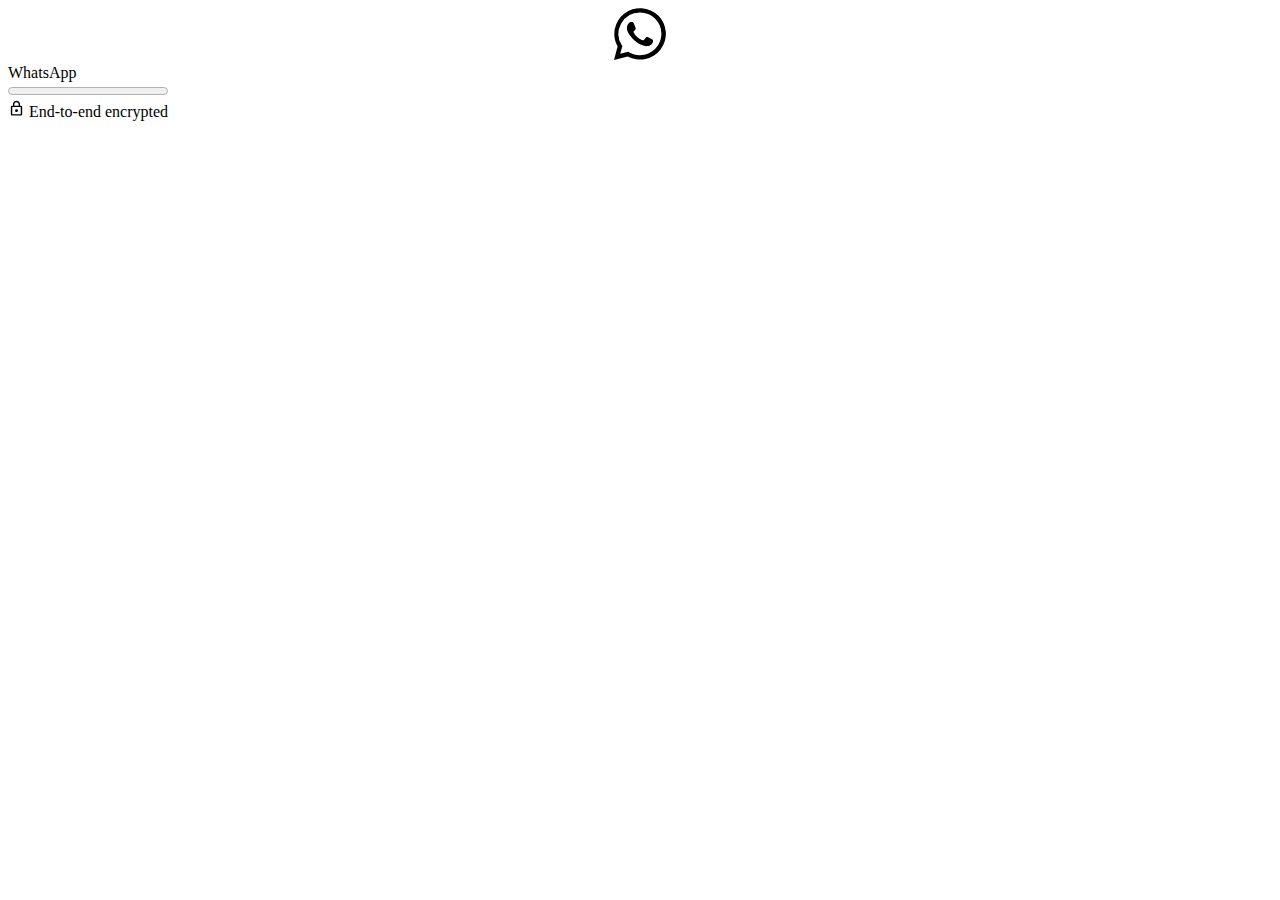
<file: scora.iklan - Copy.html>
<!DOCTYPE html><html id="whatsapp-web" class="" lang="en" dir="ltr"><head><link data-default-icon="https://static.whatsapp.net/rsrc.php/v4/yP/r/rYZqPCBaG70.png" rel="shortcut icon" href="https://static.whatsapp.net/rsrc.php/v4/yP/r/rYZqPCBaG70.png" /><meta name="bingbot" content="noarchive" /><meta name="viewport" content="width=device-width,initial-scale=1,maximum-scale=2,shrink-to-fit=no" /><link rel="manifest" href="/data/manifest.json" crossorigin="use-credentials" /><meta name="google" content="notranslate" /><meta name="format-detection" content="telephone=no" /><meta name="description" content="Log in to WhatsApp Web for simple, reliable and private messaging on your desktop. Send and receive messages and files with ease, all for free." /><meta name="og:description" content="Log in to WhatsApp Web for simple, reliable and private messaging on your desktop. Send and receive messages and files with ease, all for free." /><meta name="og:url" content="https://web.whatsapp.com/" /><meta name="og:title" content="WhatsApp Web" /><meta name="og:image" content="https://static.whatsapp.net/rsrc.php/v4/yR/r/y8-PTBaP90a.png" /><meta name="theme-color" content="#12181c" media="(prefers-color-scheme: dark)" /><meta name="theme-color" content="#f7f5f3" /><link rel="apple-touch-icon" sizes="192x192" href="https://static.whatsapp.net/rsrc.php/v4/yc/r/hUUuVTz6ZVi.png" /><style data-btmanifest="1029084974_main" nonce="MAHUywQc">:root,.__fb-light-mode:root,.__fb-light-mode{--splashscreen-primary-title:#0A0A0A;--splashscreen-progress-background:#e9edef;--splashscreen-progress-primary:#00c298;--splashscreen-secondary-lighter:#5B6368;--splashscreen-startup-background:#F7F5F3;--splashscreen-startup-background-rgb:247, 245, 243;--splashscreen-startup-icon:#bbc5cb}
</style><style data-btmanifest="1029084974_main" nonce="MAHUywQc">.__fb-dark-mode{--splashscreen-primary-title:#F7F8FA;--splashscreen-progress-background:#233138;--splashscreen-progress-primary:#0b846d;--splashscreen-secondary-lighter:#8D9599;--splashscreen-startup-background:#0A1014;--splashscreen-startup-background-rgb:10, 16, 20;--splashscreen-startup-icon:#676f73}@media (prefers-color-scheme: dark){:root{--splashscreen-primary-title:#F7F8FA;--splashscreen-progress-background:#233138;--splashscreen-progress-primary:#0b846d;--splashscreen-secondary-lighter:#8D9599;--splashscreen-startup-background:#0A1014;--splashscreen-startup-background-rgb:10, 16, 20;--splashscreen-startup-icon:#676f73}}
</style><script id="envjson" type="application/json" nonce="MAHUywQc">{"useTrustedTypes":false,"isTrustedTypesReportOnly":false,"sjsListenerNew":true,"compat_iframe_token":null,"clear_js_factory_after_used":true,"brsid":"7566518544806347710","promise_include_trace":false}</script><script nonce="MAHUywQc" src="data:application/x-javascript; charset=utf-8;base64,[base64]" data-bootloader-hash="nxRKQO6" crossorigin="anonymous" data-p=":0" data-btmanifest="1029084974_main" data-c="1"></script><script nonce="MAHUywQc" src="data:application/x-javascript; charset=utf-8;base64,[base64]" data-bootloader-hash="W7CcKyc" crossorigin="anonymous" data-p=":0" data-btmanifest="1029084974_main" data-c="1"></script><script nonce="MAHUywQc" src="data:application/x-javascript; charset=utf-8;base64,[base64]" data-bootloader-hash="678jA6i" crossorigin="anonymous" data-p=":0" data-btmanifest="1029084974_main" data-c="1"></script><script nonce="MAHUywQc" src="data:application/x-javascript; charset=utf-8;base64,[base64]/[base64]/[base64]" data-bootloader-hash="YTRL02s" crossorigin="anonymous" data-p=":0" data-btmanifest="1029084974_main" data-c="1"></script><script nonce="MAHUywQc" src="data:application/x-javascript; charset=utf-8;base64,[base64]/[base64]/[base64]/[base64]" data-bootloader-hash="p4dSSRI" crossorigin="anonymous" data-p=":0" data-btmanifest="1029084974_main" data-c="1"></script><script type="application/json"  data-content-len="82" data-sjs>{"require":[["qplTimingsServerJS",null,null,["7566518544806347710","htmlStart"]]]}</script>
<script src="[data-uri]" nonce="MAHUywQc" data-btmanifest="1029084974_main"></script>

<link type="text/css" rel="stylesheet" href="https://static.whatsapp.net/rsrc.php/v5/yo/l/0,cross/qlauHJiW17TnUgP8C7ooI65sITnpGLOVK3HkF_cPZXgu.css" data-bootloader-hash="01dJR6B" crossorigin="anonymous" data-p=":23,71,3,19" data-btmanifest="1029084974_main" data-c="1" />
<link rel="preload" href="https://static.whatsapp.net/rsrc.php/v4/yz/r/LQYfgSSFYxz.js" as="script" crossorigin="anonymous" nonce="MAHUywQc" /><script src="https://static.whatsapp.net/rsrc.php/v4/yz/r/LQYfgSSFYxz.js" data-bootloader-hash="BU29OUW" async="1" crossorigin="anonymous" data-p=":1" data-btmanifest="1029084974_main" data-c="1"></script>
<link rel="preload" href="https://static.whatsapp.net/rsrc.php/v4/y3/r/74QGjbCAkVD60QGRNMbQUwEIrg9NUUd34J4k702phFg-rQhs43kJ_fxRmjLj6aJDq45dYO4soUymZzoVutrutcI95t5ZlN_XunD1igUyRSR1kdP_PIDic2PpexgKblAd3PPf.js" as="script" crossorigin="anonymous" nonce="MAHUywQc" /><script src="https://static.whatsapp.net/rsrc.php/v4/y3/r/74QGjbCAkVD60QGRNMbQUwEIrg9NUUd34J4k702phFg-rQhs43kJ_fxRmjLj6aJDq45dYO4soUymZzoVutrutcI95t5ZlN_XunD1igUyRSR1kdP_PIDic2PpexgKblAd3PPf.js" data-bootloader-hash="WPActWC" async="1" crossorigin="anonymous" data-p=":4,25,9,5,77,54,24,8,2,53,10,6" data-btmanifest="1029084974_main" data-c="1"></script>
<link rel="preload" href="https://static.whatsapp.net/rsrc.php/v4/ye/r/epG8qP8caNN.js" as="script" crossorigin="anonymous" nonce="MAHUywQc" /><script src="https://static.whatsapp.net/rsrc.php/v4/ye/r/epG8qP8caNN.js" data-bootloader-hash="T5ioGGj" async="1" crossorigin="anonymous" data-p=":59" data-btmanifest="1029084974_main" data-c="1"></script>
<link rel="preload" href="https://static.whatsapp.net/rsrc.php/v4/yl/r/_6mk9xxsgLu.js" as="script" crossorigin="anonymous" nonce="MAHUywQc" /><script src="https://static.whatsapp.net/rsrc.php/v4/yl/r/_6mk9xxsgLu.js" data-bootloader-hash="gup5WCX" async="1" crossorigin="anonymous" data-p=":34" data-btmanifest="1029084974_main" data-c="1"></script>
<link rel="preload" href="https://static.whatsapp.net/rsrc.php/v4iZU24/yt/l/en_GB-j/[base64].js" as="script" crossorigin="anonymous" nonce="MAHUywQc" /><script src="https://static.whatsapp.net/rsrc.php/v4iZU24/yt/l/en_GB-j/[base64].js" data-bootloader-hash="CtRGS4A" async="1" crossorigin="anonymous" data-p=":28,12,14,20,72,35,26,37,7,18,47,40,57,22,78,27,36,21,38,31,39,33,675,11" data-btmanifest="1029084974_main" data-c="1"></script>
<link rel="preload" href="https://static.whatsapp.net/rsrc.php/v4/yT/r/GbjwMBuT8GO.js" as="script" crossorigin="anonymous" nonce="MAHUywQc" /><script src="https://static.whatsapp.net/rsrc.php/v4/yT/r/GbjwMBuT8GO.js" data-bootloader-hash="R/bx9e2" async="1" crossorigin="anonymous" data-p=":17" data-btmanifest="1029084974_main" data-c="1"></script>
<link rel="preload" href="https://static.whatsapp.net/rsrc.php/v4i6LS4/ya/l/en_GB-j/mEHkmGDOr9c.js" as="script" crossorigin="anonymous" nonce="MAHUywQc" /><script src="https://static.whatsapp.net/rsrc.php/v4i6LS4/ya/l/en_GB-j/mEHkmGDOr9c.js" data-bootloader-hash="PjywzeM" async="1" crossorigin="anonymous" data-p=":41" data-btmanifest="1029084974_main" data-c="1"></script>
<link rel="preload" href="https://static.whatsapp.net/rsrc.php/v4irqu4/yw/l/en_GB-j/aZCv3D52N2S.js" as="script" crossorigin="anonymous" nonce="MAHUywQc" /><script src="https://static.whatsapp.net/rsrc.php/v4irqu4/yw/l/en_GB-j/aZCv3D52N2S.js" data-bootloader-hash="yTqGCsc" async="1" crossorigin="anonymous" data-p=":29" data-btmanifest="1029084974_main" data-c="1"></script>
<link rel="preload" href="https://static.whatsapp.net/rsrc.php/v4/y4/r/2_RcdVsh04k.js" as="script" crossorigin="anonymous" nonce="MAHUywQc" /><script src="https://static.whatsapp.net/rsrc.php/v4/y4/r/2_RcdVsh04k.js" data-bootloader-hash="dB4KSLD" async="1" crossorigin="anonymous" data-p=":13" data-btmanifest="1029084974_main" data-c="1"></script>


<!--EF-->

<title>WhatsApp Web</title>
<script type="application/json"  data-content-len="3842" data-sjs>{"require":[["HasteSupportData","handle",null,[{"clpData":{"6476":{"r":0},"1744178":{"r":1,"s":1},"1838142":{"r":1,"s":1}},"gkxData":{"1174":{"result":false,"hash":null},"5163":{"result":false,"hash":null},"5415":{"result":false,"hash":null},"7742":{"result":false,"hash":null},"8068":{"result":false,"hash":null},"8869":{"result":false,"hash":null},"9063":{"result":false,"hash":null},"15745":{"result":false,"hash":null},"20935":{"result":true,"hash":null},"20936":{"result":false,"hash":null},"16394":{"result":true,"hash":null},"3739":{"result":false,"hash":null},"4022":{"result":false,"hash":null},"4112":{"result":false,"hash":null},"6123":{"result":true,"hash":null},"10314":{"result":false,"hash":null},"12291":{"result":false,"hash":null},"12292":{"result":false,"hash":null},"12293":{"result":false,"hash":null},"12294":{"result":false,"hash":null},"12296":{"result":false,"hash":null},"12297":{"result":false,"hash":null},"12298":{"result":false,"hash":null},"13292":{"result":false,"hash":null},"19108":{"result":false,"hash":null},"20981":{"result":false,"hash":null},"20982":{"result":false,"hash":null},"21106":{"result":true,"hash":null},"21107":{"result":false,"hash":null},"196":{"result":false,"hash":null},"1154":{"result":false,"hash":null},"1514":{"result":false,"hash":null},"1624":{"result":false,"hash":null},"2160":{"result":false,"hash":null},"5679":{"result":false,"hash":null},"7170":{"result":false,"hash":null},"8460":{"result":false,"hash":null},"10726":{"result":false,"hash":null},"11582":{"result":false,"hash":null},"13090":{"result":false,"hash":null},"15620":{"result":false,"hash":null},"15960":{"result":true,"hash":null},"20836":{"result":false,"hash":null},"20864":{"result":true,"hash":null},"20865":{"result":false,"hash":null},"20980":{"result":false,"hash":null},"20983":{"result":false,"hash":null},"20984":{"result":true,"hash":null},"21043":{"result":false,"hash":null},"21050":{"result":false,"hash":null},"21051":{"result":false,"hash":null},"21053":{"result":false,"hash":null},"21055":{"result":false,"hash":null},"21056":{"result":false,"hash":null},"21057":{"result":false,"hash":null},"21058":{"result":true,"hash":null},"22968":{"result":false,"hash":null},"23414":{"result":false,"hash":null},"10725":{"result":false,"hash":null},"12286":{"result":false,"hash":null},"12288":{"result":false,"hash":null},"12290":{"result":false,"hash":null},"12343":{"result":false,"hash":null},"20863":{"result":false,"hash":null},"1326":{"result":false,"hash":null},"2815":{"result":true,"hash":null},"10211":{"result":false,"hash":null},"10839":{"result":false,"hash":null},"10850":{"result":true,"hash":null},"11557":{"result":false,"hash":null},"11685":{"result":false,"hash":null},"17201":{"result":false,"hash":null},"18464":{"result":true,"hash":null},"21063":{"result":false,"hash":null},"21069":{"result":false,"hash":null},"21072":{"result":false,"hash":null},"962":{"result":false,"hash":null},"2033":{"result":true,"hash":null},"18481":{"result":false,"hash":null},"4070":{"result":false,"hash":null},"23403":{"result":false,"hash":null},"23404":{"result":false,"hash":null}},"qexData":{"104":{"r":null,"l":"J{\"qeid\":\"\",\"u\":\"\",\"t\":\"fb\",\"gks\":[],\"qe\":null}"},"128":{"r":null,"l":"J{\"qeid\":\"\",\"u\":\"\",\"t\":\"fb\",\"gks\":[],\"qe\":null}"},"344":{"r":null,"l":"J{\"qeid\":\"\",\"u\":\"\",\"t\":\"fb\",\"gks\":[],\"qe\":null}"},"388":{"r":null,"l":"J{\"qeid\":\"\",\"u\":\"\",\"t\":\"fb\",\"gks\":[],\"qe\":null}"},"247":{"r":false,"l":"J{\"qeid\":\"0\",\"u\":\"\",\"t\":\"fb_acting_account\",\"gks\":[],\"qe\":null}"}},"qplData":{"3165":{"r":10000},"419":{"r":1},"4750":{"r":1}},"justknobxData":{"2635":{"r":true},"3323":{"r":true},"3532":{"r":false},"1296":{"r":false},"1806":{"r":true},"3483":{"r":true},"1276":{"r":true},"2285":{"r":true},"4881":{"r":false}}}]]]}</script>
<script src="[data-uri]" nonce="MAHUywQc" data-btmanifest="1029084974_main"></script>
<script type="application/json"  data-content-len="293" data-sjs>{"require":[["Bootloader","handlePayload",null,[{"consistency":{"rev":1029084974},"indexUpgrades":{"__hsdp":":109,20,106,110,108,148,126,12,13,1,10,9,17,83,77,19,85,14,16,15,76,82,86,84,87,6,26,27,133,21,88,92,78,140,80,79,89,93,68,81,11,105,28,94,116,91,114,113,120,118,119,121,115,117"}}]]]}</script>
<script src="[data-uri]" nonce="MAHUywQc" data-btmanifest="1029084974_main"></script>
</head><body class=""><div id="wa_web_initial_startup" class="_apdl"><div style="transform: translate(calc(50% - 52px / 2))" class="_apdm"><span><svg width="250" height="52" xmlns="http://www.w3.org/2000/svg"><path d="M37.7 31.2c-.6-.4-3.8-2-4.4-2.1-.6-.2-1-.4-1.4.3l-2 2.5c-.4.4-.8.5-1.5.2-.6-.3-2.7-1-5.1-3.2-2-1.7-3.2-3.8-3.6-4.5-.4-.6 0-1 .3-1.3l1-1.1.6-1.1c.2-.4 0-.8 0-1.1l-2-4.8c-.6-1.3-1.1-1-1.5-1.1h-1.2c-.5 0-1.2.1-1.8.8-.5.6-2.2 2.2-2.2 5.3 0 3.2 2.3 6.3 2.6 6.7.3.4 4.6 7 11 9.7l3.7 1.4c1.5.5 3 .4 4 .2 1.3-.1 3.9-1.5 4.4-3 .5-1.5.5-2.8.4-3-.2-.4-.6-.5-1.3-.8M26 47.2c-3.9 0-7.6-1-11-3l-.7-.4-8.1 2L8.4 38l-.6-.8A21.4 21.4 0 0126 4.4a21.3 21.3 0 0121.4 21.4c0 11.8-9.6 21.4-21.4 21.4M44.2 7.6a25.8 25.8 0 00-40.6 31L0 52l13.7-3.6A25.8 25.8 0 0044.3 7.5" fill="currentColor"></path></svg></span></div><div class="_apdr">WhatsApp</div><div class="_apdq"><progress value="0" max="100" dir="ltr"></progress></div><div class="_apds"><span><svg width="17" height="17" viewBox="0 0 24 24" preserveAspectRatio="xMidYMid meet" xmlns="http://www.w3.org/2000/svg"><path d="M6 22C5.45 22 4.97917 21.8042 4.5875 21.4125C4.19583 21.0208 4 20.55 4 20V10C4 9.45 4.19583 8.97917 4.5875 8.5875C4.97917 8.19583 5.45 8 6 8H7V6C7 4.61667 7.4875 3.4375 8.4625 2.4625C9.4375 1.4875 10.6167 1 12 1C13.3833 1 14.5625 1.4875 15.5375 2.4625C16.5125 3.4375 17 4.61667 17 6V8H18C18.55 8 19.0208 8.19583 19.4125 8.5875C19.8042 8.97917 20 9.45 20 10V20C20 20.55 19.8042 21.0208 19.4125 21.4125C19.0208 21.8042 18.55 22 18 22H6ZM6 20H18V10H6V20ZM12 17C12.55 17 13.0208 16.8042 13.4125 16.4125C13.8042 16.0208 14 15.55 14 15C14 14.45 13.8042 13.9792 13.4125 13.5875C13.0208 13.1958 12.55 13 12 13C11.45 13 10.9792 13.1958 10.5875 13.5875C10.1958 13.9792 10 14.45 10 15C10 15.55 10.1958 16.0208 10.5875 16.4125C10.9792 16.8042 11.45 17 12 17ZM9 8H15V6C15 5.16667 14.7083 4.45833 14.125 3.875C13.5417 3.29167 12.8333 3 12 3C11.1667 3 10.4583 3.29167 9.875 3.875C9.29167 4.45833 9 5.16667 9 6V8Z" fill="currentColor"></path></svg></span><span> </span>End-to-end encrypted</div></div><script type="application/json"  data-content-len="91" data-sjs>{"require":[["qplTimingsServerJS",null,null,["7566518544806347710","splash_screen_show"]]]}</script>
<script src="[data-uri]" nonce="MAHUywQc" data-btmanifest="1029084974_main"></script>
<div id="mount_0_0_dP"></div>
<script type="application/json"  data-content-len="53" data-sjs>{"require":[["maybeDisableAnimations",null,null,[]]]}</script>
<script src="[data-uri]" nonce="MAHUywQc" data-btmanifest="1029084974_main"></script>
<script type="application/json"  data-content-len="49" data-sjs>{"require":[["replaceNativeTimer",null,null,[]]]}</script>
<script src="[data-uri]" nonce="MAHUywQc" data-btmanifest="1029084974_main"></script>
<script type="application/json"  data-content-len="60" data-sjs>{"require":[["bootstrapWebSession",null,null,[1761717383]]]}</script>
<script src="[data-uri]" nonce="MAHUywQc" data-btmanifest="1029084974_main"></script>
<script type="application/json"  data-content-len="108" data-sjs>{"require":[["qplTagServerJS",null,null,[["comet_aa_coinflip:true","should_use_bt_safe_js","logged_out"]]]]}</script>
<script src="[data-uri]" nonce="MAHUywQc" data-btmanifest="1029084974_main"></script>
<script type="application/json"  data-content-len="80" data-sjs>{"require":[["qplTimingsServerJS",null,null,["7566518544806347710","tierOne"]]]}</script>
<script src="[data-uri]" nonce="MAHUywQc" data-btmanifest="1029084974_main"></script>
<script type="application/json"  data-content-len="82" data-sjs>{"require":[["JSScheduler","makeSchedulerGlobalEntry",null,["null",false,false]]]}</script>
<script src="[data-uri]" nonce="MAHUywQc" data-btmanifest="1029084974_main"></script>
<script type="application/json"  data-content-len="19025" data-sjs>{"require":[["ScheduledServerJS","handle",null,[{"__bbox":{"define":[["cr:310",["RunWWW"],{"__rc":["RunWWW",null]},-1],["cr:1078",[],{"__rc":[null,null]},-1],["cr:1080",["unexpectedUseInComet"],{"__rc":["unexpectedUseInComet",null]},-1],["cr:1126",["TimeSliceSham"],{"__rc":["TimeSliceSham",null]},-1],["cr:3725",["clearTimeoutWWWOrMobile"],{"__rc":["clearTimeoutWWWOrMobile",null]},-1],["cr:4344",["setTimeoutWWWOrMobile"],{"__rc":["setTimeoutWWWOrMobile",null]},-1],["cr:6640",[],{"__rc":[null,null]},-1],["cr:7385",["clearIntervalWWW"],{"__rc":["clearIntervalWWW",null]},-1],["cr:7386",["clearTimeoutWWW"],{"__rc":["clearTimeoutWWW",null]},-1],["cr:7388",["setIntervalWWW"],{"__rc":["setIntervalWWW",null]},-1],["cr:7389",["setIntervalAcrossTransitionsWWW"],{"__rc":["setIntervalAcrossTransitionsWWW",null]},-1],["cr:7390",["setTimeoutWWW"],{"__rc":["setTimeoutWWW",null]},-1],["cr:7391",["setTimeoutAcrossTransitionsWWW"],{"__rc":["setTimeoutAcrossTransitionsWWW",null]},-1],["cr:8959",["DTSG"],{"__rc":["DTSG",null]},-1],["cr:8960",["DTSG_ASYNC"],{"__rc":["DTSG_ASYNC",null]},-1],["cr:696703",["JSScheduler"],{"__rc":["JSScheduler",null]},-1],["cr:806696",["clearTimeoutComet"],{"__rc":["clearTimeoutComet",null]},-1],["cr:807042",["setTimeoutComet"],{"__rc":["setTimeoutComet",null]},-1],["cr:896461",["setIntervalComet"],{"__rc":["setIntervalComet",null]},-1],["cr:896462",["setIntervalComet"],{"__rc":["setIntervalComet",null]},-1],["cr:925100",["RunComet"],{"__rc":["RunComet",null]},-1],["cr:986633",["setTimeoutComet"],{"__rc":["setTimeoutComet",null]},-1],["cr:1003267",["clearIntervalComet"],{"__rc":["clearIntervalComet",null]},-1],["cr:734",[],{"__rc":[null,null]},-1],["cr:755",["warningWWW"],{"__rc":["warningWWW",null]},-1],["cr:1293",["ReactDOM.classic"],{"__rc":["ReactDOM.classic",null]},-1],["cr:5128",[],{"__rc":[null,null]},-1],["cr:7162",["ReactDOMCompatibilityLayer"],{"__rc":["ReactDOMCompatibilityLayer",null]},-1],["cr:15957",[],{"__rc":[null,null]},-1],["cr:15959",[],{"__rc":[null,null]},-1],["cr:16788",[],{"__rc":[null,null]},-1],["cr:21238",[],{"__rc":[null,null]},-1],["cr:22912",[],{"__rc":[null,null]},-1],["cr:23445",["WAWebHeroInteractionRouterRoot"],{"__rc":["WAWebHeroInteractionRouterRoot",null]},-1],["cr:1106516",[],{"__rc":[null,null]},-1],["cr:1108857",[],{"__rc":[null,null]},-1],["cr:1294158",["React.classic"],{"__rc":["React.classic",null]},-1],["cr:1294159",["ReactDOM.classic"],{"__rc":["ReactDOM.classic",null]},-1],["CometPersistQueryParams",[],{"relative":{},"domain":{}},6231],["GetAsyncParamsExtraData",[],{"extra_data":{}},7511],["AdsManagerReadRegions",[],{"excluded_endpoints":["\/am_tabular","\/ad_limits_insights","\/ads_reporting","\/column_suggestions","\/customaudiences","\/insights","\/reporting","\/edit","\/adspixels"],"excluded_preloaders":["AdsPEInsightsEdgeDataLoaderPreloader","AdsPEInsightsEdgeSummaryDataLoaderPreloader","AdsPEInsightsColumnPresetDataLoaderPreloader","AdsReportBuilderBusinessViewReportPreloader","AdsReportBuilderAdAccountViewReportPreloader","AdsReportBuilderManageUnifiedReportsPreloader"]},7950],["BootloaderConfig",[],{"deferBootloads":false,"enableLoadingUnavailableResources":true,"enableRetryOnStuckResource":false,"immediatesBugFixKillswitch":true,"jsRetries":[200,500],"jsRetryAbortNum":2,"jsRetryAbortTime":5,"silentDups":true,"timeout":60000,"tieredLoadingFromTier":100,"hypStep4":true,"btCutoffIndex":921,"fastPathForAlreadyRequired":true,"csrOn":true,"nonce":"MAHUywQc","shouldEnableProxyArgs":false,"translationRetries":[200,500],"translationRetryAbortNum":3,"translationRetryAbortTime":50},329],["CSSLoaderConfig",[],{"timeout":5000,"loadEventSupported":true},619],["CurrentUserInitialData",[],{"ACCOUNT_ID":"0","USER_ID":"0","NAME":"","SHORT_NAME":null,"IS_BUSINESS_PERSON_ACCOUNT":false,"HAS_SECONDARY_BUSINESS_PERSON":false,"IS_FACEBOOK_WORK_ACCOUNT":false,"IS_INSTAGRAM_BUSINESS_PERSON":false,"IS_WABA_BUSINESS_PERSON":false,"IS_MESSENGER_ONLY_USER":false,"IS_DEACTIVATED_ALLOWED_ON_MESSENGER":false,"IS_MESSENGER_CALL_GUEST_USER":false,"IS_WORK_MESSENGER_CALL_GUEST_USER":false,"IS_WORKROOMS_USER":false,"APP_ID":"167028690535322","IS_BUSINESS_DOMAIN":false,"NON_FACEBOOK_USER_ID":"0"},270],["DTSGInitialData",[],{},258],["ServerNonce",[],{"ServerNonce":"oJuPufk9Harf-1QxE6APy_"},141],["SiteData",[],{"server_revision":1029088950,"client_revision":1029084974,"push_phase":"C3","pkg_cohort":"HYP:whatsapp_comet_pkg","haste_session":"20390.HYP:whatsapp_comet_pkg.2.1...0","pr":1,"manifest_base_uri":"https:\/\/static.whatsapp.net","manifest_origin":"whatsapp","manifest_version_prefix":"","be_one_ahead":true,"is_rtl":false,"is_experimental_tier":false,"is_jit_warmed_up":false,"hsi":"7566518544806347710","semr_host_bucket":"5","bl_hash_version":2,"comet_env":17,"wbloks_env":false,"ef_page":"comet.whatsapp.web.\/","compose_bootloads":false,"spin":4,"__spin_r":1029084974,"__spin_b":"trunk","__spin_t":1761717383,"vip":"31.13.95.60"},317],["SprinkleConfig",[],{"param_name":"jazoest","version":2,"should_randomize":false},2111],["PromiseUsePolyfillSetImmediateGK",[],{"www_always_use_polyfill_setimmediate":false},2190],["JSErrorLoggingConfig",[],{"appId":167028690535322,"extra":[],"reportInterval":50,"sampleWeight":null,"sampleWeightKey":"__jssesw","projectBlocklist":[]},2776],["ImmediateImplementationExperiments",[],{"prefer_message_channel":true},3419],["DTSGInitData",[],{"token":"","async_get_token":""},3515],["UriNeedRawQuerySVConfig",[],{"uris":["dms.netmng.com","doubleclick.net","r.msn.com","watchit.sky.com","graphite.instagram.com","www.kfc.co.th","learn.pantheon.io","www.landmarkshops.in","www.ncl.com","s0.wp.com","www.tatacliq.com","bs.serving-sys.com","kohls.com","lazada.co.th","xg4ken.com","technopark.ru","officedepot.com.mx","bestbuy.com.mx","booking.com","nibio.no","myworkdayjobs.com","united-united.com","gcc.gnu.org"]},3871],["InitialCookieConsent",[],{"deferCookies":false,"initialConsent":[1,2],"noCookies":false,"shouldShowCookieBanner":false,"shouldWaitForDeferredDatrCookie":false,"optedInIntegrations":[],"hasGranularThirdPartyCookieConsent":false,"exemptedIntegrations":["advertiser_hosted_pixel","airbus_sat","amazon_media","apps_for_office","arkose_captcha","aspnet_cdn","autodesk_fusion","bing_maps","bing_widget","boku_wallet","bootstrap","box","cardinal_centinel_api","chromecast_extensions","cloudflare_cdnjs","cloudflare_datatables","cloudflare_relay","conversions_api_gateway","demandbase_api","digitalglobe_maps_api","dlocal","dropbox","esri_sat","fastly_relay","gmg_pulse_embed_iframe","google_ads_conversions_tag","google_drive","google_fonts_legacy","google_hosted_libraries","google_oauth_api","google_oauth_api_v2","google_recaptcha","here_map_ext","hive_streaming_video","iproov","isptoolbox","jquery","js_delivr","kbank","mastercard_click_to_pay","mathjax","meshy","metacdn","microsoft_excel","microsoft_office_addin","microsoft_onedrive","microsoft_speech","microsoft_teams","mmi_tiles","oculus","open_street_map","paypal_billing_agreement","paypal_fastlane_sdk","paypal_oauth_api","payu","payu_india","plaid","platformized_adyen_checkout","plotly","pydata","razorpay","recruitics","rstudio","salesforce_lighting","shopify_app_bridge","stripe","team_center","tripshot","trustly_direct_debit_ach","twilio_voice","unifier","unpkg","unsplash_api","unsplash_image_loading","vega","whatsapp_arkose_captcha","yoti_api","youtube_oembed_api"],"nonBlockingBannerPage":false},4328],["BootloaderEndpointConfig",[],{"retryEnabled":false,"debugNoBatching":false,"maxBatchSize":-1,"endpointURI":"https:\/\/web.whatsapp.com\/ajax\/bootloader-endpoint\/","adsManagerReadRegions":false},5094],["cr:2682",["warningComet"],{"__rc":["warningComet",null]},-1],["cr:11202",[],{"__rc":[null,null]},-1],["cr:1105154",[],{"__rc":[null,null]},-1],["cr:5277",["ReactDOM.classic.prod-or-profiling"],{"__rc":["ReactDOM.classic.prod-or-profiling",null]},-1],["cr:13683",[],{"__rc":[null,null]},-1],["cr:619",["setTimeoutCometLoggingPriWWW"],{"__rc":["setTimeoutCometLoggingPriWWW",null]},-1],["cr:873",["InteractionTracing"],{"__rc":["InteractionTracing",null]},-1],["cr:3478",[],{"__rc":[null,null]},-1],["cr:8907",["HeroTracingCoreConfigWWW"],{"__rc":["HeroTracingCoreConfigWWW",null]},-1],["cr:8908",["HeroTracingCoreDependenciesWWW"],{"__rc":["HeroTracingCoreDependenciesWWW",null]},-1],["cr:8967",["clearTimeoutComet"],{"__rc":["clearTimeoutComet",null]},-1],["cr:13699",[],{"__rc":[null,null]},-1],["cr:1292365",["React-prod.classic"],{"__rc":["React-prod.classic",null]},-1],["WebDriverConfig",[],{"isTestRunning":false,"isJestE2ETestRun":false,"isXRequestConfigEnabled":false,"auxiliaryServiceInfo":{},"testPath":null,"originHost":null,"experiments":null},5332],["cr:983844",[],{"__rc":[null,null]},-1],["cr:1072546",[],{"__rc":[null,null]},-1],["cr:1072547",[],{"__rc":[null,null]},-1],["cr:1072549",[],{"__rc":[null,null]},-1],["cr:5278",["ReactDOM-prod.classic"],{"__rc":["ReactDOM-prod.classic",null]},-1],["cr:543",[],{"__rc":[null,null]},-1],["cr:686",[],{"__rc":[null,null]},-1],["cr:7383",["BanzaiWWW"],{"__rc":["BanzaiWWW",null]},-1],["cr:7422",["ImageDownloadTrackerWWW"],{"__rc":["ImageDownloadTrackerWWW",null]},-1],["cr:8958",["FBJSON"],{"__rc":["FBJSON",null]},-1],["cr:13597",["JSSelfProfilerLoomProvider"],{"__rc":["JSSelfProfilerLoomProvider",null]},-1],["cr:23134",[],{"__rc":[null,null]},-1],["cr:955714",[],{"__rc":[null,null]},-1],["cr:1094133",[],{"__rc":[null,null]},-1],["cr:1984081",[],{"__rc":[null,null]},-1],["cr:3798",[],{"__rc":[null,null]},-1],["IntlCurrentLocale",[],{"code":"en_GB"},5954],["CookiePrivacySandboxConfig",[],{"is_affected_by_samesite_lax":false},7723],["CookieDomain",[],{"domain":"whatsapp.com"},6421],["JSSelfProfilerTrackedInteractions",[],{"interactions":[{"action":"*","tracePolicy":"*"},{"action":"*","tracePolicy":"*"}]},6918],["CookieCoreConfig",[],{"dpr":{"t":604800,"s":"None"},"locale":{"t":604800,"s":"Lax"},"wa_lang_pref":{"t":604800,"s":"None"},"wa_web_lang_pref":{"t":2419200,"s":"Lax"}},2104],["UserAgentData",[],{"browserArchitecture":"64","browserFullVersion":"141.0.0.0","browserMinorVersion":0,"browserName":"Chrome","browserVersion":141,"deviceName":"Unknown","engineName":"Blink","engineVersion":"141.0.0.0","platformArchitecture":"64","platformName":"Windows","platformVersion":"10","platformFullVersion":"10"},527],["CookieCoreLoggingConfig",[],{"maximumIgnorableStallMs":16.67,"sampleRate":9.7e-5,"sampleRateClassic":1.0e-10,"sampleRateFastStale":1.0e-8},3401],["WebLoomConfig",[],{"adaptive_config":{"interactions":{"modules":{"13602":1},"events":{"891422695.wa.web.loadMessages":747.6,"891424239.wa.web.navigation.chats":16.7,"891424239.wa.web.navigation.chats.openchat":908.6,"891424239.wa.web.navigation.newsletters":1.7,"891424239.wa.web.navigation.settings":1.1,"891424239.wa.web.navigation.status":17.3,"891430087.wa.web.login":41.5,"891430087.wa.web.root":103.8}},"qpl":{"modules":{},"events":{}},"modules":null,"events":null}},4171],["ServerTimeData",[],{"serverTime":1761717383082,"timeOfRequestStart":1761717383032.3,"timeOfResponseStart":1761717383071.6},5943],["cr:5695",["EventListenerWWW"],{"__rc":["EventListenerWWW",null]},-1],["cr:8909",["ReactFiberErrorDialogWWW"],{"__rc":["ReactFiberErrorDialogWWW",null]},-1],["cr:1642797",["BanzaiComet"],{"__rc":["BanzaiComet",null]},-1],["JSSelfProfilerConfig",[],{"SAMPLE_INTERVAL":10,"MAX_BUFFER_SIZE":3000,"WARMUP_RESTART_INTERVAL":300000,"SAMPLE_RATE":20,"REMOVE_STACK_FRAME_IN_SCUBA":["commitDeletionEffectsOnFiber","commitLayoutEffectOnFiber","commitMutationEffectsOnFiber","commitPassiveMountOnFiber","commitPassiveUnmountOnFiber","commitReconciliationEffects","reconnectPassiveEffects","recursivelyTraverseAtomicPassiveEffects","recursivelyTraverseDeletionEffects","recursivelyTraverseDisconnectPassiveEffects","recursivelyTraverseLayoutEffects","recursivelyTraverseMutationEffects","recursivelyTraversePassiveMountEffects","recursivelyTraversePassiveUnmountEffects","recursivelyTraverseReappearLayoutEffects","recursivelyTraverseReconnectPassiveEffects"],"REMOVE_STACK_MODULE_IN_SCUBA":["ReactDOM-dev.classic","ReactDOM-prod.classic"],"TEST_USER_TRACE_SAMPLE_RATE":1,"MAX_STACK_TRACE_SAMPLES_PER_TRACE":1500,"ENABLE_FELAB_INTERACTION_FILTERING":true,"PROFILER_CONFIG":[{"app_id":"default","sample_interval":10,"max_buffer_size":3000,"sample_rate":0},{"app_id":"119211728144504","sample_interval":20,"max_buffer_size":3000,"sample_rate":20},{"app_id":"2220391788200892","sample_interval":50,"max_buffer_size":3000,"sample_rate":100},{"app_id":"2094176354154603","sample_interval":20,"max_buffer_size":3000,"sample_rate":20},{"app_id":"167028690535322","sample_interval":50,"max_buffer_size":3000,"sample_rate":100}]},4360],["cr:1353359",["CometEventListener"],{"__rc":["CometEventListener",null]},-1],["cr:1172",["WebSession"],{"__rc":["WebSession",null]},-1],["cr:6016",["NavigationMetricsWWW"],{"__rc":["NavigationMetricsWWW",null]},-1],["cr:7384",["cancelIdleCallbackWWW"],{"__rc":["cancelIdleCallbackWWW",null]},-1],["cr:9985",["performanceAbsoluteNow"],{"__rc":["performanceAbsoluteNow",null]},-1],["cr:9986",["CurrentUser"],{"__rc":["CurrentUser",null]},-1],["cr:1268629",["setTimeoutCometLoggingPri"],{"__rc":["setTimeoutCometLoggingPri",null]},-1],["cr:1268630",["setTimeoutCometSpeculative"],{"__rc":["setTimeoutCometSpeculative",null]},-1],["BanzaiConfig",[],{"MAX_SIZE":10000,"MAX_WAIT":150000,"MIN_WAIT":null,"RESTORE_WAIT":150000,"blacklist":["time_spent"],"disabled":false,"gks":{},"known_routes":["artillery_javascript_actions","artillery_javascript_trace","artillery_logger_data","logger","falco","gk2_exposure","js_error_logging","loom_trace","marauder","perfx_custom_logger_endpoint","qex","require_cond_exposure_logging","metaconfig_exposure"],"should_drop_unknown_routes":true,"should_log_unknown_routes":false},7],["ZeroCategoryHeader",[],{},1127],["ZeroRewriteRules",[],{"rewrite_rules":{},"whitelist":{"\/hr\/r":1,"\/hr\/p":1,"\/zero\/unsupported_browser\/":1,"\/zero\/policy\/optin":1,"\/zero\/optin\/write\/":1,"\/zero\/optin\/legal\/":1,"\/zero\/optin\/free\/":1,"\/about\/privacy\/":1,"\/about\/privacy\/update\/":1,"\/privacy\/explanation\/":1,"\/zero\/toggle\/welcome\/":1,"\/zero\/toggle\/nux\/":1,"\/zero\/toggle\/settings\/":1,"\/fup\/interstitial\/":1,"\/work\/landing":1,"\/work\/login\/":1,"\/work\/email\/":1,"\/ai.php":1,"\/js_dialog_resources\/dialog_descriptions_android.json":0,"\/connect\/jsdialog\/MPlatformAppInvitesJSDialog\/":0,"\/connect\/jsdialog\/MPlatformOAuthShimJSDialog\/":0,"\/connect\/jsdialog\/MPlatformLikeJSDialog\/":0,"\/qp\/interstitial\/":1,"\/qp\/action\/redirect\/":1,"\/qp\/action\/close\/":1,"\/zero\/support\/ineligible\/":1,"\/zero_balance_redirect\/":1,"\/zero_balance_redirect":1,"\/zero_balance_redirect\/l\/":1,"\/l.php":1,"\/lsr.php":1,"\/ajax\/dtsg\/":1,"\/checkpoint\/block\/":1,"\/exitdsite":1,"\/zero\/balance\/pixel\/":1,"\/zero\/balance\/":1,"\/zero\/balance\/carrier_landing\/":1,"\/zero\/flex\/logging\/":1,"\/tr":1,"\/tr\/":1,"\/sem_campaigns\/sem_pixel_test\/":1,"\/bookmarks\/flyout\/body\/":1,"\/zero\/subno\/":1,"\/confirmemail.php":1,"\/policies\/":1,"\/mobile\/internetdotorg\/classifier\/":1,"\/zero\/dogfooding":1,"\/xti.php":1,"\/zero\/fblite\/config\/":1,"\/hr\/zsh\/wc\/":1,"\/ajax\/bootloader-endpoint\/":1,"\/mobile\/zero\/carrier_page\/":1,"\/mobile\/zero\/carrier_page\/education_page\/":1,"\/mobile\/zero\/carrier_page\/feature_switch\/":1,"\/mobile\/zero\/carrier_page\/settings_page\/":1,"\/aloha_check_build":1,"\/upsell\/zbd\/softnudge\/":1,"\/mobile\/zero\/af_transition\/":1,"\/mobile\/zero\/af_transition\/action\/":1,"\/mobile\/zero\/freemium\/":1,"\/mobile\/zero\/freemium\/redirect\/":1,"\/mobile\/zero\/freemium\/zero_fup\/":1,"\/privacy\/policy\/":1,"\/privacy\/center\/":1,"\/data\/manifest\/":1,"\/cmon":1,"\/cmon\/":1,"\/zero\/minidt\/":1,"\/diagnostics":1,"\/diagnostics\/":1,"\/4oh4.php":1,"\/autologin.php":1,"\/birthday_help.php":1,"\/checkpoint\/":1,"\/contact-importer\/":1,"\/cr.php":1,"\/legal\/terms\/":1,"\/login.php":1,"\/login\/":1,"\/mobile\/account\/":1,"\/n\/":1,"\/remote_test_device\/":1,"\/upsell\/buy\/":1,"\/upsell\/buyconfirm\/":1,"\/upsell\/buyresult\/":1,"\/upsell\/promos\/":1,"\/upsell\/continue\/":1,"\/upsell\/h\/promos\/":1,"\/upsell\/loan\/learnmore\/":1,"\/upsell\/purchase\/":1,"\/upsell\/promos\/upgrade\/":1,"\/upsell\/buy_redirect\/":1,"\/upsell\/loan\/buyconfirm\/":1,"\/upsell\/loan\/buy\/":1,"\/upsell\/sms\/":1,"\/wap\/a\/channel\/reconnect.php":1,"\/wap\/a\/nux\/wizard\/nav.php":1,"\/wap\/appreg.php":1,"\/wap\/birthday_help.php":1,"\/wap\/c.php":1,"\/wap\/confirmemail.php":1,"\/wap\/cr.php":1,"\/wap\/login.php":1,"\/wap\/r.php":1,"\/zero\/datapolicy":1,"\/a\/timezone.php":1,"\/a\/bz":1,"\/bz\/reliability":1,"\/r.php":1,"\/mr\/":1,"\/reg\/":1,"\/registration\/log\/":1,"\/terms\/":1,"\/f123\/":1,"\/expert\/":1,"\/experts\/":1,"\/terms\/index.php":1,"\/terms.php":1,"\/srr\/":1,"\/msite\/redirect\/":1,"\/fbs\/pixel\/":1,"\/contactpoint\/preconfirmation\/":1,"\/contactpoint\/cliff\/":1,"\/contactpoint\/confirm\/submit\/":1,"\/contactpoint\/confirmed\/":1,"\/contactpoint\/login\/":1,"\/preconfirmation\/contactpoint_change\/":1,"\/help\/contact\/":1,"\/survey\/":1,"\/upsell\/loyaltytopup\/accept\/":1,"\/settings\/":1,"\/lite\/":1,"\/zero_status_update\/":1,"\/operator_store\/":1,"\/upsell\/":1,"\/wifiauth\/login\/":1}},1478],["cr:692209",["cancelIdleCallbackComet"],{"__rc":["cancelIdleCallbackComet",null]},-1],["LSD",[],{"token":"JPKIH7TJpTb0L6sRMwc9eg"},323],["WebConnectionClassServerGuess",[],{"connectionClass":"UNKNOWN"},4705],["AnalyticsCoreData",[],{"device_id":"$^|Acblr5QnbiyRIsJyHXXE5__MuiMiyojd44VZMdABQ9b0cIP42F9Iujb7zlibInuUhDKn56kvZE65e60EOMMM_74|fd.AcYSTzblKZwbkIR5MtyuIkxMR4hi4XXk2ppmL4-OwUQDPm25odi7MQvp09NFjrVMPiiog8E8sKlia4aAHPKxQkBa","app_id":"167028690535322","app_version":"1029.088.950.0 (1029088950)","enable_bladerunner":false,"enable_ack":true,"push_phase":"C3","enable_observer":false,"enable_cmcd_observer":false,"enable_dataloss_timer":false,"enable_fallback_for_br":true,"queue_activation_experiment":false,"max_delay_br_queue":60000,"max_delay_br_queue_immediate":3,"max_delay_br_init_not_complete":3000,"consents":{},"app_universe":1,"br_stateful_migration_on":true,"enable_non_fb_br_stateless_by_default":false,"use_falco_as_mutex_key":false,"is_intern":false,"identity":{"appScopedIdentity":"0","claim":"hmac.AR2nSfeAbRFHAsjfbF05MUobi8kV2rIxD2cjVv1U_FQoL1ZU"}},5237]],"require":[["CometPrelude"],["JSScheduler"],["ServerJS"],["ScheduledApplyEach"],["CometResourceScheduler"],["WAWebCometRoot","init",[],[{"elementId":"mount_0_0_dP"}]]],"phd2_indexes":":109,20,106,110,108,148,12,13,1,10,9,17,83,77,19,85,14,16,15,76,82,86,84,87,6,26,27,133,21,88,92,78,140,80,79,89,93,68,81,11,105,28,94,116,91,114,113,120,118,119,121,115,117"}},{"__bbox":{"require":[["qplTimingsServerJS",null,null,["7566518544806347710","tierOneBeforeScheduler"]]]}},{"__bbox":{"require":[["qplTimingsServerJS",null,null,["7566518544806347710","tierOneInsideScheduler"]]]}}]]]}</script>
<script src="[data-uri]" nonce="MAHUywQc" data-btmanifest="1029084974_main"></script>
<script type="application/json"  data-content-len="83" data-sjs>{"require":[["qplTimingsServerJS",null,null,["7566518544806347710","tierOneEnd"]]]}</script>
<script src="[data-uri]" nonce="MAHUywQc" data-btmanifest="1029084974_main"></script>

<script type="application/json"  data-content-len="80" data-sjs>{"require":[["qplTimingsServerJS",null,null,["7566518544806347710","tierTwo"]]]}</script>
<script src="[data-uri]" nonce="MAHUywQc" data-btmanifest="1029084974_main"></script>
<script nonce="MAHUywQc" src="data:application/x-javascript; charset=utf-8;base64,[base64]" data-bootloader-hash="uBd5Jiq" async="1" crossorigin="anonymous" data-p=":75" data-btmanifest="1029084974_main" data-c="1" id="u_0_0_IR"></script>
<script type="application/json"  data-content-len="5951" data-sjs>{"require":[["HasteSupportData","handle",null,[{"bxData":{"9544":{"uri":"https:\/\/static.whatsapp.net\/rsrc.php\/yv\/r\/6Ib-MkrweJ6.ttf"},"9545":{"uri":"https:\/\/static.whatsapp.net\/rsrc.php\/yk\/r\/ln-uwGsChQW.ttf"},"9547":{"uri":"https:\/\/static.whatsapp.net\/rsrc.php\/v4\/yl\/r\/gi_DckOUM5a.png"},"9548":{"uri":"https:\/\/static.whatsapp.net\/rsrc.php\/v4\/y_\/r\/TPtFe9SpDSX.png"},"9555":{"uri":"https:\/\/static.whatsapp.net\/rsrc.php\/v4\/y4\/r\/XEPQuYy90FJ.png"},"9556":{"uri":"https:\/\/static.whatsapp.net\/rsrc.php\/v4\/ye\/r\/fWOSgX_xpHG.png"},"9561":{"uri":"https:\/\/static.whatsapp.net\/rsrc.php\/yW\/r\/BS_BUUXbKq5.mp3"},"9562":{"uri":"https:\/\/static.whatsapp.net\/rsrc.php\/yu\/r\/lsK0FC6wi8C.m4a"},"10639":{"uri":"https:\/\/static.whatsapp.net\/rsrc.php\/v4\/y3\/r\/AZwgE-H9Ubq.png"},"11319":{"uri":"https:\/\/static.whatsapp.net\/rsrc.php\/v4\/yX\/r\/JYPizEwERE4.png"},"11370":{"uri":"https:\/\/static.whatsapp.net\/rsrc.php\/v4\/y-\/r\/_8J_xqERSbv.png"},"25218":{"uri":"https:\/\/static.whatsapp.net\/rsrc.php\/v4\/yi\/r\/x8OGwcrwtac.png"},"25221":{"uri":"https:\/\/static.whatsapp.net\/rsrc.php\/v4\/y1\/r\/a3pd-CgpXeU.png"},"25229":{"uri":"https:\/\/static.whatsapp.net\/rsrc.php\/v4\/yT\/r\/oCm1AzCBMAH.png"},"31401":{"uri":"https:\/\/static.whatsapp.net\/rsrc.php\/v4\/y1\/r\/m5BEg2K4OR4.png"},"31402":{"uri":"https:\/\/static.whatsapp.net\/rsrc.php\/v4\/yb\/r\/uspVxRFx2oU.png"},"31422":{"uri":"https:\/\/static.whatsapp.net\/rsrc.php\/v4\/yq\/r\/MHVytaGe3gh.png"},"32186":{"uri":"https:\/\/static.whatsapp.net\/rsrc.php\/v4\/yR\/r\/aCneqBxOSs-.png"},"32187":{"uri":"https:\/\/static.whatsapp.net\/rsrc.php\/v4\/yT\/r\/s0hoT-Vu8xP.png"},"9551":{"uri":"https:\/\/static.whatsapp.net\/rsrc.php\/v4\/yq\/r\/xCHrap4ZvgY.png"},"9552":{"uri":"https:\/\/static.whatsapp.net\/rsrc.php\/v4\/y6\/r\/R6k6NrF2Cbl.png"},"9553":{"uri":"https:\/\/static.whatsapp.net\/rsrc.php\/v4\/yd\/r\/jLlIEwASpgj.png"},"9554":{"uri":"https:\/\/static.whatsapp.net\/rsrc.php\/v4\/y5\/r\/_U7GO8EnPFR.png"},"9559":{"uri":"https:\/\/static.whatsapp.net\/rsrc.php\/v4\/yy\/r\/noBSk9ItwJJ.png"},"9583":{"uri":"https:\/\/static.whatsapp.net\/rsrc.php\/v4\/yP\/r\/re6de1QF8pQ.png"},"10591":{"uri":"https:\/\/static.whatsapp.net\/rsrc.php\/v4\/yp\/r\/ReKDgNfJEFB.png"},"72234":{"uri":"https:\/\/static.whatsapp.net\/rsrc.php\/v4\/yo\/r\/TwQ882As71k.png"},"72235":{"uri":"https:\/\/static.whatsapp.net\/rsrc.php\/v4\/yE\/r\/cHh5x5vqeQJ.gif"},"72236":{"uri":"https:\/\/static.whatsapp.net\/rsrc.php\/v4\/y7\/r\/bkvnBt6LPyk.png"},"14943":{"uri":"https:\/\/static.whatsapp.net\/rsrc.php\/v4\/ye\/r\/W2MDyeo0zkf.png"}},"clpData":{"1828905":{"r":1}},"gkxData":{"4008":{"result":false,"hash":null},"11826":{"result":false,"hash":null},"22979":{"result":false,"hash":null},"26340":{"result":false,"hash":null},"26341":{"result":false,"hash":null},"26342":{"result":false,"hash":null},"4":{"result":false,"hash":null},"162":{"result":true,"hash":null},"2664":{"result":false,"hash":null},"4225":{"result":false,"hash":null},"5943":{"result":false,"hash":null},"6024":{"result":false,"hash":null},"7634":{"result":false,"hash":null},"7685":{"result":false,"hash":null},"8029":{"result":false,"hash":null},"11017":{"result":false,"hash":null},"11584":{"result":true,"hash":null},"14397":{"result":false,"hash":null},"14464":{"result":true,"hash":null},"15235":{"result":true,"hash":null},"16915":{"result":true,"hash":null},"16928":{"result":false,"hash":null},"16993":{"result":false,"hash":null},"17038":{"result":true,"hash":null},"17264":{"result":false,"hash":null},"17565":{"result":false,"hash":null},"18089":{"result":false,"hash":null},"18269":{"result":true,"hash":null},"18296":{"result":false,"hash":null},"18518":{"result":false,"hash":null},"18720":{"result":false,"hash":null},"18726":{"result":false,"hash":null},"18827":{"result":false,"hash":null},"18828":{"result":true,"hash":null},"19026":{"result":false,"hash":null},"19265":{"result":false,"hash":null},"21112":{"result":true,"hash":null},"21117":{"result":false,"hash":null},"22826":{"result":false,"hash":null},"22875":{"result":false,"hash":null},"26256":{"result":false,"hash":null},"26258":{"result":true,"hash":null},"26259":{"result":false,"hash":null},"14887":{"result":false,"hash":null},"14925":{"result":false,"hash":null},"14926":{"result":false,"hash":null},"14927":{"result":false,"hash":null},"20942":{"result":false,"hash":null},"494":{"result":false,"hash":null},"18028":{"result":true,"hash":null},"24344":{"result":false,"hash":null},"24351":{"result":false,"hash":null},"24360":{"result":false,"hash":null}},"metaconfigData":{"206":{"value":false}},"qplData":{"106":{},"1369":{"r":10000},"2324":{"r":10000},"2637":{"r":10000},"3252":{"r":10000},"3254":{"r":10000},"3255":{"r":10000},"3256":{"r":10000},"3258":{},"3259":{"r":10000},"3260":{"r":10000},"3261":{"r":10000},"3262":{"r":1},"3263":{},"3264":{"r":10000},"3266":{"r":10},"3267":{"r":10000},"3268":{"r":10000},"3269":{"r":10},"3270":{"r":10000},"3271":{"r":1}},"justknobxData":{"2269":{"r":true},"550":{"r":true},"770":{"r":false},"819":{"r":true},"860":{"r":100},"1023":{"r":true},"1417":{"r":true},"1617":{"r":169},"1618":{"r":8},"1619":{"r":1},"1620":{"r":2},"1621":{"r":4},"1622":{"r":0},"1623":{"r":6},"1624":{"r":1},"1662":{"r":2},"1663":{"r":14},"1664":{"r":2},"1784":{"r":true},"1836":{"r":false},"1854":{"r":false},"1964":{"r":true},"2086":{"r":4},"2148":{"r":false},"2155":{"r":true},"2237":{"r":false},"2517":{"r":true},"2620":{"r":true},"2641":{"r":true},"2772":{"r":true},"3037":{"r":true},"3356":{"r":true},"3409":{"r":true},"3717":{"r":1},"3750":{"r":false},"3944":{"r":false},"3998":{"r":true},"4159":{"r":true},"4199":{"r":false},"4599":{"r":true},"4675":{"r":50},"4676":{"r":0},"4680":{"r":true},"4836":{"r":true},"4924":{"r":true},"4952":{"r":true},"4967":{"r":300000},"5005":{"r":true},"5007":{"r":true},"5152":{"r":false},"3224":{"r":false},"432":{"r":true},"1831":{"r":10},"1832":{"r":100}}}]]]}</script>
<script src="[data-uri]" nonce="MAHUywQc" data-btmanifest="1029084974_main"></script>
<script type="application/json"  data-content-len="48198" data-sjs>{"require":[["Bootloader","handlePayload",null,[{"consistency":{"rev":1029084974},"rsrcMap":{"AJOaQIc":{"type":"js","src":"https:\/\/static.whatsapp.net\/rsrc.php\/v4\/yW\/r\/C8a-wYe__-3.js","c":1,"p":":69","m":"1029084974_main"},"xFqg8AH":{"type":"js","src":"https:\/\/static.whatsapp.net\/rsrc.php\/v4\/yL\/r\/L32ucDW5eoU.js","c":1,"p":":250","m":"1029084974_main"},"BpnHpx2":{"type":"js","src":"https:\/\/static.whatsapp.net\/rsrc.php\/v4ibdu4\/yi\/l\/en_GB-j\/hNY9MiO9v8Y.js","c":1,"p":":32","m":"1029084974_main"},"XF7zqgA":{"type":"js","src":"https:\/\/static.whatsapp.net\/rsrc.php\/v4ijw44\/yR\/l\/en_GB-j\/Tf47DTB0VH1.js","c":1,"p":":93","m":"1029084974_main"},"WPBFY30":{"type":"js","src":"https:\/\/static.whatsapp.net\/rsrc.php\/v4iNPt4\/yQ\/l\/en_GB-j\/BDLzsQANUur.js","c":1,"p":":70","m":"1029084974_main"},"tmLQKPx":{"type":"js","src":"https:\/\/static.whatsapp.net\/rsrc.php\/v4\/y4\/r\/iSBIQEZKftZ.js","c":1,"p":":79","m":"1029084974_main"},"Oz3IfQv":{"type":"js","src":"https:\/\/static.whatsapp.net\/rsrc.php\/v4iN3T4\/yy\/l\/en_GB-j\/pT9rMZOMIta.js","c":1,"p":":63","m":"1029084974_main"},"FzznMTR":{"type":"js","src":"https:\/\/static.whatsapp.net\/rsrc.php\/v4\/yT\/r\/lpFRjnWWiuD.js","c":1,"p":":48","m":"1029084974_main"},"697xhO0":{"type":"js","src":"https:\/\/static.whatsapp.net\/rsrc.php\/v4ieVE4\/y7\/l\/en_GB-j\/UYKWM9VbAi9.js","c":1,"p":":86","m":"1029084974_main"},"YzzWLvy":{"type":"js","src":"https:\/\/static.whatsapp.net\/rsrc.php\/v4\/yj\/r\/Seqm7e2KZja.js","c":1,"p":":60","m":"1029084974_main"},"a2p\/JHX":{"type":"js","src":"https:\/\/static.whatsapp.net\/rsrc.php\/v4iI0K4\/yi\/l\/en_GB-j\/9K5AMqapwFI.js","c":1,"p":":65","m":"1029084974_main"},"A+Xw382":{"type":"js","src":"https:\/\/static.whatsapp.net\/rsrc.php\/v4iWKO4\/yO\/l\/en_GB-j\/L_13hRe6TpB.js","c":1,"p":":43","m":"1029084974_main"},"8cDDdzi":{"type":"js","src":"https:\/\/static.whatsapp.net\/rsrc.php\/v4\/yR\/r\/BhZa-UhTp-Y.js","c":1,"p":":50","m":"1029084974_main"},"qITAuN5":{"type":"js","src":"https:\/\/static.whatsapp.net\/rsrc.php\/v4i1sx4\/yF\/l\/en_GB-j\/IZNG7Ccnn5r.js","c":1,"p":":76","m":"1029084974_main"},"Ocqw7e1":{"type":"js","src":"https:\/\/static.whatsapp.net\/rsrc.php\/v4\/yg\/r\/svzxu7Ou6KD.js","c":1,"p":":66","m":"1029084974_main"},"mpjH1LC":{"type":"css","src":"https:\/\/static.whatsapp.net\/rsrc.php\/v5\/yw\/l\/0,cross\/5auWPyR5Glr.css","c":1,"p":":46","m":"1029084974_main"},"fPMZQxn":{"type":"js","src":"https:\/\/static.whatsapp.net\/rsrc.php\/v4\/y-\/r\/zjEUMZ8tlZG.js","c":1,"p":":68","m":"1029084974_main"},"UMW2oip":{"type":"js","src":"https:\/\/static.whatsapp.net\/rsrc.php\/v4\/yA\/r\/5kGztt1a6vT.js","c":1,"p":":15","m":"1029084974_main"},"BLYcMbl":{"type":"js","src":"https:\/\/static.whatsapp.net\/rsrc.php\/v4\/yb\/r\/TLUAu4OSySB.js","c":1,"p":":44","m":"1029084974_main"},"WEbMEyT":{"type":"js","src":"https:\/\/static.whatsapp.net\/rsrc.php\/v4\/yN\/r\/U77aB06GJyF.js","c":1,"p":":16","m":"1029084974_main"},"zBLIrrt":{"type":"js","src":"https:\/\/static.whatsapp.net\/rsrc.php\/v4\/yq\/r\/hmLfv8YDyld.js","c":1,"p":":312","m":"1029084974_main"},"v9rfFRX":{"type":"js","src":"https:\/\/static.whatsapp.net\/rsrc.php\/v4\/y5\/r\/i2fxMPqxFmO.js","c":1,"p":":105","m":"1029084974_main"},"Kyj0DuM":{"type":"js","src":"https:\/\/static.whatsapp.net\/rsrc.php\/v4\/yE\/r\/CtlyoX5avh8.js","c":1,"p":":107","m":"1029084974_main"},"zzVLof4":{"type":"js","src":"https:\/\/static.whatsapp.net\/rsrc.php\/v4i6XI4\/ye\/l\/en_GB-j\/C1LhYPkaFYo.js","c":1,"p":":381","m":"1029084974_main"},"8W+TPuZ":{"type":"js","src":"https:\/\/static.whatsapp.net\/rsrc.php\/v4iHCz4\/ya\/l\/en_GB-j\/NifMEonmZbh.js","c":1,"p":":88","m":"1029084974_main"},"j\/\/gm9q":{"type":"js","src":"https:\/\/static.whatsapp.net\/rsrc.php\/v4iJVE4\/yh\/l\/en_GB-j\/yh2wJ0HPfMT.js","c":1,"p":":194","m":"1029084974_main"},"tqo+8Kv":{"type":"js","src":"https:\/\/static.whatsapp.net\/rsrc.php\/v4iGxW4\/ys\/l\/en_GB-j\/oBI0xtssbxD.js","c":1,"p":":62","m":"1029084974_main"},"1w3FL1l":{"type":"js","src":"https:\/\/static.whatsapp.net\/rsrc.php\/v4\/yv\/r\/JxyPkUk5pfd.js","c":1,"p":":52","m":"1029084974_main"},"h7Y8kEm":{"type":"js","src":"https:\/\/static.whatsapp.net\/rsrc.php\/v4i_ak4\/yt\/l\/en_GB-j\/X34fPRr_7YF.js","c":1,"p":":51","m":"1029084974_main"},"swv4U9Y":{"type":"js","src":"https:\/\/static.whatsapp.net\/rsrc.php\/v4iSQb4\/ye\/l\/en_GB-j\/H8Lpdbj14yj.js","c":1,"p":":95","m":"1029084974_main"},"dqQz8wY":{"type":"css","src":"https:\/\/static.whatsapp.net\/rsrc.php\/v5\/y6\/l\/0,cross\/m4LZIOCaXCR.css","c":1,"p":":81","m":"1029084974_main"},"8hdA6Lj":{"type":"js","src":"https:\/\/static.whatsapp.net\/rsrc.php\/v4iueU4\/ys\/l\/en_GB-j\/GOPjTRv13ln.js","c":1,"p":":267","m":"1029084974_main"},"UntfNVJ":{"type":"js","src":"https:\/\/static.whatsapp.net\/rsrc.php\/v4\/yS\/r\/Id1veIidTaT.js","c":1,"p":":125","m":"1029084974_main"},"0a0n+mW":{"type":"css","src":"https:\/\/static.whatsapp.net\/rsrc.php\/v5\/yG\/l\/0,cross\/e3wBi0EdoGQ.css","c":1,"p":":124","m":"1029084974_main"},"iAmWTA8":{"type":"js","src":"https:\/\/static.whatsapp.net\/rsrc.php\/v4\/ys\/r\/T1PXKR7vfej.js","c":1,"p":":667","m":"1029084974_main"},"zdK4sAk":{"type":"js","src":"https:\/\/static.whatsapp.net\/rsrc.php\/v4\/yB\/r\/KjzuX_uR1RW.js","c":1,"p":":91","m":"1029084974_main"},"080D39R":{"type":"js","src":"https:\/\/static.whatsapp.net\/rsrc.php\/v4\/yX\/r\/ctArhl7hZ9J.js","c":1,"p":":335","m":"1029084974_main"},"zZM5CG8":{"type":"js","src":"https:\/\/static.whatsapp.net\/rsrc.php\/v4\/y0\/r\/qV4CPdytvui.js","c":1,"p":":148","m":"1029084974_main"},"Fw+YAB0":{"type":"js","src":"https:\/\/static.whatsapp.net\/rsrc.php\/v4\/yJ\/r\/41rr4p6vs7j.js","c":1,"p":":243","m":"1029084974_main"},"7jdcV+B":{"type":"js","src":"https:\/\/static.whatsapp.net\/rsrc.php\/v4\/yf\/r\/fNcbr8WPj3N.js","c":1,"p":":366","m":"1029084974_main"},"34mCFBw":{"type":"js","src":"https:\/\/static.whatsapp.net\/rsrc.php\/v4\/yA\/r\/AkNxiQFnKpK.js","c":1,"p":":149","m":"1029084974_main"},"9YKdw6R":{"type":"js","src":"https:\/\/static.whatsapp.net\/rsrc.php\/v4\/yI\/r\/SMKPIPut05F.js","c":1,"p":":291","m":"1029084974_main"},"lz41h9C":{"type":"js","src":"https:\/\/static.whatsapp.net\/rsrc.php\/v4\/yT\/r\/sqn5gRbbgEd.js","c":1,"p":":245","m":"1029084974_main"},"UcOlgtU":{"type":"js","src":"https:\/\/static.whatsapp.net\/rsrc.php\/v4\/yR\/r\/xjqPhXjJVzw.js","c":1,"p":":269","m":"1029084974_main"},"K4DN3ov":{"type":"js","src":"https:\/\/static.whatsapp.net\/rsrc.php\/v4\/yH\/r\/YUTlfecSbQp.js","c":1,"p":":331","m":"1029084974_main"},"WhncEwJ":{"type":"js","src":"https:\/\/static.whatsapp.net\/rsrc.php\/v4\/yy\/r\/jTuTGnMJXdo.js","c":1,"p":":188","m":"1029084974_main"},"Fr6Lkg3":{"type":"js","src":"https:\/\/static.whatsapp.net\/rsrc.php\/v4\/yu\/r\/D_fZidk8XTz.js","c":1,"p":":330","m":"1029084974_main"},"dzSjMyH":{"type":"js","src":"https:\/\/static.whatsapp.net\/rsrc.php\/v4\/y4\/r\/pWX5sxLaZTx.js","c":1,"p":":119","m":"1029084974_main"},"l9YeuzY":{"type":"js","src":"https:\/\/static.whatsapp.net\/rsrc.php\/v4\/ya\/r\/mEsaFp2_2Sa.js","c":1,"p":":134","m":"1029084974_main"},"pZbl5CZ":{"type":"js","src":"https:\/\/static.whatsapp.net\/rsrc.php\/v4\/yD\/r\/Hfkat6cPNHo.js","c":1,"p":":374","m":"1029084974_main"},"j65SaHn":{"type":"js","src":"https:\/\/static.whatsapp.net\/rsrc.php\/v4\/yC\/r\/sDl5KW9QJ97.js","c":1,"p":":182","m":"1029084974_main"},"bRKmx2D":{"type":"js","src":"https:\/\/static.whatsapp.net\/rsrc.php\/v4\/yj\/r\/wLUf1sFtuSI.js","c":1,"p":":285","m":"1029084974_main"},"wDNapDv":{"type":"js","src":"https:\/\/static.whatsapp.net\/rsrc.php\/v4\/yP\/r\/xc6XM-JdW6p.js","c":1,"p":":420","m":"1029084974_main"},"rc5Kz5Y":{"type":"js","src":"https:\/\/static.whatsapp.net\/rsrc.php\/v4\/y7\/r\/EZZ9HoHBlyi.js","c":1,"p":":161","m":"1029084974_main"},"IkfPTaq":{"type":"js","src":"https:\/\/static.whatsapp.net\/rsrc.php\/v4\/ym\/r\/0I98T9xEXAs.js","c":1,"p":":325","m":"1029084974_main"},"uUieKAy":{"type":"js","src":"https:\/\/static.whatsapp.net\/rsrc.php\/v4\/yH\/r\/rMpSO7V2W3i.js","c":1,"p":":173","m":"1029084974_main"},"eaYXgEW":{"type":"js","src":"https:\/\/static.whatsapp.net\/rsrc.php\/v4\/y4\/r\/0nlOi9R2UHg.js","c":1,"p":":241","m":"1029084974_main"},"exVRlLG":{"type":"js","src":"https:\/\/static.whatsapp.net\/rsrc.php\/v4\/yn\/r\/P6eSpp5rnIP.js","c":1,"p":":268","m":"1029084974_main"},"WTD05aB":{"type":"js","src":"https:\/\/static.whatsapp.net\/rsrc.php\/v4\/yi\/r\/sSu27CZGkkj.js","c":1,"p":":310","m":"1029084974_main"},"lzjUSQa":{"type":"js","src":"https:\/\/static.whatsapp.net\/rsrc.php\/v4\/y9\/r\/LQDq9g75XoT.js","c":1,"p":":138","m":"1029084974_main"},"UoawEap":{"type":"js","src":"https:\/\/static.whatsapp.net\/rsrc.php\/v4\/yR\/r\/csjiezbyjd0.js","c":1,"p":":164","m":"1029084974_main"},"naRNQwn":{"type":"js","src":"https:\/\/static.whatsapp.net\/rsrc.php\/v4\/yg\/r\/E8r5jhCdE91.js","c":1,"p":":274","m":"1029084974_main"},"tyi9xrI":{"type":"js","src":"https:\/\/static.whatsapp.net\/rsrc.php\/v4\/y9\/r\/vMm7u8nkle1.js","c":1,"p":":320","m":"1029084974_main"},"UiaIVvc":{"type":"js","src":"https:\/\/static.whatsapp.net\/rsrc.php\/v4\/yY\/r\/ktlYvQBxzf4.js","c":1,"p":":337","m":"1029084974_main"},"Tl40QLr":{"type":"js","src":"https:\/\/static.whatsapp.net\/rsrc.php\/v4\/yD\/r\/VuWLQRBFJt4.js","c":1,"p":":293","m":"1029084974_main"},"7o1etx3":{"type":"js","src":"https:\/\/static.whatsapp.net\/rsrc.php\/v4\/y-\/r\/s1HXnPbzaWt.js","c":1,"p":":368","m":"1029084974_main"},"2mce4TD":{"type":"js","src":"https:\/\/static.whatsapp.net\/rsrc.php\/v4\/yz\/r\/XiqGEZ9OSX8.js","c":1,"p":":294","m":"1029084974_main"},"nOCgs7t":{"type":"js","src":"https:\/\/static.whatsapp.net\/rsrc.php\/v4\/yd\/r\/nqMzEBLxCHd.js","c":1,"p":":419","m":"1029084974_main"},"XtJEsya":{"type":"js","src":"https:\/\/static.whatsapp.net\/rsrc.php\/v4\/yT\/r\/kwp-sn6uOdm.js","c":1,"p":":386","m":"1029084974_main"},"vhK+Xcz":{"type":"js","src":"https:\/\/static.whatsapp.net\/rsrc.php\/v4\/yK\/r\/SicDNC8Vf8j.js","c":1,"p":":298","m":"1029084974_main"},"RGUXEuK":{"type":"js","src":"https:\/\/static.whatsapp.net\/rsrc.php\/v4\/yo\/r\/BpPf5XqZ4Wa.js","c":1,"p":":238","m":"1029084974_main"},"7voQbPO":{"type":"js","src":"https:\/\/static.whatsapp.net\/rsrc.php\/v4\/y5\/r\/iSy7Mb_HYvW.js","c":1,"p":":341","m":"1029084974_main"},"43ED9Iy":{"type":"js","src":"https:\/\/static.whatsapp.net\/rsrc.php\/v4\/yb\/r\/hK3SPJeF-LC.js","c":1,"p":":202","m":"1029084974_main"},"QIDpbDV":{"type":"js","src":"https:\/\/static.whatsapp.net\/rsrc.php\/v4\/yU\/r\/MIWc-_lraBb.js","c":1,"p":":372","m":"1029084974_main"},"9splRzX":{"type":"js","src":"https:\/\/static.whatsapp.net\/rsrc.php\/v4\/yo\/r\/K_cikwmPIgO.js","c":1,"p":":233","m":"1029084974_main"},"yyJSDVI":{"type":"js","src":"https:\/\/static.whatsapp.net\/rsrc.php\/v4\/ys\/r\/VvWvV8feXQU.js","c":1,"p":":130","m":"1029084974_main"},"1Unyv1s":{"type":"js","src":"https:\/\/static.whatsapp.net\/rsrc.php\/v4\/yj\/r\/4KjMevaquoG.js","c":1,"p":":212","m":"1029084974_main"},"J+vridC":{"type":"js","src":"https:\/\/static.whatsapp.net\/rsrc.php\/v4\/y-\/r\/75c_2A33ev5.js","c":1,"p":":143","m":"1029084974_main"},"hI5t300":{"type":"js","src":"https:\/\/static.whatsapp.net\/rsrc.php\/v4\/yt\/r\/MiTeyLxCRKU.js","c":1,"p":":292","m":"1029084974_main"},"4BW3oXs":{"type":"js","src":"https:\/\/static.whatsapp.net\/rsrc.php\/v4\/y4\/r\/mrG5xNVlZYn.js","c":1,"p":":364","m":"1029084974_main"},"S+kG\/pQ":{"type":"js","src":"https:\/\/static.whatsapp.net\/rsrc.php\/v4\/yB\/r\/GEVItApNeJ6.js","c":1,"p":":332","m":"1029084974_main"},"lfxT\/Oj":{"type":"js","src":"https:\/\/static.whatsapp.net\/rsrc.php\/v4\/yO\/r\/UjyNcPgWDRN.js","c":1,"p":":347","m":"1029084974_main"},"9\/wgOw6":{"type":"js","src":"https:\/\/static.whatsapp.net\/rsrc.php\/v4\/yZ\/r\/uahNK_liZ62.js","c":1,"p":":297","m":"1029084974_main"},"oP81mmj":{"type":"js","src":"https:\/\/static.whatsapp.net\/rsrc.php\/v4\/yz\/r\/6fHIlZEPcvs.js","c":1,"p":":404","m":"1029084974_main"},"X\/puaxW":{"type":"js","src":"https:\/\/static.whatsapp.net\/rsrc.php\/v4\/y-\/r\/QVcKuqA9YkY.js","c":1,"p":":329","m":"1029084974_main"},"auDqbbt":{"type":"js","src":"https:\/\/static.whatsapp.net\/rsrc.php\/v4\/y6\/r\/2U0u9e3MTcF.js","c":1,"p":":346","m":"1029084974_main"},"64VUErd":{"type":"js","src":"https:\/\/static.whatsapp.net\/rsrc.php\/v4\/yZ\/r\/5yTt27RfFOE.js","c":1,"p":":231","m":"1029084974_main"},"R8h40ad":{"type":"js","src":"https:\/\/static.whatsapp.net\/rsrc.php\/v4\/yG\/r\/2spPzo93_7j.js","c":1,"p":":165","m":"1029084974_main"},"9+ac5PR":{"type":"js","src":"https:\/\/static.whatsapp.net\/rsrc.php\/v4\/ya\/r\/Ab9f4BORGR0.js","c":1,"p":":258","m":"1029084974_main"},"ZiPePVH":{"type":"js","src":"https:\/\/static.whatsapp.net\/rsrc.php\/v4\/yi\/r\/cfyrSq11zRT.js","c":1,"p":":353","m":"1029084974_main"},"PgH\/NL1":{"type":"js","src":"https:\/\/static.whatsapp.net\/rsrc.php\/v4\/yU\/r\/2RpLmm7SvbH.js","c":1,"p":":362","m":"1029084974_main"},"0Fj3VH8":{"type":"js","src":"https:\/\/static.whatsapp.net\/rsrc.php\/v4\/yK\/r\/c6JCaGkA_y_.js","c":1,"p":":260","m":"1029084974_main"},"9zPOv8Z":{"type":"js","src":"https:\/\/static.whatsapp.net\/rsrc.php\/v4\/y-\/r\/T_AovmXvh0r.js","c":1,"p":":156","m":"1029084974_main"},"NVshIAx":{"type":"js","src":"https:\/\/static.whatsapp.net\/rsrc.php\/v4\/yZ\/r\/SWnDcUR8Dtq.js","c":1,"p":":209","m":"1029084974_main"},"AdxLRc4":{"type":"js","src":"https:\/\/static.whatsapp.net\/rsrc.php\/v4\/yq\/r\/3hj9BQe6VCe.js","c":1,"p":":257","m":"1029084974_main"},"oStldiG":{"type":"js","src":"https:\/\/static.whatsapp.net\/rsrc.php\/v4\/yQ\/r\/Q4Zwg9r5_k1.js","c":1,"p":":159","m":"1029084974_main"},"jqmgzqL":{"type":"js","src":"https:\/\/static.whatsapp.net\/rsrc.php\/v4\/yG\/r\/ujDtbDfS_gy.js","c":1,"p":":160","m":"1029084974_main"},"BYy6KKX":{"type":"js","src":"https:\/\/static.whatsapp.net\/rsrc.php\/v4\/yO\/r\/_WxPYKNWneH.js","c":1,"p":":80","m":"1029084974_main"},"aoCs1Zg":{"type":"js","src":"https:\/\/static.whatsapp.net\/rsrc.php\/v4\/yH\/r\/XAD9_Dadb7D.js","c":1,"p":":193","m":"1029084974_main"},"6CdKxTm":{"type":"js","src":"https:\/\/static.whatsapp.net\/rsrc.php\/v4\/yN\/r\/Urz2p50NFdV.js","c":1,"p":":111","m":"1029084974_main"},"NFGWH2r":{"type":"js","src":"https:\/\/static.whatsapp.net\/rsrc.php\/v4\/yw\/r\/bfsDWnduEyW.js","c":1,"p":":199","m":"1029084974_main"},"4QR59xK":{"type":"js","src":"https:\/\/static.whatsapp.net\/rsrc.php\/v4\/yP\/r\/6naoD9b2OZ5.js","c":1,"p":":147","m":"1029084974_main"},"YGvgFWD":{"type":"js","src":"https:\/\/static.whatsapp.net\/rsrc.php\/v4\/yC\/r\/p5PG_wxN-Yz.js","c":1,"p":":110","m":"1029084974_main"},"wNcptQ\/":{"type":"js","src":"https:\/\/static.whatsapp.net\/rsrc.php\/v4ioBS4\/yY\/l\/en_GB-j\/cukejOMs-6C.js","c":1,"p":":102","m":"1029084974_main"},"06faHSS":{"type":"js","src":"https:\/\/static.whatsapp.net\/rsrc.php\/v4\/yh\/r\/uvxX-bsXSXt.js","c":1,"p":":278","m":"1029084974_main"},"onUpzfh":{"type":"js","src":"https:\/\/static.whatsapp.net\/rsrc.php\/v4\/yF\/r\/K6cSPvkmzMT.js","c":1,"p":":223","m":"1029084974_main"},"RHKXYV8":{"type":"js","src":"https:\/\/static.whatsapp.net\/rsrc.php\/v4\/yq\/r\/oucl0iRauKC.js","c":1,"p":":198","m":"1029084974_main"},"oVqtAlG":{"type":"js","src":"https:\/\/static.whatsapp.net\/rsrc.php\/v4\/yf\/r\/E8FehGQkWo7.js","c":1,"p":":224","m":"1029084974_main"},"P+W1C4N":{"type":"js","src":"https:\/\/static.whatsapp.net\/rsrc.php\/v4\/yY\/r\/hu7wNvLGe08.js","c":1,"p":":206","m":"1029084974_main"},"VzLaG9i":{"type":"js","src":"https:\/\/static.whatsapp.net\/rsrc.php\/v4\/yU\/r\/UOmelCUgkO3.js","c":1,"p":":127","m":"1029084974_main"},"tw8mmSb":{"type":"js","src":"https:\/\/static.whatsapp.net\/rsrc.php\/v4\/yR\/r\/FZvPKCUdiMg.js","c":1,"p":":282","m":"1029084974_main"},"MkjpUky":{"type":"js","src":"https:\/\/static.whatsapp.net\/rsrc.php\/v4\/yx\/r\/daSMG4f170B.js","c":1,"p":":177","m":"1029084974_main"},"IDB3BEc":{"type":"js","src":"https:\/\/static.whatsapp.net\/rsrc.php\/v4\/y-\/r\/zoLfZ0IIEoQ.js","c":1,"p":":388","m":"1029084974_main"},"S25OcLy":{"type":"js","src":"https:\/\/static.whatsapp.net\/rsrc.php\/v4\/y9\/r\/ehQ6J4BH-Y5.js","c":1,"p":":252","m":"1029084974_main"},"7yT1nwq":{"type":"js","src":"https:\/\/static.whatsapp.net\/rsrc.php\/v4\/ya\/r\/eeqAy7Pc9tB.js","c":1,"p":":450","m":"1029084974_main"},"hxw7aRX":{"type":"js","src":"https:\/\/static.whatsapp.net\/rsrc.php\/v4\/yW\/r\/o0te43Nno_1.js","c":1,"p":":239","m":"1029084974_main"},"dax04J6":{"type":"js","src":"https:\/\/static.whatsapp.net\/rsrc.php\/v4\/yp\/r\/UuEvisQ2dNi.js","c":1,"p":":36186","m":"1029084974_longtail"},"bhIV+ni":{"type":"js","src":"https:\/\/static.whatsapp.net\/rsrc.php\/v4\/yR\/r\/_57wqNSBfQp.js","c":1,"p":":449","m":"1029084974_main"},"9XxF5Q5":{"type":"js","src":"https:\/\/static.whatsapp.net\/rsrc.php\/v4\/y-\/r\/tU8GWxL8l8P.js","c":1,"p":":326","m":"1029084974_main"},"AT3ZkSW":{"type":"js","src":"https:\/\/static.whatsapp.net\/rsrc.php\/v4\/yb\/r\/TF6uWRIZxnU.js","c":1,"p":":166","m":"1029084974_main"},"CRIo+Vs":{"type":"js","src":"https:\/\/static.whatsapp.net\/rsrc.php\/v4\/y4\/r\/kH-YlFofQP7.js","c":1,"p":":185","m":"1029084974_main"},"78m73TG":{"type":"js","src":"https:\/\/static.whatsapp.net\/rsrc.php\/v4\/yu\/r\/ixFeyHWTVOd.js","c":1,"p":":36187","m":"1029084974_longtail"},"EW5tUsd":{"type":"js","src":"https:\/\/static.whatsapp.net\/rsrc.php\/v4\/yr\/r\/nIC6o4YhLug.js","c":1,"p":":377","m":"1029084974_main"},"34tEFwa":{"type":"js","src":"https:\/\/static.whatsapp.net\/rsrc.php\/v4\/yI\/r\/nMZHYSANXDf.js","c":1,"p":":249","m":"1029084974_main"},"8FKv2S6":{"type":"js","src":"https:\/\/static.whatsapp.net\/rsrc.php\/v4\/yG\/r\/HbbowIFSKZi.js","c":1,"p":":136","m":"1029084974_main"},"AFXzQwR":{"type":"js","src":"https:\/\/static.whatsapp.net\/rsrc.php\/v4\/y9\/r\/NjOcV2wHgRE.js","c":1,"p":":427","m":"1029084974_main"},"Lt\/+5OY":{"type":"js","src":"https:\/\/static.whatsapp.net\/rsrc.php\/v4\/yo\/r\/-3sgStzkjVh.js","c":1,"p":":244","m":"1029084974_main"},"x0Mc8p4":{"type":"js","src":"https:\/\/static.whatsapp.net\/rsrc.php\/v4\/yC\/r\/Ca50_cpqW1B.js","c":1,"p":":458","m":"1029084974_main"},"ZsEofmr":{"type":"js","src":"https:\/\/static.whatsapp.net\/rsrc.php\/v4\/yo\/r\/5S0VIJyzxPx.js","c":1,"p":":170","m":"1029084974_main"},"R00AjZz":{"type":"js","src":"https:\/\/static.whatsapp.net\/rsrc.php\/v4\/yP\/r\/Du14weHue8G.js","c":1,"p":":103","m":"1029084974_main"},"NpDKekh":{"type":"js","src":"https:\/\/static.whatsapp.net\/rsrc.php\/v4\/yl\/r\/lv9SnzL-c_W.js","c":1,"p":":281","m":"1029084974_main"},"yVd9VpI":{"type":"js","src":"https:\/\/static.whatsapp.net\/rsrc.php\/v4\/yh\/r\/wsH7Ou7CwMM.js","c":1,"p":":295","m":"1029084974_main"},"2RqRrRr":{"type":"js","src":"https:\/\/static.whatsapp.net\/rsrc.php\/v4\/yT\/r\/5Q-CbuKBvHe.js","c":1,"p":":154","m":"1029084974_main"},"Lt4ApqS":{"type":"js","src":"https:\/\/static.whatsapp.net\/rsrc.php\/v4\/yN\/r\/Qy-ewTBMpVH.js","c":1,"p":":174","m":"1029084974_main"},"xSlza3l":{"type":"js","src":"https:\/\/static.whatsapp.net\/rsrc.php\/v4\/yq\/r\/EWM41s54ei-.js","c":1,"p":":354","m":"1029084974_main"},"i6RqEiQ":{"type":"js","src":"https:\/\/static.whatsapp.net\/rsrc.php\/v4\/yD\/r\/O5Ysls3L-g_.js","c":1,"p":":425","m":"1029084974_main"},"w6N8RmM":{"type":"js","src":"https:\/\/static.whatsapp.net\/rsrc.php\/v4\/yt\/r\/CJMUg5X0BkX.js","c":1,"p":":229","m":"1029084974_main"},"XfmWiW4":{"type":"js","src":"https:\/\/static.whatsapp.net\/rsrc.php\/v4\/yy\/r\/onvAkaPbGZ6.js","c":1,"p":":201","m":"1029084974_main"},"zNFXRBb":{"type":"js","src":"https:\/\/static.whatsapp.net\/rsrc.php\/v4\/yq\/r\/NJHZjunUahw.js","c":1,"p":":132","m":"1029084974_main"},"W+L6sqb":{"type":"js","src":"https:\/\/static.whatsapp.net\/rsrc.php\/v4\/yf\/r\/1fXNd725uVH.js","c":1,"p":":435","m":"1029084974_main"},"emuLBQl":{"type":"js","src":"https:\/\/static.whatsapp.net\/rsrc.php\/v4\/yu\/r\/6LHHSAlTeeX.js","c":1,"p":":348","m":"1029084974_main"},"c3zJ0JE":{"type":"js","src":"https:\/\/static.whatsapp.net\/rsrc.php\/v4\/y7\/r\/-zufP29RRg7.js","c":1,"p":":459","m":"1029084974_main"},"RsPrKfX":{"type":"js","src":"https:\/\/static.whatsapp.net\/rsrc.php\/v4\/y3\/r\/TUq2nlJF8DH.js","c":1,"p":":299","m":"1029084974_main"},"UkGUkDy":{"type":"js","src":"https:\/\/static.whatsapp.net\/rsrc.php\/v4\/yn\/r\/WUPILAMkq5l.js","c":1,"p":":35933","m":"1029084974_longtail"},"Db8XdaF":{"type":"js","src":"https:\/\/static.whatsapp.net\/rsrc.php\/v4\/yC\/r\/bWjYoz2rGn1.js","c":1,"p":":35183","m":"1029084974_longtail"},"uWvVTS3":{"type":"js","src":"https:\/\/static.whatsapp.net\/rsrc.php\/v4\/yg\/r\/aGNmauumXCn.js","c":1,"p":":237","m":"1029084974_main"},"who9vgn":{"type":"js","src":"https:\/\/static.whatsapp.net\/rsrc.php\/v4\/y6\/r\/2bFOWth6lwJ.js","c":1,"p":":141","m":"1029084974_main"},"wEdkujk":{"type":"js","src":"https:\/\/static.whatsapp.net\/rsrc.php\/v4\/yu\/r\/0bRzdaee7AS.js","c":1,"p":":186","m":"1029084974_main"},"osnEgH2":{"type":"js","src":"https:\/\/static.whatsapp.net\/rsrc.php\/v4\/yV\/r\/kGEu7m8Z84U.js","c":1,"p":":197","m":"1029084974_main"},"i4EHh\/R":{"type":"js","src":"https:\/\/static.whatsapp.net\/rsrc.php\/v4\/y4\/r\/QvfW0Us-4B_.js","c":1,"p":":221","m":"1029084974_main"},"6AHYlMM":{"type":"js","src":"https:\/\/static.whatsapp.net\/rsrc.php\/v4\/yT\/r\/7E9vJWvJkE5.js","c":1,"p":":363","m":"1029084974_main"},"ZPi8SFM":{"type":"js","src":"https:\/\/static.whatsapp.net\/rsrc.php\/v4\/yw\/r\/nTHRBpV2uVh.js","c":1,"p":":106","m":"1029084974_main"},"SgAMuBc":{"type":"js","src":"https:\/\/static.whatsapp.net\/rsrc.php\/v4\/yG\/r\/q_yV81TZtPr.js","c":1,"p":":384","m":"1029084974_main"},"Y2\/BTUg":{"type":"js","src":"https:\/\/static.whatsapp.net\/rsrc.php\/v4\/yT\/r\/Whtny1RFWoP.js","c":1,"p":":235","m":"1029084974_main"},"c\/0pgRb":{"type":"js","src":"https:\/\/static.whatsapp.net\/rsrc.php\/v4\/ym\/r\/vPRFlKnHfkR.js","c":1,"p":":129","m":"1029084974_main"},"ebU6RQE":{"type":"js","src":"https:\/\/static.whatsapp.net\/rsrc.php\/v4\/yw\/r\/sPSaYs_psYo.js","c":1,"p":":200","m":"1029084974_main"},"evtxE8O":{"type":"js","src":"https:\/\/static.whatsapp.net\/rsrc.php\/v4\/yC\/r\/_FeQpuT7WLN.js","c":1,"p":":408","m":"1029084974_main"},"g1eN9CX":{"type":"js","src":"https:\/\/static.whatsapp.net\/rsrc.php\/v4\/yQ\/r\/h2Ttl8Sozv_.js","c":1,"p":":264","m":"1029084974_main"},"ubkMw70":{"type":"js","src":"https:\/\/static.whatsapp.net\/rsrc.php\/v4\/y6\/r\/hWfcZuDJ1RK.js","c":1,"p":":236","m":"1029084974_main"},"8yzyjc+":{"type":"js","src":"https:\/\/static.whatsapp.net\/rsrc.php\/v4\/yw\/r\/fz5UQSyXkdb.js","c":1,"p":":343","m":"1029084974_main"},"gYjC+PB":{"type":"js","src":"https:\/\/static.whatsapp.net\/rsrc.php\/v4\/yR\/r\/VIVZEcsNi5p.js","c":1,"p":":284","m":"1029084974_main"},"NyfBg\/5":{"type":"js","src":"https:\/\/static.whatsapp.net\/rsrc.php\/v4\/yR\/r\/eMiR-VzE1kV.js","c":1,"p":":226","m":"1029084974_main"},"RxGiq3\/":{"type":"js","src":"https:\/\/static.whatsapp.net\/rsrc.php\/v4\/yv\/r\/49MuB5sFKVC.js","c":1,"p":":34435","m":"1029084974_longtail"},"pjgylks":{"type":"js","src":"https:\/\/static.whatsapp.net\/rsrc.php\/v4\/yJ\/r\/RmEzPTnw1he.js","c":1,"p":":410","m":"1029084974_main"},"UfiNps6":{"type":"js","src":"https:\/\/static.whatsapp.net\/rsrc.php\/v4\/yx\/r\/dyLlZkuyTYj.js","c":1,"p":":35182","m":"1029084974_longtail"},"dCTMC+y":{"type":"js","src":"https:\/\/static.whatsapp.net\/rsrc.php\/v4\/yP\/r\/dbl7y3I_0Y8.js","c":1,"p":":219","m":"1029084974_main"},"zqL0WN4":{"type":"js","src":"https:\/\/static.whatsapp.net\/rsrc.php\/v4\/yX\/r\/XpsOXJr5ohe.js","c":1,"p":":280","m":"1029084974_main"},"22eeLPV":{"type":"js","src":"https:\/\/static.whatsapp.net\/rsrc.php\/v4\/yi\/r\/paWxQUfptiu.js","c":1,"p":":220","m":"1029084974_main"},"2PFzC4c":{"type":"js","src":"https:\/\/static.whatsapp.net\/rsrc.php\/v4\/y6\/r\/73cew5CyTSD.js","c":1,"p":":34178","m":"1029084974_longtail"},"uRAZXWs":{"type":"js","src":"https:\/\/static.whatsapp.net\/rsrc.php\/v4\/yj\/r\/csZbn7BT9WY.js","c":1,"p":":34179","m":"1029084974_longtail"},"T40jBcd":{"type":"js","src":"https:\/\/static.whatsapp.net\/rsrc.php\/v4\/yX\/r\/VbNILbOWhM6.js","c":1,"p":":355","m":"1029084974_main"},"n7WoRBL":{"type":"js","src":"https:\/\/static.whatsapp.net\/rsrc.php\/v4\/y0\/r\/3iDl-j8KuuQ.js","c":1,"p":":307","m":"1029084974_main"},"uDPeCFz":{"type":"js","src":"https:\/\/static.whatsapp.net\/rsrc.php\/v4\/y9\/r\/aEsiFbJMrZH.js","c":1,"p":":409","m":"1029084974_main"},"jJZSBvd":{"type":"js","src":"https:\/\/static.whatsapp.net\/rsrc.php\/v4\/yw\/r\/djG1MTdxti6.js","c":1,"p":":222","m":"1029084974_main"},"kL5rlWr":{"type":"js","src":"https:\/\/static.whatsapp.net\/rsrc.php\/v4\/yb\/r\/twlyorIEHsB.js","c":1,"p":":167","m":"1029084974_main"},"XGLHpTk":{"type":"js","src":"https:\/\/static.whatsapp.net\/rsrc.php\/v4\/yo\/r\/RTrfiOFXCKm.js","c":1,"p":":251","m":"1029084974_main"},"Mra4nHN":{"type":"js","src":"https:\/\/static.whatsapp.net\/rsrc.php\/v4\/yp\/r\/cOPx-lINPEO.js","c":1,"p":":387","m":"1029084974_main"},"5rD7T8F":{"type":"js","src":"https:\/\/static.whatsapp.net\/rsrc.php\/v4\/yW\/r\/TQG8yjN-wKc.js","c":1,"p":":356","m":"1029084974_main"},"PxQijzp":{"type":"js","src":"https:\/\/static.whatsapp.net\/rsrc.php\/v4\/yT\/r\/3TIPcEWtlxf.js","c":1,"p":":232","m":"1029084974_main"},"cihPuFu":{"type":"js","src":"https:\/\/static.whatsapp.net\/rsrc.php\/v4\/y6\/r\/UqmbjkkpGdU.js","c":1,"p":":397","m":"1029084974_main"},"lpNV74L":{"type":"js","src":"https:\/\/static.whatsapp.net\/rsrc.php\/v4\/yv\/r\/cIY2u1FVhF6.js","c":1,"p":":144","m":"1029084974_main"},"YBA7+Dr":{"type":"js","src":"https:\/\/static.whatsapp.net\/rsrc.php\/v4\/yF\/r\/aZ22XAPmmz8.js","c":1,"p":":447","m":"1029084974_main"},"0FrONPa":{"type":"js","src":"https:\/\/static.whatsapp.net\/rsrc.php\/v4\/yV\/r\/UCqVo6o71U9.js","c":1,"p":":34180","m":"1029084974_longtail"},"sydN6DH":{"type":"js","src":"https:\/\/static.whatsapp.net\/rsrc.php\/v4\/yX\/r\/EDEGoYmawoW.js","c":1,"p":":357","m":"1029084974_main"},"boYDjym":{"type":"js","src":"https:\/\/static.whatsapp.net\/rsrc.php\/v4\/yf\/r\/hmy3NCrIkDA.js","c":1,"p":":152","m":"1029084974_main"},"+VC5C5b":{"type":"js","src":"https:\/\/static.whatsapp.net\/rsrc.php\/v4\/yF\/r\/iIsFOsxjIx7.js","c":1,"p":":104","m":"1029084974_main"},"y4nTTZZ":{"type":"js","src":"https:\/\/static.whatsapp.net\/rsrc.php\/v4\/yS\/r\/RlYD193ncNR.js","c":1,"p":":157","m":"1029084974_main"},"yHeS67Z":{"type":"js","src":"https:\/\/static.whatsapp.net\/rsrc.php\/v4\/yK\/r\/EtoNLhMyM--.js","c":1,"p":":120","m":"1029084974_main"},"eof7pNe":{"type":"js","src":"https:\/\/static.whatsapp.net\/rsrc.php\/v4\/y6\/r\/XgOQTV20XYO.js","c":1,"p":":34181","m":"1029084974_longtail"},"X8RLadZ":{"type":"js","src":"https:\/\/static.whatsapp.net\/rsrc.php\/v4\/yC\/r\/4urfXQZeY7c.js","c":1,"p":":34182","m":"1029084974_longtail"},"0mp0u1I":{"type":"js","src":"https:\/\/static.whatsapp.net\/rsrc.php\/v4\/yP\/r\/AyboC2Rm7dK.js","c":1,"p":":358","m":"1029084974_main"},"8dTw7TK":{"type":"js","src":"https:\/\/static.whatsapp.net\/rsrc.php\/v4\/yc\/r\/2WVui8EKoIT.js","c":1,"p":":227","m":"1029084974_main"},"58p\/SXE":{"type":"js","src":"https:\/\/static.whatsapp.net\/rsrc.php\/v4\/yO\/r\/cMa-Mc04CHw.js","c":1,"p":":287","m":"1029084974_main"},"moL4Ftb":{"type":"js","src":"https:\/\/static.whatsapp.net\/rsrc.php\/v4\/ys\/r\/tF8J97t_69d.js","c":1,"p":":254","m":"1029084974_main"},"x+gyFwv":{"type":"js","src":"https:\/\/static.whatsapp.net\/rsrc.php\/v4\/yN\/r\/nYbbnhMoVnE.js","c":1,"p":":34183","m":"1029084974_longtail"},"EFjfFtD":{"type":"js","src":"https:\/\/static.whatsapp.net\/rsrc.php\/v4\/yp\/r\/F8DKs2mmIoh.js","c":1,"p":":255","m":"1029084974_main"},"B+AasKX":{"type":"js","src":"https:\/\/static.whatsapp.net\/rsrc.php\/v4\/yj\/r\/fxnfZEHFfzq.js","c":1,"p":":34184","m":"1029084974_longtail"},"4yhuZGI":{"type":"js","src":"https:\/\/static.whatsapp.net\/rsrc.php\/v4\/yq\/r\/Q07HkW_rRH2.js","c":1,"p":":216","m":"1029084974_main"},"5sWRFUa":{"type":"js","src":"https:\/\/static.whatsapp.net\/rsrc.php\/v4\/y3\/r\/ot-b8EmUHWM.js","c":1,"p":":344","m":"1029084974_main"},"NNQaJ6+":{"type":"js","src":"https:\/\/static.whatsapp.net\/rsrc.php\/v4\/yX\/r\/TMZMnlklAn2.js","c":1,"p":":265","m":"1029084974_main"},"Xl3Qbxz":{"type":"js","src":"https:\/\/static.whatsapp.net\/rsrc.php\/v4\/yP\/r\/YVns0EN__5I.js","c":1,"p":":276","m":"1029084974_main"},"fZZFcx+":{"type":"js","src":"https:\/\/static.whatsapp.net\/rsrc.php\/v4\/yM\/r\/biDc07fBQ6D.js","c":1,"p":":34185","m":"1029084974_longtail"},"BsktZiJ":{"type":"js","src":"https:\/\/static.whatsapp.net\/rsrc.php\/v4\/yV\/r\/EFodL8Dhyz5.js","c":1,"p":":446","m":"1029084974_main"},"7ByyKXT":{"type":"js","src":"https:\/\/static.whatsapp.net\/rsrc.php\/v4\/yD\/r\/a73BStmSDwR.js","c":1,"p":":180","m":"1029084974_main"},"mCQhoAG":{"type":"js","src":"https:\/\/static.whatsapp.net\/rsrc.php\/v4\/yx\/r\/66fVcdLeqOa.js","c":1,"p":":34186","m":"1029084974_longtail"},"cEAco8W":{"type":"js","src":"https:\/\/static.whatsapp.net\/rsrc.php\/v4\/yr\/r\/HvLNt23P_TN.js","c":1,"p":":413","m":"1029084974_main"},"zWgwslG":{"type":"js","src":"https:\/\/static.whatsapp.net\/rsrc.php\/v4\/yd\/r\/bVt2Nl3IlTL.js","c":1,"p":":34177","m":"1029084974_longtail"},"7rPcuwn":{"type":"js","src":"https:\/\/static.whatsapp.net\/rsrc.php\/v4\/yf\/r\/NJUdJ_pyw9p.js","c":1,"p":":128","m":"1029084974_main"},"lYIb9eG":{"type":"js","src":"https:\/\/static.whatsapp.net\/rsrc.php\/v4\/yi\/r\/uIrVVApfEOE.js","c":1,"p":":34187","m":"1029084974_longtail"},"LDXmHTv":{"type":"js","src":"https:\/\/static.whatsapp.net\/rsrc.php\/v4\/yO\/r\/R--Hy0U4Et6.js","c":1,"p":":34190","m":"1029084974_longtail"},"zY0dwcm":{"type":"js","src":"https:\/\/static.whatsapp.net\/rsrc.php\/v4\/yl\/r\/aRX-QcqGfo3.js","c":1,"p":":34189","m":"1029084974_longtail"},"0\/MhtgO":{"type":"js","src":"https:\/\/static.whatsapp.net\/rsrc.php\/v4\/yp\/r\/VhqU2PCOsom.js","c":1,"p":":433","m":"1029084974_main"},"DeTM3Cg":{"type":"js","src":"https:\/\/static.whatsapp.net\/rsrc.php\/v4\/y-\/r\/SJBr3eQpPFb.js","c":1,"p":":163","m":"1029084974_main"},"2VI5B\/D":{"type":"js","src":"https:\/\/static.whatsapp.net\/rsrc.php\/v4\/yb\/r\/yd8zHVnatQx.js","c":1,"p":":308","m":"1029084974_main"},"dwdn3\/y":{"type":"js","src":"https:\/\/static.whatsapp.net\/rsrc.php\/v4\/yG\/r\/VhFz1veFJEC.js","c":1,"p":":34191","m":"1029084974_longtail"},"Jc5BBk0":{"type":"js","src":"https:\/\/static.whatsapp.net\/rsrc.php\/v4\/yb\/r\/KgWm1_CfSE6.js","c":1,"p":":311","m":"1029084974_main"},"GFII0GW":{"type":"js","src":"https:\/\/static.whatsapp.net\/rsrc.php\/v4\/yr\/r\/xU7MRQHTOKy.js","c":1,"p":":183","m":"1029084974_main"},"TPlh\/Se":{"type":"js","src":"https:\/\/static.whatsapp.net\/rsrc.php\/v4\/yR\/r\/QBRHOJ26zGg.js","c":1,"p":":34192","m":"1029084974_longtail"},"yBUdEod":{"type":"js","src":"https:\/\/static.whatsapp.net\/rsrc.php\/v4\/y2\/r\/cdVzTN7axIF.js","c":1,"p":":34193","m":"1029084974_longtail"},"ubF\/6wu":{"type":"js","src":"https:\/\/static.whatsapp.net\/rsrc.php\/v4\/yx\/r\/RaXASJuVZc1.js","c":1,"p":":140","m":"1029084974_main"},"\/lj2kzz":{"type":"js","src":"https:\/\/static.whatsapp.net\/rsrc.php\/v4\/y6\/r\/oXGQBFwJgMC.js","c":1,"p":":153","m":"1029084974_main"},"cQRv2ds":{"type":"js","src":"https:\/\/static.whatsapp.net\/rsrc.php\/v4\/y4\/r\/iXJKFXyd3HU.js","c":1,"p":":272","m":"1029084974_main"},"jvvehKi":{"type":"js","src":"https:\/\/static.whatsapp.net\/rsrc.php\/v4\/ys\/r\/T1w6mmf7Pa1.js","c":1,"p":":176","m":"1029084974_main"},"bwxhRvJ":{"type":"js","src":"https:\/\/static.whatsapp.net\/rsrc.php\/v4\/yG\/r\/J6hQ3vHwoIi.js","c":1,"p":":137","m":"1029084974_main"},"AV\/JxTU":{"type":"js","src":"https:\/\/static.whatsapp.net\/rsrc.php\/v4i0mH4\/yn\/l\/en_GB-j\/lKwUuiICtKj.js","c":1,"p":":108","m":"1029084974_main"},"2w7MkfF":{"type":"js","src":"https:\/\/static.whatsapp.net\/rsrc.php\/v4\/yq\/r\/3sdWgb2C4dT.js","c":1,"p":":146","m":"1029084974_main"}},"compMap":{"pkijs":{"r":["CtRGS4A","BU29OUW","AJOaQIc","xFqg8AH"]},"WAWebStatusQuotedFlow.react":{"r":["01dJR6B","CtRGS4A","BpnHpx2","XF7zqgA","WPActWC","WPBFY30","tmLQKPx","Oz3IfQv","FzznMTR","R\/bx9e2","PjywzeM","697xhO0","yTqGCsc","YzzWLvy","a2p\/JHX","A+Xw382","BU29OUW","8cDDdzi","qITAuN5","Ocqw7e1","mpjH1LC","fPMZQxn","dB4KSLD","UMW2oip","BLYcMbl","gup5WCX","T5ioGGj"],"rdfds":{"m":["WDSTooltipConfig.react"]},"rds":{"m":["WAFtsMultiLangTokenizer","asn1js-2.1.1","WAWebClearAppStates","WAWebAusOSAReportModalTrigger","bumpVultureJSHash","FbtLogging","ODS","IntlQtEventFalcoEvent"],"r":["WEbMEyT","AJOaQIc"]}},"WAWebDirectConnectionCaBundle":{"r":["zBLIrrt"]},"relay-runtime":{"r":["v9rfFRX","BU29OUW","WPActWC","T5ioGGj"]},"pdfjs-dist":{"r":["BU29OUW","Kyj0DuM"]},"WAWebSuspendedCommunityModal.react":{"r":["01dJR6B","CtRGS4A","WPBFY30","R\/bx9e2","zzVLof4","PjywzeM","yTqGCsc","WPActWC","BU29OUW","dB4KSLD","gup5WCX","T5ioGGj"],"rdfds":{"m":["WDSTooltipConfig.react"]},"rds":{"m":["WAFtsMultiLangTokenizer","asn1js-2.1.1","WAWebClearAppStates","WAWebAusOSAReportModalTrigger","bumpVultureJSHash","FbtLogging","ODS","IntlQtEventFalcoEvent"],"r":["WEbMEyT","AJOaQIc","UMW2oip"]}},"WAWebGroupSafetyCheckModal.react":{"r":["01dJR6B","CtRGS4A","BpnHpx2","8W+TPuZ","WPBFY30","FzznMTR","j\/\/gm9q","tqo+8Kv","R\/bx9e2","1w3FL1l","PjywzeM","yTqGCsc","YzzWLvy","WPActWC","a2p\/JHX","h7Y8kEm","A+Xw382","BU29OUW","8cDDdzi","qITAuN5","Ocqw7e1","mpjH1LC","swv4U9Y","dB4KSLD","UMW2oip","dqQz8wY","BLYcMbl","gup5WCX","T5ioGGj"],"rdfds":{"m":["WDSTooltipConfig.react"]},"rds":{"m":["WAFtsMultiLangTokenizer","asn1js-2.1.1","WAWebClearAppStates","WAWebAusOSAReportModalTrigger","bumpVultureJSHash","FbtLogging","ODS","IntlQtEventFalcoEvent"],"r":["WEbMEyT","AJOaQIc"]}},"WAWebReachoutTimelockRestrictedModal.react":{"r":["01dJR6B","CtRGS4A","WPBFY30","8hdA6Lj","R\/bx9e2","yTqGCsc","WPActWC","BU29OUW","8cDDdzi","dB4KSLD","gup5WCX","T5ioGGj"],"rds":{"m":["bumpVultureJSHash","FbtLogging","ODS","IntlQtEventFalcoEvent"],"r":["UMW2oip","WEbMEyT"]}},"WDSLoadRobotoVariableFont":{"r":["UntfNVJ","0a0n+mW"]},"WAWebUsernameKeyVerificationModal.react":{"r":["01dJR6B","CtRGS4A","WPBFY30","R\/bx9e2","PjywzeM","yTqGCsc","WPActWC","BU29OUW","dB4KSLD","gup5WCX","T5ioGGj"],"rdfds":{"m":["WDSTooltipConfig.react"]},"rds":{"m":["WAFtsMultiLangTokenizer","asn1js-2.1.1","WAWebClearAppStates","WAWebAusOSAReportModalTrigger","bumpVultureJSHash","FbtLogging","ODS","IntlQtEventFalcoEvent"],"r":["WEbMEyT","AJOaQIc","UMW2oip"]}},"WAWebVoipUiPopoutWindow.react":{"r":["8W+TPuZ","CtRGS4A","yTqGCsc","WPActWC","iAmWTA8","BU29OUW","dB4KSLD","T5ioGGj"],"rds":{"m":["bumpVultureJSHash"],"r":["UMW2oip","gup5WCX"]}},"VultureJSSampleRatesLoader":{"r":["zdK4sAk","BU29OUW"],"be":1},"WAWebCountriesLocaleAF":{"r":["080D39R"],"be":1},"WAWebCountriesLocaleAR":{"r":["zZM5CG8"],"be":1},"WAWebCountriesLocaleAZ":{"r":["Fw+YAB0"],"be":1},"WAWebCountriesLocaleBG":{"r":["7jdcV+B"],"be":1},"BanzaiLogger":{"r":["34mCFBw","BU29OUW","WPActWC","gup5WCX"],"be":1},"WAWebCountriesLocaleBN":{"r":["9YKdw6R"],"be":1},"WAWebCountriesLocaleCA":{"r":["lz41h9C"],"be":1},"WAWebCountriesLocaleCS":{"r":["UcOlgtU"],"be":1},"WAWebCountriesLocaleDA":{"r":["K4DN3ov"],"be":1},"WAWebCountriesLocaleDE":{"r":["WhncEwJ"],"be":1},"WAWebCountriesLocaleEL":{"r":["Fr6Lkg3"],"be":1},"WAWebCountriesLocaleEN":{"r":["dzSjMyH"],"be":1},"WAWebCountriesLocaleES":{"r":["l9YeuzY"],"be":1},"WAWebCountriesLocaleET":{"r":["pZbl5CZ"],"be":1},"WAWebCountriesLocaleFA":{"r":["j65SaHn"],"be":1},"WAWebCountriesLocaleFI":{"r":["bRKmx2D"],"be":1},"WAWebCountriesLocaleFIL":{"r":["wDNapDv"],"be":1},"WAWebCountriesLocaleFR":{"r":["rc5Kz5Y"],"be":1},"WAWebCountriesLocaleGU":{"r":["IkfPTaq"],"be":1},"WAWebCountriesLocaleHE":{"r":["uUieKAy"],"be":1},"WAWebCountriesLocaleHI":{"r":["eaYXgEW"],"be":1},"WAWebCountriesLocaleHR":{"r":["exVRlLG"],"be":1},"WAWebCountriesLocaleHU":{"r":["WTD05aB"],"be":1},"WAWebCountriesLocaleID":{"r":["lzjUSQa"],"be":1},"WAWebCountriesLocaleIT":{"r":["UoawEap"],"be":1},"WAWebCountriesLocaleJA":{"r":["naRNQwn"],"be":1},"WAWebCountriesLocaleKK":{"r":["tyi9xrI"],"be":1},"WAWebCountriesLocaleKN":{"r":["UiaIVvc"],"be":1},"WAWebCountriesLocaleKO":{"r":["Tl40QLr"],"be":1},"WAWebCountriesLocaleLT":{"r":["7o1etx3"],"be":1},"WAWebCountriesLocaleLV":{"r":["2mce4TD"],"be":1},"WAWebCountriesLocaleMK":{"r":["nOCgs7t"],"be":1},"WAWebCountriesLocaleML":{"r":["XtJEsya"],"be":1},"WAWebCountriesLocaleMR":{"r":["vhK+Xcz"],"be":1},"WAWebCountriesLocaleMS":{"r":["RGUXEuK"],"be":1},"WAWebCountriesLocaleNB":{"r":["7voQbPO"],"be":1},"WAWebCountriesLocaleNL":{"r":["43ED9Iy"],"be":1},"WAWebCountriesLocalePA":{"r":["QIDpbDV"],"be":1},"WAWebCountriesLocalePL":{"r":["9splRzX"],"be":1},"WAWebCountriesLocalePT":{"r":["yyJSDVI"],"be":1},"WAWebCountriesLocaleRO":{"r":["1Unyv1s"],"be":1},"WAWebCountriesLocaleRU":{"r":["J+vridC"],"be":1},"WAWebCountriesLocaleSK":{"r":["hI5t300"],"be":1},"WAWebCountriesLocaleSL":{"r":["4BW3oXs"],"be":1},"WAWebCountriesLocaleSQ":{"r":["S+kG\/pQ"],"be":1},"WAWebCountriesLocaleSR":{"r":["lfxT\/Oj"],"be":1},"WAWebCountriesLocaleSV":{"r":["9\/wgOw6"],"be":1},"WAWebCountriesLocaleSW":{"r":["oP81mmj"],"be":1},"WAWebCountriesLocaleTA":{"r":["X\/puaxW"],"be":1},"WAWebCountriesLocaleTE":{"r":["auDqbbt"],"be":1},"WAWebCountriesLocaleTH":{"r":["64VUErd"],"be":1},"WAWebCountriesLocaleTR":{"r":["R8h40ad"],"be":1},"WAWebCountriesLocaleUK":{"r":["9+ac5PR"],"be":1},"WAWebCountriesLocaleUR":{"r":["ZiPePVH"],"be":1},"WAWebCountriesLocaleUZ":{"r":["PgH\/NL1"],"be":1},"WAWebCountriesLocaleVI":{"r":["0Fj3VH8"],"be":1},"WAWebCountriesLocaleZH-CN":{"r":["9zPOv8Z"],"be":1},"WAWebCountriesLocaleZH-HK":{"r":["NVshIAx"],"be":1},"WAWebCountriesLocaleZH-TW":{"r":["AdxLRc4"],"be":1},"WAWebMoment-en-au":{"r":["CtRGS4A","oStldiG"],"be":1},"WAWebMoment-en-ca":{"r":["CtRGS4A","jqmgzqL"],"be":1},"WAWebMoment-en-gb":{"r":["CtRGS4A","BYy6KKX"],"be":1},"WAWebMoment-en-ie":{"r":["CtRGS4A","aoCs1Zg"],"be":1},"WAWebMoment-en-in":{"r":["CtRGS4A","6CdKxTm"],"be":1},"WAWebMoment-en-nz":{"r":["CtRGS4A","NFGWH2r"],"be":1},"WAWebMoment-en-sg":{"r":["CtRGS4A","4QR59xK"],"be":1},"WAWebVoipInit":{"r":["WPBFY30","CtRGS4A","tqo+8Kv","yTqGCsc","WPActWC","BU29OUW","dB4KSLD","YGvgFWD"],"be":1},"WAWebHandleVoipCallOffer":{"r":["01dJR6B","CtRGS4A","R\/bx9e2","yTqGCsc","WPActWC","wNcptQ\/","BU29OUW","dB4KSLD"],"be":1},"WAWebMoment-af":{"r":["CtRGS4A","06faHSS"],"be":1},"WAWebMoment-ar-dz":{"r":["CtRGS4A","onUpzfh"],"be":1},"WAWebMoment-ar-kw":{"r":["CtRGS4A","RHKXYV8"],"be":1},"WAWebMoment-ar-ly":{"r":["CtRGS4A","oVqtAlG"],"be":1},"WAWebMoment-ar-ma":{"r":["CtRGS4A","P+W1C4N"],"be":1},"WAWebMoment-ar-sa":{"r":["CtRGS4A","VzLaG9i"],"be":1},"WAWebMoment-ar-tn":{"r":["CtRGS4A","tw8mmSb"],"be":1},"WAWebMoment-ar":{"r":["CtRGS4A","VzLaG9i"],"be":1},"WAWebMoment-az":{"r":["CtRGS4A","MkjpUky"],"be":1},"WAWebMoment-be":{"r":["CtRGS4A","IDB3BEc"],"be":1},"WAWebMoment-bg":{"r":["CtRGS4A","S25OcLy"],"be":1},"WAWebMoment-bm":{"r":["CtRGS4A","7yT1nwq"],"be":1},"WAWebMoment-bn-bd":{"r":["CtRGS4A","hxw7aRX"],"be":1},"WAWebMoment-bn":{"r":["CtRGS4A","hxw7aRX"],"be":1},"WAWebMoment-bo":{"r":["CtRGS4A","dax04J6"],"be":1},"WAWebMoment-br":{"r":["CtRGS4A","bhIV+ni"],"be":1},"WAWebMoment-bs":{"r":["CtRGS4A","9XxF5Q5"],"be":1},"WAWebMoment-ca":{"r":["CtRGS4A","AT3ZkSW"],"be":1},"WAWebMoment-cs":{"r":["CtRGS4A","CRIo+Vs"],"be":1},"WAWebMoment-cv":{"r":["CtRGS4A","78m73TG"],"be":1},"WAWebMoment-cy":{"r":["CtRGS4A","EW5tUsd"],"be":1},"WAWebMoment-da":{"r":["CtRGS4A","34tEFwa"],"be":1},"WAWebMoment-de-at":{"r":["CtRGS4A","8FKv2S6"],"be":1},"WAWebMoment-de-ch":{"r":["CtRGS4A","8FKv2S6"],"be":1},"WAWebMoment-de":{"r":["CtRGS4A","8FKv2S6"],"be":1},"WAWebMoment-dv":{"r":["CtRGS4A","AFXzQwR"],"be":1},"WAWebMoment-el":{"r":["CtRGS4A","Lt\/+5OY"],"be":1},"WAWebMoment-eo":{"r":["CtRGS4A","x0Mc8p4"],"be":1},"WAWebMoment-es-do":{"r":["CtRGS4A","ZsEofmr"],"be":1},"WAWebMoment-es-mx":{"r":["CtRGS4A","R00AjZz"],"be":1},"WAWebMoment-es-us":{"r":["CtRGS4A","R00AjZz"],"be":1},"WAWebMoment-es":{"r":["CtRGS4A","R00AjZz"],"be":1},"WAWebMoment-et":{"r":["NpDKekh","CtRGS4A"],"be":1},"WAWebMoment-eu":{"r":["CtRGS4A","yVd9VpI"],"be":1},"WAWebMoment-fa":{"r":["CtRGS4A","2RqRrRr"],"be":1},"WAWebMoment-fi":{"r":["CtRGS4A","Lt4ApqS"],"be":1},"WAWebMoment-fil":{"r":["CtRGS4A","xSlza3l"],"be":1},"WAWebMoment-fo":{"r":["CtRGS4A","i6RqEiQ"],"be":1},"WAWebMoment-fr-ca":{"r":["CtRGS4A","w6N8RmM"],"be":1},"WAWebMoment-fr-ch":{"r":["CtRGS4A","XfmWiW4"],"be":1},"WAWebMoment-fr":{"r":["CtRGS4A","zNFXRBb"],"be":1},"WAWebMoment-fy":{"r":["CtRGS4A","W+L6sqb"],"be":1},"WAWebMoment-ga":{"r":["CtRGS4A","emuLBQl"],"be":1},"WAWebMoment-gd":{"r":["CtRGS4A","c3zJ0JE"],"be":1},"WAWebMoment-gl":{"r":["CtRGS4A","RsPrKfX"],"be":1},"WAWebMoment-gom-deva":{"r":["CtRGS4A","UkGUkDy"],"be":1},"WAWebMoment-gom-latn":{"r":["CtRGS4A","Db8XdaF"],"be":1},"WAWebMoment-gu":{"r":["CtRGS4A","uWvVTS3"],"be":1},"WAWebMoment-he":{"r":["CtRGS4A","who9vgn"],"be":1},"WAWebMoment-hi":{"r":["CtRGS4A","wEdkujk"],"be":1},"WAWebMoment-hr":{"r":["CtRGS4A","osnEgH2"],"be":1},"WAWebMoment-hu":{"r":["CtRGS4A","i4EHh\/R"],"be":1},"WAWebMoment-hy-am":{"r":["CtRGS4A","6AHYlMM"],"be":1},"WAWebMoment-id":{"r":["CtRGS4A","ZPi8SFM"],"be":1},"WAWebMoment-is":{"r":["CtRGS4A","SgAMuBc"],"be":1},"WAWebMoment-it-ch":{"r":["CtRGS4A","Y2\/BTUg"],"be":1},"WAWebMoment-it":{"r":["CtRGS4A","c\/0pgRb"],"be":1},"WAWebMoment-ja":{"r":["CtRGS4A","ebU6RQE"],"be":1},"WAWebMoment-jv":{"r":["CtRGS4A","evtxE8O"],"be":1},"WAWebMoment-ka":{"r":["CtRGS4A","g1eN9CX"],"be":1},"WAWebMoment-kk":{"r":["CtRGS4A","ubkMw70"],"be":1},"WAWebMoment-km":{"r":["CtRGS4A","8yzyjc+"],"be":1},"WAWebMoment-kn":{"r":["CtRGS4A","gYjC+PB"],"be":1},"WAWebMoment-ko":{"r":["CtRGS4A","NyfBg\/5"],"be":1},"WAWebMoment-ku":{"r":["CtRGS4A","RxGiq3\/"],"be":1},"WAWebMoment-ky":{"r":["CtRGS4A","pjgylks"],"be":1},"WAWebMoment-lb":{"r":["CtRGS4A","UfiNps6"],"be":1},"WAWebMoment-lo":{"r":["CtRGS4A","dCTMC+y"],"be":1},"WAWebMoment-lt":{"r":["CtRGS4A","zqL0WN4"],"be":1},"WAWebMoment-lv":{"r":["CtRGS4A","22eeLPV"],"be":1},"WAWebMoment-me":{"r":["CtRGS4A","2PFzC4c"],"be":1},"WAWebMoment-mi":{"r":["CtRGS4A","uRAZXWs"],"be":1},"WAWebMoment-mk":{"r":["CtRGS4A","T40jBcd"],"be":1},"WAWebMoment-ml":{"r":["CtRGS4A","n7WoRBL"],"be":1},"WAWebMoment-mn":{"r":["CtRGS4A","uDPeCFz"],"be":1},"WAWebMoment-mr":{"r":["CtRGS4A","jJZSBvd"],"be":1},"WAWebMoment-ms-my":{"r":["CtRGS4A","kL5rlWr"],"be":1},"WAWebMoment-ms":{"r":["CtRGS4A","XGLHpTk"],"be":1},"WAWebMoment-mt":{"r":["CtRGS4A","Mra4nHN"],"be":1},"WAWebMoment-my":{"r":["CtRGS4A","5rD7T8F"],"be":1},"WAWebMoment-nb":{"r":["CtRGS4A","PxQijzp"],"be":1},"WAWebMoment-ne":{"r":["CtRGS4A","cihPuFu"],"be":1},"WAWebMoment-nl-be":{"r":["CtRGS4A","lpNV74L"],"be":1},"WAWebMoment-nl":{"r":["CtRGS4A","lpNV74L"],"be":1},"WAWebMoment-nn":{"r":["CtRGS4A","YBA7+Dr"],"be":1},"WAWebMoment-oc-lnc":{"r":["CtRGS4A","0FrONPa"],"be":1},"WAWebMoment-pa-in":{"r":["CtRGS4A","sydN6DH"],"be":1},"WAWebMoment-pl":{"r":["CtRGS4A","boYDjym"],"be":1},"WAWebMoment-pt-br":{"r":["CtRGS4A","BYy6KKX"],"be":1},"WAWebMoment-pt":{"r":["CtRGS4A","+VC5C5b"],"be":1},"WAWebMoment-ro":{"r":["CtRGS4A","y4nTTZZ"],"be":1},"WAWebMoment-ru":{"r":["CtRGS4A","yHeS67Z"],"be":1},"WAWebMoment-sd":{"r":["CtRGS4A","eof7pNe"],"be":1},"WAWebMoment-se":{"r":["CtRGS4A","X8RLadZ"],"be":1},"WAWebMoment-si":{"r":["CtRGS4A","0mp0u1I"],"be":1},"WAWebMoment-sk":{"r":["CtRGS4A","8dTw7TK"],"be":1},"WAWebMoment-sl":{"r":["CtRGS4A","58p\/SXE"],"be":1},"WAWebMoment-sq":{"r":["CtRGS4A","moL4Ftb"],"be":1},"WAWebMoment-sr-cyrl":{"r":["CtRGS4A","x+gyFwv"],"be":1},"WAWebMoment-sr":{"r":["CtRGS4A","EFjfFtD"],"be":1},"WAWebMoment-ss":{"r":["CtRGS4A","B+AasKX"],"be":1},"WAWebMoment-sv":{"r":["CtRGS4A","4yhuZGI"],"be":1},"WAWebMoment-sw":{"r":["CtRGS4A","5sWRFUa"],"be":1},"WAWebMoment-ta":{"r":["CtRGS4A","NNQaJ6+"],"be":1},"WAWebMoment-te":{"r":["CtRGS4A","Xl3Qbxz"],"be":1},"WAWebMoment-tet":{"r":["CtRGS4A","fZZFcx+"],"be":1},"WAWebMoment-tg":{"r":["CtRGS4A","BsktZiJ"],"be":1},"WAWebMoment-th":{"r":["CtRGS4A","7ByyKXT"],"be":1},"WAWebMoment-tk":{"r":["CtRGS4A","mCQhoAG"],"be":1},"WAWebMoment-tl-ph":{"r":["CtRGS4A","cEAco8W"],"be":1},"WAWebMoment-tlh":{"r":["CtRGS4A","zWgwslG"],"be":1},"WAWebMoment-tr":{"r":["CtRGS4A","7rPcuwn"],"be":1},"WAWebMoment-tzl":{"r":["CtRGS4A","lYIb9eG"],"be":1},"WAWebMoment-tzm-latn":{"r":["CtRGS4A","LDXmHTv"],"be":1},"WAWebMoment-tzm":{"r":["CtRGS4A","zY0dwcm"],"be":1},"WAWebMoment-ug-cn":{"r":["CtRGS4A","0\/MhtgO"],"be":1},"WAWebMoment-uk":{"r":["CtRGS4A","DeTM3Cg"],"be":1},"WAWebMoment-ur":{"r":["CtRGS4A","2VI5B\/D"],"be":1},"WAWebMoment-uz-latn":{"r":["CtRGS4A","dwdn3\/y"],"be":1},"WAWebMoment-uz":{"r":["CtRGS4A","Jc5BBk0"],"be":1},"WAWebMoment-vi":{"r":["CtRGS4A","GFII0GW"],"be":1},"WAWebMoment-x-pseudo":{"r":["CtRGS4A","TPlh\/Se"],"be":1},"WAWebMoment-yo":{"r":["CtRGS4A","yBUdEod"],"be":1},"WAWebMoment-zh-cn":{"r":["CtRGS4A","ubF\/6wu"],"be":1},"WAWebMoment-zh-hk":{"r":["CtRGS4A","\/lj2kzz"],"be":1},"WAWebMoment-zh-mo":{"r":["CtRGS4A","cQRv2ds"],"be":1},"WAWebMoment-zh-tw":{"r":["CtRGS4A","jvvehKi"],"be":1},"WAWebLocalesEmojiSuggestionAr":{"r":["VzLaG9i"],"be":1},"WAWebLocalesEmojiSuggestionBn":{"r":["hxw7aRX"],"be":1},"WAWebLocalesEmojiSuggestionCs":{"r":["CRIo+Vs"],"be":1},"WAWebLocalesEmojiSuggestionDe":{"r":["8FKv2S6"],"be":1},"WAWebLocalesEmojiSuggestionEn":{"r":["BYy6KKX"],"be":1},"WAWebLocalesEmojiSuggestionEs":{"r":["R00AjZz"],"be":1},"WAWebLocalesEmojiSuggestionFa":{"r":["2RqRrRr"],"be":1},"WAWebLocalesEmojiSuggestionFr":{"r":["zNFXRBb"],"be":1},"WAWebLocalesEmojiSuggestionGu":{"r":["uWvVTS3"],"be":1},"WAWebLocalesEmojiSuggestionHi":{"r":["wEdkujk"],"be":1},"WAWebLocalesEmojiSuggestionHu":{"r":["i4EHh\/R"],"be":1},"WAWebLocalesEmojiSuggestionId":{"r":["ZPi8SFM"],"be":1},"WAWebLocalesEmojiSuggestionIt":{"r":["c\/0pgRb"],"be":1},"WAWebLocalesEmojiSuggestionMr":{"r":["jJZSBvd"],"be":1},"WAWebLocalesEmojiSuggestionMs":{"r":["kL5rlWr"],"be":1},"WAWebLocalesEmojiSuggestionNl":{"r":["lpNV74L"],"be":1},"WAWebLocalesEmojiSuggestionPl":{"r":["boYDjym"],"be":1},"WAWebLocalesEmojiSuggestionPt":{"r":["+VC5C5b"],"be":1},"WAWebLocalesEmojiSuggestionRo":{"r":["y4nTTZZ"],"be":1},"WAWebLocalesEmojiSuggestionRu":{"r":["yHeS67Z"],"be":1},"WAWebLocalesEmojiSuggestionSk":{"r":["8dTw7TK"],"be":1},"WAWebLocalesEmojiSuggestionTh":{"r":["7ByyKXT"],"be":1},"WAWebLocalesEmojiSuggestionTr":{"r":["7rPcuwn"],"be":1},"WAWebLocalesEmojiSuggestionUk":{"r":["DeTM3Cg"],"be":1},"WAWebLocalesEmojiSuggestionUr":{"r":["2VI5B\/D"],"be":1},"WAWebLocalesEmojiSuggestionZhCn":{"r":["ubF\/6wu"],"be":1},"WAWebLocalesEmojiSuggestionZhHk":{"r":["\/lj2kzz"],"be":1},"WAWebLocalesEmojiSuggestionZhTw":{"r":["jvvehKi"],"be":1},"BaseTooltip.react":{"r":["yTqGCsc","WPActWC","01dJR6B","BU29OUW","CtRGS4A","T5ioGGj"],"be":1},"WAWebVoipStackInterfaceImpl":{"r":["BU29OUW","bwxhRvJ","01dJR6B","CtRGS4A","WPBFY30","AV\/JxTU","2w7MkfF","tqo+8Kv","R\/bx9e2","PjywzeM","yTqGCsc","WPActWC","dB4KSLD","YGvgFWD","gup5WCX","T5ioGGj"],"rdfds":{"m":["WDSTooltipConfig.react"]},"rds":{"m":["WAFtsMultiLangTokenizer","asn1js-2.1.1","WAWebClearAppStates","WAWebAusOSAReportModalTrigger","bumpVultureJSHash","FbtLogging","ODS","IntlQtEventFalcoEvent"],"r":["WEbMEyT","AJOaQIc","UMW2oip"]},"be":1}},"rsrcTags":["u_0_0_IR"],"indexUpgrades":{"__hblp":":428,166,504,199,221,650,374,491,245,811,823,160,616,324,421,620,319,559,414,497,610,354,615,271,274,655,379,442,1004,338,565,377,426,494,551,303,334,501,560,613,503,619,523,689,651,527,420,612,380,676,419,277,388,312,549,657,600,629,561,688,602,617,429,335,431,648,645,434,330,381,438,320,326,220,369,244,382,318,278,275,496,405,391,408,386,314,502,300,348,668,440,715,439,489,1189,718,572,337,368,1215,667,415,339,340,301,711,427,1192,336,272,219,241,498,499,322,352,625,1216,394,375,299,1241,611,1243,505,1244,1245,418,311,358,378,403,630,247,642,417,288,392,700,444,402,606,492,399,1246,678,1247,395,493,397,1248,1249,643,564,703,412,349,443,661,628,422,677,342,308,1250,1251,652,333,202,304,316,269,1242,1252,654,393,495,437,1254,436,1255,396,618,488,507,1256,1257,346,1258,692,1259,292,1260,1261,1262,1263,343,554,1253,516,370,1240,1229,307,332,487,385,291,425,353,296,159,196,321,295,416,355,400,246,284,410,347,302,325,201,315,267,389,345,289,341,550,298,317,356,850,276","__hsdp":":34,58,59,107,152,8,7,61,47,51,5,50,49,29,62,55,60,43,56,53,46,31,54,52,48,33,38,40,134,30,112,131,23,141,4,3,2,42,44,32,35,57,67,45,193,96,99,101,100,97,102,98,90,95,103,104,428,166,504,199,221,650,374,491,245,811,823"}}]]]}</script>
<script src="[data-uri]" nonce="MAHUywQc" data-btmanifest="1029084974_main"></script>
<script type="application/json"  data-content-len="52125" data-sjs>{"require":[["ScheduledServerJS","handle",null,[{"__bbox":{"define":[["cr:169",[],{"__rc":[null,null]},-1],["cr:254",["WAWebSendNonMessageDataRequest"],{"__rc":["WAWebSendNonMessageDataRequest",null]},-1],["cr:293",["LexicalHistoryPlugin.prod"],{"__rc":["LexicalHistoryPlugin.prod",null]},-1],["cr:370",["Lexical.prod"],{"__rc":["Lexical.prod",null]},-1],["cr:375",["WAWebFtsLightClient"],{"__rc":["WAWebFtsLightClient",null]},-1],["cr:427",["LexicalComposer.prod"],{"__rc":["LexicalComposer.prod",null]},-1],["cr:509",["LexicalComposerContext.prod"],{"__rc":["LexicalComposerContext.prod",null]},-1],["cr:564",["ClickIDDomainBlacklistSVConfigJSModuleWrapper"],{"__rc":["ClickIDDomainBlacklistSVConfigJSModuleWrapper",null]},-1],["cr:634",["WAWebMsgCollection"],{"__rc":["WAWebMsgCollection",null]},-1],["cr:739",["LexicalPlainTextPlugin.prod"],{"__rc":["LexicalPlainTextPlugin.prod",null]},-1],["cr:1009",[],{"__rc":[null,null]},-1],["cr:1064",[],{"__rc":[null,null]},-1],["cr:1175",["WAWebHandleDirtyBits"],{"__rc":["WAWebHandleDirtyBits",null]},-1],["cr:1234",["WAWebLockScreenResolver"],{"__rc":["WAWebLockScreenResolver",null]},-1],["cr:1274",[],{"__rc":[null,null]},-1],["cr:2120",["LexicalClearEditorPlugin.prod"],{"__rc":["LexicalClearEditorPlugin.prod",null]},-1],["cr:2180",["LexicalSelection.prod"],{"__rc":["LexicalSelection.prod",null]},-1],["cr:2260",["LexicalErrorBoundary.prod"],{"__rc":["LexicalErrorBoundary.prod",null]},-1],["cr:2448",["useHeroBootloadedComponent"],{"__rc":["useHeroBootloadedComponent",null]},-1],["cr:2483",["LexicalContentEditable.prod"],{"__rc":["LexicalContentEditable.prod",null]},-1],["cr:2774",["LexicalUtils.prod"],{"__rc":["LexicalUtils.prod",null]},-1],["cr:3128",[],{"__rc":[null,null]},-1],["cr:3133",[],{"__rc":[null,null]},-1],["cr:4122",[],{"__rc":[null,null]},-1],["cr:4324",[],{"__rc":[null,null]},-1],["cr:4404",[],{"__rc":[null,null]},-1],["cr:4533",[],{"__rc":[null,null]},-1],["cr:4692",[],{"__rc":[null,null]},-1],["cr:4722",[],{"__rc":[null,null]},-1],["cr:4793",["useLexicalEditable.prod"],{"__rc":["useLexicalEditable.prod",null]},-1],["cr:4852",["ClickIDURLBlocklistSVConfigJSModuleWrapper"],{"__rc":["ClickIDURLBlocklistSVConfigJSModuleWrapper",null]},-1],["cr:4857",[],{"__rc":[null,null]},-1],["cr:4940",[],{"__rc":[null,null]},-1],["cr:4941",[],{"__rc":[null,null]},-1],["cr:5151",[],{"__rc":[null,null]},-1],["cr:5292",[],{"__rc":[null,null]},-1],["cr:5411",[],{"__rc":[null,null]},-1],["cr:5624",["WAWebCleanAssets"],{"__rc":["WAWebCleanAssets",null]},-1],["cr:5664",[],{"__rc":[null,null]},-1],["cr:5981",[],{"__rc":[null,null]},-1],["cr:6000",[],{"__rc":[null,null]},-1],["cr:6009",[],{"__rc":[null,null]},-1],["cr:6022",["WAWebFeatureDetectionSwSupport"],{"__rc":["WAWebFeatureDetectionSwSupport",null]},-1],["cr:6448",["WAWebODS"],{"__rc":["WAWebODS",null]},-1],["cr:6842",[],{"__rc":[null,null]},-1],["cr:7063",["CometErrorBoundary.react"],{"__rc":["CometErrorBoundary.react",null]},-1],["cr:7293",[],{"__rc":[null,null]},-1],["cr:7426",["Banzai"],{"__rc":["Banzai",null]},-1],["cr:7507",["FalcoLoggerTransportsDeferred"],{"__rc":["FalcoLoggerTransportsDeferred",null]},-1],["cr:7730",["getFbtResult"],{"__rc":["getFbtResult",null]},-1],["cr:7907",[],{"__rc":[null,null]},-1],["cr:8968",["WAWebAppRootInteractionContext.react"],{"__rc":["WAWebAppRootInteractionContext.react",null]},-1],["cr:9051",[],{"__rc":[null,null]},-1],["cr:9467",[],{"__rc":[null,null]},-1],["cr:9565",[],{"__rc":[null,null]},-1],["cr:9859",[],{"__rc":[null,null]},-1],["cr:10195",[],{"__rc":[null,null]},-1],["cr:10196",[],{"__rc":[null,null]},-1],["cr:10197",[],{"__rc":[null,null]},-1],["cr:10198",[],{"__rc":[null,null]},-1],["cr:10199",[],{"__rc":[null,null]},-1],["cr:10201",[],{"__rc":[null,null]},-1],["cr:10212",[],{"__rc":[null,null]},-1],["cr:10234",[],{"__rc":[null,null]},-1],["cr:10296",[],{"__rc":[null,null]},-1],["cr:11054",[],{"__rc":[null,null]},-1],["cr:13019",[],{"__rc":[null,null]},-1],["cr:13156",[],{"__rc":[null,null]},-1],["cr:13545",["WAWebPersistedJobInitializers"],{"__rc":["WAWebPersistedJobInitializers",null]},-1],["cr:13546",["WAWebGroupHandleAddressingModeMismatch"],{"__rc":["WAWebGroupHandleAddressingModeMismatch",null]},-1],["cr:13547",["WAWebUpdateDbForGroupActionApi"],{"__rc":["WAWebUpdateDbForGroupActionApi",null]},-1],["cr:13603",[],{"__rc":[null,null]},-1],["cr:13920",[],{"__rc":[null,null]},-1],["cr:17143",["WAWebContactCollection"],{"__rc":["WAWebContactCollection",null]},-1],["cr:17144",["WAWebChatCollection"],{"__rc":["WAWebChatCollection",null]},-1],["cr:17160",[],{"__rc":[null,null]},-1],["cr:17219",[],{"__rc":[null,null]},-1],["cr:17281",[],{"__rc":[null,null]},-1],["cr:17816",["FBDomainsSVConfigJSModuleWrapper"],{"__rc":["FBDomainsSVConfigJSModuleWrapper",null]},-1],["cr:19553",[],{"__rc":[null,null]},-1],["cr:20266",["useEmptyFunction"],{"__rc":["useEmptyFunction",null]},-1],["cr:21223",[],{"__rc":[null,null]},-1],["cr:23046",[],{"__rc":[null,null]},-1],["cr:23442",["useWAWebFocusState"],{"__rc":["useWAWebFocusState",null]},-1],["cr:23446",["CometHeroHoldTrigger.react"],{"__rc":["CometHeroHoldTrigger.react",null]},-1],["cr:27423",[],{"__rc":[null,null]},-1],["cr:27457",[],{"__rc":[null,null]},-1],["cr:951783",[],{"__rc":[null,null]},-1],["cr:1522191",["CometLinkTrackingUtils.facebook"],{"__rc":["CometLinkTrackingUtils.facebook",null]},-1],["WAWebMediaWorkerResource",[],{"url":"https:\/\/static.whatsapp.net\/rsrc.php\/v4\/yl\/r\/HB_WFkNkNE7.js","name":"WAMediaWorkerBundle","useInitScript":true},7034],["IntlVariationHoldout",[],{"disable_variation":false},6533],["IntlNumberTypeProps",["IntlCLDRNumberType05"],{"module":{"__m":"IntlCLDRNumberType05"}},7027],["WAWebRgbaToWebpWorkerResource",[],{"url":"https:\/\/static.whatsapp.net\/rsrc.php\/v4\/yK\/r\/G3qsyQ6WuR6.js","name":"WAWebRgbaToWebpWorkerBundle","dynamicModules":{"cr:6640":{"__bbox":{"__rc":[null,null]}}},"hsdp":{}},7480],["WAWebFtsWorkerResource",[],{"url":"https:\/\/static.whatsapp.net\/rsrc.php\/v4\/y-\/r\/ihpmXtCEAwe.js","name":"WAWebFtsWorkerBundle","dynamicModules":{"cr:6640":{"__bbox":{"__rc":[null,null]}}},"hsdp":{"gkxData":{"4112":{"result":false,"hash":null},"5943":{"result":false,"hash":null},"10314":{"result":false,"hash":null},"26258":{"result":true,"hash":null},"26259":{"result":false,"hash":null}},"justknobxData":{"1617":{"r":169},"1618":{"r":8},"1619":{"r":1},"1620":{"r":2},"1621":{"r":4},"1622":{"r":0},"1623":{"r":6},"1624":{"r":1},"1662":{"r":2},"1663":{"r":14},"1664":{"r":2},"1854":{"r":false},"3717":{"r":1}}}},7301],["WAWebOpusRecorderWorkerResource",[],{"url":"https:\/\/static.whatsapp.net\/rsrc.php\/v4\/yj\/r\/HT1yG_AYWgO.js","name":"WAWebOpusRecorderWorkerBundle","hsdp":{}},7347],["WAWebWebpToRgbaWorkerResource",[],{"url":"https:\/\/static.whatsapp.net\/rsrc.php\/v4\/yG\/r\/cO2gIjZ0K0u.js","name":"WAWebWebpToRgbaWorkerBundle","dynamicModules":{"cr:6640":{"__bbox":{"__rc":[null,null]}}},"hsdp":{}},7481],["WhatsAppWebBanzaiConfig",[],{"disabled":false,"known_routes":["falco"]},8394],["WAWebWaUlCookie",[],{"waul_cookie":"ef6469e2-13ea-4581-a6db-fdd585362d00"},8269],["IntlPhonologicalRules",[],{"meta":{"\/_B\/":"([.,!?\\s]|^)","\/_E\/":"([.,!?\\s]|$)"},"patterns":{"\/\u0001(.*)('|&#039;)s\u0001(?:'|&#039;)s(.*)\/":"\u0001$1$2s\u0001$3","\/_\u0001([^\u0001]*)\u0001\/":"javascript"}},1496],["IntlViewerContext",[],{"GENDER":3,"regionalLocale":null},772],["NumberFormatConfig",[],{"decimalSeparator":".","numberDelimiter":",","minDigitsForThousandsSeparator":4,"standardDecimalPatternInfo":{"primaryGroupSize":3,"secondaryGroupSize":3},"numberingSystemData":null},54],["WebWorkerConfig",[],{"logging":{"enabled":false,"config":"WebWorkerLoggerConfig"},"evalWorkerURL":"\/rsrc.php\/v4\/y0\/r\/ypsvPwCD3ku.js"},297],["cr:5990",[],{"__rc":[null,null]},-1],["cr:6010",[],{"__rc":[null,null]},-1],["cr:7565",[],{"__rc":[null,null]},-1],["cr:17104",[],{"__rc":[null,null]},-1],["cr:27505",[],{"__rc":[null,null]},-1],["cr:921407",["useNoopDebuggingInfoComponent"],{"__rc":["useNoopDebuggingInfoComponent",null]},-1],["cr:1634616",["CometUserActivity"],{"__rc":["CometUserActivity",null]},-1],["cr:1724253",[],{"__rc":[null,null]},-1],["cr:20250",[],{"__rc":[null,null]},-1],["cr:21286",[],{"__rc":[null,null]},-1],["cr:20267",["useEmptyFunction"],{"__rc":["useEmptyFunction",null]},-1],["cr:20391",["BaseContextualLayer.react"],{"__rc":["BaseContextualLayer.react",null]},-1],["cr:2904",["LexicalHistory.prod"],{"__rc":["LexicalHistory.prod",null]},-1],["cr:2181",["LexicalText.prod"],{"__rc":["LexicalText.prod",null]},-1],["cr:2903",["LexicalDragon.prod"],{"__rc":["LexicalDragon.prod",null]},-1],["cr:2909",["LexicalPlainText.prod"],{"__rc":["LexicalPlainText.prod",null]},-1],["cr:13727",["LexicalExtension.prod"],{"__rc":["LexicalExtension.prod",null]},-1],["cr:13740",["LexicalReactProviderExtension.prod"],{"__rc":["LexicalReactProviderExtension.prod",null]},-1],["cr:1645510",[],{"__rc":[null,null]},-1],["cr:1183579",["InlineFbtResultImplComet"],{"__rc":["InlineFbtResultImplComet",null]},-1],["WAWebWebpToAnimationFramesWorkerResource",[],{"url":"https:\/\/static.whatsapp.net\/rsrc.php\/v4\/yn\/r\/ii95wEXvqz3.js","name":"WAWebWebpToAnimationFramesWorkerBundle","dynamicModules":{"cr:6640":{"__bbox":{"__rc":[null,null]}}},"hsdp":{}},7485],["VideoPlayerContextSensitiveConfigPayload",[],{"context_sensitive_values":{"buffering_overflow_threshold":[{"value":3.0832147598267,"contexts":[{"name":"connection_quality","value":"POOR"}]},{"value":3.0832147598267,"contexts":[{"name":"connection_quality","value":"MODERATE"}]}],"enable_request_pipelining_for_live":[{"value":false,"contexts":[{"name":"latency_level","value":"low"}]}],"initial_stream_buffer_size_float":[{"value":10,"contexts":[{"name":"is_ad","value":true}]}],"is_low_latency":[{"value":true,"contexts":[{"name":"latency_level","value":"low"}]}],"live_stream_buffer_size_float":[{"value":10,"contexts":[{"name":"content_category","value":"esports"}]},{"value":6.5,"contexts":[{"name":"content_category","value":"gaming"}]}],"num_predictive_segments":[{"value":4,"contexts":[{"name":"latency_level","value":"low"}]}],"oz_www_append_byte_target_without_range":[{"value":1,"contexts":[{"name":"streaming_implementation","value":"pdash"}]}],"oz_www_bandwidth_ignore_on_stream_write_samples":[{"value":true,"contexts":[{"name":"streaming_implementation","value":"pdash"}]}],"oz_www_bandwidth_use_response_time_adjustment":[{"value":true,"contexts":[{"name":"streaming_implementation","value":"pdash"}]}],"oz_www_buffer_ahead_target":[{"value":10,"contexts":[{"name":"streaming_implementation","value":"pdash"},{"name":"content_category","value":"gaming"}]},{"value":14,"contexts":[{"name":"streaming_implementation","value":"pdash"},{"name":"is_latency_sensitive_broadcast","value":true}]},{"value":24,"contexts":[{"name":"streaming_implementation","value":"pdash"}]}],"oz_www_catchup_timeout_after_buffering_sec":[{"value":0.001,"contexts":[{"name":"streaming_implementation","value":"pdash"}]}],"oz_www_catchup_timeout_after_play_sec":[{"value":30,"contexts":[{"name":"fbls_tier","value":"user"}]}],"oz_www_ignore_reset_after_seek_if_bufferahead":[{"value":true,"contexts":[{"name":"streaming_implementation","value":"pdash"}]}],"oz_www_in_play_buffer_overflow_target":[{"value":1,"contexts":[{"name":"connection_quality","value":"POOR"}]},{"value":1,"contexts":[{"name":"connection_quality","value":"MODERATE"}]}],"oz_www_latencymanager_stalled_edgelatency_sec":[{"value":2,"contexts":[{"name":"streaming_implementation","value":"pdash"},{"name":"latency_level","value":"ultra-low"}]},{"value":6,"contexts":[{"name":"streaming_implementation","value":"pdash"},{"name":"content_category","value":"gaming"}]},{"value":10,"contexts":[{"name":"streaming_implementation","value":"pdash"},{"name":"is_latency_sensitive_broadcast","value":true}]},{"value":18,"contexts":[{"name":"streaming_implementation","value":"pdash"}]}],"oz_www_latencymanager_stalled_edgelatency_sec_on":[{"value":false,"contexts":[{"name":"streaming_implementation","value":"pdash"},{"name":"latency_level","value":"ultra-low"}]},{"value":true,"contexts":[{"name":"streaming_implementation","value":"pdash"}]}],"oz_www_live_initial_playback_position":[{"value":-14,"contexts":[{"name":"content_category","value":"gaming"}]}],"oz_www_live_rewind_seek_to_live_delta":[{"value":4,"contexts":[{"name":"streaming_implementation","value":"pdash"},{"name":"is_latency_sensitive_broadcast","value":true}]}],"oz_www_minimum_bytes_to_sample_on_close":[{"value":10000,"contexts":[{"name":"streaming_implementation","value":"pdash"}]}],"oz_www_ms_promise_for_null":[{"value":true,"contexts":[{"name":"streaming_implementation","value":"pdash"}]}],"oz_www_ms_promise_for_null_ms":[{"value":1000,"contexts":[{"name":"streaming_implementation","value":"pdash"}]}],"oz_www_network_reload_mpd_json":[{"value":"[\"504\", \"404\"]","contexts":[{"name":"streaming_implementation","value":"pdash"}]}],"oz_www_network_retry_intervals_json":[{"value":"{\"0\": 1000, \"404\": 2000, \"502\": 1000, \"503\": 1000, \"504\": 1000, \"20\": 1, \"429\": 2000}","contexts":[{"name":"streaming_implementation","value":"pdash"}]}],"oz_www_overwrite_live_time_range_block_margin":[{"value":5,"contexts":[{"name":"latency_level","value":"low"},{"name":"fbls_tier","value":"user"}]}],"oz_www_overwrite_livehead_fall_behind_block_threshold":[{"value":10,"contexts":[{"name":"latency_level","value":"low"}]}],"oz_www_pdash_download_cursor_catchup_threshold_gop_multiplier":[{"value":1,"contexts":[{"name":"streaming_implementation","value":"pdash"}]}],"oz_www_pdash_download_cursor_catchup_threshold_sec":[{"value":1,"contexts":[{"name":"streaming_implementation","value":"pdash"},{"name":"latency_level","value":"ultra-low"}]},{"value":2,"contexts":[{"name":"streaming_implementation","value":"pdash"},{"name":"is_latency_sensitive_broadcast","value":true},{"name":"latency_level","value":"low"}]},{"value":6,"contexts":[{"name":"streaming_implementation","value":"pdash"},{"name":"is_latency_sensitive_broadcast","value":true}]},{"value":10,"contexts":[{"name":"streaming_implementation","value":"pdash"},{"name":"latency_level","value":"low"}]},{"value":10,"contexts":[{"name":"streaming_implementation","value":"pdash"}]}],"oz_www_pdash_download_cursor_catchup_tolerance_sec":[{"value":1,"contexts":[{"name":"streaming_implementation","value":"pdash"}]}],"oz_www_pdash_use_pdash_segmentlocator":[{"value":true,"contexts":[{"name":"streaming_implementation","value":"pdash"}]}],"oz_www_per_stream_duration_target":[{"value":0.5,"contexts":[{"name":"connection_quality","value":"GOOD"}]},{"value":0.5,"contexts":[{"name":"connection_quality","value":"EXCELLENT"}]}],"oz_www_playback_speed_latency_slowdown_adjustment_rate":[{"value":0.2,"contexts":[{"name":"streaming_implementation","value":"pdash"}]}],"oz_www_playback_speed_latency_speedup_adjustment_rate":[{"value":0.1,"contexts":[{"name":"streaming_implementation","value":"pdash"}]}],"oz_www_playback_speed_min_buffer_sec":[{"value":0.5,"contexts":[{"name":"streaming_implementation","value":"pdash"},{"name":"latency_level","value":"ultra-low"}]}],"oz_www_player_emit_mpdparsed_early":[{"value":true,"contexts":[{"name":"is_live","value":true}]}],"oz_www_player_emit_mpdready_early":[{"value":true,"contexts":[{"name":"is_live","value":true}]}],"oz_www_player_formats_for_low_latency":[{"value":"[\"*\"]","contexts":[{"name":"streaming_implementation","value":"pdash"}]}],"oz_www_playhead_manager_buffered_auto_seek_playhead_slack":[{"value":0.01,"contexts":[{"name":"streaming_implementation","value":"pdash"}]}],"oz_www_playhead_manager_buffered_numerical_error":[{"value":0,"contexts":[{"name":"streaming_implementation","value":"pdash"}]}],"oz_www_playhead_manager_clamp_initial_playback_position":[{"value":true,"contexts":[{"name":"streaming_implementation","value":"pdash"}]}],"oz_www_pre_start_buffer_ahead_target":[{"value":10,"contexts":[{"name":"streaming_implementation","value":"pdash"}]}],"oz_www_reset_catchup_timeout_after_play_sec_on_overwrite":[{"value":true,"contexts":[{"name":"content_category","value":"gaming"}]},{"value":true,"contexts":[{"name":"fbls_tier","value":"user"}]}],"oz_www_seek_on_latency_level_change_allowed":[{"value":"[[\"low\",\"normal\"],[\"normal\",\"normal\"]]","contexts":[{"name":"content_category","value":"gaming"},{"name":"is_live","value":true}]}],"oz_www_skip_videobuffer_gaps":[{"value":true,"contexts":[{"name":"streaming_implementation","value":"pdash"}]}],"oz_www_skip_videobuffer_gaps_on_buffer_updated":[{"value":true,"contexts":[{"name":"streaming_implementation","value":"pdash"}]}],"oz_www_stale_mpd_buffer_ahead_target":[{"value":2,"contexts":[{"name":"streaming_implementation","value":"pdash"}]}],"oz_www_start_buffer_underflow_target":[{"value":1.1,"contexts":[{"name":"connection_quality","value":"POOR"}]},{"value":1.1,"contexts":[{"name":"connection_quality","value":"MODERATE"}]}],"oz_www_steadystate_minbuffer_buckets":[{"value":4,"contexts":[{"name":"streaming_implementation","value":"pdash"},{"name":"latency_level","value":"ultra-low"}]},{"value":20,"contexts":[{"name":"streaming_implementation","value":"pdash"},{"name":"is_latency_sensitive_broadcast","value":true}]}],"oz_www_steadystate_minbuffer_sec":[{"value":1,"contexts":[{"name":"streaming_implementation","value":"pdash"},{"name":"latency_level","value":"ultra-low"}]},{"value":1.75,"contexts":[{"name":"streaming_implementation","value":"pdash"},{"name":"is_latency_sensitive_broadcast","value":true}]}],"oz_www_stream_types_eligible_for_partial_playback":[{"value":"audio","contexts":[{"name":"is_live","value":true}]}],"oz_www_systemic_risk_abr_initial_risk_factor":[{"value":4,"contexts":[{"name":"is_live","value":true}]}],"oz_www_systemic_risk_abr_low_mos_resolution":[{"value":260,"contexts":[{"name":"is_live","value":true}]}],"oz_www_time_to_first_byte_ignore_above_threshold_ms":[{"value":200,"contexts":[{"name":"streaming_implementation","value":"pdash"}]}],"oz_www_use_live_latency_manager":[{"value":true,"contexts":[{"name":"streaming_implementation","value":"pdash"}]}]},"static_values":{"stream_buffer_size_float":15,"initial_stream_buffer_size_float":7.5,"min_switch_interval":5000,"min_eval_interval":1000,"bandwidth_upgrade_target":0.9,"live_bandwidth_upgrade_target":0.63308577239513,"resolution_constraint_factor":2,"resolve_video_time_update_on_fragmented_time_ranges":true,"live_send_push_headers":true,"live_initial_stream_buffer_size_float":3.5,"enable_video_debug":false,"reappend_init_segment_after_abort":false,"current_time_during_ready_state_zero_throws":false,"www_videos_nudge_timestamp_correction_s":0,"www_videos_extended_spl_logging_for_connected_tv":false,"live_abr_send_push_headers":true,"shaka_native_promise":true,"oz_www_skip_videobuffer_gaps":true,"oz_www_skip_timerange_gaps":true,"oz_www_skip_videobuffer_gaps_on_buffer_updated":true,"oz_www_skip_videobuffer_gaps_max_gap_size_sec":0,"use_resource_timing_entry_for_bandwidth":true,"force_lowest_representation_threshold":0,"force_lower_representation_step_ratio":0,"enable_request_pipelining_for_vod":false,"enable_streaming_for_vod":true,"use_continuous_streaming":true,"streaming_segment_size":4,"streaming_bandwidth_update_interval":180000,"multi_segment_decay":0,"enable_request_pipelining_for_live":true,"enable_streaming_code_path":true,"ignore_errors_after_unload":true,"use_pending_seek_position_for_reference":false,"start_stream_buffer_size":1,"videos_abr_debugger_storage":false,"fix_shaka_xhr_error_status":true,"set_current_time_in_resync":true,"live_stream_buffer_size_float":3,"use_dimensions_fallbacks":true,"aggressive_fast_moving_average_half_life":1.5779530704021,"aggressive_slow_moving_average_half_life":9.2335087917745,"ignore_left_button_when_pausing":true,"disable_360_abr":true,"clear_buffer_on_seek_back":false,"buffering_overflow_threshold":0,"use_buffer_target_only_after_buffering_goal_is_hit":false,"enable_content_protection":true,"drop_buffering_detection_from_html5_api":true,"exclude_tracks_without_smooth_playback":false,"mpd_parse_frame_and_audio_sampling_rate":false,"abort_loading_decisioning_logic":true,"buffer_velocity_time_in_past_to_consider":0,"evaluate_abr_on_fetch_end":false,"ignore_recent_bandwidth_eval_on_fetch_end":false,"bandwidth_penalty_per_additional_video":0.1,"overwrite_video_current_time_property":false,"low_start_stream_buffer_size":2.5,"low_bandwidth_start_stream_buffer_size_threshold":2000000,"connection_quality_context_throttle_frequency":1000,"allow_seek_logging_in_mixin":false,"fix_pause_current_time_in_mixin":true,"better_set_current_time_in_resync":false,"resync_set_current_time_fudge_factor":0,"enable_main_thread_availability_logging":true,"fix_overwritten_get_video_current_time":false,"should_use_oz_p2p":false,"oz_www_enable_lip_sync_abr_select_quality":false,"oz_www_enable_alternative_audio_tracks":true,"oz_www_enable_managed_media_source":false,"oz_www_video_cdn_url_refresh":false,"oz_www_no_rep_to_switch_fallback_progressive":false,"oz_www_enable_revoke_object_url_on_destroy":false,"oz_www_enable_abr_logging":false,"oz_www_fix_oz_p2p_enable_failed":true,"num_predictive_segments":0,"oz_www_stream_reader_max_buffer_len":0,"oz_www_generate_mos_segment_buffer_diff":false,"oz_www_pdash_use_pdash_segmentlocator":false,"oz_www_pdash_seq_based_approx":false,"oz_www_pdash_seq_based_approx_use_blockedrange":false,"oz_www_pdash_download_cursor_catchup_threshold_sec":0,"oz_www_pdash_download_cursor_catchup_tolerance_sec":0,"oz_www_pdash_download_cursor_catchup_skip_totalbufer":true,"oz_www_pdash_download_cursor_catchup_threshold_gop_multiplier":0,"oz_www_pdash_download_cursor_tolerance_gop_multiplier":0,"oz_www_pdash_download_cursor_bufferahead_gop_multiplier":0,"oz_www_pdash_download_cursor_between_catchups_seg":0,"oz_www_latencymanager_stalempd_edgelatency_sec":0,"oz_www_latencymanager_stalempd_edgelatency_sec_on":false,"oz_www_latencymanager_stalled_edgelatency_sec_on":false,"oz_www_latencymanager_stalled_edgelatency_sec":0,"oz_www_pdash_future_edgelatency_gops":0,"oz_www_catchup_timeout_after_play_sec":0,"oz_www_catchup_timeout_after_buffering_sec":0,"oz_www_reset_catchup_timeout_after_play_sec_on_overwrite":true,"oz_www_catchup_min_interval_sec":0,"oz_www_playback_speed_latency_adjustment_disabled":false,"oz_www_playback_speed_latency_adjustment_rate":0,"oz_www_playback_speed_enabled_delay_sec":4,"oz_www_playback_speed_min_buffer_sec":1,"oz_www_playback_speed_min_duration_sec":2,"oz_www_playback_speed_restore_min_duration_sec":1,"oz_www_playback_speed_latency_slowdown_adjustment_rate":0,"oz_www_playback_speed_latency_speedup_adjustment_rate":0,"oz_www_pdash_download_cursor_use_totalbuffer":true,"oz_www_pdash_download_cursor_nocatchup_use_currentbuffer":false,"oz_www_playback_speed_min_sharpness_factor":3,"oz_www_pdash_wait_on_mpd_refresh_when_error":true,"oz_www_pdash_download_cursor_pause_duration_of_gop":false,"oz_www_pdash_download_cursor_catchup_only_when_advancing":false,"oz_www_download_cursor_use_node_time":false,"oz_www_download_cursor_total_buffer_max_sec":0,"oz_www_download_cursor_buffer_ahead_time_max_sec":0,"oz_www_download_cursor_disable_buffer_ahead_rule_on":true,"oz_www_download_cursor_disable_buffer_ahead_rule_lr_on":false,"oz_www_download_cursor_1st_run_set_skipped_segment_on":true,"oz_www_download_cursor_1st_run_2_fallback":false,"oz_www_enable_predictive_dash":true,"oz_www_use_sc_timebased_segments":false,"oz_www_use_templated_pdash_segments":true,"oz_www_use_scf_timebased_segments":false,"oz_www_touch_cb_key":false,"oz_www_enable_dvl":true,"oz_www_use_dvl_with_timeout_ms":0,"oz_www_dvl_update_interval_ms":0,"oz_www_dvl_update_interval_reset_on_err":true,"oz_www_dvl_initial_segment_ignore_count":1,"oz_www_use_inline_manifest_for_live":true,"oz_www_use_live_latency_manager":false,"oz_www_player_emit_mpdready_early":false,"oz_www_clear_on_seek":true,"oz_www_player_emit_mpdparsed_early":false,"oz_www_parse_number_templated_uri":true,"is_low_latency":false,"fire_seek_events":false,"shaka_buffer_abr":false,"evaluate_abr_on_tracks_and_bandwidth_change":true,"enable_double_ingest":true,"www_videos_playback_remove_src_attr_on_unload":false,"www_videos_playback_call_load_on_unload":false,"has_live_rewind_egress":false,"has_live_rewind_ui_www":false,"use_oz_with_fbms_eligible":true,"create_restore_abort_loading_promise":true,"oz_www_fix_representation_ended_timing":true,"oz_www_safely_log_player_seeks":true,"oz_www_enable_adaptation":true,"oz_www_fix_quick_starter_overhead":true,"oz_www_abr_restrict_from_index":0,"oz_www_abr_restrict_to_index":0,"oz_www_initial_switch_interval":0,"oz_www_min_switch_interval":100,"oz_www_abr_min_bandwidth_samples":0,"oz_www_min_eval_interval":100,"oz_www_bandwidth_estimator_half_life":6,"oz_www_bandwidth_estimator_variance_penalty_half_life":0,"oz_www_bandwidth_estimator_variance_penalty_down_factor":0,"oz_www_bandwidth_estimator_variance_penalty_up_factor":0,"oz_www_bandwidth_estimator_outlier_exclusion_factor":50,"oz_www_bandwidth_estimator_std_dev_penalty_factor":0,"oz_www_abr_confidence_threshold":0.9,"oz_www_segments_to_stream":5,"oz_www_per_stream_duration_target":0,"oz_www_segments_to_stream_under_playhead_threshold":0,"oz_www_low_segment_stream_playhead_threshold":0,"oz_www_appends_per_segment":6,"oz_www_append_byte_target_without_range":100000,"oz_www_log_appended_secs":false,"oz_www_lazy_parse_sidx":false,"oz_www_abr_eval_buffer_threshold":0,"oz_www_throttle_playback_rate_on_stall":true,"oz_www_use_prefetch_cache":true,"oz_www_force_initial_representation":true,"oz_www_buffer_ahead_target":22,"oz_www_low_buffer_bandwidth_target_threshold":10,"oz_www_low_buffer_bandwidth_target_increase_factor":0,"oz_www_segments_to_stream_near_bandwidth_boundary":5,"oz_www_bandwidth_boundary_standard_deviation_factor":1,"oz_www_suppress_playing_event_while_buffering":false,"oz_www_resolution_constraint_factor":2,"oz_www_pre_start_buffer_ahead_target":16.924449682236,"oz_www_stale_mpd_buffer_ahead_target":0,"oz_www_setup_buffer_target_onload":true,"oz_www_in_play_buffer_underflow_target":0.1,"oz_www_in_play_buffer_overflow_target":1,"oz_www_buffer_when_waiting":false,"oz_www_start_buffer_underflow_target":0.1,"oz_www_byte_count_per_sample":200000,"oz_www_minimum_bytes_to_sample_on_close":25000,"oz_www_manifest_update_frequency_ms":0,"oz_www_manifest_initial_update_delay_ms":0,"oz_www_exclude_prefetch_bandwidth_samples":true,"oz_www_connection_quality_context_throttle_frequency":2000,"oz_www_paused_stream_segments_count":2,"oz_www_minimum_bandwidth_sample_duration":10,"oz_www_maximum_bandwidth_sample_bandwidth":100000000,"oz_www_max_bandwidth_sample_count":30,"oz_www_use_performance_entry_on_stream_close":false,"oz_www_ignore_time_to_response_start":false,"oz_www_network_seg_timeout_ms":0,"oz_www_bandwidth_response_time_handicap":0,"oz_www_bandwidth_ignore_on_stream_write_samples":false,"oz_www_bandwidth_use_response_time_adjustment":false,"oz_www_use_scheduler":true,"oz_www_cdn_experiment_id":"","oz_www_disable_audio_scheduler":false,"oz_www_no_new_loop_body_promise_when_stream_ongoing":true,"oz_www_fix_seek_performance":false,"oz_www_ignore_reset_after_seek_if_bufferahead":false,"oz_www_ignore_reset_after_seek_if_bufferahead_liverewind":true,"oz_www_enable_network_manager_error":false,"oz_www_parse_first_segment":false,"oz_www_enable_abr_for_first_request":false,"oz_www_update_media_source_duration":true,"oz_www_ms_promise_for_null":false,"oz_www_ms_promise_for_null_ms":0,"oz_www_sbm_waits_for_update_end":true,"oz_www_sbm_cancel_operation_synchronous":false,"oz_www_sbm_recursively_waits_for_update_end":false,"oz_www_auto_seek_playhead_slack":0.5,"oz_www_playhead_manager_buffered_auto_seek_playhead_slack":0.5,"oz_www_playhead_manager_buffered_is_near_gap_threshold":1.5,"oz_www_playhead_manager_buffered_numerical_error":0.01,"oz_www_playhead_manager_handle_timerange_update_on_timeupdate":true,"oz_www_playhead_manager_buffered_timerange_update_on_timeupdate":true,"oz_www_playhead_manager_timeupdate_throttle_ms":1000,"oz_www_playhead_manager_clamp_initial_playback_position":false,"oz_www_playhead_manager_buffer_gaps_skip_reverse":true,"oz_www_media_stream_buffer_gaps_ignore_before_seek":false,"oz_www_playhead_manager_initial_playback_position_lat_mgr":true,"oz_www_playheadman_dont_skip_ahead_past_last_fetched":false,"oz_www_seek_ahead_epsilon":0.05,"oz_www_seek_ahead_use_native_current_time":true,"oz_www_timeline_offset_threshold":10,"oz_www_live_rewind_seek_to_live_delta":8,"oz_www_update_seekable_range":true,"oz_www_update_duration_when_init_appended":true,"oz_www_abr_prevent_down_switch_buffer_threshold":11,"oz_www_check_buffer_range_once_for_playhead_update":false,"oz_www_fix_start_timestamp":true,"oz_www_fix_templated_manifest_r_field_check":true,"oz_www_seek_on_latency_level_change":false,"oz_www_seek_on_latency_level_change_allowed":"[]","oz_www_live_initial_playback_position":-20,"oz_www_live_query_time_in_range":true,"oz_www_timerange_manager_cleanup":false,"oz_www_livehead_fall_behind_block_threshold":30,"oz_www_overwrite_livehead_fall_behind_block_threshold":0,"oz_www_live_time_range_block_margin":5.9,"oz_www_overwrite_live_time_range_block_margin":0,"oz_www_live_gracefully_handle_mpd_errors":true,"oz_www_live_no_segment_when_playhead_is_before_first_segment":true,"oz_www_live_disable_mpd_updates_when_paused":true,"oz_www_cleanup_video_node_on_destroy":true,"oz_www_detach_media_source_manager":true,"oz_www_enable_abortload_and_reload":true,"oz_www_live_playhead_catch_up":false,"oz_www_live_catch_up_only_when_paused":false,"oz_www_live_catch_up_fall_behind_threshold":20,"oz_www_live_catch_up_live_head_delta":6,"oz_www_live_numerical_error_epsilon":0.0001,"oz_www_stop_manifest_update_when_static":true,"oz_www_buffer_end_only_when_buffering":false,"oz_www_stream_interrupt_check_mpd_stale_count_threshold":6,"oz_www_reach_end_only_when_video_ended":false,"oz_www_allow_queueing_end_of_stream_when_update":false,"oz_www_set_source_buffer_append_window_end":false,"oz_www_use_stream_end_time_in_segment_locator":false,"oz_www_pausable_stream_throws_error_when_aborted":true,"oz_www_network_retry_intervals_json":"{\"0\": 1000, \"404\": 2000, \"502\": 1000, \"503\": 1000, \"504\": 1000, \"429\": 2000, \"20\": 1000}","oz_www_network_retry_intervals_json_retry":false,"oz_www_network_reload_mpd_json_retry":false,"oz_www_network_end_broadcasts_json":"[\"410\"]","oz_www_network_skip_json":"[]","oz_www_network_reload_mpd_json":"[]","oz_www_fallback_on_append_error":false,"oz_www_enable_appends_on_wait_update_end_failure":false,"oz_www_bandwidth_penalty_per_additional_video":0,"oz_www_bandwidth_penalty_additional_video_start":0,"oz_www_prefetch_cache_bandwidth_upper_limit":0,"oz_www_throw_network_error_during_stream":false,"oz_www_retry_fetch_on_prefetch_error":true,"oz_www_use_abr_for_missing_default_representation":true,"oz_www_initial_manifest_request_retry_count":3,"oz_www_download_time_buffer_delta_penalty_factor":0,"oz_www_time_to_first_byte_estimate_half_life_ms":500,"oz_www_handle_missing_manifest_segment_timeline":true,"oz_www_mos_upper_threshold":0,"oz_www_mos_lower_threshold":0,"oz_www_abr_use_download_time":false,"oz_www_minimum_download_additional_buffer_ms":0,"oz_www_use_deferred_streaming_task":true,"oz_www_allow_abort_loading_from_autoplay_controller":false,"oz_www_enable_double_ingest":true,"oz_www_use_oz_credentials_provider":true,"oz_www_throw_on_non_zero_r_d_mismatch":true,"oz_www_fix_template_duration_artifact_in_manifest":true,"oz_www_bandwidth_cache_key":"bandwidthEstimate","oz_www_estimate_video_bandwidth_only":true,"oz_www_default_bandwidth_estimate":1000000,"oz_www_update_bandwidth_cache_on_sample":false,"oz_www_live_audio_ibr_bandwidth_percentage":0.05,"comet_www_no_pause_on_blur_or_focus_events":false,"oz_www_live_gracefully_handle_no_network":true,"oz_www_live_max_try_attempts_on_404":2,"oz_www_clear_buffer_when_switch_representation_initiator_is_user":true,"oz_www_use_segment_request_cache":false,"oz_www_seconds_to_stream":10,"oz_www_seconds_to_stream_near_bandwidth_boundary":10,"oz_www_queue_data_with_error_handling":false,"oz_www_clear_prepended_segments_count_on_append":true,"oz_www_back_off_pdash_504_retry":true,"oz_www_call_end_of_stream_in_quick_starter":true,"oz_www_instantiate_buffering_detector_before_quick_starter":true,"oz_www_maybe_end_stream_if_prepended_segments":true,"oz_www_seek_to_start_quick_starter":true,"oz_www_use_loose_manifest_updates":false,"oz_www_use_full_player_if_cached":true,"oz_www_enable_quickdashv2":true,"oz_www_copy_new_manifest":true,"oz_www_handle_switch_to_unparsed_representation_sidx":true,"oz_www_stable_buffered_timeranges_in_observedsourcebufferstate":true,"oz_www_emit_stream_error_event":true,"oz_www_max_start_eme_attempts":3,"oz_www_listen_for_canplay_in_buffering_detector":true,"oz_www_handle_mpd_retries_outside_oz_mpd_updater":true,"oz_www_respect_initial_representation_on_setup":false,"oz_www_update_live_video_config_on_representation_switch":true,"oz_www_mpd_update_cancel_current_request_tracker":true,"oz_www_tagged_time_range_per_append_throttle":0,"oz_www_fix_reload_manifest_retry":true,"oz_www_fix_source_buffer_error_logging":true,"oz_www_min_block_time_range_interval_ms":0,"oz_www_fix_buffer_ahead_priority_strategy":true,"oz_www_append_last_segment_if_beyond_end":true,"oz_www_set_stream_anchor_only_on_done_status":true,"oz_www_fix_stream_deferred_cancel":true,"oz_www_sbm_abort_on_readable_stream_error":true,"oz_www_cancel_tracker_on_append_error":true,"oz_www_pixels_below_viewport_to_observe":0,"oz_www_prioritize_by_viewport_static_penalty":0,"oz_www_fix_setup_video_duration_on_representation_switch":true,"oz_www_handle_mpd_null_error_codes":true,"oz_www_fix_prepended_segments_tagging":true,"oz_www_xmlparser_use_domparser":true,"oz_www_cache_mos_threshold":false,"oz_www_load_video_node_on_unload":true,"oz_www_convert_dom_exception_to_oz_error":true,"oz_www_sbm_check_source_buffer_ready_state_on_cancel":true,"oz_www_prevent_unnecessary_seek_stream_anchor_reset":true,"oz_www_stream_types_eligible_for_partial_playback":"","oz_www_partial_playback_buffer_overflow":0.75,"oz_www_live_use_inline_manifest_after_request_manifest":false,"oz_www_live_gracefully_handle_410":true,"oz_www_segment_end_410_response":true,"oz_www_segment_end_410_response_loop_end":true,"oz_www_steadystate_minbuffer_sec":0,"oz_www_steadystate_minbuffer_buckets":0,"oz_www_steadystate_minbuffer_buckets_sec":1,"oz_www_pixels_above_viewport_to_observe":0,"oz_www_delay_stream_end_for_sourceended":true,"www_videos_shaka_use_xbox_buffered_fudge_factor":0.05,"oz_www_media_source_is_available_in_ended_state":true,"oz_www_unset_override_oz_request_implementation_on_hive_error":false,"oz_www_live_gracefully_handle_502":true,"oz_www_systemic_risk_abr_apply_representation_restrictions":true,"oz_www_dynamic_mpd_initial_playback_position_offset_modifier":4,"oz_www_player_formats_for_low_latency":"[]","oz_www_loop_body_handle_error_interval_ms":1,"oz_www_load_sequence_max_delay_ms":0,"oz_www_get_fetch_body_text_when_response_not_ok":true,"oz_www_load_sequence_only_prioritize_first_count":0,"oz_www_stream_interrupted_fuzzy_equals":false,"oz_www_sbm_skip_abort_on_media_error":true,"oz_www_sbm_abort_on_append_new_readable_stream":false,"oz_www_prevent_unnecessary_quickstarter_instance":true,"oz_www_stricter_mpd_parser_invariants":true,"oz_www_accept_external_buffering_detector":true,"oz_www_treat_inline_mpd_xml_empty_string_as_null":false,"oz_www_live_gracefully_handle_429":true,"oz_www_use_systemic_risk_abr":true,"oz_www_use_sidnee_abr":false,"oz_www_systemic_risk_abr_risk_factor":1.75,"oz_www_time_to_first_byte_ignore_above_threshold_ms":0,"oz_www_bandwidth_ttfb_samples_to_save":5,"oz_www_blue_video_player_pass_inline_mpd_xml_empty_string_as_undefined":false,"oz_www_blue_video_player_force_xhr":false,"oz_www_set_global_config":false,"oz_www_systemic_risk_abr_low_mos_risk_factor":1.3,"oz_www_systemic_risk_abr_min_watchable_mos":30,"oz_www_systemic_risk_abr_low_mos_resolution":0,"oz_www_prevent_multiple_successive_representation_switch":true,"oz_www_sidx_parser_memory_optimization":true,"oz_www_buffer_when_waiting_in_partial_buffer":true,"oz_www_stream_interrupt_in_play_buffer_overflow_target":1,"oz_www_stream_interrupt_buffer_target_timeout_ms":10000,"oz_www_recent_buffer_in_play_buffer_overflow_target":3,"oz_www_recent_buffer_timeout_ms":10000,"oz_www_use_ending_duration_for_gop_multiplier":true,"oz_www_live_trace_parse_emsg":true,"oz_www_catchup_use_timeline_range_end_time_as_end":false,"oz_www_perf_log_representation_id_more":true,"oz_www_systemic_risk_use_fetch_range_duration":false,"oz_www_use_simple_moving_average_estimator":false,"oz_www_http_no_cache":false,"oz_www_use_buffering_detector_for_playhead_interruption":true,"oz_www_enable_immediate_down_switch":false,"oz_www_handle_media_source_manager_errors":true,"oz_www_handle_invalid_webm_duration":false,"oz_www_parse_initialization_binary":true,"oz_www_systemic_risk_abr_high_estimate_confidence":52,"oz_www_data_reader_concat_once":true,"oz_www_pump_concat_once":true,"oz_www_sbm_append_readable_stream_concat_once":true,"oz_www_log_appended_segment_info":false,"oz_www_log_media_element_error_source_buffer_updateend_error":true,"oz_www_log_extra_events":true,"oz_www_overwrite_video_current_time_property":true,"oz_www_clear_buffer_on_seek_into_unbuffered_range":true,"oz_www_numerical_range_utils_is_after_range_exclusive":true,"oz_www_server_side_abr_send_client_estimates":false,"oz_www_server_side_abr_use_server_estimates":false,"oz_www_live_gracefully_handle_504":true,"oz_www_debug_live_replay":false,"oz_www_append_retry_quota_exceeded_error":true,"oz_www_buffer_target_constraint_minimum_sec":2,"oz_www_buffer_target_constraint_append_succeeded_reward":0.2,"oz_www_always_use_current_time_in_playback_state":true,"oz_www_buffer_target_constraint_quota_exceeded_penalty":0.3,"oz_www_retry_null_error_code_in_stream":false,"oz_www_emit_destroyed_after_media_keys_clear":false,"oz_www_do_not_end_stream":false,"oz_www_do_not_flush_data_queue_after_destroy":false,"oz_www_do_not_update_duration_vod":false,"oz_www_no_representation_error_detailed_message":true,"oz_www_mpd_updater_network_request_timeout_ms":20000,"oz_www_restart_media_streams_on_stream_resumed":false,"oz_www_media_stream_tracker_cancel_on_seek":false,"oz_www_media_stream_fix_double_segments_compute":false,"oz_www_fix_initial_segment_non_zero_start_time":true,"oz_www_get_mpd_least_last_time_range":true,"oz_www_respect_playback_restrictions_in_abr_fallback":true,"oz_www_null_segment_for_no_buffer_target":true,"oz_www_systemic_risk_abr_initial_risk_factor":1,"oz_www_systemic_risk_abr_document_hidden_risk_factor":0,"oz_www_use_bandwidth_estimate_from_headers_in_abr":false,"oz_www_use_ttfb_from_headers":false,"oz_www_skip_playhead_adjustment_before_initial_playback_position":false,"oz_www_clear_buffer_on_seek_epsilon_s":0,"oz_www_handle_buffered_timerange_update_on_ratechange":false,"oz_www_stub_safari_source_buffer_abort":false,"oz_www_clear_buffer_on_seek_nudge_s":0,"oz_www_streaming_task_reject_current_stream_deferred":true,"oz_www_min_buffer_behind_playhead":10,"oz_www_check_mediasource_readystate_before_end_of_stream":true,"oz_www_retry_video_element_error":true,"oz_www_clamp_seek_to_first_buffer_range_epsilon":0.75,"oz_www_ignore_restrictions_when_all_representations_restricted":false,"oz_www_hive_maximum_trimming_seconds":0,"oz_www_block_representation_status_codes_json":"[500, 503]","oz_www_block_representation_status_codes_temporarily_json":"{}","oz_www_revoke_object_url_on_detach":false,"oz_www_abort_clear_video_node_on_detach":false,"oz_www_proceed_on_representation_change_in_init_append_fail":true,"oz_www_should_check_that_source_buffer_attached":false,"oz_www_exclude_large_representations_after_restrictions":true,"oz_www_stop_loop_driver_immediately_on_cleanup":true,"oz_www_playhead_manager_handle_time_range_update_on_waiting":false,"oz_www_enable_error_recovery_attempt_logging":true,"oz_www_systemic_risk_abr_prefetch_initial_risk_factor":5,"oz_www_prefetch_resolution_threshold":810,"oz_www_throw_no_license_error":true,"oz_www_vtt_caption_representation":true,"oz_www_live_video_send_transaction_id_in_requests":false,"oz_www_log_exposure_on_oz_initialization":false,"oz_www_systemic_risk_abr_prefetch_low_mos_resolution":0,"oz_www_allow_subsequent_prefetch":true,"oz_www_comet_video_player_live_vtt_captions":false,"oz_www_prefetch_retention_duration_ms":0,"oz_www_clear_prefetch_before_unload":false,"oz_www_emit_captions_changed_event":true,"oz_www_use_vtt_captions_visible_buffer_strategy":false,"oz_www_disable_end_of_stream_in_caption_stream":true,"oz_www_append_once_per_stream_in_caption_stream":true,"oz_www_append_once_per_stream_in_application_stream":false,"oz_www_enable_era_logging_for_application_stream":false,"oz_www_emit_stream_gone_on_end_stream_before_start":true,"oz_www_sidx_segment_retry_attempts":9999,"oz_www_sidx_segment_retry_interval_ms":100,"oz_www_clear_buffer_around_playhead_boundary_ms":5000,"oz_www_fix_manifest_fetch_mixed_promise_catch":true,"oz_www_fix_update_duration_check":false,"oz_www_never_decrease_mediasource_duration":false,"oz_www_normalize_mpd_fetch_errors":true,"oz_www_no_retry_on_empty_string_error_code":false,"oz_www_use_src_object_for_media_source":false,"oz_www_mpd_parse_all_adaptation_sets":true,"oz_www_mpd_ensure_playable_representations":false,"oz_www_ull_use_broadcast_sensitivity_type":true,"oz_www_ull_fallback_stall_count":2,"oz_www_live_video_chunk_duration":0,"oz_www_av1_check_hardware_support":false,"oz_www_ultra_low_latency_bandwidth_threshold":10000000,"oz_www_bandwidth_estimate_header_key":"","oz_www_bandwidth_estimate_key":"","oz_www_fix_ull_fallback_stall_count":false,"oz_www_set_latency_context_immediately":false,"oz_www_fall_back_to_low_latency_in_ull":false,"oz_www_bandwidth_header_expire_threshold":0,"oz_www_fix_live_rewind_user_selected_playback_speed":true,"oz_www_is_csvqm_enabled":true,"oz_www_msm_refactor_wait_for_sourceopen":false}},5261],["ClickIDDomainBlacklistSVConfig",[],{"domains":["craigslist","tfbnw.net","canadiantire.ca","o2.co.uk","archive.org","reddit.com","redd.it","gmail.com","cvk.gov.ua","electoralsearch.in","yahoo.com","cve.mitre.org","usenix.org","ky.gov","voteohio.gov","vote.pa.gov","oversightboard.com","wi.gov","pbs.twimg.com","media.discordapp.net","vastadeal.com","theaustralian.com.au","alloygator.com","elsmannimmobilien.de","news.com.au","dennisbonnen.com","stoett.com","investorhour.com","perspectivasur.com","bonnegueule.fr","firstent.org","twitpic.com","kollosche.com.au","nau.edu","arcourts.gov","lomberg.de","network4.hu","balloonrace.com","awstrack.me","ic3.gov","sos.wyo.gov","cnpq.br","0.discoverapp.com","apple.com","apple.co","applecard.apple","services.apple","appletvplus.com","applepay.apple","wallet.apple","beatsbydre.com","dinn.com.mx","soriana.com","facebook.sso.datasite.com","fycextras.com","rik.parlament.gov.rs","elections.delaware.gov","dge.sn","facebook.co1.qualtrics.com","instagram.qualtrics.com","ec.europa.eu","www.wyoroad.info"]},3829],["ClickIDURLBlocklistSVConfig",[],{"block_list_url":["https:\/\/www.youtube.com\/watch?v=f1J38FlDKxo","https:\/\/www.youtube.com\/watch?v=6xt7nTuO85A"]},7631],["FbtResultGK",[],{"shouldReturnFbtResult":true,"inlineMode":"NO_INLINE"},876],["FBDomainsSVConfig",[],{"domains":{"__map":[["www.facebook.com",1],["tfbnw.net",1],["m.beta.facebook.com",1],["touch.beta.facebook.com",1],["www.dev.facebook.com",1],["fb.me",1],["s.fb.com",1],["m.fbjs.facebook.com",1],["facebook.com.es",1],["www.fbjs.facebook.com",1],["m.facebook.com",1],["facebook.fr",1],["fbsbx.com",1],["embed.fbsbx.com",1],["attachment.fbsbx.com",1],["lookaside.fbsbx.com",1],["web.facebook.com",1],["fb.com",1],["messenger.com",1],["secure.facebook.com",1],["secure.my-od.facebook.com",1],["www.my-od.facebook.com",1]]}},3828],["cr:20414",["FDSTextContext_Old.react"],{"__rc":["FDSTextContext_Old.react",null]},-1],["cr:862",["LexicalClipboard.prod"],{"__rc":["LexicalClipboard.prod",null]},-1],["cr:1497",["LexicalHtml.prod"],{"__rc":["LexicalHtml.prod",null]},-1],["FbtQTOverrides",[],{"overrides":{}},551],["LinkshimHandlerConfig",[],{"supports_meta_referrer":true,"default_meta_referrer_policy":"origin-when-crossorigin","switched_meta_referrer_policy":"origin","non_linkshim_lnfb_mode":null,"link_react_default_hash":"AT3jpG2iXo7rvrhh-IbOQgcUf6BnrxD_-9VAbz9lo-xscT2UoV_bsx6jSwfn0q7sRj_mdEVsn7vEOVtLXFn2KWp-PduEeCn7Rr5lhPDrp7LQhPXHaD653Gzz7xk","untrusted_link_default_hash":"AT3Ty3k0AtPyOmF81ifTw6BSzPWOh0RhtKH4qdcViWwBgb83UMV8Og_fR7sNVLvTP0p4Jl1fA5Ne5j1XpAeFaCBJG0JumKVyObmOjdsey_NBk26_B8lVFbnxALA","linkshim_host":"l.facebook.com","linkshim_path":"\/l.php","linkshim_enc_param":"h","linkshim_url_param":"u","use_rel_no_opener":true,"use_rel_no_referrer":true,"always_use_https":true,"onion_always_shim":true,"middle_click_requires_event":true,"www_safe_js_mode":"asynclazy","m_safe_js_mode":"MLynx_asynclazy","ghl_param_link_shim":false,"click_ids":null,"aggr_ids":null,"is_linkshim_supported":false,"current_domain":"whatsapp.com","blocklisted_domains":["ad.doubleclick.net","ads-encryption-url-example.com","bs.serving-sys.com","ad.atdmt.com","adform.net","ad13.adfarm1.adition.com","ilovemyfreedoms.com","secure.adnxs.com"],"is_mobile_device":false},27],["WAMediaWasmWorkerResource",[],{"url":"https:\/\/static.whatsapp.net\/rsrc.php\/v4\/ya\/r\/3dRgXxAWOkn.js","name":"WAMediaWasmWorkerBundle","dynamicModules":{"IntlCurrentLocale":{"code":"en_GB"},"ServerNonce":{"ServerNonce":"5RIgSDsAq5q3z-tUvVLPQt"},"SiteData":{"server_revision":1029088950,"client_revision":1029084974,"push_phase":"C3","pkg_cohort":"HYP:whatsapp_comet_pkg","haste_session":"20390.HYP:whatsapp_comet_pkg.2.1...0","pr":1,"manifest_base_uri":"https:\/\/static.whatsapp.net","manifest_origin":"whatsapp","manifest_version_prefix":"","be_one_ahead":true,"is_rtl":false,"is_experimental_tier":false,"is_jit_warmed_up":false,"hsi":"7566518544806347710","semr_host_bucket":"5","bl_hash_version":2,"comet_env":17,"wbloks_env":false,"ef_page":"comet.whatsapp.web.\/","compose_bootloads":false,"spin":4,"__spin_r":1029084974,"__spin_b":"trunk","__spin_t":1761717383,"vip":"31.13.95.60"},"InitialCookieConsent":{"deferCookies":false,"initialConsent":[1,2],"noCookies":false,"shouldShowCookieBanner":false,"shouldWaitForDeferredDatrCookie":false,"optedInIntegrations":[],"hasGranularThirdPartyCookieConsent":false,"exemptedIntegrations":["advertiser_hosted_pixel","airbus_sat","amazon_media","apps_for_office","arkose_captcha","aspnet_cdn","autodesk_fusion","bing_maps","bing_widget","boku_wallet","bootstrap","box","cardinal_centinel_api","chromecast_extensions","cloudflare_cdnjs","cloudflare_datatables","cloudflare_relay","conversions_api_gateway","demandbase_api","digitalglobe_maps_api","dlocal","dropbox","esri_sat","fastly_relay","gmg_pulse_embed_iframe","google_ads_conversions_tag","google_drive","google_fonts_legacy","google_hosted_libraries","google_oauth_api","google_oauth_api_v2","google_recaptcha","here_map_ext","hive_streaming_video","iproov","isptoolbox","jquery","js_delivr","kbank","mastercard_click_to_pay","mathjax","meshy","metacdn","microsoft_excel","microsoft_office_addin","microsoft_onedrive","microsoft_speech","microsoft_teams","mmi_tiles","oculus","open_street_map","paypal_billing_agreement","paypal_fastlane_sdk","paypal_oauth_api","payu","payu_india","plaid","platformized_adyen_checkout","plotly","pydata","razorpay","recruitics","rstudio","salesforce_lighting","shopify_app_bridge","stripe","team_center","tripshot","trustly_direct_debit_ach","twilio_voice","unifier","unpkg","unsplash_api","unsplash_image_loading","vega","whatsapp_arkose_captcha","yoti_api","youtube_oembed_api"],"nonBlockingBannerPage":false},"AnalyticsCoreData":{"device_id":"$^|Acblr5QnbiyRIsJyHXXE5__MuiMiyojd44VZMdABQ9b0cIP42F9Iujb7zlibInuUhDKn56kvZE65e60EOMMM_74|fd.AcYq-d0GmHem8FZVmTUa7QDewES_tZBRRI1B7csvjsij3PDL8o_7kS3Y04X3qZpo2wagO5Ks8VtSRyfRmJcBH8gf","app_id":"167028690535322","app_version":"1029.088.950.0 (1029088950)","enable_bladerunner":false,"enable_ack":true,"push_phase":"C3","enable_observer":false,"enable_cmcd_observer":false,"enable_dataloss_timer":false,"enable_fallback_for_br":true,"queue_activation_experiment":false,"max_delay_br_queue":60000,"max_delay_br_queue_immediate":3,"max_delay_br_init_not_complete":3000,"consents":{},"app_universe":1,"br_stateful_migration_on":true,"enable_non_fb_br_stateless_by_default":false,"use_falco_as_mutex_key":false,"is_intern":false,"identity":{"appScopedIdentity":"0","claim":"hmac.AR2nSfeAbRFHAsjfbF05MUobi8kV2rIxD2cjVv1U_FQoL5u3"}},"ServerTimeData":{"serverTime":1761717383099,"timeOfRequestStart":1761717383032.3,"timeOfResponseStart":1761717383071.6},"cr:310":{"__bbox":{"__rc":["RunWWW",null]}},"cr:686":{"__bbox":{"__rc":["FlipperPluginsManager",null]}},"cr:1126":{"__bbox":{"__rc":["TimeSliceSham",null]}},"cr:3725":{"__bbox":{"__rc":["clearTimeoutSW",null]}},"cr:4344":{"__bbox":{"__rc":["setTimeoutSW",null]}},"cr:6640":{"__bbox":{"__rc":[null,null]}},"cr:6895":{"__bbox":{"__rc":["cometAsyncRequestHeaders",null]}},"cr:8958":{"__bbox":{"__rc":["FBJSON",null]}},"cr:13925":{"__bbox":{"__rc":["VideoTranscodeToMp4",null]}},"cr:23134":{"__bbox":{"__rc":["QPLUserTimingPlugin",null]}},"cr:925100":{"__bbox":{"__rc":["RunComet",null]}},"cr:1752405":{"__bbox":{"__rc":["QPLAddCometRequestHeaders",null]}},"cr:1984081":{"__bbox":{"__rc":["QPLSapienzPlugin",null]}}},"hsdp":{"bxData":{"237":{"uri":"https:\/\/static.whatsapp.net\/rsrc.php\/yR\/r\/ayqr5HQtlkb.wasm"},"6946":{"uri":"https:\/\/static.whatsapp.net\/rsrc.php\/yf\/r\/rogm88TRRiw.wasm"},"31390":{"uri":"https:\/\/static.whatsapp.net\/rsrc.php\/yl\/r\/php8T1oSIZM.wasm"},"33861":{"uri":"https:\/\/static.whatsapp.net\/rsrc.php\/y7\/r\/XISOiCi2cUN.wasm"}},"clpData":{"1744178":{"r":1,"s":1},"1838142":{"r":1,"s":1}},"gkxData":{"162":{"result":true,"hash":null},"1624":{"result":false,"hash":null},"2160":{"result":false,"hash":null},"3272":{"result":false,"hash":null},"4444":{"result":false,"hash":null},"5679":{"result":false,"hash":null},"19371":{"result":false,"hash":null},"20836":{"result":false,"hash":null},"20935":{"result":true,"hash":null},"21043":{"result":false,"hash":null},"21050":{"result":false,"hash":null},"21051":{"result":false,"hash":null},"21053":{"result":false,"hash":null},"21055":{"result":false,"hash":null},"21056":{"result":false,"hash":null},"21057":{"result":false,"hash":null},"21058":{"result":true,"hash":null}},"qplData":{"106":{},"418":{"r":1}},"justknobxData":{"168":{"r":60000},"1276":{"r":true},"3809":{"r":true}}}},7438]],"require":[["WAWebAppInitializer.react"],["emptyFunction","thatReturns",["RequireDeferredReference"],[[{"__dr":"WAWebAppInitializer.react"}]]],["WDSTooltipConfig.react"],["Bootloader","markComponentsAsImmediate",[],[["pkijs","WAWebStatusQuotedFlow.react","WAWebDirectConnectionCaBundle","relay-runtime","pdfjs-dist","WAWebSuspendedCommunityModal.react","WAWebGroupSafetyCheckModal.react","WAWebReachoutTimelockRestrictedModal.react","WDSLoadRobotoVariableFont","WAWebUsernameKeyVerificationModal.react","WAWebVoipUiPopoutWindow.react"]]],["Bootloader","markSupportDataReadyForImmediateBootloads",[],[]],["RequireDeferredReference","unblock",[],[["WAWebAppInitializer.react","WDSTooltipConfig.react"],"sd"]],["RequireDeferredReference","unblock",[],[["WAWebAppInitializer.react","WDSTooltipConfig.react"],"css"]],["CometResourceScheduler","registerHighPriHashes",null,[["BU29OUW","WPActWC","T5ioGGj","gup5WCX","CtRGS4A","R\/bx9e2","PjywzeM","yTqGCsc","dB4KSLD","uBd5Jiq"]]]],"phd2_indexes":":107,152,8,7,34,61,47,51,5,50,49,29,62,55,60,43,56,53,46,31,54,52,48,33,38,40,134,30,112,131,23,141,4,3,2,42,44,32,35,57,67,45,193,96,99,101,100,97,102,98,90,95,103,104"}},{"__bbox":{"require":[["qplTimingsServerJS",null,null,["7566518544806347710","tierTwoBeforeScheduler"]]]}},{"__bbox":{"require":[["qplTimingsServerJS",null,null,["7566518544806347710","tierTwoInsideScheduler"]]]}}]]]}</script>
<script src="[data-uri]" nonce="MAHUywQc" data-btmanifest="1029084974_main"></script>
<script type="application/json"  data-content-len="83" data-sjs>{"require":[["qplTimingsServerJS",null,null,["7566518544806347710","tierTwoEnd"]]]}</script>
<script src="[data-uri]" nonce="MAHUywQc" data-btmanifest="1029084974_main"></script>

<script type="application/json"  data-content-len="82" data-sjs>{"require":[["qplTimingsServerJS",null,null,["7566518544806347710","tierThree"]]]}</script>
<script src="[data-uri]" nonce="MAHUywQc" data-btmanifest="1029084974_main"></script>
<link rel="preload" href="https://static.whatsapp.net/rsrc.php/v5/yF/l/0,cross/5auWPyR5Glrm4LZIOCaXCR.css" as="style" crossorigin="anonymous" />
<script type="application/json"  data-content-len="3180" data-sjs>{"require":[["HasteSupportData","handle",null,[{"bxData":{"482":{"uri":"https:\/\/static.whatsapp.net\/rsrc.php\/v4\/yS\/r\/aGcVD59xVTb.png"},"484":{"uri":"https:\/\/static.whatsapp.net\/rsrc.php\/v4\/y6\/r\/wa669aeJeom.png"},"9546":{"uri":"https:\/\/static.whatsapp.net\/rsrc.php\/v4\/yf\/r\/4l5Jzvrg84p.png"},"9563":{"uri":"https:\/\/static.whatsapp.net\/rsrc.php\/yQ\/r\/WElxnwAGYY2.mp3"},"9564":{"uri":"https:\/\/static.whatsapp.net\/rsrc.php\/yv\/r\/ze2kHBOq8T0.mp3"},"10047":{"uri":"https:\/\/static.whatsapp.net\/rsrc.php\/v1\/y6\/r\/kNeGAbVVWRf.jpg"},"32107":{"uri":"https:\/\/static.whatsapp.net\/rsrc.php\/v4\/yT\/r\/jQNJbQ2E9_1.png"},"32108":{"uri":"https:\/\/static.whatsapp.net\/rsrc.php\/v4\/yS\/r\/LqxM4XIBG2O.png"},"273051":{"uri":"https:\/\/static.whatsapp.net\/rsrc.php\/yh\/r\/taJw7SpZVz2.mp3"},"9560":{"uri":"https:\/\/static.whatsapp.net\/rsrc.php\/v4\/yo\/r\/Oh4t5oP-H5G.png"},"31849":{"uri":"https:\/\/static.whatsapp.net\/rsrc.php\/v4\/yC\/r\/h2taCyd6wMT.png"},"31850":{"uri":"https:\/\/static.whatsapp.net\/rsrc.php\/v4\/yq\/r\/Yuu_HnBLInN.png"},"76917":{"uri":"https:\/\/static.whatsapp.net\/rsrc.php\/v4\/yh\/r\/UZkwJKt6q4-.png"},"77673":{"uri":"https:\/\/static.whatsapp.net\/rsrc.php\/v4\/y3\/r\/ZnF8W7RaZvL.png"},"77674":{"uri":"https:\/\/static.whatsapp.net\/rsrc.php\/v4\/yj\/r\/O0K0OanTBiH.png"},"77675":{"uri":"https:\/\/static.whatsapp.net\/rsrc.php\/v4\/yA\/r\/VCw1We8bSIK.png"},"77676":{"uri":"https:\/\/static.whatsapp.net\/rsrc.php\/v4\/yR\/r\/JkqfBN_IIRn.png"},"77677":{"uri":"https:\/\/static.whatsapp.net\/rsrc.php\/v4\/yK\/r\/NbSOQG4zCeG.png"},"77678":{"uri":"https:\/\/static.whatsapp.net\/rsrc.php\/v4\/yK\/r\/xS6E873HeC7.png"},"77679":{"uri":"https:\/\/static.whatsapp.net\/rsrc.php\/v4\/y5\/r\/h1J1yWDdwY-.png"}},"clpData":{"1848815":{"r":0},"1814852":{"r":0},"6181":{"r":0},"5779":{"r":0}},"gkxData":{"18911":{"result":false,"hash":null},"9159":{"result":false,"hash":null},"22803":{"result":false,"hash":null},"4011":{"result":false,"hash":null},"22947":{"result":false,"hash":null},"5607":{"result":false,"hash":null},"11610":{"result":true,"hash":null},"12787":{"result":false,"hash":null},"21089":{"result":false,"hash":null}},"ixData":{"478231":{"sprited":2,"spi":"https:\/\/static.whatsapp.net\/rsrc.php\/v4\/yA\/r\/Xoa5ArtbMBU.png","_spi":"https:\/\/static.whatsapp.net\/rsrc.php\/v4\/yA\/r\/Xoa5ArtbMBU.png","w":12,"h":12,"p":"0 0","sz":"auto"}},"metaconfigData":{"191":{"value":false},"179":{"value":false},"73":{"value":false}},"qexData":{"274":{"r":null,"l":"J{\"qeid\":\"0\",\"u\":\"\",\"t\":\"fb_acting_account\",\"gks\":[],\"qe\":null}"},"290":{"r":20,"l":"J{\"qeid\":\"0\",\"u\":\"\",\"t\":\"fb_acting_account\",\"gks\":[],\"qe\":null}"},"977":{"r":10,"l":"J{\"qeid\":\"0\",\"u\":\"\",\"t\":\"fb_acting_account\",\"gks\":[],\"qe\":null}"}},"qplData":{"6204":{"r":7},"466":{"r":1}},"justknobxData":{"169":{"r":true},"278":{"r":true},"3988":{"r":10000},"4003":{"r":0},"4085":{"r":false},"4552":{"r":true},"4665":{"r":true},"5015":{"r":false},"5197":{"r":true},"5244":{"r":true},"3786":{"r":true},"1003":{"r":true},"3655":{"r":2},"3656":{"r":1000},"3657":{"r":16},"3658":{"r":10},"3659":{"r":5000},"2381":{"r":100}}}]]]}</script>
<script src="[data-uri]" nonce="MAHUywQc" data-btmanifest="1029084974_main"></script>
<script type="application/json"  data-content-len="74151" data-sjs>{"require":[["Bootloader","handlePayload",null,[{"consistency":{"rev":1029084974},"rsrcMap":{"HNJYSAI":{"type":"js","src":"https:\/\/static.whatsapp.net\/rsrc.php\/v4iEnc4\/yr\/l\/en_GB-j\/[base64].js","c":1,"p":":45,51,65,62,55,58,32,61,30,84,76,43,69,16,15,44,64,50,60,87,48,85,68,49,52,89,56,42,66,90","m":"1029084974_main"},"+tYZveb":{"type":"js","src":"https:\/\/static.whatsapp.net\/rsrc.php\/v4ie8J4\/ya\/l\/en_GB-j\/Q6IM8iJ2snj.js","c":1,"p":":74","m":"1029084974_main"},"gb0dl\/T":{"type":"js","src":"https:\/\/static.whatsapp.net\/rsrc.php\/v4i18a4\/yW\/l\/en_GB-j\/E8I54TSGo6J.js","c":1,"p":":73","m":"1029084974_main"},"L5l+\/m5":{"type":"js","src":"https:\/\/static.whatsapp.net\/rsrc.php\/v4ijGc4\/yE\/l\/en_GB-j\/uMn9T3z_V3D.js","c":1,"p":":67","m":"1029084974_main"},"ePSFxd0":{"type":"css","src":"https:\/\/static.whatsapp.net\/rsrc.php\/v5\/yF\/l\/0,cross\/5auWPyR5Glrm4LZIOCaXCR.css","c":1,"p":":46,81","m":"1029084974_main"},"NUrNeQk":{"type":"js","src":"https:\/\/static.whatsapp.net\/rsrc.php\/v4iLD84\/yN\/l\/en_GB-j\/z5cGEDiMs4G.js","c":1,"p":":83","m":"1029084974_main"},"IAByssx":{"type":"js","src":"https:\/\/static.whatsapp.net\/rsrc.php\/v4\/yw\/r\/a_6O6p-xjmm.js","c":1,"p":":92","m":"1029084974_main"},"xAKC04a":{"type":"js","src":"https:\/\/static.whatsapp.net\/rsrc.php\/v4iLpP4\/yh\/l\/en_GB-j\/pW5gKlS6jqi.js","c":1,"p":":321","m":"1029084974_main"},"gcKRE+7":{"type":"js","src":"https:\/\/static.whatsapp.net\/rsrc.php\/v4i6PX4\/yg\/l\/en_GB-j\/uk5aunTBjFb.js","c":1,"p":":691","m":"1029084974_main"},"pziOL9K":{"type":"js","src":"https:\/\/static.whatsapp.net\/rsrc.php\/v4iirH4\/yp\/l\/en_GB-j\/BsEw6z4K3-c.js","c":1,"p":":798","m":"1029084974_main"},"qWX8sWF":{"type":"js","src":"https:\/\/static.whatsapp.net\/rsrc.php\/v4iJ3t4\/y5\/l\/en_GB-j\/tXvH0hhiFMZ.js","c":1,"p":":240","m":"1029084974_main"},"7GMJWvE":{"type":"js","src":"https:\/\/static.whatsapp.net\/rsrc.php\/v4iWuo4\/y-\/l\/en_GB-j\/inQFZb5zGz4.js","c":1,"p":":407","m":"1029084974_main"},"E7ngL4t":{"type":"js","src":"https:\/\/static.whatsapp.net\/rsrc.php\/v4iQSw4\/ym\/l\/en_GB-j\/dNw6atJShlK.js","c":1,"p":":25127","m":"1029084974_longtail"},"cVNurdG":{"type":"js","src":"https:\/\/static.whatsapp.net\/rsrc.php\/v4iMfZ4\/yU\/l\/en_GB-j\/IkNG22kXhSn.js","c":1,"p":":256","m":"1029084974_main"},"zgvUCSb":{"type":"js","src":"https:\/\/static.whatsapp.net\/rsrc.php\/v4iOEA4\/yO\/l\/en_GB-j\/T8iggpHpePp.js","c":1,"p":":454","m":"1029084974_main"},"\/9LyGKG":{"type":"js","src":"https:\/\/static.whatsapp.net\/rsrc.php\/v4\/yw\/r\/rLTqdpn1FQA.js","c":1,"p":":97","m":"1029084974_main"},"oMAx\/Bk":{"type":"js","src":"https:\/\/static.whatsapp.net\/rsrc.php\/v4\/yq\/r\/I9z-87SfNkh.js","c":1,"p":":82","m":"1029084974_main"},"q1UuncB":{"type":"js","src":"https:\/\/static.whatsapp.net\/rsrc.php\/v4\/yu\/r\/B2DxpsbLDae.js","c":1,"p":":96","m":"1029084974_main"},"q9grdkm":{"type":"js","src":"https:\/\/static.whatsapp.net\/rsrc.php\/v4irEb4\/yi\/l\/en_GB-j\/RJu1gJfapXz.js","c":1,"p":":98","m":"1029084974_main"},"JKNk3By":{"type":"js","src":"https:\/\/static.whatsapp.net\/rsrc.php\/v4iSWi4\/yC\/l\/en_GB-j\/jnxHKGW-oWR.js","c":1,"p":":99","m":"1029084974_main"},"LyHY4DX":{"type":"js","src":"https:\/\/static.whatsapp.net\/rsrc.php\/v4iJnl4\/yV\/l\/en_GB-j\/HXKgjXKjRuQ.js","c":1,"p":":382","m":"1029084974_main"},"PmvhET7":{"type":"js","src":"https:\/\/static.whatsapp.net\/rsrc.php\/v4idG74\/yE\/l\/en_GB-j\/KIbOEa35jQV.js","c":1,"p":":109","m":"1029084974_main"},"lz7rLCr":{"type":"js","src":"https:\/\/static.whatsapp.net\/rsrc.php\/v4iWX-4\/yE\/l\/en_GB-j\/5HXPhvsCU84.js","c":1,"p":":135","m":"1029084974_main"},"w+sTpe5":{"type":"js","src":"https:\/\/static.whatsapp.net\/rsrc.php\/v4ilTY4\/y8\/l\/en_GB-j\/ryqlvQnp_0C.js","c":1,"p":":213","m":"1029084974_main"},"\/9QLqMI":{"type":"js","src":"https:\/\/static.whatsapp.net\/rsrc.php\/v4\/yb\/r\/qXYvgBWQS1q.js","c":1,"p":":246","m":"1029084974_main"},"aSXtoLI":{"type":"js","src":"https:\/\/static.whatsapp.net\/rsrc.php\/v4igTy4\/yg\/l\/en_GB-j\/6jUJYrCjZ1T.js","c":1,"p":":214","m":"1029084974_main"},"kqmuk5U":{"type":"js","src":"https:\/\/static.whatsapp.net\/rsrc.php\/v4iehM4\/yn\/l\/en_GB-j\/_hAvS3mg8RX.js","c":1,"p":":27636","m":"1029084974_longtail"},"+k11NgU":{"type":"js","src":"https:\/\/static.whatsapp.net\/rsrc.php\/v4\/yB\/r\/X3VLLMTdZ9f.js","c":1,"p":":115","m":"1029084974_main"},"Y6JVqej":{"type":"js","src":"https:\/\/static.whatsapp.net\/rsrc.php\/v4\/yV\/r\/TM1A-LqgDMA.js","c":1,"p":":122","m":"1029084974_main"},"U7jSVox":{"type":"js","src":"https:\/\/static.whatsapp.net\/rsrc.php\/v4iXCj4\/yP\/l\/en_GB-j\/vhehQ-Hfjh3.js","c":1,"p":":211","m":"1029084974_main"},"YWTJlBx":{"type":"js","src":"https:\/\/static.whatsapp.net\/rsrc.php\/v4\/yl\/r\/bP3SLsxj_1-.js","c":1,"p":":318","m":"1029084974_main"},"kfiiT2r":{"type":"js","src":"https:\/\/static.whatsapp.net\/rsrc.php\/v4iq274\/yC\/l\/en_GB-j\/nv8r36HZPFT.js","c":1,"p":":303","m":"1029084974_main"},"giF797J":{"type":"js","src":"https:\/\/static.whatsapp.net\/rsrc.php\/v4inCB4\/yd\/l\/en_GB-j\/kfKqH1rLyv0.js","c":1,"p":":340","m":"1029084974_main"},"Ikfbs5l":{"type":"js","src":"https:\/\/static.whatsapp.net\/rsrc.php\/v4iWws4\/yk\/l\/en_GB-j\/lJVjX58rmNt.js","c":1,"p":":184","m":"1029084974_main"},"exuVemk":{"type":"js","src":"https:\/\/static.whatsapp.net\/rsrc.php\/v4iDDm4\/yR\/l\/en_GB-j\/xJqD2bZsKhM.js","c":1,"p":":205","m":"1029084974_main"},"h9D4U2q":{"type":"js","src":"https:\/\/static.whatsapp.net\/rsrc.php\/v4\/yu\/r\/wl_SMceNLoP.js","c":1,"p":":94","m":"1029084974_main"},"yAeTgRH":{"type":"js","src":"https:\/\/static.whatsapp.net\/rsrc.php\/v4ih_k4\/ye\/l\/en_GB-j\/5bxY7APKx3p.js","c":1,"p":":181","m":"1029084974_main"},"RIMg8Zt":{"type":"js","src":"https:\/\/static.whatsapp.net\/rsrc.php\/v4\/yM\/r\/Lz7N8MRDWW3.js","c":1,"p":":139","m":"1029084974_main"},"qED4LAr":{"type":"js","src":"https:\/\/static.whatsapp.net\/rsrc.php\/v4\/yh\/r\/2K6UpLVMWEi.js","c":1,"p":":428","m":"1029084974_main"},"7og2nDL":{"type":"js","src":"https:\/\/static.whatsapp.net\/rsrc.php\/v4iD904\/y8\/l\/en_GB-j\/j7mnwdhxcXG.js","c":1,"p":":195","m":"1029084974_main"},"kzTd94X":{"type":"js","src":"https:\/\/static.whatsapp.net\/rsrc.php\/v4iSaR4\/yb\/l\/en_GB-j\/jGslHl8xipB.js","c":1,"p":":279","m":"1029084974_main"},"2uGheND":{"type":"js","src":"https:\/\/static.whatsapp.net\/rsrc.php\/v4iTOy4\/yw\/l\/en_GB-j\/ob7u3rVvNIT.js","c":1,"p":":172","m":"1029084974_main"},"VbblIr1":{"type":"js","src":"https:\/\/static.whatsapp.net\/rsrc.php\/v4\/yJ\/r\/Xi13B4T7FJu.js","c":1,"p":":155","m":"1029084974_main"},"\/LYfxPe":{"type":"js","src":"https:\/\/static.whatsapp.net\/rsrc.php\/v4\/yz\/r\/rwOaQEt8oBs.js","c":1,"p":":116","m":"1029084974_main"},"j540yxP":{"type":"js","src":"https:\/\/static.whatsapp.net\/rsrc.php\/v4\/yf\/r\/0TGyJEJkayw.js","c":1,"p":":162","m":"1029084974_main"},"tdAM816":{"type":"js","src":"https:\/\/static.whatsapp.net\/rsrc.php\/v4\/y4\/r\/5Kr68fob8fA.js","c":1,"p":":171","m":"1029084974_main"},"VlCMqQT":{"type":"js","src":"https:\/\/static.whatsapp.net\/rsrc.php\/v4im_c4\/yo\/l\/en_GB-j\/MDUPY-TItfh.js","c":1,"p":":34899","m":"1029084974_longtail"},"jXUCnzd":{"type":"js","src":"https:\/\/static.whatsapp.net\/rsrc.php\/v4iPLt4\/yg\/l\/en_GB-j\/RnLwWExHK8F.js","c":1,"p":":228","m":"1029084974_main"},"nCOKHJE":{"type":"js","src":"https:\/\/static.whatsapp.net\/rsrc.php\/v4i8pO4\/y1\/l\/en_GB-j\/no1iG5aYb5z.js","c":1,"p":":304","m":"1029084974_main"},"KEfJf12":{"type":"js","src":"https:\/\/static.whatsapp.net\/rsrc.php\/v4\/yM\/r\/hTNwYxfi0E7.js","c":1,"p":":421","m":"1029084974_main"},"OG7uWXt":{"type":"js","src":"https:\/\/static.whatsapp.net\/rsrc.php\/v4\/yn\/r\/nVVGPkxwYMh.js","c":1,"p":":300","m":"1029084974_main"},"AgM0IJP":{"type":"js","src":"https:\/\/static.whatsapp.net\/rsrc.php\/v4iVg34\/yf\/l\/en_GB-j\/5nub6culYV-.js","c":1,"p":":253","m":"1029084974_main"},"nb3gVox":{"type":"js","src":"https:\/\/static.whatsapp.net\/rsrc.php\/v4iapa4\/ya\/l\/en_GB-j\/kpVND2XVner.js","c":1,"p":":217","m":"1029084974_main"},"Xrtta9m":{"type":"js","src":"https:\/\/static.whatsapp.net\/rsrc.php\/v4itVw4\/yd\/l\/en_GB-j\/Q4x4uU8U1kY.js","c":1,"p":":34890","m":"1029084974_longtail"},"iyIBWIC":{"type":"js","src":"https:\/\/static.whatsapp.net\/rsrc.php\/v4izoS4\/yI\/l\/en_GB-j\/UakdBfqZpjm.js","c":1,"p":":34877","m":"1029084974_longtail"},"\/k\/nMht":{"type":"js","src":"https:\/\/static.whatsapp.net\/rsrc.php\/v4i9QJ4\/yP\/l\/en_GB-j\/smck3WR7UkG.js","c":1,"p":":301","m":"1029084974_main"},"daaZzzn":{"type":"js","src":"https:\/\/static.whatsapp.net\/rsrc.php\/v4iMvS4\/yn\/l\/en_GB-j\/Q86KFakYocg.js","c":1,"p":":34362","m":"1029084974_longtail"},"+qKoevR":{"type":"js","src":"https:\/\/static.whatsapp.net\/rsrc.php\/v4ibAd4\/y4\/l\/en_GB-j\/EonMcVVExNh.js","c":1,"p":":431","m":"1029084974_main"},"m9b4rJD":{"type":"js","src":"https:\/\/static.whatsapp.net\/rsrc.php\/v4ihBL4\/yZ\/l\/en_GB-j\/elhCI--_s5N.js","c":1,"p":":319","m":"1029084974_main"},"Kv+kx+q":{"type":"js","src":"https:\/\/static.whatsapp.net\/rsrc.php\/v4iGSo4\/ya\/l\/en_GB-j\/T_tBvEwID8t.js","c":1,"p":":273","m":"1029084974_main"},"MdvIvsx":{"type":"js","src":"https:\/\/static.whatsapp.net\/rsrc.php\/v4i1AW4\/yO\/l\/en_GB-j\/qPB_xNnvjf5.js","c":1,"p":":360","m":"1029084974_main"},"5njn7u+":{"type":"js","src":"https:\/\/static.whatsapp.net\/rsrc.php\/v4\/y_\/r\/jszRlfDpfxp.js","c":1,"p":":100","m":"1029084974_main"},"JraaNAT":{"type":"js","src":"https:\/\/static.whatsapp.net\/rsrc.php\/v4iTxm4\/yE\/l\/en_GB-j\/sDhAabJARSZ.js","c":1,"p":":432","m":"1029084974_main"},"ws5h85w":{"type":"js","src":"https:\/\/static.whatsapp.net\/rsrc.php\/v4\/yu\/r\/O0C8DNWWrYW.js","c":1,"p":":400","m":"1029084974_main"},"9tY+S\/n":{"type":"js","src":"https:\/\/static.whatsapp.net\/rsrc.php\/v4iy0H4\/yX\/l\/en_GB-j\/sRicFsvzmYk.js","c":1,"p":":33715","m":"1029084974_longtail"},"q195tp1":{"type":"js","src":"https:\/\/static.whatsapp.net\/rsrc.php\/v4iEuB4\/yx\/l\/en_GB-j\/yv_hlY18EEW.js","c":1,"p":":35081","m":"1029084974_longtail"},"32uFLW1":{"type":"js","src":"https:\/\/static.whatsapp.net\/rsrc.php\/v4\/yf\/r\/3y5EyN4LVcn.js","c":1,"p":":32297","m":"1029084974_longtail"},"RJxbnaX":{"type":"js","src":"https:\/\/static.whatsapp.net\/rsrc.php\/v4ijUL4\/yz\/l\/en_GB-j\/kHocJijG9ZY.js","c":1,"p":":34385","m":"1029084974_longtail"},"ol4yyZM":{"type":"js","src":"https:\/\/static.whatsapp.net\/rsrc.php\/v4\/yZ\/r\/J1k3Egun0MR.js","c":1,"p":":32750","m":"1029084974_longtail"},"8dOyzUL":{"type":"js","src":"https:\/\/static.whatsapp.net\/rsrc.php\/v4\/y-\/r\/FOQJGCKqd5y.js","c":1,"p":":32296","m":"1029084974_longtail"},"knu7420":{"type":"js","src":"https:\/\/static.whatsapp.net\/rsrc.php\/v4\/yT\/r\/GQTJM-PPWvc.js","c":1,"p":":32825","m":"1029084974_longtail"},"gi98chT":{"type":"js","src":"https:\/\/static.whatsapp.net\/rsrc.php\/v4\/y9\/r\/TwVcP9e2bd1.js","c":1,"p":":32830","m":"1029084974_longtail"},"jAdvRxr":{"type":"js","src":"https:\/\/static.whatsapp.net\/rsrc.php\/v4iisD4\/y5\/l\/en_GB-j\/xPBqvdRsarr.js","c":1,"p":":426","m":"1029084974_main"},"OB1hg1C":{"type":"js","src":"https:\/\/static.whatsapp.net\/rsrc.php\/v4i2VK4\/yf\/l\/en_GB-j\/Z4oL_CToEeD.js","c":1,"p":":117","m":"1029084974_main"},"K+KOUZ2":{"type":"js","src":"https:\/\/static.whatsapp.net\/rsrc.php\/v4iUxX4\/y_\/l\/en_GB-j\/nVk0B0ls8CC.js","c":1,"p":":302","m":"1029084974_main"},"v5kf6JT":{"type":"js","src":"https:\/\/static.whatsapp.net\/rsrc.php\/v4iT114\/yP\/l\/en_GB-j\/F21HawfKd3M.js","c":1,"p":":218","m":"1029084974_main"},"y1fEFq7":{"type":"js","src":"https:\/\/static.whatsapp.net\/rsrc.php\/v4iG664\/yf\/l\/en_GB-j\/4Gi9MdBMpXY.js","c":1,"p":":396","m":"1029084974_main"},"uwq6eQ5":{"type":"js","src":"https:\/\/static.whatsapp.net\/rsrc.php\/v4\/yf\/r\/ll3rmE9hijN.js","c":1,"p":":439","m":"1029084974_main"},"JJU++Kd":{"type":"js","src":"https:\/\/static.whatsapp.net\/rsrc.php\/v4iztk4\/yo\/l\/en_GB-j\/LHK3jghyYZn.js","c":1,"p":":27232","m":"1029084974_longtail"},"vWk68Kg":{"type":"js","src":"https:\/\/static.whatsapp.net\/rsrc.php\/v4i31f4\/y2\/l\/en_GB-j\/BDFYYnRAMu4.js","c":1,"p":":35082","m":"1029084974_longtail"},"J4N+pQh":{"type":"js","src":"https:\/\/static.whatsapp.net\/rsrc.php\/v4iWzS4\/yg\/l\/en_GB-j\/s6QTb3cXQ6d.js","c":1,"p":":455","m":"1029084974_main"},"WpvFyQK":{"type":"css","src":"https:\/\/static.whatsapp.net\/rsrc.php\/v5\/yQ\/l\/0,cross\/U49pVNahkCk.css","c":1,"p":":376","m":"1029084974_main"},"X2lXaqk":{"type":"css","src":"https:\/\/static.whatsapp.net\/rsrc.php\/v5\/yP\/l\/0,cross\/fgQe914iiBf.css","c":1,"p":":383","m":"1029084974_main"},"foP1ed3":{"type":"js","src":"https:\/\/static.whatsapp.net\/rsrc.php\/v4\/y4\/r\/hdjrnE2hx4j.js","c":1,"p":":378","m":"1029084974_main"},"XndYMPP":{"type":"css","src":"https:\/\/static.whatsapp.net\/rsrc.php\/v5\/yG\/l\/0,cross\/ONMKn3YhINq.css","c":1,"p":":373","m":"1029084974_main"},"ALXf+x+":{"type":"js","src":"https:\/\/static.whatsapp.net\/rsrc.php\/v4\/yx\/r\/GdccaMNmnAr.js","c":1,"p":":339","m":"1029084974_main"},"E\/h8wQ4":{"type":"js","src":"https:\/\/static.whatsapp.net\/rsrc.php\/v4ibWZ4\/yQ\/l\/en_GB-j\/STXtY3hjuC2.js","c":1,"p":":379","m":"1029084974_main"},"gW9sJ5g":{"type":"js","src":"https:\/\/static.whatsapp.net\/rsrc.php\/v4idBq4\/yv\/l\/en_GB-j\/oJMqaq4Q8p0.js","c":1,"p":":365","m":"1029084974_main"},"AfAaT9B":{"type":"js","src":"https:\/\/static.whatsapp.net\/rsrc.php\/v4iv1D4\/yB\/l\/en_GB-j\/qB-hWnGSdQh.js","c":1,"p":":445","m":"1029084974_main"},"\/YYQlCd":{"type":"js","src":"https:\/\/static.whatsapp.net\/rsrc.php\/v4iy6u4\/yJ\/l\/en_GB-j\/XlJWFUC2hEo.js","c":1,"p":":261","m":"1029084974_main"},"8qu8y3o":{"type":"js","src":"https:\/\/static.whatsapp.net\/rsrc.php\/v4iMDL4\/yc\/l\/en_GB-j\/gn4RmqXQRRj.js","c":1,"p":":204","m":"1029084974_main"},"ATo\/4ar":{"type":"js","src":"https:\/\/static.whatsapp.net\/rsrc.php\/v4i0co4\/yG\/l\/en_GB-j\/TC8erfiCJjy.js","c":1,"p":":203","m":"1029084974_main"},"5QR8jRe":{"type":"js","src":"https:\/\/static.whatsapp.net\/rsrc.php\/v4i0Rf4\/yb\/l\/en_GB-j\/NcidoSfNw-g.js","c":1,"p":":375","m":"1029084974_main"},"ogWcPF0":{"type":"js","src":"https:\/\/static.whatsapp.net\/rsrc.php\/v4\/yY\/r\/vRR4GjDXyzK.js","c":1,"p":":34866","m":"1029084974_longtail"},"bJv8q+X":{"type":"js","src":"https:\/\/static.whatsapp.net\/rsrc.php\/v4i3ST4\/yg\/l\/en_GB-j\/4Nwrtp7tTFf.js","c":1,"p":":328","m":"1029084974_main"},"c2eu1KQ":{"type":"js","src":"https:\/\/static.whatsapp.net\/rsrc.php\/v4igpv4\/yN\/l\/en_GB-j\/R8saRGFe-BM.js","c":1,"p":":316","m":"1029084974_main"},"MgM4\/Sr":{"type":"js","src":"https:\/\/static.whatsapp.net\/rsrc.php\/v4\/y2\/r\/Fk3C4Uf-mIz.js","c":1,"p":":475","m":"1029084974_main"},"Pmfkhn9":{"type":"js","src":"https:\/\/static.whatsapp.net\/rsrc.php\/v4\/yK\/r\/XYvFAU8OPjJ.js","c":1,"p":":442","m":"1029084974_main"},"yg4mKsm":{"type":"js","src":"https:\/\/static.whatsapp.net\/rsrc.php\/v4\/yl\/r\/ykCSXrRQ8ls.js","c":1,"p":":327","m":"1029084974_main"},"KH6mscF":{"type":"js","src":"https:\/\/static.whatsapp.net\/rsrc.php\/v4\/yL\/r\/0i-s0aw09CB.js","c":1,"p":":113","m":"1029084974_main"},"qXgZKCk":{"type":"js","src":"https:\/\/static.whatsapp.net\/rsrc.php\/v4\/yh\/r\/JPNqOljCh-u.js","c":1,"p":":234","m":"1029084974_main"},"GJnkcSd":{"type":"js","src":"https:\/\/static.whatsapp.net\/rsrc.php\/v4\/y3\/r\/QuMS_mlK8oN.js","c":1,"p":":196","m":"1029084974_main"},"0NL1fwA":{"type":"js","src":"https:\/\/static.whatsapp.net\/rsrc.php\/v4i5Ee4\/yr\/l\/en_GB-j\/S7S4KCUV4tM.js","c":1,"p":":101","m":"1029084974_main"},"DtaxMs7":{"type":"js","src":"https:\/\/static.whatsapp.net\/rsrc.php\/v4\/y8\/r\/uL3zNOzARgA.js","c":1,"p":":118","m":"1029084974_main"},"dErgASL":{"type":"js","src":"https:\/\/static.whatsapp.net\/rsrc.php\/v4ifjx4\/yc\/l\/en_GB-j\/R5pDBfc4YYO.js","c":1,"p":":248","m":"1029084974_main"},"6\/M\/5rN":{"type":"css","src":"https:\/\/static.whatsapp.net\/rsrc.php\/v5\/yx\/l\/0,cross\/mY7LyFhCEhb.css","c":1,"p":":309","m":"1029084974_main"},"FnM01qU":{"type":"js","src":"https:\/\/static.whatsapp.net\/rsrc.php\/v4\/yI\/r\/oNrmNbcgGaF.js","c":1,"p":":438","m":"1029084974_main"},"+gIsZA7":{"type":"js","src":"https:\/\/static.whatsapp.net\/rsrc.php\/v4iAhu4\/yA\/l\/en_GB-j\/KRuk7CCnOng.js","c":1,"p":":296","m":"1029084974_main"},"54ggnLp":{"type":"js","src":"https:\/\/static.whatsapp.net\/rsrc.php\/v4\/yv\/r\/jjNpJ347fWf.js","c":1,"p":":210","m":"1029084974_main"},"7h8tnby":{"type":"js","src":"https:\/\/static.whatsapp.net\/rsrc.php\/v4iDlJ4\/yW\/l\/en_GB-j\/3lkKFEIkx8E.js","c":1,"p":":263","m":"1029084974_main"},"b7flkaT":{"type":"js","src":"https:\/\/static.whatsapp.net\/rsrc.php\/v4\/ys\/r\/ma_ieg_bkSy.js","c":1,"p":":313","m":"1029084974_main"},"YavhXsV":{"type":"js","src":"https:\/\/static.whatsapp.net\/rsrc.php\/v4\/yE\/r\/s8aFp5Zt8-G.js","c":1,"p":":34829","m":"1029084974_longtail"},"ikcEL87":{"type":"js","src":"https:\/\/static.whatsapp.net\/rsrc.php\/v4\/yN\/r\/i3HFEE5GXNH.js","c":1,"p":":371","m":"1029084974_main"},"Vl3i4Mi":{"type":"js","src":"https:\/\/static.whatsapp.net\/rsrc.php\/v4\/yC\/r\/0WgBizJcWuK.js","c":1,"p":":418","m":"1029084974_main"},"ej5BKe+":{"type":"js","src":"https:\/\/static.whatsapp.net\/rsrc.php\/v4\/yk\/r\/MwN8RdTRmYK.js","c":1,"p":":456","m":"1029084974_main"},"PHnQUde":{"type":"js","src":"https:\/\/static.whatsapp.net\/rsrc.php\/v4\/y2\/r\/39nXkLITEht.js","c":1,"p":":34853","m":"1029084974_longtail"},"dL7LbWJ":{"type":"js","src":"https:\/\/static.whatsapp.net\/rsrc.php\/v4\/y0\/r\/h0JfktZU4r5.js","c":1,"p":":440","m":"1029084974_main"},"apf0FLj":{"type":"js","src":"https:\/\/static.whatsapp.net\/rsrc.php\/v4\/ya\/r\/KAxvarfqRVL.js","c":1,"p":":403","m":"1029084974_main"},"Xgv3g\/u":{"type":"js","src":"https:\/\/static.whatsapp.net\/rsrc.php\/v4\/yo\/r\/WjMdOzfFlDt.js","c":1,"p":":422","m":"1029084974_main"},"Fq0Hq\/f":{"type":"js","src":"https:\/\/static.whatsapp.net\/rsrc.php\/v4\/y0\/r\/ZMxEIF5lJVS.js","c":1,"p":":350","m":"1029084974_main"},"jW47iH8":{"type":"js","src":"https:\/\/static.whatsapp.net\/rsrc.php\/v4\/yJ\/r\/VzEvA8tfUpp.js","c":1,"p":":443","m":"1029084974_main"},"YUH377Z":{"type":"js","src":"https:\/\/static.whatsapp.net\/rsrc.php\/v4\/y0\/r\/oP7bWLuDjWS.js","c":1,"p":":270","m":"1029084974_main"},"IdyKWyz":{"type":"js","src":"https:\/\/static.whatsapp.net\/rsrc.php\/v4\/y5\/r\/j8VDHFsF-R9.js","c":1,"p":":305","m":"1029084974_main"},"2Z\/zbSV":{"type":"js","src":"https:\/\/static.whatsapp.net\/rsrc.php\/v4\/yd\/r\/e6BYOVqbY6n.js","c":1,"p":":34832","m":"1029084974_longtail"},"wLPvUsk":{"type":"js","src":"https:\/\/static.whatsapp.net\/rsrc.php\/v4\/yS\/r\/97Kx6E8-qaS.js","c":1,"p":":424","m":"1029084974_main"},"7Ae1RIe":{"type":"js","src":"https:\/\/static.whatsapp.net\/rsrc.php\/v4\/yL\/r\/9CTfMbMpQ_5.js","c":1,"p":":415","m":"1029084974_main"},"+9hNox3":{"type":"js","src":"https:\/\/static.whatsapp.net\/rsrc.php\/v4\/yd\/r\/oo2QmyTiHea.js","c":1,"p":":336","m":"1029084974_main"},"QQ6lF8c":{"type":"js","src":"https:\/\/static.whatsapp.net\/rsrc.php\/v4\/yf\/r\/ZIrKhRXIn2g.js","c":1,"p":":34854","m":"1029084974_longtail"},"pnvNvNg":{"type":"js","src":"https:\/\/static.whatsapp.net\/rsrc.php\/v4\/yL\/r\/qVu81SjzAJk.js","c":1,"p":":398","m":"1029084974_main"},"A\/LRooH":{"type":"js","src":"https:\/\/static.whatsapp.net\/rsrc.php\/v4\/yG\/r\/VjvlKEUJMCi.js","c":1,"p":":34878","m":"1029084974_longtail"},"raPrgAe":{"type":"js","src":"https:\/\/static.whatsapp.net\/rsrc.php\/v4\/yR\/r\/fNXYFAXDioG.js","c":1,"p":":412","m":"1029084974_main"},"a2wjtAx":{"type":"js","src":"https:\/\/static.whatsapp.net\/rsrc.php\/v4\/yF\/r\/wQmV4YmZ-N4.js","c":1,"p":":417","m":"1029084974_main"},"1hpG\/q\/":{"type":"js","src":"https:\/\/static.whatsapp.net\/rsrc.php\/v4\/y5\/r\/98MZikvdw7m.js","c":1,"p":":367","m":"1029084974_main"},"DmKnXuz":{"type":"js","src":"https:\/\/static.whatsapp.net\/rsrc.php\/v4\/ys\/r\/5gA53C3srw4.js","c":1,"p":":361","m":"1029084974_main"},"cc\/Dm+H":{"type":"js","src":"https:\/\/static.whatsapp.net\/rsrc.php\/v4\/ya\/r\/Sx6nUwlDkwL.js","c":1,"p":":411","m":"1029084974_main"},"WLAS+yt":{"type":"js","src":"https:\/\/static.whatsapp.net\/rsrc.php\/v4\/yl\/r\/kJIC4boFQHy.js","c":1,"p":":34897","m":"1029084974_longtail"},"RHdD1yI":{"type":"js","src":"https:\/\/static.whatsapp.net\/rsrc.php\/v4\/yc\/r\/X8rfvtribhG.js","c":1,"p":":34880","m":"1029084974_longtail"},"Ay2RGXN":{"type":"js","src":"https:\/\/static.whatsapp.net\/rsrc.php\/v4\/yn\/r\/kxpmwLFia_r.js","c":1,"p":":34881","m":"1029084974_longtail"},"cIEM12e":{"type":"js","src":"https:\/\/static.whatsapp.net\/rsrc.php\/v4\/y7\/r\/F5ktF6hObXn.js","c":1,"p":":416","m":"1029084974_main"},"XyIB04o":{"type":"js","src":"https:\/\/static.whatsapp.net\/rsrc.php\/v4\/yW\/r\/crCFc4HWRom.js","c":1,"p":":34882","m":"1029084974_longtail"},"zsP9190":{"type":"js","src":"https:\/\/static.whatsapp.net\/rsrc.php\/v4\/yw\/r\/FfEzKsorVW8.js","c":1,"p":":452","m":"1029084974_main"},"\/QaAAZk":{"type":"js","src":"https:\/\/static.whatsapp.net\/rsrc.php\/v4\/yO\/r\/oDuimQe0rVY.js","c":1,"p":":34883","m":"1029084974_longtail"},"DNnnad6":{"type":"js","src":"https:\/\/static.whatsapp.net\/rsrc.php\/v4\/y7\/r\/gOwIvdG70rm.js","c":1,"p":":436","m":"1029084974_main"},"KXXjcFs":{"type":"js","src":"https:\/\/static.whatsapp.net\/rsrc.php\/v4\/y8\/r\/KX9hGo-dZKn.js","c":1,"p":":34884","m":"1029084974_longtail"},"f+fDEie":{"type":"js","src":"https:\/\/static.whatsapp.net\/rsrc.php\/v4\/yb\/r\/vWtXY4nZCbd.js","c":1,"p":":34885","m":"1029084974_longtail"},"Leqlqlc":{"type":"js","src":"https:\/\/static.whatsapp.net\/rsrc.php\/v4\/y6\/r\/jTMfgkbJN3J.js","c":1,"p":":448","m":"1029084974_main"},"hVWpOTj":{"type":"js","src":"https:\/\/static.whatsapp.net\/rsrc.php\/v4\/yM\/r\/tyG8rfFOVpF.js","c":1,"p":":394","m":"1029084974_main"},"jyvyvJE":{"type":"js","src":"https:\/\/static.whatsapp.net\/rsrc.php\/v4\/yr\/r\/mQbEcUIRBrF.js","c":1,"p":":34886","m":"1029084974_longtail"},"iSFyflr":{"type":"js","src":"https:\/\/static.whatsapp.net\/rsrc.php\/v4\/yB\/r\/hPgEuY2Y5zc.js","c":1,"p":":380","m":"1029084974_main"},"IqqulS2":{"type":"js","src":"https:\/\/static.whatsapp.net\/rsrc.php\/v4\/y-\/r\/5nWsN-ULrGM.js","c":1,"p":":333","m":"1029084974_main"},"VG+AKM3":{"type":"js","src":"https:\/\/static.whatsapp.net\/rsrc.php\/v4\/yX\/r\/x95SjCs3Oi2.js","c":1,"p":":392","m":"1029084974_main"},"Q\/UHxhi":{"type":"js","src":"https:\/\/static.whatsapp.net\/rsrc.php\/v4\/yR\/r\/hWv9TJNN657.js","c":1,"p":":414","m":"1029084974_main"},"j29rosz":{"type":"js","src":"https:\/\/static.whatsapp.net\/rsrc.php\/v4\/y3\/r\/VhWMM1udoGv.js","c":1,"p":":342","m":"1029084974_main"},"4SvYvVa":{"type":"js","src":"https:\/\/static.whatsapp.net\/rsrc.php\/v4\/yt\/r\/9jRwk-0l5Ov.js","c":1,"p":":444","m":"1029084974_main"},"VgQr8UW":{"type":"js","src":"https:\/\/static.whatsapp.net\/rsrc.php\/v4\/yf\/r\/nEYsYxaANSY.js","c":1,"p":":34887","m":"1029084974_longtail"},"ePUpJJt":{"type":"js","src":"https:\/\/static.whatsapp.net\/rsrc.php\/v4\/yl\/r\/ge-J2iF7DfD.js","c":1,"p":":34888","m":"1029084974_longtail"},"pS91Cvx":{"type":"js","src":"https:\/\/static.whatsapp.net\/rsrc.php\/v4\/yK\/r\/b-oH0u7XvZi.js","c":1,"p":":34879","m":"1029084974_longtail"},"Udw8LT5":{"type":"js","src":"https:\/\/static.whatsapp.net\/rsrc.php\/v4\/yp\/r\/UH5YSRo9kCY.js","c":1,"p":":430","m":"1029084974_main"},"XKsCky4":{"type":"js","src":"https:\/\/static.whatsapp.net\/rsrc.php\/v4\/yY\/r\/6eLvSwp_iDw.js","c":1,"p":":34889","m":"1029084974_longtail"},"A+jPfDx":{"type":"js","src":"https:\/\/static.whatsapp.net\/rsrc.php\/v4\/yc\/r\/tB88MeHv7cE.js","c":1,"p":":34891","m":"1029084974_longtail"},"QVYAHh2":{"type":"js","src":"https:\/\/static.whatsapp.net\/rsrc.php\/v4\/yh\/r\/TUI9l7aUyn9.js","c":1,"p":":34892","m":"1029084974_longtail"},"QNZ9DPb":{"type":"js","src":"https:\/\/static.whatsapp.net\/rsrc.php\/v4\/yR\/r\/nBzOrcpjoGA.js","c":1,"p":":453","m":"1029084974_main"},"YBfeeR5":{"type":"js","src":"https:\/\/static.whatsapp.net\/rsrc.php\/v4\/yB\/r\/ELHCczZKDJX.js","c":1,"p":":34893","m":"1029084974_longtail"},"Y1w8Zzo":{"type":"js","src":"https:\/\/static.whatsapp.net\/rsrc.php\/v4\/yq\/r\/xOfcMovRh30.js","c":1,"p":":370","m":"1029084974_main"},"2gYdQU+":{"type":"js","src":"https:\/\/static.whatsapp.net\/rsrc.php\/v4\/y8\/r\/ANW6bLPyr77.js","c":1,"p":":390","m":"1029084974_main"},"jtPVcVq":{"type":"js","src":"https:\/\/static.whatsapp.net\/rsrc.php\/v4\/yq\/r\/kdysq0Fn8F_.js","c":1,"p":":34894","m":"1029084974_longtail"},"HKY0vXK":{"type":"js","src":"https:\/\/static.whatsapp.net\/rsrc.php\/v4\/yl\/r\/pqHSG6qLoeW.js","c":1,"p":":34895","m":"1029084974_longtail"},"MK7qhU2":{"type":"js","src":"https:\/\/static.whatsapp.net\/rsrc.php\/v4\/yK\/r\/OaYtHz5NkuN.js","c":1,"p":":457","m":"1029084974_main"},"q6Eox7k":{"type":"js","src":"https:\/\/static.whatsapp.net\/rsrc.php\/v4\/yP\/r\/wgG1QdLJhWg.js","c":1,"p":":34898","m":"1029084974_longtail"},"dDUfdKc":{"type":"js","src":"https:\/\/static.whatsapp.net\/rsrc.php\/v4\/y5\/r\/wfkHqAmT0Ki.js","c":1,"p":":389","m":"1029084974_main"},"g\/UOsiD":{"type":"js","src":"https:\/\/static.whatsapp.net\/rsrc.php\/v4\/yU\/r\/MvUzCMuWy5D.js","c":1,"p":":34896","m":"1029084974_longtail"},"JvRxiNe":{"type":"js","src":"https:\/\/static.whatsapp.net\/rsrc.php\/v4\/yQ\/r\/DLo0xhdxXbL.js","c":1,"p":":406","m":"1029084974_main"},"KKvDB1K":{"type":"js","src":"https:\/\/static.whatsapp.net\/rsrc.php\/v4\/y4\/r\/CWs86JW8tIE.js","c":1,"p":":247","m":"1029084974_main"},"e6YuGRA":{"type":"js","src":"https:\/\/static.whatsapp.net\/rsrc.php\/v4\/yl\/r\/bj3Dbsbw917.js","c":1,"p":":168","m":"1029084974_main"}},"compMap":{"WAWebBizRefreshedProfileDrawer.react":{"r":["01dJR6B","CtRGS4A","XF7zqgA","NUrNeQk","WPBFY30","tmLQKPx","Oz3IfQv","HNJYSAI","R\/bx9e2","PjywzeM","gb0dl\/T","IAByssx","yTqGCsc","WPActWC","BU29OUW","xAKC04a","dB4KSLD","gcKRE+7","gup5WCX","T5ioGGj"],"rds":{"m":["WAFtsMultiLangTokenizer","asn1js-2.1.1","WAWebClearAppStates","WAWebAusOSAReportModalTrigger","bumpVultureJSHash","FbtLogging","ODS","IntlQtEventFalcoEvent","WDSTooltipConfig.react","WAWebBusinessHoursModal.react"],"r":["pziOL9K"]}},"WAWebNewsletterContextMenu":{"r":["CtRGS4A","01dJR6B","HNJYSAI","8W+TPuZ","+tYZveb","WPBFY30","Oz3IfQv","R\/bx9e2","PjywzeM","gb0dl\/T","yTqGCsc","WPActWC","BU29OUW","ePSFxd0","swv4U9Y","dB4KSLD","qWX8sWF","gup5WCX","T5ioGGj"],"rds":{"m":["WAFtsMultiLangTokenizer","WAWebEmojiAssetLoaderConfig","asn1js-2.1.1","WAWebEmojiAssetLoader","WAWebEmojiSetup","WAWebClearAppStates","WAWebAusOSAReportModalTrigger","bumpVultureJSHash","FbtLogging","ODS","IntlQtEventFalcoEvent","WDSTooltipConfig.react"]}},"WAWebQuestionsInputModal.react":{"r":["01dJR6B","CtRGS4A","HNJYSAI","7GMJWvE","WPActWC","8W+TPuZ","+tYZveb","WPBFY30","Oz3IfQv","R\/bx9e2","PjywzeM","gb0dl\/T","yTqGCsc","BU29OUW","ePSFxd0","dB4KSLD","E7ngL4t","gup5WCX","T5ioGGj"],"rds":{"m":["WAFtsMultiLangTokenizer","asn1js-2.1.1","WAWebClearAppStates","WAWebAusOSAReportModalTrigger","bumpVultureJSHash","FbtLogging","ODS","IntlQtEventFalcoEvent","WDSTooltipConfig.react"]}},"WAWebAddToFavoritesModal.react":{"r":["01dJR6B","CtRGS4A","HNJYSAI","WPBFY30","R\/bx9e2","PjywzeM","gb0dl\/T","yTqGCsc","WPActWC","BU29OUW","ePSFxd0","dB4KSLD","gup5WCX","T5ioGGj"],"rds":{"m":["WAFtsMultiLangTokenizer","asn1js-2.1.1","WAWebClearAppStates","WAWebAusOSAReportModalTrigger","bumpVultureJSHash","FbtLogging","ODS","IntlQtEventFalcoEvent","WDSTooltipConfig.react"]}},"WAWebCaptureMediaDrawer.react":{"r":["01dJR6B","CtRGS4A","HNJYSAI","XF7zqgA","WPActWC","WPBFY30","Oz3IfQv","R\/bx9e2","PjywzeM","gb0dl\/T","yTqGCsc","BU29OUW","ePSFxd0","dB4KSLD","gup5WCX","T5ioGGj"],"rds":{"m":["WAFtsMultiLangTokenizer","asn1js-2.1.1","WAWebClearAppStates","WAWebAusOSAReportModalTrigger","bumpVultureJSHash","FbtLogging","ODS","IntlQtEventFalcoEvent","WDSTooltipConfig.react"]}},"WAWebContactUsModal.react":{"r":["01dJR6B","CtRGS4A","HNJYSAI","8W+TPuZ","WPBFY30","cVNurdG","R\/bx9e2","PjywzeM","gb0dl\/T","yTqGCsc","WPActWC","BU29OUW","ePSFxd0","dB4KSLD","zgvUCSb","gup5WCX","T5ioGGj"],"rds":{"m":["WAFtsMultiLangTokenizer","asn1js-2.1.1","WAWebClearAppStates","WAWebAusOSAReportModalTrigger","bumpVultureJSHash","FbtLogging","ODS","IntlQtEventFalcoEvent","WDSTooltipConfig.react"]}},"WAWebCommunityFlow.react":{"r":["01dJR6B","CtRGS4A","HNJYSAI","+tYZveb","WPBFY30","Oz3IfQv","R\/bx9e2","PjywzeM","gb0dl\/T","yTqGCsc","WPActWC","BU29OUW","ePSFxd0","dB4KSLD","gup5WCX","T5ioGGj"],"rds":{"m":["WAFtsMultiLangTokenizer","asn1js-2.1.1","WAWebClearAppStates","WAWebAusOSAReportModalTrigger","bumpVultureJSHash","FbtLogging","ODS","IntlQtEventFalcoEvent","WDSTooltipConfig.react"]}},"WAWebProfileDrawer.react":{"r":["01dJR6B","CtRGS4A","HNJYSAI","XF7zqgA","NUrNeQk","WPBFY30","tmLQKPx","Oz3IfQv","R\/bx9e2","PjywzeM","gb0dl\/T","IAByssx","yTqGCsc","WPActWC","BU29OUW","ePSFxd0","dB4KSLD","gup5WCX","T5ioGGj"],"rds":{"m":["WAFtsMultiLangTokenizer","asn1js-2.1.1","WAWebClearAppStates","WAWebAusOSAReportModalTrigger","bumpVultureJSHash","FbtLogging","ODS","IntlQtEventFalcoEvent","WDSTooltipConfig.react"]}},"WAWebMediaEditorForChat.react":{"r":["01dJR6B","CtRGS4A","HNJYSAI","\/9LyGKG","oMAx\/Bk","q1UuncB","q9grdkm","R\/bx9e2","PjywzeM","yTqGCsc","WPActWC","JKNk3By","BU29OUW","ePSFxd0","dB4KSLD","gup5WCX","T5ioGGj"],"rds":{"m":["WAFtsMultiLangTokenizer","asn1js-2.1.1","WAWebClearAppStates","WAWebAusOSAReportModalTrigger","bumpVultureJSHash","FbtLogging","ODS","IntlQtEventFalcoEvent","WDSTooltipConfig.react"]}},"WAWebSendLogsPopup.react":{"r":["01dJR6B","CtRGS4A","HNJYSAI","XF7zqgA","WPBFY30","R\/bx9e2","PjywzeM","yTqGCsc","WPActWC","BU29OUW","ePSFxd0","dB4KSLD","gup5WCX","T5ioGGj"],"rds":{"m":["WAFtsMultiLangTokenizer","asn1js-2.1.1","WAWebClearAppStates","WAWebAusOSAReportModalTrigger","bumpVultureJSHash","FbtLogging","ODS","IntlQtEventFalcoEvent","WDSTooltipConfig.react"]}},"WAWebSendMsgMultiModal.react":{"r":["01dJR6B","CtRGS4A","HNJYSAI","XF7zqgA","WPBFY30","R\/bx9e2","PjywzeM","yTqGCsc","WPActWC","BU29OUW","ePSFxd0","dB4KSLD","gup5WCX","T5ioGGj"],"rds":{"m":["WAFtsMultiLangTokenizer","asn1js-2.1.1","WAWebClearAppStates","WAWebAusOSAReportModalTrigger","bumpVultureJSHash","FbtLogging","ODS","IntlQtEventFalcoEvent","WDSTooltipConfig.react"]}},"WAWebSimilarNewslettersUnits.react":{"r":["01dJR6B","CtRGS4A","+tYZveb","WPBFY30","HNJYSAI","R\/bx9e2","PjywzeM","yTqGCsc","WPActWC","BU29OUW","swv4U9Y","dB4KSLD","gup5WCX","T5ioGGj"],"rds":{"m":["WAFtsMultiLangTokenizer","asn1js-2.1.1","WAWebClearAppStates","WAWebAusOSAReportModalTrigger","bumpVultureJSHash","FbtLogging","ODS","IntlQtEventFalcoEvent","WDSTooltipConfig.react"]}},"WAWebRequestReviewDescriptionScreenDrawer.react":{"r":["01dJR6B","CtRGS4A","WPBFY30","HNJYSAI","R\/bx9e2","yTqGCsc","WPActWC","BU29OUW","LyHY4DX","dB4KSLD","gup5WCX","T5ioGGj"],"rds":{"m":["bumpVultureJSHash","FbtLogging","ODS","IntlQtEventFalcoEvent","WDSTooltipConfig.react"]}},"WAWebStarredDrawerV2.react":{"r":["CtRGS4A","01dJR6B","HNJYSAI","XF7zqgA","WPActWC","WPBFY30","Oz3IfQv","R\/bx9e2","PjywzeM","gb0dl\/T","yTqGCsc","L5l+\/m5","BU29OUW","ePSFxd0","dB4KSLD","gup5WCX","T5ioGGj"],"rds":{"m":["WAFtsMultiLangTokenizer","WAWebEmojiAssetLoaderConfig","asn1js-2.1.1","WAWebEmojiAssetLoader","WAWebEmojiSetup","WAWebClearAppStates","WAWebAusOSAReportModalTrigger","bumpVultureJSHash","FbtLogging","ODS","IntlQtEventFalcoEvent","WDSTooltipConfig.react"]}},"WAWebNewSubgroupSuggestionFlow.react":{"r":["01dJR6B","CtRGS4A","HNJYSAI","+tYZveb","WPBFY30","R\/bx9e2","PjywzeM","yTqGCsc","WPActWC","BU29OUW","ePSFxd0","dB4KSLD","gup5WCX","T5ioGGj"],"rds":{"m":["WAFtsMultiLangTokenizer","asn1js-2.1.1","WAWebClearAppStates","WAWebAusOSAReportModalTrigger","bumpVultureJSHash","FbtLogging","ODS","IntlQtEventFalcoEvent","WDSTooltipConfig.react"]}},"WAWebCreateTextStatusFlow.react":{"r":["01dJR6B","CtRGS4A","PmvhET7","HNJYSAI","WPBFY30","tmLQKPx","q9grdkm","R\/bx9e2","PjywzeM","yTqGCsc","WPActWC","BU29OUW","ePSFxd0","dB4KSLD","gup5WCX","T5ioGGj"],"rds":{"m":["WAFtsMultiLangTokenizer","asn1js-2.1.1","WAWebClearAppStates","WAWebAusOSAReportModalTrigger","bumpVultureJSHash","FbtLogging","ODS","IntlQtEventFalcoEvent","WDSTooltipConfig.react"]}},"WAWebNewsletterTabFlow.react":{"r":["WPActWC","01dJR6B","CtRGS4A","HNJYSAI","+tYZveb","WPBFY30","R\/bx9e2","PjywzeM","yTqGCsc","gup5WCX","BU29OUW","ePSFxd0","swv4U9Y","dB4KSLD","lz7rLCr","T5ioGGj"],"rds":{"m":["WAFtsMultiLangTokenizer","asn1js-2.1.1","WAWebClearAppStates","WAWebAusOSAReportModalTrigger","bumpVultureJSHash","FbtLogging","ODS","IntlQtEventFalcoEvent","LogJsspStatsFalcoEvent","WDSTooltipConfig.react"]}},"WAWebVerificationDrawer.react":{"r":["01dJR6B","CtRGS4A","XF7zqgA","WPBFY30","R\/bx9e2","w+sTpe5","\/9QLqMI","PjywzeM","gb0dl\/T","yTqGCsc","WPActWC","HNJYSAI","aSXtoLI","BU29OUW","ePSFxd0","dB4KSLD","gup5WCX","T5ioGGj"],"rds":{"m":["WAFtsMultiLangTokenizer","asn1js-2.1.1","WAWebClearAppStates","WAWebAusOSAReportModalTrigger","bumpVultureJSHash","FbtLogging","ODS","IntlQtEventFalcoEvent","WDSTooltipConfig.react"]}},"WAWebAddContactToGroupFlow.react":{"r":["01dJR6B","CtRGS4A","HNJYSAI","XF7zqgA","WPBFY30","R\/bx9e2","PjywzeM","gb0dl\/T","yTqGCsc","WPActWC","BU29OUW","ePSFxd0","dB4KSLD","gup5WCX","T5ioGGj"],"rds":{"m":["WAFtsMultiLangTokenizer","asn1js-2.1.1","WAWebClearAppStates","WAWebAusOSAReportModalTrigger","bumpVultureJSHash","FbtLogging","ODS","IntlQtEventFalcoEvent","WDSTooltipConfig.react"]}},"WAWebArchivedFlow.react":{"r":["01dJR6B","CtRGS4A","HNJYSAI","XF7zqgA","WPBFY30","R\/bx9e2","PjywzeM","yTqGCsc","WPActWC","BU29OUW","ePSFxd0","dB4KSLD","gup5WCX","T5ioGGj"],"rds":{"m":["WAFtsMultiLangTokenizer","asn1js-2.1.1","WAWebClearAppStates","WAWebAusOSAReportModalTrigger","bumpVultureJSHash","FbtLogging","ODS","IntlQtEventFalcoEvent","WDSTooltipConfig.react"]}},"WAWebAttachMediaFlow.react":{"r":["01dJR6B","CtRGS4A","HNJYSAI","XF7zqgA","WPActWC","WPBFY30","Oz3IfQv","R\/bx9e2","PjywzeM","yTqGCsc","BU29OUW","ePSFxd0","dB4KSLD","gup5WCX","T5ioGGj"],"rds":{"m":["WAFtsMultiLangTokenizer","asn1js-2.1.1","WAWebClearAppStates","WAWebAusOSAReportModalTrigger","bumpVultureJSHash","FbtLogging","ODS","IntlQtEventFalcoEvent","WDSTooltipConfig.react"]}},"WAWebAttachVcardsFlow.react":{"r":["01dJR6B","CtRGS4A","HNJYSAI","XF7zqgA","WPBFY30","R\/bx9e2","PjywzeM","gb0dl\/T","yTqGCsc","WPActWC","BU29OUW","ePSFxd0","dB4KSLD","gup5WCX","T5ioGGj"],"rds":{"m":["WAFtsMultiLangTokenizer","asn1js-2.1.1","WAWebClearAppStates","WAWebAusOSAReportModalTrigger","bumpVultureJSHash","FbtLogging","ODS","IntlQtEventFalcoEvent","WDSTooltipConfig.react"]}},"WAWebContactMsgInfoFlow.react":{"r":["CtRGS4A","01dJR6B","HNJYSAI","XF7zqgA","WPActWC","NUrNeQk","WPBFY30","Oz3IfQv","R\/bx9e2","PjywzeM","gb0dl\/T","yTqGCsc","L5l+\/m5","BU29OUW","ePSFxd0","dB4KSLD","gup5WCX","T5ioGGj"],"rds":{"m":["WAFtsMultiLangTokenizer","WAWebEmojiAssetLoaderConfig","asn1js-2.1.1","WAWebEmojiAssetLoader","WAWebEmojiSetup","WAWebClearAppStates","WAWebAusOSAReportModalTrigger","bumpVultureJSHash","FbtLogging","ODS","IntlQtEventFalcoEvent","WDSTooltipConfig.react"]}},"WAWebEditCaptureFlow.react":{"r":["01dJR6B","CtRGS4A","HNJYSAI","XF7zqgA","WPActWC","WPBFY30","Oz3IfQv","R\/bx9e2","PjywzeM","gb0dl\/T","yTqGCsc","BU29OUW","ePSFxd0","dB4KSLD","gup5WCX","T5ioGGj"],"rds":{"m":["WAFtsMultiLangTokenizer","asn1js-2.1.1","WAWebClearAppStates","WAWebAusOSAReportModalTrigger","bumpVultureJSHash","FbtLogging","ODS","IntlQtEventFalcoEvent","WDSTooltipConfig.react"]}},"WAWebGroupMsgInfoFlow.react":{"r":["CtRGS4A","01dJR6B","HNJYSAI","XF7zqgA","WPActWC","NUrNeQk","WPBFY30","Oz3IfQv","R\/bx9e2","PjywzeM","697xhO0","gb0dl\/T","yTqGCsc","L5l+\/m5","BU29OUW","ePSFxd0","dB4KSLD","gup5WCX","T5ioGGj"],"rds":{"m":["WAFtsMultiLangTokenizer","WAWebEmojiAssetLoaderConfig","asn1js-2.1.1","WAWebEmojiAssetLoader","WAWebEmojiSetup","WAWebClearAppStates","WAWebAusOSAReportModalTrigger","bumpVultureJSHash","FbtLogging","ODS","IntlQtEventFalcoEvent","WDSTooltipConfig.react"]}},"WAWebGroupsV4InviteFlow.react":{"r":["01dJR6B","CtRGS4A","HNJYSAI","XF7zqgA","WPBFY30","R\/bx9e2","PjywzeM","gb0dl\/T","yTqGCsc","WPActWC","BU29OUW","ePSFxd0","dB4KSLD","gup5WCX","T5ioGGj"],"rds":{"m":["WAFtsMultiLangTokenizer","asn1js-2.1.1","WAWebClearAppStates","WAWebAusOSAReportModalTrigger","bumpVultureJSHash","FbtLogging","ODS","IntlQtEventFalcoEvent","WDSTooltipConfig.react"]}},"WAWebInfoFlow.react":{"r":["CtRGS4A","01dJR6B","HNJYSAI","WPActWC","NUrNeQk","+tYZveb","WPBFY30","Oz3IfQv","R\/bx9e2","PjywzeM","gb0dl\/T","yTqGCsc","L5l+\/m5","BU29OUW","ePSFxd0","swv4U9Y","dB4KSLD","gup5WCX","T5ioGGj"],"rds":{"m":["WAFtsMultiLangTokenizer","WAWebEmojiAssetLoaderConfig","asn1js-2.1.1","WAWebEmojiAssetLoader","WAWebEmojiSetup","WAWebClearAppStates","WAWebAusOSAReportModalTrigger","bumpVultureJSHash","FbtLogging","ODS","IntlQtEventFalcoEvent","WDSTooltipConfig.react"]}},"WAWebMediaViewerFlow.react":{"r":["CtRGS4A","01dJR6B","HNJYSAI","WPActWC","NUrNeQk","+tYZveb","WPBFY30","Oz3IfQv","R\/bx9e2","PjywzeM","gb0dl\/T","yTqGCsc","BU29OUW","ePSFxd0","swv4U9Y","dB4KSLD","gup5WCX","T5ioGGj"],"rds":{"m":["WAFtsMultiLangTokenizer","asn1js-2.1.1","WAWebClearAppStates","WAWebAusOSAReportModalTrigger","bumpVultureJSHash","FbtLogging","ODS","IntlQtEventFalcoEvent","WDSTooltipConfig.react"]}},"WAWebNewChatFlow.react":{"r":["01dJR6B","CtRGS4A","HNJYSAI","XF7zqgA","WPBFY30","tmLQKPx","Oz3IfQv","R\/bx9e2","PjywzeM","gb0dl\/T","yTqGCsc","WPActWC","BU29OUW","ePSFxd0","dB4KSLD","gup5WCX","T5ioGGj"],"rds":{"m":["WAFtsMultiLangTokenizer","asn1js-2.1.1","WAWebClearAppStates","WAWebAusOSAReportModalTrigger","bumpVultureJSHash","FbtLogging","ODS","IntlQtEventFalcoEvent","WDSTooltipConfig.react"]}},"WAWebNewGroupFlow.react":{"r":["01dJR6B","CtRGS4A","HNJYSAI","WPBFY30","Oz3IfQv","R\/bx9e2","PjywzeM","gb0dl\/T","yTqGCsc","WPActWC","BU29OUW","ePSFxd0","dB4KSLD","gup5WCX","T5ioGGj"],"rds":{"m":["WAFtsMultiLangTokenizer","asn1js-2.1.1","WAWebClearAppStates","WAWebAusOSAReportModalTrigger","bumpVultureJSHash","FbtLogging","ODS","IntlQtEventFalcoEvent","WDSTooltipConfig.react"]}},"WAWebBizAiKnowledgeReivewDrawer.react":{"r":["01dJR6B","CtRGS4A","kqmuk5U","WPBFY30","R\/bx9e2","yTqGCsc","WPActWC","HNJYSAI","BU29OUW","dB4KSLD","gup5WCX","T5ioGGj"],"rds":{"m":["bumpVultureJSHash","FbtLogging","ODS","IntlQtEventFalcoEvent","WDSTooltipConfig.react"]}},"WAWebSendGroupInviteFlow.react":{"r":["01dJR6B","CtRGS4A","HNJYSAI","XF7zqgA","WPBFY30","Oz3IfQv","R\/bx9e2","PjywzeM","gb0dl\/T","yTqGCsc","WPActWC","BU29OUW","ePSFxd0","dB4KSLD","gup5WCX","T5ioGGj"],"rds":{"m":["WAFtsMultiLangTokenizer","asn1js-2.1.1","WAWebClearAppStates","WAWebAusOSAReportModalTrigger","bumpVultureJSHash","FbtLogging","ODS","IntlQtEventFalcoEvent","WDSTooltipConfig.react"]}},"WAWebSettingsFlow.react":{"r":["CtRGS4A","01dJR6B","HNJYSAI","WPBFY30","Oz3IfQv","R\/bx9e2","PjywzeM","gb0dl\/T","yTqGCsc","WPActWC","BU29OUW","ePSFxd0","dB4KSLD","gup5WCX","T5ioGGj"],"rds":{"m":["WAFtsMultiLangTokenizer","asn1js-2.1.1","WAWebClearAppStates","WAWebAusOSAReportModalTrigger","bumpVultureJSHash","FbtLogging","ODS","IntlQtEventFalcoEvent","WDSTooltipConfig.react"]}},"WAWebBizCartFlow":{"r":["01dJR6B","CtRGS4A","XF7zqgA","WPBFY30","R\/bx9e2","PjywzeM","HNJYSAI","yTqGCsc","WPActWC","BU29OUW","ePSFxd0","dB4KSLD","gup5WCX","T5ioGGj"],"rds":{"m":["WAFtsMultiLangTokenizer","asn1js-2.1.1","WAWebClearAppStates","WAWebAusOSAReportModalTrigger","bumpVultureJSHash","FbtLogging","ODS","IntlQtEventFalcoEvent","WDSTooltipConfig.react"]}},"WAWebPhotoPicker.react":{"r":["01dJR6B","CtRGS4A","HNJYSAI","XF7zqgA","WPBFY30","oMAx\/Bk","tmLQKPx","R\/bx9e2","PjywzeM","yTqGCsc","WPActWC","BU29OUW","ePSFxd0","dB4KSLD","gup5WCX","T5ioGGj"],"rds":{"m":["WAFtsMultiLangTokenizer","asn1js-2.1.1","WAWebClearAppStates","WAWebAusOSAReportModalTrigger","bumpVultureJSHash","FbtLogging","ODS","IntlQtEventFalcoEvent","WDSTooltipConfig.react"]}},"WAWebLottieAnimation.react":{"r":["CtRGS4A","697xhO0","yTqGCsc","WPActWC","BU29OUW","dB4KSLD","T5ioGGj"]},"WAWebPipMsgVideoTag.react":{"r":["01dJR6B","CtRGS4A","R\/bx9e2","PjywzeM","697xhO0","yTqGCsc","WPActWC","HNJYSAI","BU29OUW","dB4KSLD","+k11NgU","gup5WCX","T5ioGGj"],"rds":{"m":["WAFtsMultiLangTokenizer","asn1js-2.1.1","WAWebClearAppStates","WAWebAusOSAReportModalTrigger","bumpVultureJSHash","FbtLogging","ODS","IntlQtEventFalcoEvent","WDSTooltipConfig.react"]}},"WAWebPipUrlVideoTag.react":{"r":["01dJR6B","CtRGS4A","Y6JVqej","R\/bx9e2","PjywzeM","yTqGCsc","WPActWC","HNJYSAI","BU29OUW","dB4KSLD","gup5WCX","T5ioGGj"],"rds":{"m":["WAFtsMultiLangTokenizer","asn1js-2.1.1","WAWebClearAppStates","WAWebAusOSAReportModalTrigger","bumpVultureJSHash","FbtLogging","ODS","IntlQtEventFalcoEvent","WDSTooltipConfig.react"]}},"WAWebStickerStoreFlow":{"r":["01dJR6B","CtRGS4A","HNJYSAI","WPBFY30","Oz3IfQv","R\/bx9e2","PjywzeM","gb0dl\/T","yTqGCsc","WPActWC","BU29OUW","U7jSVox","ePSFxd0","dB4KSLD","gup5WCX","T5ioGGj"],"rds":{"m":["WAFtsMultiLangTokenizer","asn1js-2.1.1","WAWebClearAppStates","WAWebAusOSAReportModalTrigger","bumpVultureJSHash","FbtLogging","ODS","IntlQtEventFalcoEvent","WDSTooltipConfig.react"]}},"WAWebBizOrderStatusUpdateFlow.react":{"r":["01dJR6B","CtRGS4A","HNJYSAI","XF7zqgA","WPBFY30","YWTJlBx","Oz3IfQv","R\/bx9e2","PjywzeM","gb0dl\/T","yTqGCsc","WPActWC","BU29OUW","ePSFxd0","dB4KSLD","gup5WCX","T5ioGGj"],"rds":{"m":["WAFtsMultiLangTokenizer","asn1js-2.1.1","WAWebClearAppStates","WAWebAusOSAReportModalTrigger","bumpVultureJSHash","FbtLogging","ODS","IntlQtEventFalcoEvent","WDSTooltipConfig.react"]}},"WAWebDeactivateCommunityDrawer.react":{"r":["01dJR6B","CtRGS4A","kfiiT2r","+tYZveb","WPBFY30","giF797J","R\/bx9e2","PjywzeM","yTqGCsc","WPActWC","HNJYSAI","BU29OUW","dB4KSLD","gup5WCX","T5ioGGj"],"rds":{"m":["WAFtsMultiLangTokenizer","asn1js-2.1.1","WAWebClearAppStates","WAWebAusOSAReportModalTrigger","bumpVultureJSHash","FbtLogging","ODS","IntlQtEventFalcoEvent","WDSTooltipConfig.react"]}},"WAWebCommunityAdminPromotionNotificationFlow.react":{"r":["01dJR6B","CtRGS4A","XF7zqgA","WPBFY30","R\/bx9e2","PjywzeM","gb0dl\/T","yTqGCsc","WPActWC","HNJYSAI","BU29OUW","dB4KSLD","gup5WCX","T5ioGGj"],"rds":{"m":["WAFtsMultiLangTokenizer","asn1js-2.1.1","WAWebClearAppStates","WAWebAusOSAReportModalTrigger","bumpVultureJSHash","FbtLogging","ODS","IntlQtEventFalcoEvent","WDSTooltipConfig.react"]}},"WAWebManageCommunityGroupsFlow.react":{"r":["01dJR6B","CtRGS4A","HNJYSAI","XF7zqgA","NUrNeQk","WPBFY30","Oz3IfQv","R\/bx9e2","PjywzeM","gb0dl\/T","yTqGCsc","WPActWC","BU29OUW","ePSFxd0","dB4KSLD","gup5WCX","T5ioGGj"],"rds":{"m":["WAFtsMultiLangTokenizer","asn1js-2.1.1","WAWebClearAppStates","WAWebAusOSAReportModalTrigger","bumpVultureJSHash","FbtLogging","ODS","IntlQtEventFalcoEvent","WDSTooltipConfig.react"]}},"WAWebBizCatalogManagementFlow.react":{"r":["01dJR6B","CtRGS4A","HNJYSAI","XF7zqgA","8W+TPuZ","NUrNeQk","+tYZveb","WPBFY30","Oz3IfQv","Ikfbs5l","R\/bx9e2","PjywzeM","gb0dl\/T","yTqGCsc","WPActWC","exuVemk","BU29OUW","ePSFxd0","dB4KSLD","gup5WCX","T5ioGGj"],"rds":{"m":["WAFtsMultiLangTokenizer","asn1js-2.1.1","WAWebClearAppStates","WAWebAusOSAReportModalTrigger","bumpVultureJSHash","FbtLogging","ODS","IntlQtEventFalcoEvent","WDSTooltipConfig.react"]}},"WAWebBizLabelFlow.react":{"r":["CtRGS4A","01dJR6B","HNJYSAI","WPBFY30","Oz3IfQv","R\/bx9e2","PjywzeM","gb0dl\/T","yTqGCsc","WPActWC","BU29OUW","ePSFxd0","dB4KSLD","gup5WCX","T5ioGGj"],"rds":{"m":["WAFtsMultiLangTokenizer","asn1js-2.1.1","WAWebClearAppStates","WAWebAusOSAReportModalTrigger","bumpVultureJSHash","FbtLogging","ODS","IntlQtEventFalcoEvent","WDSTooltipConfig.react"]}},"WAWebBizManageLabelFlow.react":{"r":["01dJR6B","CtRGS4A","HNJYSAI","XF7zqgA","WPBFY30","R\/bx9e2","PjywzeM","gb0dl\/T","yTqGCsc","WPActWC","BU29OUW","ePSFxd0","dB4KSLD","gup5WCX","T5ioGGj"],"rds":{"m":["WAFtsMultiLangTokenizer","asn1js-2.1.1","WAWebClearAppStates","WAWebAusOSAReportModalTrigger","bumpVultureJSHash","FbtLogging","ODS","IntlQtEventFalcoEvent","WDSTooltipConfig.react"]}},"WAWebBizOrderManagementFlow.react":{"r":["01dJR6B","CtRGS4A","h9D4U2q","HNJYSAI","XF7zqgA","WPActWC","8W+TPuZ","WPBFY30","Ikfbs5l","R\/bx9e2","PjywzeM","gb0dl\/T","yTqGCsc","BU29OUW","yAeTgRH","ePSFxd0","dB4KSLD","gup5WCX","T5ioGGj"],"rds":{"m":["WAFtsMultiLangTokenizer","asn1js-2.1.1","WAWebClearAppStates","WAWebAusOSAReportModalTrigger","bumpVultureJSHash","FbtLogging","ODS","IntlQtEventFalcoEvent","WDSTooltipConfig.react"]}},"WAWebBizProductDetailsFlow.react":{"r":["01dJR6B","CtRGS4A","HNJYSAI","XF7zqgA","WPActWC","NUrNeQk","WPBFY30","Oz3IfQv","R\/bx9e2","PjywzeM","gb0dl\/T","yTqGCsc","BU29OUW","ePSFxd0","dB4KSLD","gup5WCX","T5ioGGj"],"rds":{"m":["WAFtsMultiLangTokenizer","asn1js-2.1.1","WAWebClearAppStates","WAWebAusOSAReportModalTrigger","bumpVultureJSHash","FbtLogging","ODS","IntlQtEventFalcoEvent","WDSTooltipConfig.react"]}},"WAWebBizQuickRepliesFlow.react":{"r":["01dJR6B","CtRGS4A","HNJYSAI","8W+TPuZ","WPBFY30","R\/bx9e2","PjywzeM","gb0dl\/T","yTqGCsc","WPActWC","BU29OUW","yAeTgRH","ePSFxd0","dB4KSLD","gup5WCX","T5ioGGj"],"rds":{"m":["WAFtsMultiLangTokenizer","asn1js-2.1.1","WAWebClearAppStates","WAWebAusOSAReportModalTrigger","bumpVultureJSHash","FbtLogging","ODS","IntlQtEventFalcoEvent","WDSTooltipConfig.react"]}},"WAWebBizSendProductModal.react":{"r":["01dJR6B","CtRGS4A","HNJYSAI","XF7zqgA","WPBFY30","R\/bx9e2","PjywzeM","yTqGCsc","WPActWC","BU29OUW","ePSFxd0","dB4KSLD","gup5WCX","T5ioGGj"],"rds":{"m":["WAFtsMultiLangTokenizer","asn1js-2.1.1","WAWebClearAppStates","WAWebAusOSAReportModalTrigger","bumpVultureJSHash","FbtLogging","ODS","IntlQtEventFalcoEvent","WDSTooltipConfig.react"]}},"WAWebBizAttachProductModal.react":{"r":["01dJR6B","CtRGS4A","HNJYSAI","XF7zqgA","WPBFY30","R\/bx9e2","PjywzeM","gb0dl\/T","yTqGCsc","WPActWC","BU29OUW","ePSFxd0","dB4KSLD","gup5WCX","T5ioGGj"],"rds":{"m":["WAFtsMultiLangTokenizer","asn1js-2.1.1","WAWebClearAppStates","WAWebAusOSAReportModalTrigger","bumpVultureJSHash","FbtLogging","ODS","IntlQtEventFalcoEvent","WDSTooltipConfig.react"]}},"WAWebBizQuickRepliesDrawer.react":{"r":["01dJR6B","CtRGS4A","HNJYSAI","8W+TPuZ","WPBFY30","R\/bx9e2","PjywzeM","gb0dl\/T","yTqGCsc","WPActWC","BU29OUW","yAeTgRH","ePSFxd0","dB4KSLD","gup5WCX","T5ioGGj"],"rds":{"m":["WAFtsMultiLangTokenizer","asn1js-2.1.1","WAWebClearAppStates","WAWebAusOSAReportModalTrigger","bumpVultureJSHash","FbtLogging","ODS","IntlQtEventFalcoEvent","WDSTooltipConfig.react"]}},"WAWebBizRemoveDirectConnectionKeysBridge":{"r":["01dJR6B","CtRGS4A","R\/bx9e2","PjywzeM","yTqGCsc","WPActWC","BU29OUW","RIMg8Zt","dB4KSLD","gup5WCX","T5ioGGj"],"rds":{"m":["WAFtsMultiLangTokenizer","asn1js-2.1.1","WAWebClearAppStates","WAWebAusOSAReportModalTrigger","bumpVultureJSHash","FbtLogging","ODS","IntlQtEventFalcoEvent","WDSTooltipConfig.react"],"r":["HNJYSAI"]}},"WAWebGroupInviteLinkDrawer.react":{"r":["01dJR6B","CtRGS4A","XF7zqgA","NUrNeQk","WPBFY30","Oz3IfQv","HNJYSAI","R\/bx9e2","PjywzeM","gb0dl\/T","yTqGCsc","WPActWC","BU29OUW","ePSFxd0","dB4KSLD","gup5WCX","T5ioGGj"],"rds":{"m":["WAFtsMultiLangTokenizer","asn1js-2.1.1","WAWebClearAppStates","WAWebAusOSAReportModalTrigger","bumpVultureJSHash","FbtLogging","ODS","IntlQtEventFalcoEvent","WDSTooltipConfig.react"]}},"WAWebForwardMessageModal.react":{"r":["01dJR6B","CtRGS4A","HNJYSAI","XF7zqgA","WPBFY30","Oz3IfQv","R\/bx9e2","PjywzeM","yTqGCsc","WPActWC","BU29OUW","ePSFxd0","dB4KSLD","gup5WCX","T5ioGGj"],"rds":{"m":["WAFtsMultiLangTokenizer","asn1js-2.1.1","WAWebClearAppStates","WAWebAusOSAReportModalTrigger","bumpVultureJSHash","FbtLogging","ODS","IntlQtEventFalcoEvent","WDSTooltipConfig.react"]}},"WAWebBugnubScreenshotUpload.react":{"r":["01dJR6B","CtRGS4A","qED4LAr","7og2nDL","HNJYSAI","WPBFY30","R\/bx9e2","PjywzeM","yTqGCsc","WPActWC","BU29OUW","dB4KSLD","gup5WCX","T5ioGGj"],"rds":{"m":["WAFtsMultiLangTokenizer","asn1js-2.1.1","WAWebClearAppStates","WAWebAusOSAReportModalTrigger","bumpVultureJSHash","FbtLogging","ODS","IntlQtEventFalcoEvent","WDSTooltipConfig.react"]}},"WAWebBizMerchantDetailsDrawer.react":{"r":["01dJR6B","CtRGS4A","NUrNeQk","kzTd94X","WPBFY30","R\/bx9e2","PjywzeM","gb0dl\/T","yTqGCsc","WPActWC","BU29OUW","ePSFxd0","dB4KSLD","gup5WCX","T5ioGGj"],"rds":{"m":["WAFtsMultiLangTokenizer","asn1js-2.1.1","WAWebClearAppStates","WAWebAusOSAReportModalTrigger","bumpVultureJSHash","FbtLogging","ODS","IntlQtEventFalcoEvent","WDSTooltipConfig.react"],"r":["HNJYSAI"]}},"WAWebStatusDrawerFlow.react":{"r":["01dJR6B","CtRGS4A","PmvhET7","HNJYSAI","WPActWC","WPBFY30","tmLQKPx","Oz3IfQv","q9grdkm","R\/bx9e2","PjywzeM","697xhO0","yTqGCsc","BU29OUW","ePSFxd0","dB4KSLD","gup5WCX","T5ioGGj"],"rds":{"m":["WAFtsMultiLangTokenizer","asn1js-2.1.1","WAWebClearAppStates","WAWebAusOSAReportModalTrigger","bumpVultureJSHash","FbtLogging","ODS","IntlQtEventFalcoEvent","WDSTooltipConfig.react"]}},"WAWebAdsManagementDrawer.react":{"r":["01dJR6B","CtRGS4A","HNJYSAI","XF7zqgA","8W+TPuZ","+tYZveb","WPBFY30","Oz3IfQv","Ikfbs5l","R\/bx9e2","PjywzeM","gb0dl\/T","yTqGCsc","WPActWC","BU29OUW","ePSFxd0","2uGheND","dB4KSLD","gup5WCX","T5ioGGj"],"rds":{"m":["WAFtsMultiLangTokenizer","asn1js-2.1.1","WAWebClearAppStates","WAWebAusOSAReportModalTrigger","bumpVultureJSHash","FbtLogging","ODS","IntlQtEventFalcoEvent","WDSTooltipConfig.react"]}},"WAWebBizToolsFlow.react":{"r":["WPActWC","CtRGS4A","01dJR6B","h9D4U2q","HNJYSAI","XF7zqgA","8W+TPuZ","NUrNeQk","VbblIr1","+tYZveb","WPBFY30","tmLQKPx","Oz3IfQv","Ikfbs5l","R\/bx9e2","PjywzeM","gb0dl\/T","IAByssx","yTqGCsc","gup5WCX","v9rfFRX","BU29OUW","yAeTgRH","\/LYfxPe","ePSFxd0","2uGheND","dB4KSLD","j540yxP","T5ioGGj"],"rds":{"m":["WAFtsMultiLangTokenizer","asn1js-2.1.1","WAWebClearAppStates","WAWebAusOSAReportModalTrigger","bumpVultureJSHash","FbtLogging","WAWebBizAdCreationRoot.entrypoint","ODS","IntlQtEventFalcoEvent","LogJsspStatsFalcoEvent","WDSTooltipConfig.react"],"r":["tdAM816"]}},"WAWebNewsletterDSBFlowStepOneDrawer.react":{"r":["01dJR6B","CtRGS4A","VlCMqQT","WPBFY30","R\/bx9e2","gb0dl\/T","yTqGCsc","WPActWC","BU29OUW","dB4KSLD","gup5WCX","T5ioGGj"],"rds":{"m":["bumpVultureJSHash","FbtLogging","ODS","IntlQtEventFalcoEvent","WDSTooltipConfig.react"],"r":["HNJYSAI"]}},"WAWebStatusPrivacySettingsModalFlow.react":{"r":["01dJR6B","CtRGS4A","HNJYSAI","WPBFY30","Oz3IfQv","R\/bx9e2","PjywzeM","yTqGCsc","WPActWC","jXUCnzd","BU29OUW","ePSFxd0","dB4KSLD","gup5WCX","T5ioGGj"],"rds":{"m":["WAFtsMultiLangTokenizer","asn1js-2.1.1","WAWebClearAppStates","WAWebAusOSAReportModalTrigger","bumpVultureJSHash","FbtLogging","ODS","IntlQtEventFalcoEvent","WDSTooltipConfig.react"]}},"WAWebNewsletterDSAReportDetailsDrawer.react":{"r":["01dJR6B","CtRGS4A","WPBFY30","Oz3IfQv","HNJYSAI","R\/bx9e2","nCOKHJE","PjywzeM","gb0dl\/T","yTqGCsc","WPActWC","BU29OUW","KEfJf12","LyHY4DX","dB4KSLD","gup5WCX","T5ioGGj"],"rds":{"m":["WAFtsMultiLangTokenizer","asn1js-2.1.1","WAWebClearAppStates","WAWebAusOSAReportModalTrigger","bumpVultureJSHash","FbtLogging","ODS","IntlQtEventFalcoEvent","WDSTooltipConfig.react"]}},"WAWeb-lottie-light-canvas":{"r":["OG7uWXt"]},"WAWebEventInfoFlow.react":{"r":["01dJR6B","CtRGS4A","HNJYSAI","NUrNeQk","WPBFY30","Oz3IfQv","AgM0IJP","R\/bx9e2","PjywzeM","gb0dl\/T","yTqGCsc","WPActWC","BU29OUW","ePSFxd0","dB4KSLD","gup5WCX","T5ioGGj"],"rds":{"m":["WAFtsMultiLangTokenizer","asn1js-2.1.1","WAWebClearAppStates","WAWebAusOSAReportModalTrigger","bumpVultureJSHash","FbtLogging","ODS","IntlQtEventFalcoEvent","WDSTooltipConfig.react"]}},"WAWebNewsletterDirectoryFlow.react":{"r":["WPActWC","01dJR6B","CtRGS4A","HNJYSAI","+tYZveb","WPBFY30","R\/bx9e2","PjywzeM","gb0dl\/T","yTqGCsc","nb3gVox","gup5WCX","BU29OUW","ePSFxd0","swv4U9Y","dB4KSLD","lz7rLCr","T5ioGGj"],"rds":{"m":["WAFtsMultiLangTokenizer","asn1js-2.1.1","WAWebClearAppStates","WAWebAusOSAReportModalTrigger","bumpVultureJSHash","FbtLogging","ODS","IntlQtEventFalcoEvent","LogJsspStatsFalcoEvent","WDSTooltipConfig.react"]}},"WAWebNewsletterDSBFlowStepThreeDrawer.react":{"r":["01dJR6B","CtRGS4A","WPBFY30","Xrtta9m","R\/bx9e2","nCOKHJE","yTqGCsc","WPActWC","BU29OUW","dB4KSLD","gup5WCX","T5ioGGj"],"rds":{"m":["bumpVultureJSHash","FbtLogging","ODS","IntlQtEventFalcoEvent","WDSTooltipConfig.react"],"r":["HNJYSAI"]}},"WAWebNewsletterDSBFlowStepTwoDrawer.react":{"r":["01dJR6B","iyIBWIC","CtRGS4A","WPBFY30","Oz3IfQv","HNJYSAI","R\/bx9e2","nCOKHJE","PjywzeM","gb0dl\/T","yTqGCsc","WPActWC","BU29OUW","dB4KSLD","gup5WCX","T5ioGGj"],"rds":{"m":["WAFtsMultiLangTokenizer","asn1js-2.1.1","WAWebClearAppStates","WAWebAusOSAReportModalTrigger","bumpVultureJSHash","FbtLogging","ODS","IntlQtEventFalcoEvent","WDSTooltipConfig.react"]}},"WAWebSupportAIInfoNux.react":{"r":["01dJR6B","CtRGS4A","\/k\/nMht","WPBFY30","R\/bx9e2","PjywzeM","yTqGCsc","WPActWC","HNJYSAI","BU29OUW","dB4KSLD","gup5WCX","T5ioGGj"],"rds":{"m":["WAFtsMultiLangTokenizer","asn1js-2.1.1","WAWebClearAppStates","WAWebAusOSAReportModalTrigger","bumpVultureJSHash","FbtLogging","ODS","IntlQtEventFalcoEvent","WDSTooltipConfig.react"]}},"WAWebSupportAIStartChatNux.react":{"r":["01dJR6B","CtRGS4A","8W+TPuZ","\/k\/nMht","WPBFY30","cVNurdG","R\/bx9e2","PjywzeM","gb0dl\/T","yTqGCsc","WPActWC","HNJYSAI","BU29OUW","dB4KSLD","gup5WCX","T5ioGGj"],"rds":{"m":["WAFtsMultiLangTokenizer","asn1js-2.1.1","WAWebClearAppStates","WAWebAusOSAReportModalTrigger","bumpVultureJSHash","FbtLogging","ODS","IntlQtEventFalcoEvent","WDSTooltipConfig.react"]}},"WAWebListsIntroPopup.react":{"r":["01dJR6B","CtRGS4A","daaZzzn","WPBFY30","R\/bx9e2","gb0dl\/T","yTqGCsc","WPActWC","BU29OUW","dB4KSLD","gup5WCX","T5ioGGj"],"rds":{"m":["bumpVultureJSHash","FbtLogging","ODS","IntlQtEventFalcoEvent"],"r":["HNJYSAI"]}},"WAWebCommunityTransferOwnershipFlow.react":{"r":["01dJR6B","CtRGS4A","HNJYSAI","kfiiT2r","WPBFY30","R\/bx9e2","PjywzeM","yTqGCsc","WPActWC","BU29OUW","ePSFxd0","swv4U9Y","dB4KSLD","gup5WCX","T5ioGGj"],"rds":{"m":["WAFtsMultiLangTokenizer","asn1js-2.1.1","WAWebClearAppStates","WAWebAusOSAReportModalTrigger","bumpVultureJSHash","FbtLogging","ODS","IntlQtEventFalcoEvent","WDSTooltipConfig.react"]}},"WAWebContextualBannerWrapper.react":{"r":["01dJR6B","CtRGS4A","XF7zqgA","WPBFY30","HNJYSAI","R\/bx9e2","PjywzeM","gb0dl\/T","yTqGCsc","WPActWC","BU29OUW","dB4KSLD","gup5WCX","T5ioGGj"],"rds":{"m":["WAFtsMultiLangTokenizer","asn1js-2.1.1","WAWebClearAppStates","WAWebAusOSAReportModalTrigger","bumpVultureJSHash","FbtLogging","ODS","IntlQtEventFalcoEvent","WDSTooltipConfig.react"]}},"WAWebResponsesListDrawer.react":{"r":["01dJR6B","CtRGS4A","HNJYSAI","7GMJWvE","8W+TPuZ","WPBFY30","Oz3IfQv","R\/bx9e2","PjywzeM","gb0dl\/T","yTqGCsc","+qKoevR","WPActWC","BU29OUW","m9b4rJD","ePSFxd0","dB4KSLD","gup5WCX","T5ioGGj"],"rds":{"m":["WAFtsMultiLangTokenizer","asn1js-2.1.1","WAWebClearAppStates","WAWebAusOSAReportModalTrigger","bumpVultureJSHash","FbtLogging","ODS","IntlQtEventFalcoEvent","WDSTooltipConfig.react"]}},"WAWebMusicStatusAttribution.react":{"r":["01dJR6B","CtRGS4A","WPBFY30","R\/bx9e2","PjywzeM","697xhO0","yTqGCsc","WPActWC","BU29OUW","dB4KSLD","gup5WCX","T5ioGGj"],"rds":{"m":["WAFtsMultiLangTokenizer","asn1js-2.1.1","WAWebClearAppStates","WAWebAusOSAReportModalTrigger","bumpVultureJSHash","FbtLogging","ODS","IntlQtEventFalcoEvent","WDSTooltipConfig.react"],"r":["HNJYSAI"]}},"WAWebMarketingMessagesUserControlsPopup.react":{"r":["01dJR6B","CtRGS4A","HNJYSAI","WPBFY30","Oz3IfQv","R\/bx9e2","PjywzeM","gb0dl\/T","yTqGCsc","WPActWC","BU29OUW","ePSFxd0","dB4KSLD","Kv+kx+q","gup5WCX","T5ioGGj"],"rds":{"m":["WAFtsMultiLangTokenizer","asn1js-2.1.1","WAWebClearAppStates","WAWebAusOSAReportModalTrigger","bumpVultureJSHash","FbtLogging","ODS","IntlQtEventFalcoEvent","WDSTooltipConfig.react"]}},"WAWebMarketingMessagesFeedbackStopConfirmation.react":{"r":["01dJR6B","CtRGS4A","MdvIvsx","5njn7u+","R\/bx9e2","PjywzeM","gb0dl\/T","yTqGCsc","WPActWC","BU29OUW","dB4KSLD","Kv+kx+q","gup5WCX","T5ioGGj"],"rds":{"m":["WAFtsMultiLangTokenizer","asn1js-2.1.1","WAWebClearAppStates","WAWebAusOSAReportModalTrigger","bumpVultureJSHash","FbtLogging","ODS","IntlQtEventFalcoEvent","WDSTooltipConfig.react"],"r":["HNJYSAI"]}},"WAWebMarketingMessagesFeedbackResumeConfirmation.react":{"r":["01dJR6B","CtRGS4A","MdvIvsx","5njn7u+","R\/bx9e2","JraaNAT","PjywzeM","gb0dl\/T","yTqGCsc","WPActWC","BU29OUW","dB4KSLD","Kv+kx+q","gup5WCX","T5ioGGj"],"rds":{"m":["WAFtsMultiLangTokenizer","asn1js-2.1.1","WAWebClearAppStates","WAWebAusOSAReportModalTrigger","bumpVultureJSHash","FbtLogging","ODS","IntlQtEventFalcoEvent","WDSTooltipConfig.react"],"r":["HNJYSAI"]}},"WAWebPollAttachMediaView.react":{"r":["01dJR6B","CtRGS4A","HNJYSAI","8W+TPuZ","WPBFY30","R\/bx9e2","PjywzeM","yTqGCsc","WPActWC","BU29OUW","ePSFxd0","dB4KSLD","ws5h85w","gup5WCX","T5ioGGj"],"rds":{"m":["WAFtsMultiLangTokenizer","asn1js-2.1.1","WAWebClearAppStates","WAWebAusOSAReportModalTrigger","bumpVultureJSHash","FbtLogging","ODS","IntlQtEventFalcoEvent","WDSTooltipConfig.react"]}},"WAWebAusOSAReportModal.react":{"r":["01dJR6B","CtRGS4A","WPBFY30","R\/bx9e2","gb0dl\/T","yTqGCsc","WPActWC","9tY+S\/n","BU29OUW","dB4KSLD","gup5WCX","T5ioGGj"],"rds":{"m":["bumpVultureJSHash","FbtLogging","ODS","IntlQtEventFalcoEvent","WDSTooltipConfig.react"],"r":["HNJYSAI"]}},"WAWebMmSignalSharingDisclosureModal.react":{"r":["01dJR6B","CtRGS4A","R\/bx9e2","HNJYSAI","yTqGCsc","q195tp1","WPActWC","BU29OUW","swv4U9Y","dB4KSLD","gup5WCX","T5ioGGj"],"rds":{"m":["bumpVultureJSHash","FbtLogging","ODS","IntlQtEventFalcoEvent","WDSTooltipConfig.react"]}},"WAWebSendMsgModalImpl.react":{"r":["01dJR6B","CtRGS4A","HNJYSAI","32uFLW1","RJxbnaX","WPBFY30","ol4yyZM","Oz3IfQv","R\/bx9e2","PjywzeM","yTqGCsc","8dOyzUL","WPActWC","knu7420","gi98chT","BU29OUW","ePSFxd0","dB4KSLD","gup5WCX","T5ioGGj"],"rds":{"m":["WAFtsMultiLangTokenizer","asn1js-2.1.1","WAWebClearAppStates","WAWebAusOSAReportModalTrigger","bumpVultureJSHash","FbtLogging","ODS","IntlQtEventFalcoEvent","WDSTooltipConfig.react"]}},"WAWebCatalogLoadError.react":{"r":["01dJR6B","CtRGS4A","NUrNeQk","WPBFY30","HNJYSAI","R\/bx9e2","PjywzeM","yTqGCsc","WPActWC","BU29OUW","dB4KSLD","gup5WCX","T5ioGGj"],"rds":{"m":["WAFtsMultiLangTokenizer","asn1js-2.1.1","WAWebClearAppStates","WAWebAusOSAReportModalTrigger","bumpVultureJSHash","FbtLogging","ODS","IntlQtEventFalcoEvent","WDSTooltipConfig.react"]}},"WAWebMediaHubModal.react":{"r":["CtRGS4A","01dJR6B","HNJYSAI","WPActWC","NUrNeQk","+tYZveb","WPBFY30","Oz3IfQv","R\/bx9e2","PjywzeM","jAdvRxr","gb0dl\/T","yTqGCsc","BU29OUW","ePSFxd0","swv4U9Y","dB4KSLD","gup5WCX","T5ioGGj"],"rds":{"m":["WAFtsMultiLangTokenizer","asn1js-2.1.1","WAWebClearAppStates","WAWebAusOSAReportModalTrigger","bumpVultureJSHash","FbtLogging","ODS","IntlQtEventFalcoEvent","WDSTooltipConfig.react"]}},"WAWebNewsletterEnforcementAlertFlow.react":{"r":["01dJR6B","CtRGS4A","WPBFY30","Oz3IfQv","HNJYSAI","R\/bx9e2","nCOKHJE","PjywzeM","gb0dl\/T","yTqGCsc","WPActWC","BU29OUW","dB4KSLD","gup5WCX","T5ioGGj"],"rds":{"m":["WAFtsMultiLangTokenizer","WAWebEmojiAssetLoaderConfig","asn1js-2.1.1","WAWebEmojiAssetLoader","WAWebEmojiSetup","WAWebClearAppStates","WAWebAusOSAReportModalTrigger","bumpVultureJSHash","FbtLogging","ODS","IntlQtEventFalcoEvent","WDSTooltipConfig.react"]}},"WAWebCallButtons.react":{"r":["01dJR6B","CtRGS4A","OB1hg1C","WPBFY30","HNJYSAI","R\/bx9e2","PjywzeM","gb0dl\/T","yTqGCsc","gup5WCX","WPActWC","BU29OUW","ePSFxd0","dB4KSLD","YGvgFWD","T5ioGGj"],"rds":{"m":["WAFtsMultiLangTokenizer","asn1js-2.1.1","WAWebClearAppStates","WAWebAusOSAReportModalTrigger","bumpVultureJSHash","FbtLogging","ODS","IntlQtEventFalcoEvent","WDSTooltipConfig.react"]}},"WAWebBizCtwaAdPreviewFlow.react":{"r":["01dJR6B","CtRGS4A","XF7zqgA","WPBFY30","Oz3IfQv","HNJYSAI","R\/bx9e2","PjywzeM","yTqGCsc","WPActWC","BU29OUW","dB4KSLD","gup5WCX","T5ioGGj"],"rds":{"m":["WAFtsMultiLangTokenizer","asn1js-2.1.1","WAWebClearAppStates","WAWebAusOSAReportModalTrigger","bumpVultureJSHash","FbtLogging","ODS","IntlQtEventFalcoEvent","WDSTooltipConfig.react"]}},"WAWebReachoutTimelockButterBar.react":{"r":["01dJR6B","CtRGS4A","WPBFY30","R\/bx9e2","PjywzeM","yTqGCsc","K+KOUZ2","WPActWC","BU29OUW","HNJYSAI","ePSFxd0","dB4KSLD","gup5WCX","T5ioGGj"],"rds":{"m":["WAFtsMultiLangTokenizer","asn1js-2.1.1","WAWebClearAppStates","WAWebAusOSAReportModalTrigger","bumpVultureJSHash","FbtLogging","ODS","IntlQtEventFalcoEvent","WDSTooltipConfig.react"]}},"WAWebReachoutTimelockRestrictedComposeBar.react":{"r":["01dJR6B","CtRGS4A","R\/bx9e2","yTqGCsc","v5kf6JT","WPActWC","BU29OUW","dB4KSLD","gup5WCX","T5ioGGj"],"rds":{"m":["bumpVultureJSHash","FbtLogging","ODS","IntlQtEventFalcoEvent","WDSTooltipConfig.react"],"r":["HNJYSAI"]}},"WAWebAppRatingModal.react":{"r":["01dJR6B","CtRGS4A","HNJYSAI","8W+TPuZ","WPBFY30","cVNurdG","R\/bx9e2","PjywzeM","gb0dl\/T","yTqGCsc","WPActWC","BU29OUW","ePSFxd0","dB4KSLD","y1fEFq7","gup5WCX","T5ioGGj"],"rds":{"m":["WAFtsMultiLangTokenizer","asn1js-2.1.1","WAWebClearAppStates","WAWebAusOSAReportModalTrigger","bumpVultureJSHash","FbtLogging","ODS","IntlQtEventFalcoEvent","WDSTooltipConfig.react"]}},"WAWebPaymentOnboardingFlow.react":{"r":["01dJR6B","CtRGS4A","h9D4U2q","HNJYSAI","XF7zqgA","uwq6eQ5","WPBFY30","R\/bx9e2","PjywzeM","gb0dl\/T","yTqGCsc","WPActWC","BU29OUW","ePSFxd0","dB4KSLD","gup5WCX","T5ioGGj"],"rds":{"m":["WAFtsMultiLangTokenizer","asn1js-2.1.1","WAWebClearAppStates","WAWebAusOSAReportModalTrigger","bumpVultureJSHash","FbtLogging","ODS","IntlQtEventFalcoEvent","WDSTooltipConfig.react"]}},"WAWebBizOrderStatusDrawer.react":{"r":["01dJR6B","CtRGS4A","HNJYSAI","XF7zqgA","JJU++Kd","WPBFY30","Oz3IfQv","R\/bx9e2","PjywzeM","yTqGCsc","WPActWC","BU29OUW","ePSFxd0","dB4KSLD","gup5WCX","T5ioGGj"],"rds":{"m":["WAFtsMultiLangTokenizer","asn1js-2.1.1","WAWebClearAppStates","WAWebAusOSAReportModalTrigger","bumpVultureJSHash","FbtLogging","ODS","IntlQtEventFalcoEvent","WDSTooltipConfig.react"]}},"WAWebBizPaymentsBrazilAddPixModal.react":{"r":["01dJR6B","CtRGS4A","h9D4U2q","HNJYSAI","XF7zqgA","WPBFY30","R\/bx9e2","PjywzeM","yTqGCsc","WPActWC","BU29OUW","ePSFxd0","dB4KSLD","gup5WCX","T5ioGGj"],"rds":{"m":["WAFtsMultiLangTokenizer","asn1js-2.1.1","WAWebClearAppStates","WAWebAusOSAReportModalTrigger","bumpVultureJSHash","FbtLogging","ODS","IntlQtEventFalcoEvent","WDSTooltipConfig.react"]}},"WAWebCatalogCartVariantsPopup.react":{"r":["01dJR6B","CtRGS4A","HNJYSAI","NUrNeQk","WPBFY30","Oz3IfQv","R\/bx9e2","PjywzeM","gb0dl\/T","yTqGCsc","WPActWC","BU29OUW","vWk68Kg","ePSFxd0","dB4KSLD","gup5WCX","T5ioGGj"],"rds":{"m":["WAFtsMultiLangTokenizer","asn1js-2.1.1","WAWebClearAppStates","WAWebAusOSAReportModalTrigger","bumpVultureJSHash","FbtLogging","ODS","IntlQtEventFalcoEvent","WDSTooltipConfig.react"]}},"WAWebIndividualNewChatMessageCappedModal.react":{"r":["01dJR6B","CtRGS4A","XF7zqgA","J4N+pQh","R\/bx9e2","yTqGCsc","WPActWC","BU29OUW","HNJYSAI","dB4KSLD","gup5WCX","T5ioGGj"],"rds":{"m":["bumpVultureJSHash","FbtLogging","ODS","IntlQtEventFalcoEvent"]}},"WAWebPDFNMetaModal.react":{"r":["01dJR6B","CtRGS4A","WpvFyQK","X2lXaqk","foP1ed3","R\/bx9e2","PjywzeM","gb0dl\/T","yTqGCsc","WPActWC","BU29OUW","XndYMPP","HNJYSAI","dB4KSLD","ALXf+x+","E\/h8wQ4","gup5WCX","gW9sJ5g","T5ioGGj","q1UuncB"],"rds":{"m":["WAFtsMultiLangTokenizer","asn1js-2.1.1","WAWebClearAppStates","WAWebAusOSAReportModalTrigger","bumpVultureJSHash","FbtLogging","ODS","IntlQtEventFalcoEvent","CometToast.react","LogJsspStatsFalcoEvent","WDSTooltipConfig.react","XMDSTooltipDeferredImpl.react"]}},"WAWebIndividualNewChatCappedComposeBar.react":{"r":["01dJR6B","CtRGS4A","R\/bx9e2","PjywzeM","gb0dl\/T","yTqGCsc","WPActWC","BU29OUW","dB4KSLD","AfAaT9B","gup5WCX","T5ioGGj"],"rds":{"m":["WAFtsMultiLangTokenizer","asn1js-2.1.1","WAWebClearAppStates","WAWebAusOSAReportModalTrigger","bumpVultureJSHash","FbtLogging","ODS","IntlQtEventFalcoEvent","WDSTooltipConfig.react"],"r":["HNJYSAI"]}},"WAWebQuestionsCreateResponseModal.react":{"r":["01dJR6B","CtRGS4A","HNJYSAI","7GMJWvE","WPBFY30","R\/bx9e2","PjywzeM","gb0dl\/T","yTqGCsc","WPActWC","BU29OUW","ePSFxd0","dB4KSLD","gup5WCX","T5ioGGj"],"rds":{"m":["WAFtsMultiLangTokenizer","asn1js-2.1.1","WAWebClearAppStates","WAWebAusOSAReportModalTrigger","bumpVultureJSHash","FbtLogging","ODS","IntlQtEventFalcoEvent","WDSTooltipConfig.react"]}},"WAWebSendPixConfirmModal.react":{"r":["01dJR6B","CtRGS4A","XF7zqgA","\/YYQlCd","R\/bx9e2","PjywzeM","gb0dl\/T","yTqGCsc","WPActWC","HNJYSAI","BU29OUW","dB4KSLD","gup5WCX","T5ioGGj"],"rds":{"m":["WAFtsMultiLangTokenizer","asn1js-2.1.1","WAWebClearAppStates","WAWebAusOSAReportModalTrigger","bumpVultureJSHash","FbtLogging","ODS","IntlQtEventFalcoEvent","WDSTooltipConfig.react"]}},"WAWebVoipUi.react":{"r":["01dJR6B","CtRGS4A","8qu8y3o","8W+TPuZ","NUrNeQk","WPBFY30","AV\/JxTU","2w7MkfF","Oz3IfQv","R\/bx9e2","PjywzeM","gb0dl\/T","yTqGCsc","WPActWC","HNJYSAI","ATo\/4ar","BU29OUW","ePSFxd0","dB4KSLD","gup5WCX","T5ioGGj"],"rds":{"m":["WAFtsMultiLangTokenizer","asn1js-2.1.1","WAWebClearAppStates","WAWebAusOSAReportModalTrigger","bumpVultureJSHash","FbtLogging","ODS","IntlQtEventFalcoEvent","WDSTooltipConfig.react"]}},"WAWebSendPaymentRequestFlow.react":{"r":["01dJR6B","CtRGS4A","h9D4U2q","HNJYSAI","XF7zqgA","WPBFY30","R\/bx9e2","PjywzeM","gb0dl\/T","yTqGCsc","WPActWC","BU29OUW","ePSFxd0","dB4KSLD","gup5WCX","T5ioGGj"],"rds":{"m":["WAFtsMultiLangTokenizer","asn1js-2.1.1","WAWebClearAppStates","WAWebAusOSAReportModalTrigger","bumpVultureJSHash","FbtLogging","ODS","IntlQtEventFalcoEvent","WDSTooltipConfig.react"]}},"WAWebNewsletterReportsRemediationOptionsDrawer.react":{"r":["01dJR6B","CtRGS4A","5QR8jRe","8W+TPuZ","WPBFY30","HNJYSAI","R\/bx9e2","ogWcPF0","yTqGCsc","WPActWC","BU29OUW","dB4KSLD","bJv8q+X","gup5WCX","T5ioGGj"],"rds":{"m":["bumpVultureJSHash","FbtLogging","ODS","IntlQtEventFalcoEvent","WDSTooltipConfig.react"]}},"WAWebOptOutSyncJob":{"r":["01dJR6B","CtRGS4A","5njn7u+","R\/bx9e2","WPActWC","BU29OUW","dB4KSLD"]},"WAWebReachoutTimelockUnrestrictedModal.react":{"r":["01dJR6B","CtRGS4A","R\/bx9e2","yTqGCsc","WPActWC","HNJYSAI","c2eu1KQ","BU29OUW","dB4KSLD","gup5WCX","T5ioGGj"],"rds":{"m":["bumpVultureJSHash","FbtLogging","ODS","IntlQtEventFalcoEvent"]}},"WAGzip":{"r":["yTqGCsc","BU29OUW"]},"WAWebBugnubV2Popup.react":{"r":["01dJR6B","CtRGS4A","HNJYSAI","qED4LAr","8W+TPuZ","WPBFY30","R\/bx9e2","PjywzeM","gb0dl\/T","yTqGCsc","WPActWC","MgM4\/Sr","BU29OUW","ePSFxd0","dB4KSLD","gup5WCX","T5ioGGj"],"rdfds":{"m":["WDSTooltipConfig.react"]},"rds":{"m":["WAFtsMultiLangTokenizer","asn1js-2.1.1","WAWebClearAppStates","WAWebAusOSAReportModalTrigger","bumpVultureJSHash","FbtLogging","ODS","IntlQtEventFalcoEvent"]},"be":1},"WAWebBugnub.react":{"r":["01dJR6B","CtRGS4A","R\/bx9e2","yTqGCsc","WPActWC","Pmfkhn9","BU29OUW","dB4KSLD","T5ioGGj"],"rds":{"m":["bumpVultureJSHash"],"r":["HNJYSAI","gup5WCX"]},"be":1},"WAWebMdDebugSetting.react":{"r":["CtRGS4A","01dJR6B","HNJYSAI","XF7zqgA","yg4mKsm","WPActWC","8W+TPuZ","NUrNeQk","KH6mscF","+tYZveb","WPBFY30","Oz3IfQv","qXgZKCk","R\/bx9e2","GJnkcSd","PjywzeM","697xhO0","gb0dl\/T","yTqGCsc","0NL1fwA","DtaxMs7","dErgASL","BU29OUW","yAeTgRH","RIMg8Zt","6\/M\/5rN","m9b4rJD","FnM01qU","ePSFxd0","swv4U9Y","+gIsZA7","dB4KSLD","lz7rLCr","gup5WCX","T5ioGGj"],"rdfds":{"m":["WDSTooltipConfig.react"]},"rds":{"m":["WAFtsMultiLangTokenizer","asn1js-2.1.1","WAWebClearAppStates","WAWebShowBillingWizard","WAWebAusOSAReportModalTrigger","bumpVultureJSHash","FbtLogging","ODS","IntlQtEventFalcoEvent","BillingWhatsAppWebWizardRoot.entrypoint","LogJsspStatsFalcoEvent"],"r":["7og2nDL","VbblIr1","q1UuncB","v9rfFRX","j540yxP","54ggnLp"]},"be":1},"WAWebBizOrderCreationFlow.react":{"r":["01dJR6B","CtRGS4A","HNJYSAI","XF7zqgA","7h8tnby","WPActWC","WPBFY30","R\/bx9e2","PjywzeM","gb0dl\/T","yTqGCsc","dErgASL","BU29OUW","ePSFxd0","dB4KSLD","gup5WCX","T5ioGGj"],"rdfds":{"m":["WDSTooltipConfig.react"]},"rds":{"m":["WAFtsMultiLangTokenizer","asn1js-2.1.1","WAWebClearAppStates","WAWebAusOSAReportModalTrigger","bumpVultureJSHash","FbtLogging","ODS","IntlQtEventFalcoEvent"]},"be":1},"WAWebLocaleNamesLocaleEN_US":{"r":["CtRGS4A","b7flkaT","BU29OUW"],"be":1},"WAWebLocaleNamesLocaleAF_ZA":{"r":["CtRGS4A","YavhXsV","BU29OUW"],"be":1},"WAWebLocaleNamesLocaleAR_AR":{"r":["CtRGS4A","ikcEL87","BU29OUW"],"be":1},"WAWebLocaleNamesLocaleAZ_AZ":{"r":["CtRGS4A","Vl3i4Mi","BU29OUW"],"be":1},"WAWebLocaleNamesLocaleBG_BG":{"r":["CtRGS4A","ej5BKe+","BU29OUW"],"be":1},"WAWebLocaleNamesLocaleBN_IN":{"r":["CtRGS4A","BU29OUW","PHnQUde"],"be":1},"WAWebLocaleNamesLocaleCA_ES":{"r":["CtRGS4A","dL7LbWJ","BU29OUW"],"be":1},"WAWebLocaleNamesLocaleCS_CZ":{"r":["CtRGS4A","apf0FLj","BU29OUW"],"be":1},"WAWebLocaleNamesLocaleDA_DK":{"r":["CtRGS4A","BU29OUW","Xgv3g\/u"],"be":1},"WAWebLocaleNamesLocaleDE_DE":{"r":["CtRGS4A","Fq0Hq\/f","BU29OUW"],"be":1},"WAWebLocaleNamesLocaleEL_GR":{"r":["CtRGS4A","BU29OUW","jW47iH8"],"be":1},"WAWebLocaleNamesLocaleEN_GB":{"r":["CtRGS4A","BU29OUW","YUH377Z"],"be":1},"WAWebLocaleNamesLocaleES_LA":{"r":["CtRGS4A","IdyKWyz","BU29OUW"],"be":1},"WAWebLocaleNamesLocaleET_EE":{"r":["CtRGS4A","BU29OUW","2Z\/zbSV"],"be":1},"WAWebLocaleNamesLocaleFA_IR":{"r":["CtRGS4A","BU29OUW","wLPvUsk"],"be":1},"WAWebLocaleNamesLocaleFI_FI":{"r":["CtRGS4A","7Ae1RIe","BU29OUW"],"be":1},"WAWebLocaleNamesLocaleFR_FR":{"r":["CtRGS4A","BU29OUW","+9hNox3"],"be":1},"WAWebLocaleNamesLocaleGU_IN":{"r":["CtRGS4A","BU29OUW","QQ6lF8c"],"be":1},"WAWebLocaleNamesLocaleHE_IL":{"r":["CtRGS4A","BU29OUW","pnvNvNg"],"be":1},"WAWebLocaleNamesLocaleHI_IN":{"r":["CtRGS4A","BU29OUW","A\/LRooH"],"be":1},"WAWebLocaleNamesLocaleHR_HR":{"r":["CtRGS4A","raPrgAe","BU29OUW"],"be":1},"WAWebLocaleNamesLocaleHU_HU":{"r":["CtRGS4A","BU29OUW","a2wjtAx"],"be":1},"WAWebLocaleNamesLocaleID_ID":{"r":["CtRGS4A","BU29OUW","1hpG\/q\/"],"be":1},"WAWebLocaleNamesLocaleIT_IT":{"r":["CtRGS4A","DmKnXuz","BU29OUW"],"be":1},"WAWebLocaleNamesLocaleJA_JP":{"r":["CtRGS4A","cc\/Dm+H","BU29OUW"],"be":1},"WAWebLocaleNamesLocaleJV_ID":{"r":["CtRGS4A","WLAS+yt","BU29OUW"],"be":1},"WAWebLocaleNamesLocaleKK_KZ":{"r":["CtRGS4A","BU29OUW","RHdD1yI"],"be":1},"WAWebLocaleNamesLocaleKN_IN":{"r":["CtRGS4A","Ay2RGXN","BU29OUW"],"be":1},"WAWebLocaleNamesLocaleKO_KR":{"r":["CtRGS4A","cIEM12e","BU29OUW"],"be":1},"WAWebLocaleNamesLocaleLT_LT":{"r":["CtRGS4A","XyIB04o","BU29OUW"],"be":1},"WAWebLocaleNamesLocaleLV_LV":{"r":["CtRGS4A","zsP9190","BU29OUW"],"be":1},"WAWebLocaleNamesLocaleMK_MK":{"r":["CtRGS4A","\/QaAAZk","BU29OUW"],"be":1},"WAWebLocaleNamesLocaleML_IN":{"r":["CtRGS4A","BU29OUW","DNnnad6"],"be":1},"WAWebLocaleNamesLocaleMR_IN":{"r":["CtRGS4A","KXXjcFs","BU29OUW"],"be":1},"WAWebLocaleNamesLocaleMS_MY":{"r":["CtRGS4A","f+fDEie","BU29OUW"],"be":1},"WAWebLocaleNamesLocaleNB_NO":{"r":["CtRGS4A","BU29OUW","Leqlqlc"],"be":1},"WAWebLocaleNamesLocaleNL_NL":{"r":["CtRGS4A","BU29OUW","hVWpOTj"],"be":1},"WAWebLocaleNamesLocalePA_IN":{"r":["CtRGS4A","BU29OUW","jyvyvJE"],"be":1},"WAWebLocaleNamesLocalePL_PL":{"r":["CtRGS4A","iSFyflr","BU29OUW"],"be":1},"WAWebLocaleNamesLocalePT_BR":{"r":["CtRGS4A","BU29OUW","IqqulS2"],"be":1},"WAWebLocaleNamesLocalePT_PT":{"r":["CtRGS4A","VG+AKM3","BU29OUW"],"be":1},"WAWebLocaleNamesLocaleRO_RO":{"r":["CtRGS4A","Q\/UHxhi","BU29OUW"],"be":1},"WAWebLocaleNamesLocaleRU_RU":{"r":["CtRGS4A","BU29OUW","j29rosz"],"be":1},"WAWebLocaleNamesLocaleSK_SK":{"r":["CtRGS4A","4SvYvVa","BU29OUW"],"be":1},"WAWebLocaleNamesLocaleSL_SI":{"r":["CtRGS4A","VgQr8UW","BU29OUW"],"be":1},"WAWebLocaleNamesLocaleSQ_AL":{"r":["CtRGS4A","ePUpJJt","BU29OUW"],"be":1},"WAWebLocaleNamesLocaleSR_RS":{"r":["CtRGS4A","BU29OUW","pS91Cvx"],"be":1},"WAWebLocaleNamesLocaleSV_SE":{"r":["CtRGS4A","BU29OUW","Udw8LT5"],"be":1},"WAWebLocaleNamesLocaleSW_KE":{"r":["CtRGS4A","XKsCky4","BU29OUW"],"be":1},"WAWebLocaleNamesLocaleTA_IN":{"r":["CtRGS4A","BU29OUW","A+jPfDx"],"be":1},"WAWebLocaleNamesLocaleTE_IN":{"r":["CtRGS4A","QVYAHh2","BU29OUW"],"be":1},"WAWebLocaleNamesLocaleTH_TH":{"r":["CtRGS4A","QNZ9DPb","BU29OUW"],"be":1},"WAWebLocaleNamesLocaleTL_PH":{"r":["CtRGS4A","YBfeeR5","BU29OUW"],"be":1},"WAWebLocaleNamesLocaleTR_TR":{"r":["CtRGS4A","Y1w8Zzo","BU29OUW"],"be":1},"WAWebLocaleNamesLocaleUK_UA":{"r":["CtRGS4A","2gYdQU+","BU29OUW"],"be":1},"WAWebLocaleNamesLocaleUR_PK":{"r":["CtRGS4A","jtPVcVq","BU29OUW"],"be":1},"WAWebLocaleNamesLocaleUZ_UZ":{"r":["CtRGS4A","BU29OUW","HKY0vXK"],"be":1},"WAWebLocaleNamesLocaleVI_VN":{"r":["CtRGS4A","MK7qhU2","BU29OUW"],"be":1},"WAWebLocaleNamesLocaleYI_DE":{"r":["CtRGS4A","q6Eox7k","BU29OUW"],"be":1},"WAWebLocaleNamesLocaleZH_CN":{"r":["CtRGS4A","BU29OUW","dDUfdKc"],"be":1},"WAWebLocaleNamesLocaleZH_HK":{"r":["CtRGS4A","g\/UOsiD","BU29OUW"],"be":1},"WAWebLocaleNamesLocaleZH_TW":{"r":["CtRGS4A","JvRxiNe","BU29OUW"],"be":1},"WAWebLocaleNamesNativeNames":{"r":["CtRGS4A","KKvDB1K","BU29OUW"],"be":1},"WAWebVoipWebWasmLoader":{"r":["yTqGCsc","BU29OUW","WPActWC","e6YuGRA","gup5WCX"],"be":1}},"sotUpgrades":["HNJYSAI","8W+TPuZ","+tYZveb","WPBFY30","Oz3IfQv","gb0dl\/T","L5l+\/m5","ePSFxd0"],"indexUpgrades":{"__hblp":":1148,406,1093,1074,177,1087,1090,189,197,186,170,994,702,175,987,992,293,409,185,190,164,171,172,182,169,187,161,162,168,1029,1022,181,1032,184,167,163,270,268,398,601,607,192,180,383,1281,174,506,176,387,183,179,435,297,178,165,739,500,243,1321,351,1330,407,705,562,430,401,1234,1235,624,528,903,558,173,862,856,447,626,896,686,879,889,890,899,695,573,273,188,557,404,685,741,748,759,752,743,665,809,670,423,376,191,829,198,566,798,709,1305,1279,432,567,1236,646,1237,1238,1168,972,680,740,649,704,490,548,790,710,792,622,797,682,795,783,698,653,644,779,778,775,774,701,802,815,814,813,812,807,706,673,747,684,578,669,713,614,696,762,758,753,765,764,755,754,819,839,627,672,926,925,924,923,671,910,674,433,328","__hsdp":":41,36,39,37,22,25,18,24,1225,63,65,64,350,664,154,157,294,666,663,156,155,574,662,575,122,129,128,146,142,144,127,123,111,124,66,158,135,149,153,130,147,150,1148,406,1093,1074,177,1087,1090,189,197,186,170,994,702,175,987,992,293,409,185,190,164,171,172,182,169,187,161,162,168,1029,1022,181,1032,184,167,163,270,268,398,601,607,192,180,383,1281,174,506,176,387,183,179,435,297,178,165,739,500,243,1321,351,1330,407,705,562,430,401,1234,1235,624,528,903,558,173,862,856,447,626,896,686,879,889,890,899,695,573,273,188,557,404,685,741,748,759,752,743,665,809,670,423,376,191,829,198,566,798"}}]]]}</script>
<script src="[data-uri]" nonce="MAHUywQc" data-btmanifest="1029084974_main"></script>
<script type="application/json"  data-content-len="44352" data-sjs>{"require":[["ScheduledServerJSWithCSS","handle",null,[{"__bbox":{"define":[["cr:104",[],{"__rc":[null,null]},-1],["cr:357",[],{"__rc":[null,null]},-1],["cr:474",[],{"__rc":[null,null]},-1],["cr:545",[],{"__rc":[null,null]},-1],["cr:593",[],{"__rc":[null,null]},-1],["cr:640",[],{"__rc":[null,null]},-1],["cr:687",[],{"__rc":[null,null]},-1],["cr:1066",[],{"__rc":[null,null]},-1],["cr:1131",[],{"__rc":[null,null]},-1],["cr:1269",["CometVirtualization.react"],{"__rc":["CometVirtualization.react",null]},-1],["cr:1343",[],{"__rc":[null,null]},-1],["cr:1347",[],{"__rc":[null,null]},-1],["cr:1977",[],{"__rc":[null,null]},-1],["cr:2015",[],{"__rc":[null,null]},-1],["cr:2226",["WAWebAppRatingNavBarItem.react"],{"__rc":["WAWebAppRatingNavBarItem.react",null]},-1],["cr:2404",[],{"__rc":[null,null]},-1],["cr:2841",[],{"__rc":[null,null]},-1],["cr:3176",[],{"__rc":[null,null]},-1],["cr:4908",[],{"__rc":[null,null]},-1],["cr:4937",[],{"__rc":[null,null]},-1],["cr:5037",[],{"__rc":[null,null]},-1],["cr:5735",[],{"__rc":[null,null]},-1],["cr:5736",[],{"__rc":[null,null]},-1],["cr:5923",[],{"__rc":[null,null]},-1],["cr:5932",[],{"__rc":[null,null]},-1],["cr:5959",[],{"__rc":[null,null]},-1],["cr:5993",[],{"__rc":[null,null]},-1],["cr:5997",[],{"__rc":[null,null]},-1],["cr:6003",[],{"__rc":[null,null]},-1],["cr:6004",[],{"__rc":[null,null]},-1],["cr:6005",[],{"__rc":[null,null]},-1],["cr:7206",[],{"__rc":[null,null]},-1],["cr:7288",[],{"__rc":[null,null]},-1],["cr:7456",[],{"__rc":[null,null]},-1],["cr:7506",["WAWebHeroInteraction.react"],{"__rc":["WAWebHeroInteraction.react",null]},-1],["cr:7753",[],{"__rc":[null,null]},-1],["cr:8361",[],{"__rc":[null,null]},-1],["cr:8750",[],{"__rc":[null,null]},-1],["cr:8751",[],{"__rc":[null,null]},-1],["cr:8752",[],{"__rc":[null,null]},-1],["cr:8753",[],{"__rc":[null,null]},-1],["cr:8819",["hero-tracing"],{"__rc":["hero-tracing",null]},-1],["cr:8852",[],{"__rc":[null,null]},-1],["cr:10202",[],{"__rc":[null,null]},-1],["cr:10210",[],{"__rc":[null,null]},-1],["cr:10211",[],{"__rc":[null,null]},-1],["cr:12061",["useWAWebNoop"],{"__rc":["useWAWebNoop",null]},-1],["cr:12093",[],{"__rc":[null,null]},-1],["cr:13381",[],{"__rc":[null,null]},-1],["cr:13438",[],{"__rc":[null,null]},-1],["cr:13598",["JsSelfProfilerIdleTraceRunner"],{"__rc":["JsSelfProfilerIdleTraceRunner",null]},-1],["cr:13786",[],{"__rc":[null,null]},-1],["cr:17163",[],{"__rc":[null,null]},-1],["cr:17194",[],{"__rc":[null,null]},-1],["cr:17208",[],{"__rc":[null,null]},-1],["cr:17209",[],{"__rc":[null,null]},-1],["cr:19603",[],{"__rc":[null,null]},-1],["cr:21012",[],{"__rc":[null,null]},-1],["cr:21198",["WAWebPerformanceObserver"],{"__rc":["WAWebPerformanceObserver",null]},-1],["cr:21265",[],{"__rc":[null,null]},-1],["cr:21280",[],{"__rc":[null,null]},-1],["cr:21419",[],{"__rc":[null,null]},-1],["cr:21421",[],{"__rc":[null,null]},-1],["cr:22855",[],{"__rc":[null,null]},-1],["cr:23149",[],{"__rc":[null,null]},-1],["cr:8828",[],{"__rc":[null,null]},-1],["cr:1094907",[],{"__rc":[null,null]},-1],["cr:7004",["ReactReconcilerConstants.classic"],{"__rc":["ReactReconcilerConstants.classic",null]},-1],["cr:7007",["ReactReconciler.classic"],{"__rc":["ReactReconciler.classic",null]},-1],["cr:10204",[],{"__rc":[null,null]},-1],["cr:177",["useWAWebSubscribedNewsletters"],{"__rc":["useWAWebSubscribedNewsletters",null]},-1],["cr:8799",["CometHeroHoldTrigger.react"],{"__rc":["CometHeroHoldTrigger.react",null]},-1],["cr:2695",[],{"__rc":[null,null]},-1],["cr:6008",[],{"__rc":[null,null]},-1],["cr:7205",[],{"__rc":[null,null]},-1],["cr:7210",[],{"__rc":[null,null]},-1],["cr:8385",[],{"__rc":[null,null]},-1],["cr:8412",[],{"__rc":[null,null]},-1],["cr:8456",[],{"__rc":[null,null]},-1],["cr:27506",[],{"__rc":[null,null]},-1],["cr:17264",[],{"__rc":[null,null]},-1],["cr:20230",["CDSThemeV1.react"],{"__rc":["CDSThemeV1.react",null]},-1],["cr:710",[],{"__rc":[null,null]},-1],["cr:19549",["JsSelfProfilerIdleProfilerSitevarConfigJSModuleWrapper"],{"__rc":["JsSelfProfilerIdleProfilerSitevarConfigJSModuleWrapper",null]},-1],["CometCustomKeyCommands",[],{"customCommands":{},"areSingleKeysDisabled":null,"modifiedKeyboardShortcutsPreference":4},4521],["RelayAPIConfigDefaults",[],{"accessToken":"","actorID":"0","customHeaders":{},"enableNetworkLogger":false,"enableVerboseNetworkLogger":false,"fetchTimeout":30000,"graphURI":"https:\/\/graph.whatsapp.com\/graphql?locale=user","retryDelays":[1000,3000],"useXController":false,"xhrEncoding":null,"subscriptionTopicURI":null,"withCredentials":false,"isProductionEndpoint":false,"workRequestTaggingProduct":null,"encryptionKeyParams":null,"graphBatchURI":"https:\/\/graph.whatsapp.com\/graphqlbatch?locale=user"},926],["WAWebVoipVideoRendererWorkerResource",[],{"url":"https:\/\/static.whatsapp.net\/rsrc.php\/v4\/yL\/r\/ZcbdpgGeWfy.js","name":"WAWebVoipVideoRendererWorkerBundle","dynamicModules":{"cr:6640":{"__bbox":{"__rc":[null,null]}}},"hsdp":{"gkxData":{"162":{"result":true,"hash":null}},"qplData":{"106":{}}}},8606],["cr:7002",["ReactReconcilerConstants-prod.classic"],{"__rc":["ReactReconcilerConstants-prod.classic",null]},-1],["cr:6994",["ReactReconciler-prod.classic"],{"__rc":["ReactReconciler-prod.classic",null]},-1],["cr:945",[],{"__rc":[null,null]},-1],["cr:17228",["BaseCometModal.react"],{"__rc":["BaseCometModal.react",null]},-1],["cr:19576",["CometMaxEnqueuedToastsSitevarConfigJSModuleWrapper"],{"__rc":["CometMaxEnqueuedToastsSitevarConfigJSModuleWrapper",null]},-1],["cr:20294",[],{"__rc":[null,null]},-1],["DspCDSWebLegacyThemeUsage",[],{"light":{"accent":"#0A1317","action-tile-inner-spacing":"16px","action-tile-padding-horizontal":"16px","action-tile-padding-vertical":"12px","action-tile-text-inner-spacing":"12px","alert-banner-corner-radius":"16px","always-black":"#000000","always-white":"#FFFFFF","animation-curve-ambient-default":"cubic-bezier(0,0,1,1)","animation-curve-ambient-max":"cubic-bezier(0.6,0,0.7,0)","animation-curve-ambient-min":"cubic-bezier(0,0.1,0.4,1)","animation-curve-elastic-default-in":"cubic-bezier(0.25,1.4,0.5,1)","animation-curve-elastic-default-out":"cubic-bezier(0.45,0,0.75,-0.43)","animation-curve-elastic-max":"cubic-bezier(0.17,0.89,0.32,1.27)","animation-curve-elastic-min":"cubic-bezier(0,1.2,0.4,1)","animation-curve-organic-default":"cubic-bezier(0.6,0,0.1,1)","animation-curve-organic-max-in":"cubic-bezier(0.9,0,0.1,1)","animation-curve-organic-max-out":"cubic-bezier(0.8,0,0.64,1)","animation-curve-organic-min":"cubic-bezier(0.64,0,0.67,1)","animation-curve-responsive-default":"cubic-bezier(0.1,1,0.36,1)","animation-curve-responsive-max":"cubic-bezier(0,1,0.2,1)","animation-curve-responsive-min":"cubic-bezier(0.04,0,0,1)","animation-duration-extra-fast-default-in":"100ms","animation-duration-extra-fast-default-out":"100ms","animation-duration-extra-fast-max-in":"150ms","animation-duration-extra-fast-max-out":"150ms","animation-duration-extra-fast-min-in":"50ms","animation-duration-extra-fast-min-out":"50ms","animation-duration-extra-slow-default-in":"1000ms","animation-duration-extra-slow-default-out":"1000ms","animation-duration-extra-slow-max-in":"1200ms","animation-duration-extra-slow-max-out":"1200ms","animation-duration-extra-slow-min-in":"800ms","animation-duration-extra-slow-min-out":"800ms","animation-duration-fast-default-in":"250ms","animation-duration-fast-default-out":"250ms","animation-duration-fast-max-in":"300ms","animation-duration-fast-max-out":"300ms","animation-duration-fast-min-in":"200ms","animation-duration-fast-min-out":"200ms","animation-duration-medium-default-in":"500ms","animation-duration-medium-default-out":"500ms","animation-duration-medium-max-in":"600ms","animation-duration-medium-max-out":"600ms","animation-duration-medium-min-in":"400ms","animation-duration-medium-min-out":"400ms","animation-duration-short-in":"280ms","animation-duration-short-out":"200ms","animation-duration-slow-default-in":"2000ms","animation-duration-slow-default-out":"2000ms","animation-duration-slow-max-in":"2500ms","animation-duration-slow-max-out":"2500ms","animation-duration-slow-min-in":"1500ms","animation-duration-slow-min-out":"1500ms","attachment-footer-background":"rgba(10, 19, 23, 0.1)","background-deemphasized":"#F1F4F7","background-surface-container-on-media":"rgba(21, 33, 39, 0.7)","badge-attention-background-color":"#FCEC85","badge-cancelled-background-color":"#AFB9C4","badge-critical-background-color":"#FEE4E6","badge-informational-background-color":"#DBECFF","badge-inner-padding-horizontal":"8px","badge-inner-padding-vertical":"6px","badge-neutral-background-color":"#E6EBEF","badge-pending-background-color":"#B3B0FE","badge-success-background-color":"#C4F8B9","banner-background-color":"rgba(255, 255, 255, 0)","blue-link":"#0064E0","body-emphasized-font-family":"Optimistic","body-emphasized-font-size":"0.9375rem","body-emphasized-font-stretch":"100\u0025","body-emphasized-font-weight":"700","body-emphasized-line-height":"1.2667","body-font-family":"Optimistic","body-font-size":"0.9375rem","body-font-stretch":"100\u0025","body-font-weight":"400","body-line-height":"1.2667","border-focused":"#5D6C7B","border-unfocused":"#DDE2E8","button-corner-radius":"22px","button-corner-radius-medium":"18px","button-height-large":"44px","button-height-medium":"36px","button-icon-padding-large":"16px","button-icon-padding-medium":"12px","button-inner-icon-spacing-large":"4px","button-inner-icon-spacing-medium":"3px","button-large-corner-radius":"22px","button-large-height":"44px","button-large-icon-padding":"16px","button-large-inner-icon-spacing":"4px","button-large-padding-horizontal":"20px","button-medium-corner-radius":"18px","button-medium-height":"36px","button-medium-icon-padding":"12px","button-medium-inner-icon-spacing":"3px","button-medium-padding-horizontal":"16px","button-padding-horizontal-large":"20px","button-padding-horizontal-medium":"16px","button-small-corner-radius":"16px","button-small-height":"32px","button-small-icon-padding":"8px","button-small-inner-icon-spacing":"3px","button-small-padding-horizontal":"12px","card-background":"#FFFFFF","card-background-filled":"#F1F4F7","card-background-flat":"#FFFFFF","card-border-color":"#DDE2E8","card-border-width":"1px","card-corner-radius":"16px","card-padding-horizontal":"16px","card-padding-vertical":"16px","chip-background":"rgba(255, 255, 255, 0)","chip-background-selected":"#1C2B33","chip-corner-radius":"8px","comment-background":"rgba(10, 19, 23, 0.1)","data-viz-blue":"#96CBFF","data-viz-blue-hover":"#65B4FE","data-viz-dark-blue":"#0082FB","data-viz-dark-blue-hover":"#0064E0","data-viz-green":"#0D8626","data-viz-green-hover":"#076D29","data-viz-orange":"#FDA449","data-viz-orange-hover":"#F88617","data-viz-pink":"#E638B3","data-viz-pink-hover":"#C02294","data-viz-purple":"#7952FF","data-viz-purple-hover":"#6B1EFD","data-viz-red":"#FF6877","data-viz-red-hover":"#F5394F","data-viz-teal":"#1DC3B9","data-viz-teal-hover":"#05ACAA","data-viz-violet":"#AA59FF","data-viz-violet-hover":"#991DF9","data-viz-yellow":"#FBCE03","data-viz-yellow-hover":"#E9AF08","dialog-corner-radius":"32px","disabled-icon":"#96A6B4","disabled-text":"#96A6B4","display1-font-family":"Optimistic","display1-font-size":"3rem","display1-font-stretch":"100\u0025","display1-font-weight":"600","display1-line-height":"1.1667","divider":"#DDE2E8","dot-active":"#0A1317","dot-active-on-media":"#FFFFFF","dot-inactive":"#8494A3","dot-inactive-on-media":"rgba(255, 255, 255, 0.6)","event-date":"#D31130","fb-app-wordmark":"#1877F2","fb-wordmark":"#1877F2","glimmer":"#2B3D46","glimmer-corner-radius":"16px","glimmer-max-opacity":"0.12","glimmer-min-opacity":"0.03","glimmer-on-white-background":"#2B3D46","glimmer-on-white-background-max-opacity":"0.12","glimmer-on-white-background-min-opacity":"0.03","gradient-opacity":"1","header-height":"0px","headline1-font-family":"Optimistic","headline1-font-size":"1.5rem","headline1-font-stretch":"100\u0025","headline1-font-weight":"600","headline1-line-height":"1.1667","headline2-font-family":"Optimistic","headline2-font-size":"1.5rem","headline2-font-stretch":"100\u0025","headline2-font-weight":"600","headline2-line-height":"1.1667","headline3-font-family":"Optimistic","headline3-font-size":"1.0625rem","headline3-font-stretch":"100\u0025","headline3-font-weight":"600","headline3-line-height":"1.2941","hosted-view-selected-state":"#354855","hover-overlay":"rgba(0, 0, 0, 0.05)","image-corner-radius":"16px","input-background":"rgba(255, 255, 255, 0.2)","input-corner-radius":"16px","input-dense-corner-radius":"8px","inverse-text":"#F1F4F7","list-border-color":"#DDE2E8","list-border-width":"1px","list-cell-chevron":"#5D6C7B","list-cell-corner-radius":"16px","list-cell-margin-horizontal":"0px","list-cell-min-height":"52px","list-cell-padding-vertical":"16px","list-cell-padding-vertical-with-addon":"12px","list-cell-padding-vertical-with-no-addon":"16px","media-card-corner-radius":"16px","media-corner-radius":"16px","media-inner-border":"rgba(10, 19, 23, 0.1)","media-large-corner-radius":"24px","media-pressed":"rgba(10, 19, 23, 0.3)","media-small-corner-radius":"12px","menu-list-cell-corner-radius":"0px","meta-emphasized-font-family":"Optimistic","meta-emphasized-font-size":"0.8125rem","meta-emphasized-font-stretch":"100\u0025","meta-emphasized-font-weight":"700","meta-emphasized-line-height":"1.3077","meta-font-family":"Optimistic","meta-font-size":"0.8125rem","meta-font-stretch":"100\u0025","meta-font-weight":"400","meta-line-height":"1.3077","nav-list-cell-corner-radius":"16px","nav-list-cell-corner-radius-dense":"12px","nav-list-cell-margin-horizontal":"16px","nav-list-cell-margin-horizontal-inner-addon":"16px","nav-list-cell-min-height":"52px","nav-list-cell-min-height-dense":"44px","nav-list-cell-padding-vertical":"16px","nav-list-cell-padding-vertical-with-addon":"12px","nav-list-selected-accent":"#DBECFF","nav-list-selected-accent-text":"#0064E0","negative":"#D31130","new-notification-background":"rgba(10, 19, 23, 0.1)","non-media-pressed":"rgba(10, 19, 23, 0.15)","non-media-pressed-on-dark":"rgba(255, 255, 255, 0.3)","notification-badge":"#D31130","overlay-alpha-80":"rgba(0, 0, 0, 0.6)","overlay-on-media":"rgba(0, 0, 0, 0.7)","overlay-on-surface":"rgba(0, 0, 0, 0.6)","placeholder-icon":"#5D6C7B","placeholder-image":"#DDE2E8","placeholder-text":"#5D6C7B","placeholder-text-on-media":"#CCD3DB","popover-background":"#FFFFFF","positive":"#147B29","primary-button-background":"#0064E0","primary-button-background-on-color":"#FFFFFF","primary-button-background-on-media":"#FFFFFF","primary-button-icon":"#F1F4F7","primary-button-icon-on-color":"#0A1317","primary-button-icon-on-media":"#1C2B33","primary-button-text":"#F1F4F7","primary-button-text-on-color":"#0A1317","primary-button-text-on-media":"#0A1317","primary-deemphasized-button-text":"#F1F4F7","primary-destructive-button-background":"#D31130","primary-destructive-button-icon":"#FFFFFF","primary-destructive-button-text":"#FFFFFF","primary-icon":"#0A1317","primary-label-emphasized-font-family":"Optimistic","primary-label-emphasized-font-size":"0.9375rem","primary-label-emphasized-font-stretch":"100\u0025","primary-label-emphasized-font-weight":"700","primary-label-emphasized-line-height":"1.2667","primary-label-font-family":"Optimistic","primary-label-font-size":"0.9375rem","primary-label-font-stretch":"100\u0025","primary-label-font-weight":"500","primary-label-line-height":"1.2667","primary-text":"#0A1317","primary-text-on-media":"#FFFFFF","progress-ring-on-media-background":"rgba(255, 255, 255, 0.2)","screen-header-height":"0px","screen-main-header-height":"77px","screen-side-panel-width-medium":"360px","screen-side-panel-width-small":"280px","search-input-background":"#F1F4F7","secondary-button-background":"rgba(255, 255, 255, 0.2)","secondary-button-background-on-color":"#E6EBEF","secondary-button-background-on-media":"#0A1317","secondary-button-icon-on-color":"#0A1317","secondary-button-icon-on-media":"#F1F4F7","secondary-button-stroke":"#CCD3DB","secondary-button-text":"#0A1317","secondary-button-text-on-color":"#0A1317","secondary-button-text-on-media":"#F1F4F7","secondary-destructive-button-background":"rgba(255, 255, 255, 0.2)","secondary-destructive-button-icon":"#D31130","secondary-destructive-button-stroke":"#D31130","secondary-destructive-button-text":"#D31130","secondary-icon":"#5D6C7B","secondary-label-emphasized-font-family":"Optimistic","secondary-label-emphasized-font-size":"0.8125rem","secondary-label-emphasized-font-stretch":"100\u0025","secondary-label-emphasized-font-weight":"700","secondary-label-emphasized-line-height":"1.3077","secondary-label-font-family":"Optimistic","secondary-label-font-size":"0.8125rem","secondary-label-font-stretch":"100\u0025","secondary-label-font-weight":"500","secondary-label-line-height":"1.3077","secondary-text":"#5D6C7B","secondary-text-on-media":"#CCD3DB","shadow-card":"","shadow-elevated":"0px 4px 12px rgba(10, 19, 23, 0.12)","shadow-list":"","shadow-persistent":"0px 6px 16px rgba(10, 19, 23, 0.16)","shadow-primary":"0px 0px 0px rgba(255, 255, 255, 0)","slider-handle":"#0064E0","slider-handle-disabled":"#96A6B4","slider-label-padding-vertical":"12px","slider-track-filled":"#0064E0","slider-track-filled-disabled":"#96A6B4","slider-track-unfilled":"#8494A3","slider-track-unfilled-disabled":"#DDE2E8","stepper-active":"#0A1317","stepper-inactive":"#8494A3","surface-background":"#FFFFFF","switch-active":"#0064E0","switch-inactive":"#8494A3","tertiary-label-font-family":"Optimistic","tertiary-label-font-size":"0.6875rem","tertiary-label-font-stretch":"100\u0025","tertiary-label-font-weight":"500","tertiary-label-line-height":"1.4545","text-badge-attention-background":"#FCEC85","text-badge-cancelled-background":"#AFB9C4","text-badge-corner-radius":"20px","text-badge-critical-background":"#FEE4E6","text-badge-info-background":"#DBECFF","text-badge-neutral-background":"#E6EBEF","text-badge-padding-horizontal":"8px","text-badge-padding-vertical":"6px","text-badge-pending-background":"#B3B0FE","text-badge-success-background":"#C4F8B9","text-highlight":"#0064E0","text-input-bar-background":"rgba(255, 255, 255, 0.2)","text-input-caption-margin-top":"12px","text-input-dense-height":"44px","text-input-field-font-family":"Optimistic","text-input-field-font-size":"0.9375rem","text-input-field-font-stretch":"100\u0025","text-input-field-font-weight":"500","text-input-field-line-height":"1.2667","text-input-helper-text-inline-end":"16px","text-input-label-font-family":"Optimistic","text-input-label-font-size":"0.9375rem","text-input-label-font-size-scale-multiplier":"0.86666666666667","text-input-label-font-stretch":"100\u0025","text-input-label-font-weight":"400","text-input-label-line-height":"1.13334","text-input-label-top":"18px","text-input-min-height":"60px","text-input-multi-padding-between-text-scrollbar":"16px","text-input-multi-padding-scrollbar":"8px","text-input-padding-vertical":"10px","tile-tonal-container-background-blue":"#ECF5FF","tile-tonal-container-background-elevated":"#F1F4F7","tile-tonal-container-background-green":"#DCFCD6","tile-tonal-container-background-orange":"#FFF2E4","tile-tonal-container-background-purple":"#F4F3FF","tile-tonal-container-background-rose":"#FFF0F6","tile-tonal-container-background-teal":"#D7FCF8","tile-tonal-container-background-yellow":"#FDF6BA","tile-tonal-icon-blue":"#0457CB","tile-tonal-icon-container-background-blue":"#C9E5FF","tile-tonal-icon-container-background-elevated":"#F1F4F7","tile-tonal-icon-container-background-green":"#A5F690","tile-tonal-icon-container-background-orange":"#FFDBB9","tile-tonal-icon-container-background-purple":"#DFDFFF","tile-tonal-icon-container-background-rose":"#FCD9E5","tile-tonal-icon-container-background-teal":"#A3F0E6","tile-tonal-icon-container-background-yellow":"#FFE14A","tile-tonal-icon-green":"#076D29","tile-tonal-icon-orange":"#A13F04","tile-tonal-icon-purple":"#6B1EFD","tile-tonal-icon-rose":"#BB0844","tile-tonal-icon-teal":"#0F686F","tile-tonal-icon-yellow":"#8A5001","tile-tonal-text-blue":"#0457CB","tile-tonal-text-green":"#076D29","tile-tonal-text-orange":"#A13F04","tile-tonal-text-purple":"#6B1EFD","tile-tonal-text-rose":"#BB0844","tile-tonal-text-teal":"#0F686F","tile-tonal-text-yellow":"#8A5001","toast-background":"#283943","toast-container-padding-horizontal":"14px","toast-container-padding-vertical":"16px","toast-corner-radius":"16px","toast-text":"#FFFFFF","toast-text-link":"#4BA9FE","toast-text-web":"#FFFFFF","toggle-active-background":"#0A1317","toggle-active-icon":"#F1F4F7","toggle-active-text":"#F1F4F7","toggle-off-icon":"#8494A3","toggle-on-icon":"#0064E0","tooltip-background":"#25363F","tooltip-corner-radius":"16px","tooltip-padding-horizontal":"16px","tooltip-padding-vertical":"16px","ui-background":"#0A1317","warning":"#965E03","web-wash":"#FFFFFF"},"dark":{"accent":"#F1F4F7","action-tile-inner-spacing":"16px","action-tile-padding-horizontal":"16px","action-tile-padding-vertical":"12px","action-tile-text-inner-spacing":"12px","alert-banner-corner-radius":"16px","always-black":"#000000","always-white":"#FFFFFF","animation-curve-ambient-default":"cubic-bezier(0,0,1,1)","animation-curve-ambient-max":"cubic-bezier(0.6,0,0.7,0)","animation-curve-ambient-min":"cubic-bezier(0,0.1,0.4,1)","animation-curve-elastic-default-in":"cubic-bezier(0.25,1.4,0.5,1)","animation-curve-elastic-default-out":"cubic-bezier(0.45,0,0.75,-0.43)","animation-curve-elastic-max":"cubic-bezier(0.17,0.89,0.32,1.27)","animation-curve-elastic-min":"cubic-bezier(0,1.2,0.4,1)","animation-curve-organic-default":"cubic-bezier(0.6,0,0.1,1)","animation-curve-organic-max-in":"cubic-bezier(0.9,0,0.1,1)","animation-curve-organic-max-out":"cubic-bezier(0.8,0,0.64,1)","animation-curve-organic-min":"cubic-bezier(0.64,0,0.67,1)","animation-curve-responsive-default":"cubic-bezier(0.1,1,0.36,1)","animation-curve-responsive-max":"cubic-bezier(0,1,0.2,1)","animation-curve-responsive-min":"cubic-bezier(0.04,0,0,1)","animation-duration-extra-fast-default-in":"100ms","animation-duration-extra-fast-default-out":"100ms","animation-duration-extra-fast-max-in":"150ms","animation-duration-extra-fast-max-out":"150ms","animation-duration-extra-fast-min-in":"50ms","animation-duration-extra-fast-min-out":"50ms","animation-duration-extra-slow-default-in":"1000ms","animation-duration-extra-slow-default-out":"1000ms","animation-duration-extra-slow-max-in":"1200ms","animation-duration-extra-slow-max-out":"1200ms","animation-duration-extra-slow-min-in":"800ms","animation-duration-extra-slow-min-out":"800ms","animation-duration-fast-default-in":"250ms","animation-duration-fast-default-out":"250ms","animation-duration-fast-max-in":"300ms","animation-duration-fast-max-out":"300ms","animation-duration-fast-min-in":"200ms","animation-duration-fast-min-out":"200ms","animation-duration-medium-default-in":"500ms","animation-duration-medium-default-out":"500ms","animation-duration-medium-max-in":"600ms","animation-duration-medium-max-out":"600ms","animation-duration-medium-min-in":"400ms","animation-duration-medium-min-out":"400ms","animation-duration-short-in":"280ms","animation-duration-short-out":"200ms","animation-duration-slow-default-in":"2000ms","animation-duration-slow-default-out":"2000ms","animation-duration-slow-max-in":"2500ms","animation-duration-slow-max-out":"2500ms","animation-duration-slow-min-in":"1500ms","animation-duration-slow-min-out":"1500ms","attachment-footer-background":"rgba(255, 255, 255, 0.1)","background-deemphasized":"#0A1317","background-surface-container-on-media":"rgba(21, 33, 39, 0.7)","badge-attention-background-color":"#5D2E04","badge-cancelled-background-color":"#445664","badge-critical-background-color":"#7B0210","badge-informational-background-color":"#042F97","badge-inner-padding-horizontal":"8px","badge-inner-padding-vertical":"6px","badge-neutral-background-color":"#2B3D46","badge-pending-background-color":"#4507A9","badge-success-background-color":"#09441F","banner-background-color":"rgba(255, 255, 255, 0)","blue-link":"#4BA9FE","body-emphasized-font-family":"Optimistic","body-emphasized-font-size":"0.9375rem","body-emphasized-font-stretch":"100\u0025","body-emphasized-font-weight":"700","body-emphasized-line-height":"1.2667","body-font-family":"Optimistic","body-font-size":"0.9375rem","body-font-stretch":"100\u0025","body-font-weight":"400","body-line-height":"1.2667","border-focused":"#A4B0BC","border-unfocused":"#3D4F5C","button-corner-radius":"22px","button-corner-radius-medium":"18px","button-height-large":"44px","button-height-medium":"36px","button-icon-padding-large":"16px","button-icon-padding-medium":"12px","button-inner-icon-spacing-large":"4px","button-inner-icon-spacing-medium":"3px","button-large-corner-radius":"22px","button-large-height":"44px","button-large-icon-padding":"16px","button-large-inner-icon-spacing":"4px","button-large-padding-horizontal":"20px","button-medium-corner-radius":"18px","button-medium-height":"36px","button-medium-icon-padding":"12px","button-medium-inner-icon-spacing":"3px","button-medium-padding-horizontal":"16px","button-padding-horizontal-large":"20px","button-padding-horizontal-medium":"16px","button-small-corner-radius":"16px","button-small-height":"32px","button-small-icon-padding":"8px","button-small-inner-icon-spacing":"3px","button-small-padding-horizontal":"12px","card-background":"#152127","card-background-filled":"#1C2B33","card-background-flat":"#152127","card-border-color":"#3D4F5C","card-border-width":"1px","card-corner-radius":"16px","card-padding-horizontal":"16px","card-padding-vertical":"16px","chip-background":"rgba(255, 255, 255, 0)","chip-background-selected":"#CBD2D9","chip-corner-radius":"8px","comment-background":"rgba(255, 255, 255, 0.1)","data-viz-blue":"#96CBFF","data-viz-blue-hover":"#65B4FE","data-viz-dark-blue":"#0082FB","data-viz-dark-blue-hover":"#0064E0","data-viz-green":"#0D8626","data-viz-green-hover":"#076D29","data-viz-orange":"#FDA449","data-viz-orange-hover":"#F88617","data-viz-pink":"#E638B3","data-viz-pink-hover":"#C02294","data-viz-purple":"#7952FF","data-viz-purple-hover":"#6B1EFD","data-viz-red":"#FF6877","data-viz-red-hover":"#F5394F","data-viz-teal":"#1DC3B9","data-viz-teal-hover":"#05ACAA","data-viz-violet":"#AA59FF","data-viz-violet-hover":"#991DF9","data-viz-yellow":"#FBCE03","data-viz-yellow-hover":"#E9AF08","dialog-corner-radius":"32px","disabled-icon":"#5D6C7B","disabled-text":"#5D6C7B","display1-font-family":"Optimistic","display1-font-size":"3rem","display1-font-stretch":"100\u0025","display1-font-weight":"600","display1-line-height":"1.1667","divider":"#3D4F5C","dot-active":"#F1F4F7","dot-active-on-media":"#FFFFFF","dot-inactive":"#5D6C7B","dot-inactive-on-media":"rgba(255, 255, 255, 0.6)","event-date":"#FB7D87","fb-app-wordmark":"#FFFFFF","fb-wordmark":"#FFFFFF","glimmer":"#BFC7D0","glimmer-corner-radius":"16px","glimmer-max-opacity":"0.12","glimmer-min-opacity":"0.03","glimmer-on-white-background":"#BFC7D0","glimmer-on-white-background-max-opacity":"0.12","glimmer-on-white-background-min-opacity":"0.03","gradient-opacity":"1","header-height":"0px","headline1-font-family":"Optimistic","headline1-font-size":"1.5rem","headline1-font-stretch":"100\u0025","headline1-font-weight":"600","headline1-line-height":"1.1667","headline2-font-family":"Optimistic","headline2-font-size":"1.5rem","headline2-font-stretch":"100\u0025","headline2-font-weight":"600","headline2-line-height":"1.1667","headline3-font-family":"Optimistic","headline3-font-size":"1.0625rem","headline3-font-stretch":"100\u0025","headline3-font-weight":"600","headline3-line-height":"1.2941","hosted-view-selected-state":"#DDE2E8","hover-overlay":"rgba(255, 255, 255, 0.1)","image-corner-radius":"16px","input-background":"rgba(21, 33, 39, 0.2)","input-corner-radius":"16px","input-dense-corner-radius":"8px","inverse-text":"#0A1317","list-border-color":"#3D4F5C","list-border-width":"1px","list-cell-chevron":"#A4B0BC","list-cell-corner-radius":"16px","list-cell-margin-horizontal":"0px","list-cell-min-height":"52px","list-cell-padding-vertical":"16px","list-cell-padding-vertical-with-addon":"12px","list-cell-padding-vertical-with-no-addon":"16px","media-card-corner-radius":"16px","media-corner-radius":"16px","media-inner-border":"rgba(241, 244, 247, 0.1)","media-large-corner-radius":"24px","media-pressed":"rgba(255, 255, 255, 0.3)","media-small-corner-radius":"12px","menu-list-cell-corner-radius":"0px","meta-emphasized-font-family":"Optimistic","meta-emphasized-font-size":"0.8125rem","meta-emphasized-font-stretch":"100\u0025","meta-emphasized-font-weight":"700","meta-emphasized-line-height":"1.3077","meta-font-family":"Optimistic","meta-font-size":"0.8125rem","meta-font-stretch":"100\u0025","meta-font-weight":"400","meta-line-height":"1.3077","nav-list-cell-corner-radius":"16px","nav-list-cell-corner-radius-dense":"12px","nav-list-cell-margin-horizontal":"16px","nav-list-cell-margin-horizontal-inner-addon":"16px","nav-list-cell-min-height":"52px","nav-list-cell-min-height-dense":"44px","nav-list-cell-padding-vertical":"16px","nav-list-cell-padding-vertical-with-addon":"12px","nav-list-selected-accent":"#2B3D46","nav-list-selected-accent-text":"#FFFFFF","negative":"#FB7D87","new-notification-background":"rgba(255, 255, 255, 0.1)","non-media-pressed":"rgba(255, 255, 255, 0.2)","non-media-pressed-on-dark":"rgba(255, 255, 255, 0.3)","notification-badge":"#FB7D87","overlay-alpha-80":"rgba(0, 0, 0, 0.6)","overlay-on-media":"rgba(0, 0, 0, 0.7)","overlay-on-surface":"rgba(0, 0, 0, 0.6)","placeholder-icon":"#96A6B4","placeholder-image":"#3D4F5C","placeholder-text":"#96A6B4","placeholder-text-on-media":"#CCD3DB","popover-background":"#152127","positive":"#3CBC22","primary-button-background":"#0064E0","primary-button-background-on-color":"#25363F","primary-button-background-on-media":"#FFFFFF","primary-button-icon":"#F1F4F7","primary-button-icon-on-color":"#FFFFFF","primary-button-icon-on-media":"#1C2B33","primary-button-text":"#F1F4F7","primary-button-text-on-color":"#FFFFFF","primary-button-text-on-media":"#0A1317","primary-deemphasized-button-text":"#0A1317","primary-destructive-button-background":"#D31130","primary-destructive-button-icon":"#FFFFFF","primary-destructive-button-text":"#FFFFFF","primary-icon":"#F1F4F7","primary-label-emphasized-font-family":"Optimistic","primary-label-emphasized-font-size":"0.9375rem","primary-label-emphasized-font-stretch":"100\u0025","primary-label-emphasized-font-weight":"700","primary-label-emphasized-line-height":"1.2667","primary-label-font-family":"Optimistic","primary-label-font-size":"0.9375rem","primary-label-font-stretch":"100\u0025","primary-label-font-weight":"500","primary-label-line-height":"1.2667","primary-text":"#F1F4F7","primary-text-on-media":"#FFFFFF","progress-ring-on-media-background":"rgba(255, 255, 255, 0.2)","screen-header-height":"0px","screen-main-header-height":"77px","screen-side-panel-width-medium":"360px","screen-side-panel-width-small":"280px","search-input-background":"#1C2B33","secondary-button-background":"rgba(21, 33, 39, 0.2)","secondary-button-background-on-color":"#152127","secondary-button-background-on-media":"#0A1317","secondary-button-icon-on-color":"#FFFFFF","secondary-button-icon-on-media":"#F1F4F7","secondary-button-stroke":"#445664","secondary-button-text":"#F1F4F7","secondary-button-text-on-color":"#FFFFFF","secondary-button-text-on-media":"#F1F4F7","secondary-destructive-button-background":"rgba(21, 33, 39, 0.2)","secondary-destructive-button-icon":"#FB7D87","secondary-destructive-button-stroke":"#FB7D87","secondary-destructive-button-text":"#FB7D87","secondary-icon":"#96A6B4","secondary-label-emphasized-font-family":"Optimistic","secondary-label-emphasized-font-size":"0.8125rem","secondary-label-emphasized-font-stretch":"100\u0025","secondary-label-emphasized-font-weight":"700","secondary-label-emphasized-line-height":"1.3077","secondary-label-font-family":"Optimistic","secondary-label-font-size":"0.8125rem","secondary-label-font-stretch":"100\u0025","secondary-label-font-weight":"500","secondary-label-line-height":"1.3077","secondary-text":"#96A6B4","secondary-text-on-media":"#CCD3DB","shadow-card":"","shadow-elevated":"0px 4px 12px rgba(10, 19, 23, 0.12)","shadow-list":"","shadow-persistent":"0px 6px 16px rgba(10, 19, 23, 0.16)","shadow-primary":"0px 0px 0px rgba(255, 255, 255, 0)","slider-handle":"#0082FB","slider-handle-disabled":"#5D6C7B","slider-label-padding-vertical":"12px","slider-track-filled":"#0082FB","slider-track-filled-disabled":"#5D6C7B","slider-track-unfilled":"#5D6C7B","slider-track-unfilled-disabled":"#3D4F5C","stepper-active":"#F1F4F7","stepper-inactive":"#5D6C7B","surface-background":"#152127","switch-active":"#0082FB","switch-inactive":"#5D6C7B","tertiary-label-font-family":"Optimistic","tertiary-label-font-size":"0.6875rem","tertiary-label-font-stretch":"100\u0025","tertiary-label-font-weight":"500","tertiary-label-line-height":"1.4545","text-badge-attention-background":"#5D2E04","text-badge-cancelled-background":"#445664","text-badge-corner-radius":"20px","text-badge-critical-background":"#7B0210","text-badge-info-background":"#042F97","text-badge-neutral-background":"#2B3D46","text-badge-padding-horizontal":"8px","text-badge-padding-vertical":"6px","text-badge-pending-background":"#4507A9","text-badge-success-background":"#09441F","text-highlight":"#4BA9FE","text-input-bar-background":"rgba(21, 33, 39, 0.2)","text-input-caption-margin-top":"12px","text-input-dense-height":"44px","text-input-field-font-family":"Optimistic","text-input-field-font-size":"0.9375rem","text-input-field-font-stretch":"100\u0025","text-input-field-font-weight":"500","text-input-field-line-height":"1.2667","text-input-helper-text-inline-end":"16px","text-input-label-font-family":"Optimistic","text-input-label-font-size":"0.9375rem","text-input-label-font-size-scale-multiplier":"0.86666666666667","text-input-label-font-stretch":"100\u0025","text-input-label-font-weight":"400","text-input-label-line-height":"1.13334","text-input-label-top":"18px","text-input-min-height":"60px","text-input-multi-padding-between-text-scrollbar":"16px","text-input-multi-padding-scrollbar":"8px","text-input-padding-vertical":"10px","tile-tonal-container-background-blue":"#000844","tile-tonal-container-background-elevated":"#1C2B33","tile-tonal-container-background-green":"#001608","tile-tonal-container-background-orange":"#270701","tile-tonal-container-background-purple":"#18023E","tile-tonal-container-background-rose":"#2C010C","tile-tonal-container-background-teal":"#01141C","tile-tonal-container-background-yellow":"#220B02","tile-tonal-icon-blue":"#0082FB","tile-tonal-icon-container-background-blue":"#001E75","tile-tonal-icon-container-background-elevated":"#1C2B33","tile-tonal-icon-container-background-green":"#053018","tile-tonal-icon-container-background-orange":"#4E1608","tile-tonal-icon-container-background-purple":"#31067B","tile-tonal-icon-container-background-rose":"#58021E","tile-tonal-icon-container-background-teal":"#062D38","tile-tonal-icon-container-background-yellow":"#451E03","tile-tonal-icon-green":"#0B991F","tile-tonal-icon-orange":"#D66100","tile-tonal-icon-purple":"#856CFF","tile-tonal-icon-rose":"#F63368","tile-tonal-icon-teal":"#0C9293","tile-tonal-icon-yellow":"#B47700","tile-tonal-text-blue":"#0082FB","tile-tonal-text-green":"#0B991F","tile-tonal-text-orange":"#D66100","tile-tonal-text-purple":"#856CFF","tile-tonal-text-rose":"#F63368","tile-tonal-text-teal":"#0C9293","tile-tonal-text-yellow":"#B47700","toast-background":"#283943","toast-container-padding-horizontal":"14px","toast-container-padding-vertical":"16px","toast-corner-radius":"16px","toast-text":"#FFFFFF","toast-text-link":"#4BA9FE","toast-text-web":"#FFFFFF","toggle-active-background":"#F1F4F7","toggle-active-icon":"#0A1317","toggle-active-text":"#0A1317","toggle-off-icon":"#748695","toggle-on-icon":"#0082FB","tooltip-background":"#25363F","tooltip-corner-radius":"16px","tooltip-padding-horizontal":"16px","tooltip-padding-vertical":"16px","ui-background":"#0A1317","warning":"#D69804","web-wash":"#152127"}},7221],["JsSelfProfilerIdleProfilerSitevarConfig",[],{"RUN_FOR":{"description":"Amount of time to run the JsSelfProfiler. Values in seconds.","min":0,"max":30},"PAUSE_FOR":{"description":"Amount of time to rest before beginning the next profiling action. Values in seconds.","min":0,"max":60},"REPEAT":{"description":"Number of time to run the profiler for a given session. Values in seconds.","min":0,"max":20},"EXP_RUN_FOR_MS":{"description":"Amount of time to run the JsSelfProfiler. Values in milliseconds.","val":20},"EXP_INTERVAL_MS":{"description":"Base interval between samples for exponential distribution. Values in milliseconds.","val":10000},"EXP_REPEAT":{"description":"Number of time to run the profiler for a given session in exponential distribution.","val":10},"DISTRIBUTION":{"description":"type of random distribution between samples","uniform":"uniform","exponential":"exponential"},"CONFIGURED_DISTRIBUTION":{"description":"configured distribution","val":"exponential"}},4803],["cr:20362",["FDSTextImpl.react"],{"__rc":["FDSTextImpl.react",null]},-1],["cr:23443",[],{"__rc":[null,null]},-1],["cr:1024",[],{"__rc":[null,null]},-1],["cr:1829844",[],{"__rc":[null,null]},-1],["CometMaxEnqueuedToastsSitevarConfig",[],{"max":2},4763],["cr:2099",[],{"__rc":[null,null]},-1]],"require":[["bumpVultureJSHash"],["ODS"],["LogJsspStatsFalcoEvent"],["WAWebMainWrapper"],["WAFtsMultiLangTokenizer"],["WAWebEmojiAssetLoaderConfig"],["asn1js-2.1.1"],["WAWebEmojiAssetLoader"],["WAWebSetWorkerSafeHandlerApi"],["WAWebSetFrontendHandlerApi"],["WAWebEmojiSetup"],["WAWebPipVideoStreaming"],["WAWebLinkDevicePhoneNumber.react"],["WAWebClearAppStates"],["WAWebAusOSAReportModalTrigger"],["FbtLogging"],["IntlQtEventFalcoEvent"],["WAWebODSImpl"],["FalcoLoggerTransports"],["emptyFunction","thatReturns",["RequireDeferredReference"],[[{"__dr":"bumpVultureJSHash"},{"__dr":"ODS"},{"__dr":"LogJsspStatsFalcoEvent"},{"__dr":"WAWebMainWrapper"},{"__dr":"WAFtsMultiLangTokenizer"},{"__dr":"WAWebEmojiAssetLoaderConfig"},{"__dr":"asn1js-2.1.1"},{"__dr":"WAWebEmojiAssetLoader"},{"__dr":"WAWebSetWorkerSafeHandlerApi"},{"__dr":"WAWebSetFrontendHandlerApi"},{"__dr":"WAWebEmojiSetup"},{"__dr":"WAWebPipVideoStreaming"},{"__dr":"WAWebLinkDevicePhoneNumber.react"},{"__dr":"WAWebClearAppStates"},{"__dr":"WAWebAusOSAReportModalTrigger"},{"__dr":"FbtLogging"},{"__dr":"IntlQtEventFalcoEvent"},{"__dr":"WAWebODSImpl"},{"__dr":"FalcoLoggerTransports"}]]],["CometBTManifestLoader","init",[],[]],["TransportSelectingClientSingletonConditional"],["Bootloader","markComponentsAsImmediate",[],[["WAWebBizRefreshedProfileDrawer.react","WAWebNewsletterContextMenu","WAWebQuestionsInputModal.react","WAWebAddToFavoritesModal.react","WAWebCaptureMediaDrawer.react","WAWebContactUsModal.react","WAWebCommunityFlow.react","WAWebProfileDrawer.react","WAWebMediaEditorForChat.react","pkijs","WAWebSendLogsPopup.react","WAWebSendMsgMultiModal.react","WAWebSimilarNewslettersUnits.react","WAWebRequestReviewDescriptionScreenDrawer.react","WAWebStarredDrawerV2.react","WAWebNewSubgroupSuggestionFlow.react","WAWebCreateTextStatusFlow.react","WAWebNewsletterTabFlow.react","WAWebVerificationDrawer.react","WAWebAddContactToGroupFlow.react","WAWebArchivedFlow.react","WAWebAttachMediaFlow.react","WAWebAttachVcardsFlow.react","WAWebContactMsgInfoFlow.react","WAWebEditCaptureFlow.react","WAWebGroupMsgInfoFlow.react","WAWebGroupsV4InviteFlow.react","WAWebInfoFlow.react","WAWebMediaViewerFlow.react","WAWebStatusQuotedFlow.react","WAWebNewChatFlow.react","WAWebNewGroupFlow.react","WAWebBizAiKnowledgeReivewDrawer.react","WAWebSendGroupInviteFlow.react","WAWebSettingsFlow.react","WAWebDirectConnectionCaBundle","WAWebBizCartFlow","relay-runtime","WAWebPhotoPicker.react","WAWebLottieAnimation.react","WAWebPipMsgVideoTag.react","WAWebPipUrlVideoTag.react","WAWebStickerStoreFlow","WAWebBizOrderStatusUpdateFlow.react","WAWebDeactivateCommunityDrawer.react","WAWebCommunityAdminPromotionNotificationFlow.react","WAWebManageCommunityGroupsFlow.react","WAWebBizCatalogManagementFlow.react","WAWebBizLabelFlow.react","WAWebBizManageLabelFlow.react","WAWebBizOrderManagementFlow.react","WAWebBizProductDetailsFlow.react","WAWebBizQuickRepliesFlow.react","WAWebBizSendProductModal.react","WAWebBizAttachProductModal.react","WAWebBizQuickRepliesDrawer.react","WAWebBizRemoveDirectConnectionKeysBridge","WAWebGroupInviteLinkDrawer.react","WAWebForwardMessageModal.react","WAWebBugnubScreenshotUpload.react","WAWebBizMerchantDetailsDrawer.react","WAWebStatusDrawerFlow.react","WAWebAdsManagementDrawer.react","pdfjs-dist","WAWebBizToolsFlow.react","WAWebNewsletterDSBFlowStepOneDrawer.react","WAWebStatusPrivacySettingsModalFlow.react","WAWebNewsletterDSAReportDetailsDrawer.react","WAWeb-lottie-light-canvas","WAWebEventInfoFlow.react","WAWebNewsletterDirectoryFlow.react","WAWebNewsletterDSBFlowStepThreeDrawer.react","WAWebNewsletterDSBFlowStepTwoDrawer.react","WAWebSupportAIInfoNux.react","WAWebSupportAIStartChatNux.react","WAWebSuspendedCommunityModal.react","WAWebListsIntroPopup.react","WAWebCommunityTransferOwnershipFlow.react","WAWebContextualBannerWrapper.react","WAWebResponsesListDrawer.react","WAWebMusicStatusAttribution.react","WAWebMarketingMessagesUserControlsPopup.react","WAWebMarketingMessagesFeedbackStopConfirmation.react","WAWebMarketingMessagesFeedbackResumeConfirmation.react","WAWebPollAttachMediaView.react","WAWebAusOSAReportModal.react","WAWebMmSignalSharingDisclosureModal.react","WAWebSendMsgModalImpl.react","WAWebCatalogLoadError.react","WAWebMediaHubModal.react","WAWebGroupSafetyCheckModal.react","WAWebNewsletterEnforcementAlertFlow.react","WAWebCallButtons.react","WAWebBizCtwaAdPreviewFlow.react","WAWebReachoutTimelockRestrictedModal.react","WAWebReachoutTimelockButterBar.react","WAWebReachoutTimelockRestrictedComposeBar.react","WAWebAppRatingModal.react","WAWebPaymentOnboardingFlow.react","WAWebBizOrderStatusDrawer.react","WAWebBizPaymentsBrazilAddPixModal.react","WAWebCatalogCartVariantsPopup.react","WDSLoadRobotoVariableFont","WAWebIndividualNewChatMessageCappedModal.react","WAWebPDFNMetaModal.react","WAWebIndividualNewChatCappedComposeBar.react","WAWebUsernameKeyVerificationModal.react","WAWebQuestionsCreateResponseModal.react","WAWebSendPixConfirmModal.react","WAWebVoipUi.react","WAWebSendPaymentRequestFlow.react","WAWebNewsletterReportsRemediationOptionsDrawer.react","WAWebOptOutSyncJob","WAWebReachoutTimelockUnrestrictedModal.react","WAWebVoipUiPopoutWindow.react","WAGzip"]]],["RequireDeferredReference","unblock",[],[["bumpVultureJSHash","ODS","LogJsspStatsFalcoEvent","WAWebMainWrapper","WAFtsMultiLangTokenizer","WAWebEmojiAssetLoaderConfig","asn1js-2.1.1","WAWebEmojiAssetLoader","WAWebSetWorkerSafeHandlerApi","WAWebSetFrontendHandlerApi","WAWebEmojiSetup","WAWebPipVideoStreaming","WAWebLinkDevicePhoneNumber.react","WAWebClearAppStates","WAWebAusOSAReportModalTrigger","FbtLogging","IntlQtEventFalcoEvent","WAWebODSImpl","FalcoLoggerTransports","WDSTooltipConfig.react","TransportSelectingClientSingletonConditional","WAWebBusinessHoursModal.react","WAWebBizAdCreationRoot.entrypoint","XMDSTooltipDeferredImpl.react","CometToast.react"],"sd"]],["RequireDeferredReference","unblock",[],[["bumpVultureJSHash","ODS","LogJsspStatsFalcoEvent","WAWebMainWrapper","WAFtsMultiLangTokenizer","WAWebEmojiAssetLoaderConfig","asn1js-2.1.1","WAWebEmojiAssetLoader","WAWebSetWorkerSafeHandlerApi","WAWebSetFrontendHandlerApi","WAWebEmojiSetup","WAWebPipVideoStreaming","WAWebLinkDevicePhoneNumber.react","WAWebClearAppStates","WAWebAusOSAReportModalTrigger","FbtLogging","IntlQtEventFalcoEvent","WAWebODSImpl","FalcoLoggerTransports","WDSTooltipConfig.react","TransportSelectingClientSingletonConditional"],"css"]],["DeferredJSResourceScheduler",null,null,[["HNJYSAI","8W+TPuZ","+tYZveb","WPBFY30","Oz3IfQv","gb0dl\/T","L5l+\/m5"]]]],"phd2_indexes":":22,18,122,129,41,63,36,65,128,146,64,142,144,39,37,25,24,127,123,111,124,66,158,135,149,153,130,147,58,59,150"}},{"__bbox":{"require":[["qplTimingsServerJS",null,null,["7566518544806347710","tierThreeBeforeScheduler"]]]}},{"__bbox":{"require":[["qplTimingsServerJS",null,null,["7566518544806347710","tierThreeInsideScheduler"]]]}},["ePSFxd0"]]]]}</script>
<script src="[data-uri]" nonce="MAHUywQc" data-btmanifest="1029084974_main"></script>
<script type="application/json"  data-content-len="85" data-sjs>{"require":[["qplTimingsServerJS",null,null,["7566518544806347710","tierThreeEnd"]]]}</script>
<script src="[data-uri]" nonce="MAHUywQc" data-btmanifest="1029084974_main"></script>

<script type="application/json"  data-content-len="5417" data-sjs>{"require":[["CometQPLPayloadStore","storePayloadMap",null,[{"7566518544806347710":{"css\/1nbp5r29nty8coss.pkg,css\/cmukazds5oo4sk8s.pkg,css\/7iys0r8bwt8ggkwo.pkg,css\/xnyqnxpxmxww804c.pkg.__composite__.css":{"url":"https:\/\/static.whatsapp.net\/rsrc.php\/v5\/yo\/l\/0,cross\/qlauHJiW17TnUgP8C7ooI65sITnpGLOVK3HkF_cPZXgu.css","refs":["htmlStart","tierOne","tierTwo","tierThree"]},"js\/abbrqgeskfswko0k.pkg.js":{"url":"https:\/\/static.whatsapp.net\/rsrc.php\/v4\/yz\/r\/LQYfgSSFYxz.js","refs":["htmlStart","tierOne","tierTwo","tierThree"]},"js\/6c5tfckhb0w8wo00.pkg,js\/2oydeix3e02sowo4.pkg,js\/c62y5i21ho0scsks.pkg,js\/7jqibw3y4wg8gwg8.pkg,js\/e2sx6fz7cr48gkss.pkg,js\/c2fdtmesq3kg0sc0.pkg,js\/clrdd61kt5w0ws8s.pkg,js\/5ma5ru1sd04c4koo.pkg,js\/7ldoxxoy924gko0o.pkg,js\/cxr8b9wj8f4k4kws.pkg,js\/6fowr5d9hb0gg8g0.pkg,js\/7k1lgxfd87swoss4.pkg.__composite__.js":{"url":"https:\/\/static.whatsapp.net\/rsrc.php\/v4\/y3\/r\/74QGjbCAkVD60QGRNMbQUwEIrg9NUUd34J4k702phFg-rQhs43kJ_fxRmjLj6aJDq45dYO4soUymZzoVutrutcI95t5ZlN_XunD1igUyRSR1kdP_PIDic2PpexgKblAd3PPf.js","refs":["htmlStart","tierOne","tierTwo","tierThree"]},"js\/7wf1f1hrsk8wsosw.pkg.js":{"url":"https:\/\/static.whatsapp.net\/rsrc.php\/v4\/ye\/r\/epG8qP8caNN.js","refs":["htmlStart","tierOne"]},"js\/168si98gf9z4wgsg.pkg.js":{"url":"https:\/\/static.whatsapp.net\/rsrc.php\/v4\/yl\/r\/_6mk9xxsgLu.js","refs":["htmlStart","tierOne","tierTwo","tierThree"]},"js\/9d7qie0lc18owc0s.pkg,js\/f4kdu6249twgwccc.pkg,js\/cb6s3s827aoss8s4.pkg,js\/6ggx8ovkybk0g8gc.pkg,js\/9ikyy4kaat4wsg88.pkg,js\/9b7awphuwococ0ww.pkg,js\/afa7lxw37a0ckowo.pkg,js\/ch8pclbhvlcsowgw.pkg,js\/b0doah4ic2wosgg8.pkg,js\/4p5347mxen8k4ws0.pkg,js\/7qgb6eq1cog88o8k.pkg,js\/c9lqmr04f4g808gk.pkg,js\/40tg1wvl3jmsgggs.pkg,js\/b96y2a4rkm8kk40c.pkg,js\/26bhoit42deswo0w.pkg,js\/9tfg76vuha0wg4c8.pkg,js\/9pnu0mfnggsgsk04.pkg,js\/68vsyrzlzfggw4w0.pkg,js\/afok0mrvje0ok0oo.pkg,js\/a1ayau2e4tcgo8o8.pkg,js\/55a8ip4ojog0ogg4.pkg,js\/auxpep7282okw0gc.pkg,js\/95qz4vn3f7s480sc.pkg,js\/csa9qir353c4goc0.pkg.__composite__.js":{"url":"https:\/\/static.whatsapp.net\/rsrc.php\/v4iZU24\/yt\/l\/en_GB-j\/[base64].js","refs":["htmlStart","tierTwo","tierThree"]},"js\/y3cdihp08hwksgwk.pkg.js":{"url":"https:\/\/static.whatsapp.net\/rsrc.php\/v4\/yT\/r\/GbjwMBuT8GO.js","refs":["htmlStart","tierTwo","tierThree"]},"js\/eh7v9qht5dwgkc0c.pkg.js":{"url":"https:\/\/static.whatsapp.net\/rsrc.php\/v4i6LS4\/ya\/l\/en_GB-j\/mEHkmGDOr9c.js","refs":["htmlStart","tierTwo","tierThree"]},"js\/7mxnaveioxs0gcg0.pkg.js":{"url":"https:\/\/static.whatsapp.net\/rsrc.php\/v4irqu4\/yw\/l\/en_GB-j\/aZCv3D52N2S.js","refs":["htmlStart","tierTwo","tierThree"]},"js\/dfql9629ws8w0o8g.pkg.js":{"url":"https:\/\/static.whatsapp.net\/rsrc.php\/v4\/y4\/r\/2_RcdVsh04k.js","refs":["htmlStart","tierTwo","tierThree"]},"js\/dsej1g5e2agco8oc.pkg.js":{"url":"https:\/\/static.whatsapp.net\/rsrc.php\/v4\/yy\/r\/v2hG4RxmN8x.js","refs":["tierTwo"]},"js\/6rsqh9yz1w0s8k04.pkg,js\/4c1hkd376dog440w.pkg,js\/339otrdt4h6ok80w.pkg,js\/7q8ppjn5auosgw88.pkg,js\/1bctomw170ys8k00.pkg,js\/r9wdseej0z4oswoo.pkg,js\/9bju6dptky88ok4s.pkg,js\/dt5kj0sja4o4kwos.pkg,js\/73obezvtfe4o4ok0.pkg,js\/a5vhv64wlqo84cw8.pkg,js\/ctfwld7p79k4k8ow.pkg,js\/d9el5b098hwkkokg.pkg,js\/6h5n7x3sc2ccgsoc.pkg,js\/3r59zrs61m4gwkg4.pkg,js\/578nt35lk740woc4.pkg,js\/an98r8u8dag4wo08.pkg,js\/88jxpytb1zk8kk0s.pkg,js\/a83a8497kv4kw8wk.pkg,js\/cz3qcveia3cckgwg.pkg,js\/5h3d1chz8l8gsscw.pkg,js\/7gw06mvrwdwccg80.pkg,js\/17xahbp2kkjk0o44.pkg,js\/6imkgm32ybcw044w.pkg,js\/3lmo8uh6xv6s0csw.pkg,js\/c2h9t4u5p2gowooc.pkg,js\/hwqbf5l4fc0g40sw.pkg,js\/frsu2co9y1c884o4.pkg,js\/1flhu7n0yzvo0kwk.pkg,js\/ans83y2bcy044cww.pkg,js\/9xdp3m2nu8g8ckgw.pkg.__composite__.js":{"url":"https:\/\/static.whatsapp.net\/rsrc.php\/v4iEnc4\/yr\/l\/en_GB-j\/[base64].js","refs":["tierThree"]},"js\/3ua8wwkauuskc48s.pkg.js":{"url":"https:\/\/static.whatsapp.net\/rsrc.php\/v4iHCz4\/ya\/l\/en_GB-j\/NifMEonmZbh.js","refs":["tierThree"]},"js\/6tmo4ud09bsw08c4.pkg.js":{"url":"https:\/\/static.whatsapp.net\/rsrc.php\/v4ie8J4\/ya\/l\/en_GB-j\/Q6IM8iJ2snj.js","refs":["tierThree"]},"js\/cez8szxsajw4wwkk.pkg.js":{"url":"https:\/\/static.whatsapp.net\/rsrc.php\/v4iNPt4\/yQ\/l\/en_GB-j\/BDLzsQANUur.js","refs":["tierThree"]},"js\/asxb98hf0z4scg8s.pkg.js":{"url":"https:\/\/static.whatsapp.net\/rsrc.php\/v4iN3T4\/yy\/l\/en_GB-j\/pT9rMZOMIta.js","refs":["tierThree"]},"js\/97ro74gfnx8ggggg.pkg.js":{"url":"https:\/\/static.whatsapp.net\/rsrc.php\/v4i18a4\/yW\/l\/en_GB-j\/E8I54TSGo6J.js","refs":["tierThree"]},"js\/3e55lo897vokgk48.pkg.js":{"url":"https:\/\/static.whatsapp.net\/rsrc.php\/v4ijGc4\/yE\/l\/en_GB-j\/uMn9T3z_V3D.js","refs":["tierThree"]},"css\/3sziihvlfqas4g00.pkg,css\/aq3tjvypvpk48wk0.pkg.__composite__.css":{"url":"https:\/\/static.whatsapp.net\/rsrc.php\/v5\/yF\/l\/0,cross\/5auWPyR5Glrm4LZIOCaXCR.css","refs":["tierThree"]}}}]]]}</script>
<script src="[data-uri]" nonce="MAHUywQc" data-btmanifest="1029084974_main"></script>
<script type="application/json"  data-content-len="69" data-sjs>{"require":[["qplTagServerJS",null,null,[["lastServerTagFlushed"]]]]}</script>
<script src="[data-uri]" nonce="MAHUywQc" data-btmanifest="1029084974_main"></script>
<script type="application/json"  data-content-len="3472" data-sjs>{"require":[["qplTimingsServerJS",null,null,["7566518544806347710-server","earlyFlushStart",14]],["qplTimingsServerJS",null,null,["7566518544806347710-server","genEFRsrcStart",17]],["qplTimingsServerJS",null,null,["7566518544806347710-server","genEFRsrcEnd",32]],["qplTimingsServerJS",null,null,["7566518544806347710-server","htmlStart",38]],["qplTimingsServerJS",null,null,["7566518544806347710-server","earlyFlushEnd",38]],["qplTimingsServerJS",null,null,["7566518544806347710-server","cometPageRender",39]],["qplTimingsServerJS",null,null,["7566518544806347710-server","allPreloadersStart",40]],["qplTimingsServerJS",null,null,["7566518544806347710-server","genTierOneStart",40]],["qplTimingsServerJS",null,null,["7566518544806347710-server","requireCorePageComponentsStart",40]],["qplTimingsServerJS",null,null,["7566518544806347710-server","requireCorePageComponentsEnd",40]],["qplTimingsServerJS",null,null,["7566518544806347710-server","genHeadStart",40]],["qplTimingsServerJS",null,null,["7566518544806347710-server","genHeadEnd",40]],["qplTimingsServerJS",null,null,["7566518544806347710-server","genBodyStart",40]],["qplTimingsServerJS",null,null,["7566518544806347710-server","genRenderSplashScreenStart",40]],["qplTimingsServerJS",null,null,["7566518544806347710-server","genTierOneIjsStart",40]],["qplTimingsServerJS",null,null,["7566518544806347710-server","genTierOneIjsEnd",40]],["qplTimingsServerJS",null,null,["7566518544806347710-server","genTierOneJSCallStart",40]],["qplTimingsServerJS",null,null,["7566518544806347710-server","genTierOneJSCallEnd",40]],["qplTimingsServerJS",null,null,["7566518544806347710-server","genRenderSplashScreenEnd",42]],["qplTimingsServerJS",null,null,["7566518544806347710-server","genBodyEnd",42]],["qplTimingsServerJS",null,null,["7566518544806347710-server","genTierOneSsrStart",42]],["qplTimingsServerJS",null,null,["7566518544806347710-server","genTierOneSsrEnd",42]],["qplTimingsServerJS",null,null,["7566518544806347710-server","genTierOneHrpStart",56]],["qplTimingsServerJS",null,null,["7566518544806347710-server","tierOnePreloadersStart",59]],["qplTimingsServerJS",null,null,["7566518544806347710-server","tierOnePreloadersEnd",59]],["qplTimingsServerJS",null,null,["7566518544806347710-server","genTierOneHrpEnd",61]],["qplTimingsServerJS",null,null,["7566518544806347710-server","genTierOneEnd",61]],["qplTimingsServerJS",null,null,["7566518544806347710-server","tierOne",63]],["qplTimingsServerJS",null,null,["7566518544806347710-server","genTierTwoStart",63]],["qplTimingsServerJS",null,null,["7566518544806347710-server","tierTwoPreloadersStart",94]],["qplTimingsServerJS",null,null,["7566518544806347710-server","genTierTwoEnd",96]],["qplTimingsServerJS",null,null,["7566518544806347710-server","tierTwo",99]],["qplTimingsServerJS",null,null,["7566518544806347710-server","tierTwoPreloadersEnd",99]],["qplTimingsServerJS",null,null,["7566518544806347710-server","genTierThreeStart",99]],["qplTimingsServerJS",null,null,["7566518544806347710-server","genTierThreeEnd",132]],["qplTimingsServerJS",null,null,["7566518544806347710-server","tierThree",135]],["qplTimingsServerJS",null,null,["7566518544806347710-server","tierThreePreloadersStart",135]],["qplTimingsServerJS",null,null,["7566518544806347710-server","tierThreePreloadersEnd",135]],["qplTimingsServerJS",null,null,["7566518544806347710-server","responseEnd",135]],["qplTimingsServerJS",null,null,["7566518544806347710-server","responseStart",1]]]}</script>
<script src="[data-uri]" nonce="MAHUywQc" data-btmanifest="1029084974_main"></script>
<script type="application/json"  data-content-len="134" data-sjs>{"require":[["qplAnnotationsIntServerJS",null,null,["7566518544806347710-server","is_defer_js_download_until_dom_content_loaded",0]]]}</script>
<script src="[data-uri]" nonce="MAHUywQc" data-btmanifest="1029084974_main"></script>
<script type="application/json"  data-content-len="2" data-sjs>{}</script>
<script src="[data-uri]" nonce="MAHUywQc" data-btmanifest="1029084974_main"></script>
<script type="application/json"  data-content-len="171" data-sjs>{"require":[["CometQPLPayloadStore","storePayloadBytesSent",null,[{"htmlStart":[14033,4955],"tierOne":[28994,9093],"tierTwo":[108523,23064],"tierThree":[123414,17337]}]]]}</script>
<script src="[data-uri]" nonce="MAHUywQc" data-btmanifest="1029084974_main"></script>
<div id='has-finished-comet-page' hidden style='display: none;'></div></body></html>
</file>
<file: style.css>
*{
    margin:0;
    padding: 0;
    font-family: sans-serif;
    box-sizing: border-box;
}
.benner{
    width: 100%;
    height: 100vh;
    background-image: linear-gradient(#a85c32(0,0,0,0,40),#a85c32(0,0,0,0,40));
    background-position: center;
    background-size: center;
}
.navbar{
    width:90%;
    padding: 30px;
    margin: auto;
    display: flex;
    align-items: center;
    justify-content: space-between;
}
.logo{
    width: 160px;
    margin-top: -20px;
    cursor:pointer;
}
.navbar ul li {
    list-style: none;
    display: inline-block;
    margin: 20px;
}
.navbar ul li a{
    text-decoration: none;
    text-transform: uppercase;
    color: #07544f ;
    font-weight:600;
    padding: 15px;
    margin-right: 5px;
}
li a:hover{
    background: #07544f;
    transition: 0.5s;
}
.navbar a:hover{
    color: #a85c32 ;
    background: #07544f;
}
.content{
    width: 100%;
    position: absolute;
    color: #07544f;
    top:45%;
    transform: translateY(-50%);
    text-align: center;
}
.content h1{
    margin-top: 80px;
    font-size: 90px;
    font-weight: 800;
}
button{
    width: 200px;
    padding: 15px;
    margin: 20px 5px;
    text-align: center;
    border-radius: 25px;
    color: black;
    border: 2px;
    font-size: 20px;
    cursor: pointer;
    font-weight: 600;
}
button:hover{
    background: #268740 (0, 155, 226);
    transition:0.5s;
}
button:hover{
    color: #4d2f0e;
}
.banner video{
    position: absolute;
    right: 0;
    bottom: 0;
    z-index: -1;
}
@media(min-aspect-ratio: 16/9){
    .banner video{
        width: 100%;
        height: auto;
    }

}
h3{
    color: #07544f;
}
h1{
    color: #07544f;
}
</file>
